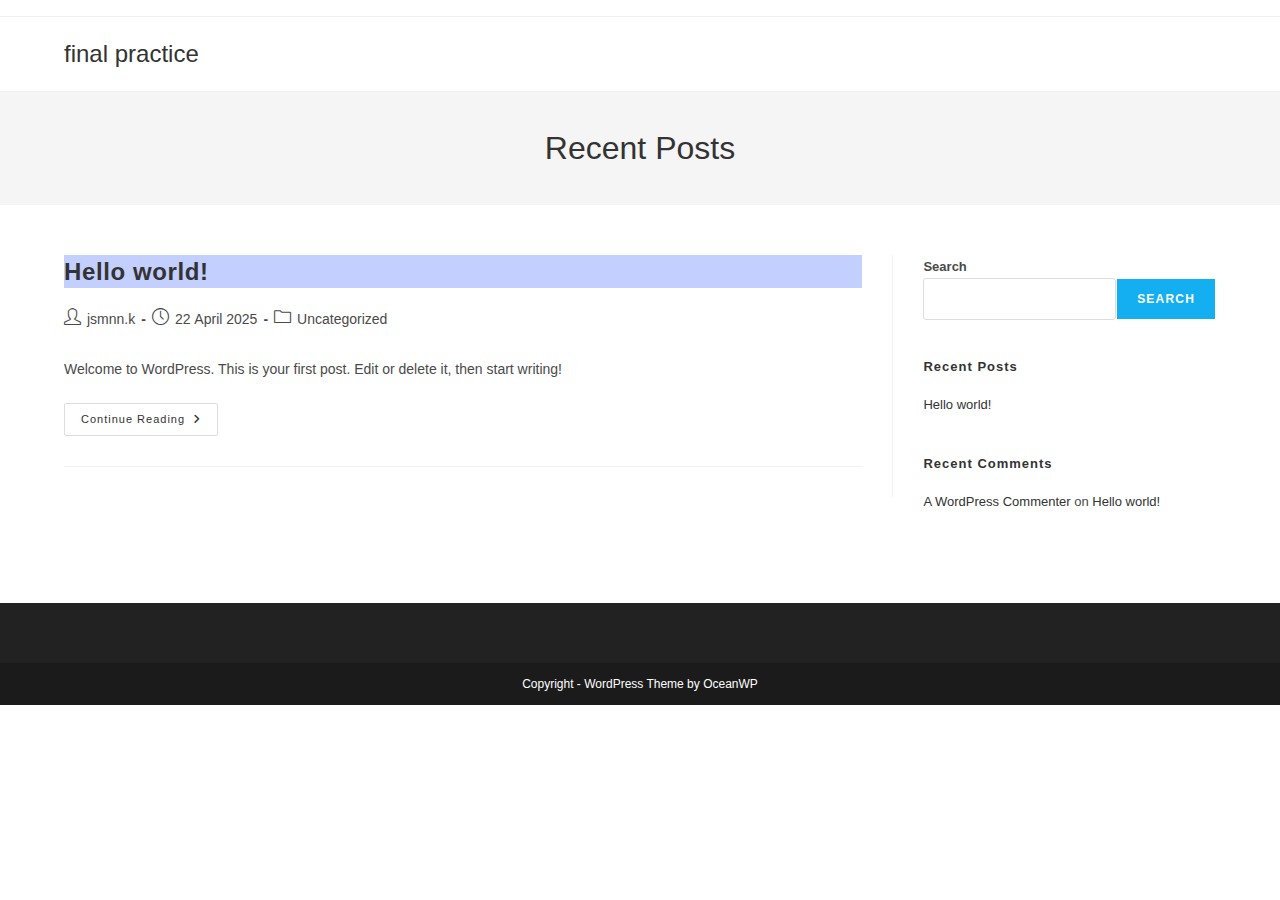
<file: index.html>
<!DOCTYPE html>
<html class="html" lang="en-CA">
<head>
	<meta charset="UTF-8">
	<link rel="profile" href="https://gmpg.org/xfn/11">

	<title>final practice</title>
<meta name='robots' content='max-image-preview:large' />
	<style>img:is([sizes="auto" i], [sizes^="auto," i]) { contain-intrinsic-size: 3000px 1500px }</style>
	<meta name="viewport" content="width=device-width, initial-scale=1"><link rel='dns-prefetch' href='//localhost' />
<link rel="alternate" type="application/rss+xml" title="final practice &raquo; Feed" href="/feed/" />
<link rel="alternate" type="application/rss+xml" title="final practice &raquo; Comments Feed" href="/comments/feed/" />
<script async src="https://www.googletagmanager.com/gtag/js?id=G-L4NH34VE4F"></script>
<script>
var tinyGtagJsOptions = {"ga4":"G-L4NH34VE4F"};
window.dataLayer || (dataLayer = []);
function gtag(){dataLayer.push(arguments);}
gtag('js', new Date());
gtag('config', "G-L4NH34VE4F");
</script>
<script>
window._wpemojiSettings = {"baseUrl":"https:\/\/s.w.org\/images\/core\/emoji\/15.1.0\/72x72\/","ext":".png","svgUrl":"https:\/\/s.w.org\/images\/core\/emoji\/15.1.0\/svg\/","svgExt":".svg","source":{"concatemoji":"/wp-includes\/js\/wp-emoji-release.min.js?ver=6.8"}};
/*! This file is auto-generated */
!function(i,n){var o,s,e;function c(e){try{var t={supportTests:e,timestamp:(new Date).valueOf()};sessionStorage.setItem(o,JSON.stringify(t))}catch(e){}}function p(e,t,n){e.clearRect(0,0,e.canvas.width,e.canvas.height),e.fillText(t,0,0);var t=new Uint32Array(e.getImageData(0,0,e.canvas.width,e.canvas.height).data),r=(e.clearRect(0,0,e.canvas.width,e.canvas.height),e.fillText(n,0,0),new Uint32Array(e.getImageData(0,0,e.canvas.width,e.canvas.height).data));return t.every(function(e,t){return e===r[t]})}function u(e,t,n){switch(t){case"flag":return n(e,"\ud83c\udff3\ufe0f\u200d\u26a7\ufe0f","\ud83c\udff3\ufe0f\u200b\u26a7\ufe0f")?!1:!n(e,"\ud83c\uddfa\ud83c\uddf3","\ud83c\uddfa\u200b\ud83c\uddf3")&&!n(e,"\ud83c\udff4\udb40\udc67\udb40\udc62\udb40\udc65\udb40\udc6e\udb40\udc67\udb40\udc7f","\ud83c\udff4\u200b\udb40\udc67\u200b\udb40\udc62\u200b\udb40\udc65\u200b\udb40\udc6e\u200b\udb40\udc67\u200b\udb40\udc7f");case"emoji":return!n(e,"\ud83d\udc26\u200d\ud83d\udd25","\ud83d\udc26\u200b\ud83d\udd25")}return!1}function f(e,t,n){var r="undefined"!=typeof WorkerGlobalScope&&self instanceof WorkerGlobalScope?new OffscreenCanvas(300,150):i.createElement("canvas"),a=r.getContext("2d",{willReadFrequently:!0}),o=(a.textBaseline="top",a.font="600 32px Arial",{});return e.forEach(function(e){o[e]=t(a,e,n)}),o}function t(e){var t=i.createElement("script");t.src=e,t.defer=!0,i.head.appendChild(t)}"undefined"!=typeof Promise&&(o="wpEmojiSettingsSupports",s=["flag","emoji"],n.supports={everything:!0,everythingExceptFlag:!0},e=new Promise(function(e){i.addEventListener("DOMContentLoaded",e,{once:!0})}),new Promise(function(t){var n=function(){try{var e=JSON.parse(sessionStorage.getItem(o));if("object"==typeof e&&"number"==typeof e.timestamp&&(new Date).valueOf()<e.timestamp+604800&&"object"==typeof e.supportTests)return e.supportTests}catch(e){}return null}();if(!n){if("undefined"!=typeof Worker&&"undefined"!=typeof OffscreenCanvas&&"undefined"!=typeof URL&&URL.createObjectURL&&"undefined"!=typeof Blob)try{var e="postMessage("+f.toString()+"("+[JSON.stringify(s),u.toString(),p.toString()].join(",")+"));",r=new Blob([e],{type:"text/javascript"}),a=new Worker(URL.createObjectURL(r),{name:"wpTestEmojiSupports"});return void(a.onmessage=function(e){c(n=e.data),a.terminate(),t(n)})}catch(e){}c(n=f(s,u,p))}t(n)}).then(function(e){for(var t in e)n.supports[t]=e[t],n.supports.everything=n.supports.everything&&n.supports[t],"flag"!==t&&(n.supports.everythingExceptFlag=n.supports.everythingExceptFlag&&n.supports[t]);n.supports.everythingExceptFlag=n.supports.everythingExceptFlag&&!n.supports.flag,n.DOMReady=!1,n.readyCallback=function(){n.DOMReady=!0}}).then(function(){return e}).then(function(){var e;n.supports.everything||(n.readyCallback(),(e=n.source||{}).concatemoji?t(e.concatemoji):e.wpemoji&&e.twemoji&&(t(e.twemoji),t(e.wpemoji)))}))}((window,document),window._wpemojiSettings);
</script>
<style id='wp-emoji-styles-inline-css'>

	img.wp-smiley, img.emoji {
		display: inline !important;
		border: none !important;
		box-shadow: none !important;
		height: 1em !important;
		width: 1em !important;
		margin: 0 0.07em !important;
		vertical-align: -0.1em !important;
		background: none !important;
		padding: 0 !important;
	}
</style>
<link rel='stylesheet' id='wp-block-library-css' href='/wp-includes/css/dist/block-library/style.min.css?ver=6.8' media='all' />
<style id='wp-block-library-theme-inline-css'>
.wp-block-audio :where(figcaption){color:#555;font-size:13px;text-align:center}.is-dark-theme .wp-block-audio :where(figcaption){color:#ffffffa6}.wp-block-audio{margin:0 0 1em}.wp-block-code{border:1px solid #ccc;border-radius:4px;font-family:Menlo,Consolas,monaco,monospace;padding:.8em 1em}.wp-block-embed :where(figcaption){color:#555;font-size:13px;text-align:center}.is-dark-theme .wp-block-embed :where(figcaption){color:#ffffffa6}.wp-block-embed{margin:0 0 1em}.blocks-gallery-caption{color:#555;font-size:13px;text-align:center}.is-dark-theme .blocks-gallery-caption{color:#ffffffa6}:root :where(.wp-block-image figcaption){color:#555;font-size:13px;text-align:center}.is-dark-theme :root :where(.wp-block-image figcaption){color:#ffffffa6}.wp-block-image{margin:0 0 1em}.wp-block-pullquote{border-bottom:4px solid;border-top:4px solid;color:currentColor;margin-bottom:1.75em}.wp-block-pullquote cite,.wp-block-pullquote footer,.wp-block-pullquote__citation{color:currentColor;font-size:.8125em;font-style:normal;text-transform:uppercase}.wp-block-quote{border-left:.25em solid;margin:0 0 1.75em;padding-left:1em}.wp-block-quote cite,.wp-block-quote footer{color:currentColor;font-size:.8125em;font-style:normal;position:relative}.wp-block-quote:where(.has-text-align-right){border-left:none;border-right:.25em solid;padding-left:0;padding-right:1em}.wp-block-quote:where(.has-text-align-center){border:none;padding-left:0}.wp-block-quote.is-large,.wp-block-quote.is-style-large,.wp-block-quote:where(.is-style-plain){border:none}.wp-block-search .wp-block-search__label{font-weight:700}.wp-block-search__button{border:1px solid #ccc;padding:.375em .625em}:where(.wp-block-group.has-background){padding:1.25em 2.375em}.wp-block-separator.has-css-opacity{opacity:.4}.wp-block-separator{border:none;border-bottom:2px solid;margin-left:auto;margin-right:auto}.wp-block-separator.has-alpha-channel-opacity{opacity:1}.wp-block-separator:not(.is-style-wide):not(.is-style-dots){width:100px}.wp-block-separator.has-background:not(.is-style-dots){border-bottom:none;height:1px}.wp-block-separator.has-background:not(.is-style-wide):not(.is-style-dots){height:2px}.wp-block-table{margin:0 0 1em}.wp-block-table td,.wp-block-table th{word-break:normal}.wp-block-table :where(figcaption){color:#555;font-size:13px;text-align:center}.is-dark-theme .wp-block-table :where(figcaption){color:#ffffffa6}.wp-block-video :where(figcaption){color:#555;font-size:13px;text-align:center}.is-dark-theme .wp-block-video :where(figcaption){color:#ffffffa6}.wp-block-video{margin:0 0 1em}:root :where(.wp-block-template-part.has-background){margin-bottom:0;margin-top:0;padding:1.25em 2.375em}
</style>
<style id='classic-theme-styles-inline-css'>
/*! This file is auto-generated */
.wp-block-button__link{color:#fff;background-color:#32373c;border-radius:9999px;box-shadow:none;text-decoration:none;padding:calc(.667em + 2px) calc(1.333em + 2px);font-size:1.125em}.wp-block-file__button{background:#32373c;color:#fff;text-decoration:none}
</style>
<style id='global-styles-inline-css'>
:root{--wp--preset--aspect-ratio--square: 1;--wp--preset--aspect-ratio--4-3: 4/3;--wp--preset--aspect-ratio--3-4: 3/4;--wp--preset--aspect-ratio--3-2: 3/2;--wp--preset--aspect-ratio--2-3: 2/3;--wp--preset--aspect-ratio--16-9: 16/9;--wp--preset--aspect-ratio--9-16: 9/16;--wp--preset--color--black: #000000;--wp--preset--color--cyan-bluish-gray: #abb8c3;--wp--preset--color--white: #ffffff;--wp--preset--color--pale-pink: #f78da7;--wp--preset--color--vivid-red: #cf2e2e;--wp--preset--color--luminous-vivid-orange: #ff6900;--wp--preset--color--luminous-vivid-amber: #fcb900;--wp--preset--color--light-green-cyan: #7bdcb5;--wp--preset--color--vivid-green-cyan: #00d084;--wp--preset--color--pale-cyan-blue: #8ed1fc;--wp--preset--color--vivid-cyan-blue: #0693e3;--wp--preset--color--vivid-purple: #9b51e0;--wp--preset--gradient--vivid-cyan-blue-to-vivid-purple: linear-gradient(135deg,rgba(6,147,227,1) 0%,rgb(155,81,224) 100%);--wp--preset--gradient--light-green-cyan-to-vivid-green-cyan: linear-gradient(135deg,rgb(122,220,180) 0%,rgb(0,208,130) 100%);--wp--preset--gradient--luminous-vivid-amber-to-luminous-vivid-orange: linear-gradient(135deg,rgba(252,185,0,1) 0%,rgba(255,105,0,1) 100%);--wp--preset--gradient--luminous-vivid-orange-to-vivid-red: linear-gradient(135deg,rgba(255,105,0,1) 0%,rgb(207,46,46) 100%);--wp--preset--gradient--very-light-gray-to-cyan-bluish-gray: linear-gradient(135deg,rgb(238,238,238) 0%,rgb(169,184,195) 100%);--wp--preset--gradient--cool-to-warm-spectrum: linear-gradient(135deg,rgb(74,234,220) 0%,rgb(151,120,209) 20%,rgb(207,42,186) 40%,rgb(238,44,130) 60%,rgb(251,105,98) 80%,rgb(254,248,76) 100%);--wp--preset--gradient--blush-light-purple: linear-gradient(135deg,rgb(255,206,236) 0%,rgb(152,150,240) 100%);--wp--preset--gradient--blush-bordeaux: linear-gradient(135deg,rgb(254,205,165) 0%,rgb(254,45,45) 50%,rgb(107,0,62) 100%);--wp--preset--gradient--luminous-dusk: linear-gradient(135deg,rgb(255,203,112) 0%,rgb(199,81,192) 50%,rgb(65,88,208) 100%);--wp--preset--gradient--pale-ocean: linear-gradient(135deg,rgb(255,245,203) 0%,rgb(182,227,212) 50%,rgb(51,167,181) 100%);--wp--preset--gradient--electric-grass: linear-gradient(135deg,rgb(202,248,128) 0%,rgb(113,206,126) 100%);--wp--preset--gradient--midnight: linear-gradient(135deg,rgb(2,3,129) 0%,rgb(40,116,252) 100%);--wp--preset--font-size--small: 13px;--wp--preset--font-size--medium: 20px;--wp--preset--font-size--large: 36px;--wp--preset--font-size--x-large: 42px;--wp--preset--spacing--20: 0.44rem;--wp--preset--spacing--30: 0.67rem;--wp--preset--spacing--40: 1rem;--wp--preset--spacing--50: 1.5rem;--wp--preset--spacing--60: 2.25rem;--wp--preset--spacing--70: 3.38rem;--wp--preset--spacing--80: 5.06rem;--wp--preset--shadow--natural: 6px 6px 9px rgba(0, 0, 0, 0.2);--wp--preset--shadow--deep: 12px 12px 50px rgba(0, 0, 0, 0.4);--wp--preset--shadow--sharp: 6px 6px 0px rgba(0, 0, 0, 0.2);--wp--preset--shadow--outlined: 6px 6px 0px -3px rgba(255, 255, 255, 1), 6px 6px rgba(0, 0, 0, 1);--wp--preset--shadow--crisp: 6px 6px 0px rgba(0, 0, 0, 1);}:where(.is-layout-flex){gap: 0.5em;}:where(.is-layout-grid){gap: 0.5em;}body .is-layout-flex{display: flex;}.is-layout-flex{flex-wrap: wrap;align-items: center;}.is-layout-flex > :is(*, div){margin: 0;}body .is-layout-grid{display: grid;}.is-layout-grid > :is(*, div){margin: 0;}:where(.wp-block-columns.is-layout-flex){gap: 2em;}:where(.wp-block-columns.is-layout-grid){gap: 2em;}:where(.wp-block-post-template.is-layout-flex){gap: 1.25em;}:where(.wp-block-post-template.is-layout-grid){gap: 1.25em;}.has-black-color{color: var(--wp--preset--color--black) !important;}.has-cyan-bluish-gray-color{color: var(--wp--preset--color--cyan-bluish-gray) !important;}.has-white-color{color: var(--wp--preset--color--white) !important;}.has-pale-pink-color{color: var(--wp--preset--color--pale-pink) !important;}.has-vivid-red-color{color: var(--wp--preset--color--vivid-red) !important;}.has-luminous-vivid-orange-color{color: var(--wp--preset--color--luminous-vivid-orange) !important;}.has-luminous-vivid-amber-color{color: var(--wp--preset--color--luminous-vivid-amber) !important;}.has-light-green-cyan-color{color: var(--wp--preset--color--light-green-cyan) !important;}.has-vivid-green-cyan-color{color: var(--wp--preset--color--vivid-green-cyan) !important;}.has-pale-cyan-blue-color{color: var(--wp--preset--color--pale-cyan-blue) !important;}.has-vivid-cyan-blue-color{color: var(--wp--preset--color--vivid-cyan-blue) !important;}.has-vivid-purple-color{color: var(--wp--preset--color--vivid-purple) !important;}.has-black-background-color{background-color: var(--wp--preset--color--black) !important;}.has-cyan-bluish-gray-background-color{background-color: var(--wp--preset--color--cyan-bluish-gray) !important;}.has-white-background-color{background-color: var(--wp--preset--color--white) !important;}.has-pale-pink-background-color{background-color: var(--wp--preset--color--pale-pink) !important;}.has-vivid-red-background-color{background-color: var(--wp--preset--color--vivid-red) !important;}.has-luminous-vivid-orange-background-color{background-color: var(--wp--preset--color--luminous-vivid-orange) !important;}.has-luminous-vivid-amber-background-color{background-color: var(--wp--preset--color--luminous-vivid-amber) !important;}.has-light-green-cyan-background-color{background-color: var(--wp--preset--color--light-green-cyan) !important;}.has-vivid-green-cyan-background-color{background-color: var(--wp--preset--color--vivid-green-cyan) !important;}.has-pale-cyan-blue-background-color{background-color: var(--wp--preset--color--pale-cyan-blue) !important;}.has-vivid-cyan-blue-background-color{background-color: var(--wp--preset--color--vivid-cyan-blue) !important;}.has-vivid-purple-background-color{background-color: var(--wp--preset--color--vivid-purple) !important;}.has-black-border-color{border-color: var(--wp--preset--color--black) !important;}.has-cyan-bluish-gray-border-color{border-color: var(--wp--preset--color--cyan-bluish-gray) !important;}.has-white-border-color{border-color: var(--wp--preset--color--white) !important;}.has-pale-pink-border-color{border-color: var(--wp--preset--color--pale-pink) !important;}.has-vivid-red-border-color{border-color: var(--wp--preset--color--vivid-red) !important;}.has-luminous-vivid-orange-border-color{border-color: var(--wp--preset--color--luminous-vivid-orange) !important;}.has-luminous-vivid-amber-border-color{border-color: var(--wp--preset--color--luminous-vivid-amber) !important;}.has-light-green-cyan-border-color{border-color: var(--wp--preset--color--light-green-cyan) !important;}.has-vivid-green-cyan-border-color{border-color: var(--wp--preset--color--vivid-green-cyan) !important;}.has-pale-cyan-blue-border-color{border-color: var(--wp--preset--color--pale-cyan-blue) !important;}.has-vivid-cyan-blue-border-color{border-color: var(--wp--preset--color--vivid-cyan-blue) !important;}.has-vivid-purple-border-color{border-color: var(--wp--preset--color--vivid-purple) !important;}.has-vivid-cyan-blue-to-vivid-purple-gradient-background{background: var(--wp--preset--gradient--vivid-cyan-blue-to-vivid-purple) !important;}.has-light-green-cyan-to-vivid-green-cyan-gradient-background{background: var(--wp--preset--gradient--light-green-cyan-to-vivid-green-cyan) !important;}.has-luminous-vivid-amber-to-luminous-vivid-orange-gradient-background{background: var(--wp--preset--gradient--luminous-vivid-amber-to-luminous-vivid-orange) !important;}.has-luminous-vivid-orange-to-vivid-red-gradient-background{background: var(--wp--preset--gradient--luminous-vivid-orange-to-vivid-red) !important;}.has-very-light-gray-to-cyan-bluish-gray-gradient-background{background: var(--wp--preset--gradient--very-light-gray-to-cyan-bluish-gray) !important;}.has-cool-to-warm-spectrum-gradient-background{background: var(--wp--preset--gradient--cool-to-warm-spectrum) !important;}.has-blush-light-purple-gradient-background{background: var(--wp--preset--gradient--blush-light-purple) !important;}.has-blush-bordeaux-gradient-background{background: var(--wp--preset--gradient--blush-bordeaux) !important;}.has-luminous-dusk-gradient-background{background: var(--wp--preset--gradient--luminous-dusk) !important;}.has-pale-ocean-gradient-background{background: var(--wp--preset--gradient--pale-ocean) !important;}.has-electric-grass-gradient-background{background: var(--wp--preset--gradient--electric-grass) !important;}.has-midnight-gradient-background{background: var(--wp--preset--gradient--midnight) !important;}.has-small-font-size{font-size: var(--wp--preset--font-size--small) !important;}.has-medium-font-size{font-size: var(--wp--preset--font-size--medium) !important;}.has-large-font-size{font-size: var(--wp--preset--font-size--large) !important;}.has-x-large-font-size{font-size: var(--wp--preset--font-size--x-large) !important;}
:where(.wp-block-post-template.is-layout-flex){gap: 1.25em;}:where(.wp-block-post-template.is-layout-grid){gap: 1.25em;}
:where(.wp-block-columns.is-layout-flex){gap: 2em;}:where(.wp-block-columns.is-layout-grid){gap: 2em;}
:root :where(.wp-block-pullquote){font-size: 1.5em;line-height: 1.6;}
</style>
<link rel='stylesheet' id='parent-style-css' href='/wp-content/themes/oceanwp/style.css?ver=6.8' media='all' />
<link rel='stylesheet' id='child-style-css' href='/wp-content/themes/pink/style.css?ver=6.8' media='all' />
<link rel='stylesheet' id='font-awesome-css' href='/wp-content/themes/oceanwp/assets/fonts/fontawesome/css/all.min.css?ver=6.7.2' media='all' />
<link rel='stylesheet' id='simple-line-icons-css' href='/wp-content/themes/oceanwp/assets/css/third/simple-line-icons.min.css?ver=2.4.0' media='all' />
<link rel='stylesheet' id='oceanwp-style-css' href='/wp-content/themes/oceanwp/assets/css/style.min.css?ver=6.8' media='all' />
<script src="/wp-content/themes/pink/customElements.js?ver=6.8" id="custom_javascript-js"></script>
<script src="/wp-includes/js/jquery/jquery.min.js?ver=3.7.1" id="jquery-core-js"></script>
<script src="/wp-includes/js/jquery/jquery-migrate.min.js?ver=3.4.1" id="jquery-migrate-js"></script>
<link rel="https://api.w.org/" href="/wp-json/" /><link rel="EditURI" type="application/rsd+xml" title="RSD" href="/xmlrpc.php?rsd" />
<meta name="generator" content="WordPress 6.8" />
<!-- OceanWP CSS -->
<style type="text/css">
/* Colors */body .theme-button,body input[type="submit"],body button[type="submit"],body button,body .button,body div.wpforms-container-full .wpforms-form input[type=submit],body div.wpforms-container-full .wpforms-form button[type=submit],body div.wpforms-container-full .wpforms-form .wpforms-page-button,.woocommerce-cart .wp-element-button,.woocommerce-checkout .wp-element-button,.wp-block-button__link{border-color:#ffffff}body .theme-button:hover,body input[type="submit"]:hover,body button[type="submit"]:hover,body button:hover,body .button:hover,body div.wpforms-container-full .wpforms-form input[type=submit]:hover,body div.wpforms-container-full .wpforms-form input[type=submit]:active,body div.wpforms-container-full .wpforms-form button[type=submit]:hover,body div.wpforms-container-full .wpforms-form button[type=submit]:active,body div.wpforms-container-full .wpforms-form .wpforms-page-button:hover,body div.wpforms-container-full .wpforms-form .wpforms-page-button:active,.woocommerce-cart .wp-element-button:hover,.woocommerce-checkout .wp-element-button:hover,.wp-block-button__link:hover{border-color:#ffffff}/* OceanWP Style Settings CSS */.theme-button,input[type="submit"],button[type="submit"],button,.button,body div.wpforms-container-full .wpforms-form input[type=submit],body div.wpforms-container-full .wpforms-form button[type=submit],body div.wpforms-container-full .wpforms-form .wpforms-page-button{border-style:solid}.theme-button,input[type="submit"],button[type="submit"],button,.button,body div.wpforms-container-full .wpforms-form input[type=submit],body div.wpforms-container-full .wpforms-form button[type=submit],body div.wpforms-container-full .wpforms-form .wpforms-page-button{border-width:1px}form input[type="text"],form input[type="password"],form input[type="email"],form input[type="url"],form input[type="date"],form input[type="month"],form input[type="time"],form input[type="datetime"],form input[type="datetime-local"],form input[type="week"],form input[type="number"],form input[type="search"],form input[type="tel"],form input[type="color"],form select,form textarea,.woocommerce .woocommerce-checkout .select2-container--default .select2-selection--single{border-style:solid}body div.wpforms-container-full .wpforms-form input[type=date],body div.wpforms-container-full .wpforms-form input[type=datetime],body div.wpforms-container-full .wpforms-form input[type=datetime-local],body div.wpforms-container-full .wpforms-form input[type=email],body div.wpforms-container-full .wpforms-form input[type=month],body div.wpforms-container-full .wpforms-form input[type=number],body div.wpforms-container-full .wpforms-form input[type=password],body div.wpforms-container-full .wpforms-form input[type=range],body div.wpforms-container-full .wpforms-form input[type=search],body div.wpforms-container-full .wpforms-form input[type=tel],body div.wpforms-container-full .wpforms-form input[type=text],body div.wpforms-container-full .wpforms-form input[type=time],body div.wpforms-container-full .wpforms-form input[type=url],body div.wpforms-container-full .wpforms-form input[type=week],body div.wpforms-container-full .wpforms-form select,body div.wpforms-container-full .wpforms-form textarea{border-style:solid}form input[type="text"],form input[type="password"],form input[type="email"],form input[type="url"],form input[type="date"],form input[type="month"],form input[type="time"],form input[type="datetime"],form input[type="datetime-local"],form input[type="week"],form input[type="number"],form input[type="search"],form input[type="tel"],form input[type="color"],form select,form textarea{border-radius:3px}body div.wpforms-container-full .wpforms-form input[type=date],body div.wpforms-container-full .wpforms-form input[type=datetime],body div.wpforms-container-full .wpforms-form input[type=datetime-local],body div.wpforms-container-full .wpforms-form input[type=email],body div.wpforms-container-full .wpforms-form input[type=month],body div.wpforms-container-full .wpforms-form input[type=number],body div.wpforms-container-full .wpforms-form input[type=password],body div.wpforms-container-full .wpforms-form input[type=range],body div.wpforms-container-full .wpforms-form input[type=search],body div.wpforms-container-full .wpforms-form input[type=tel],body div.wpforms-container-full .wpforms-form input[type=text],body div.wpforms-container-full .wpforms-form input[type=time],body div.wpforms-container-full .wpforms-form input[type=url],body div.wpforms-container-full .wpforms-form input[type=week],body div.wpforms-container-full .wpforms-form select,body div.wpforms-container-full .wpforms-form textarea{border-radius:3px}/* Header */#site-header.has-header-media .overlay-header-media{background-color:rgba(0,0,0,0.5)}/* Blog CSS */.ocean-single-post-header ul.meta-item li a:hover{color:#333333}/* Typography */body{font-size:14px;line-height:1.8}h1,h2,h3,h4,h5,h6,.theme-heading,.widget-title,.oceanwp-widget-recent-posts-title,.comment-reply-title,.entry-title,.sidebar-box .widget-title{line-height:1.4}h1{font-size:23px;line-height:1.4}h2{font-size:20px;line-height:1.4}h3{font-size:18px;line-height:1.4}h4{font-size:17px;line-height:1.4}h5{font-size:14px;line-height:1.4}h6{font-size:15px;line-height:1.4}.page-header .page-header-title,.page-header.background-image-page-header .page-header-title{font-size:32px;line-height:1.4}.page-header .page-subheading{font-size:15px;line-height:1.8}.site-breadcrumbs,.site-breadcrumbs a{font-size:13px;line-height:1.4}#top-bar-content,#top-bar-social-alt{font-size:12px;line-height:1.8}#site-logo a.site-logo-text{font-size:24px;line-height:1.8}.dropdown-menu ul li a.menu-link,#site-header.full_screen-header .fs-dropdown-menu ul.sub-menu li a{font-size:12px;line-height:1.2;letter-spacing:.6px}.sidr-class-dropdown-menu li a,a.sidr-class-toggle-sidr-close,#mobile-dropdown ul li a,body #mobile-fullscreen ul li a{font-size:15px;line-height:1.8}.blog-entry.post .blog-entry-header .entry-title a{font-size:24px;line-height:1.4}.ocean-single-post-header .single-post-title{font-size:34px;line-height:1.4;letter-spacing:.6px}.ocean-single-post-header ul.meta-item li,.ocean-single-post-header ul.meta-item li a{font-size:13px;line-height:1.4;letter-spacing:.6px}.ocean-single-post-header .post-author-name,.ocean-single-post-header .post-author-name a{font-size:14px;line-height:1.4;letter-spacing:.6px}.ocean-single-post-header .post-author-description{font-size:12px;line-height:1.4;letter-spacing:.6px}.single-post .entry-title{line-height:1.4;letter-spacing:.6px}.single-post ul.meta li,.single-post ul.meta li a{font-size:14px;line-height:1.4;letter-spacing:.6px}.sidebar-box .widget-title,.sidebar-box.widget_block .wp-block-heading{font-size:13px;line-height:1;letter-spacing:1px}#footer-widgets .footer-box .widget-title{font-size:13px;line-height:1;letter-spacing:1px}#footer-bottom #copyright{font-size:12px;line-height:1}#footer-bottom #footer-bottom-menu{font-size:12px;line-height:1}.woocommerce-store-notice.demo_store{line-height:2;letter-spacing:1.5px}.demo_store .woocommerce-store-notice__dismiss-link{line-height:2;letter-spacing:1.5px}.woocommerce ul.products li.product li.title h2,.woocommerce ul.products li.product li.title a{font-size:14px;line-height:1.5}.woocommerce ul.products li.product li.category,.woocommerce ul.products li.product li.category a{font-size:12px;line-height:1}.woocommerce ul.products li.product .price{font-size:18px;line-height:1}.woocommerce ul.products li.product .button,.woocommerce ul.products li.product .product-inner .added_to_cart{font-size:12px;line-height:1.5;letter-spacing:1px}.woocommerce ul.products li.owp-woo-cond-notice span,.woocommerce ul.products li.owp-woo-cond-notice a{font-size:16px;line-height:1;letter-spacing:1px;font-weight:600;text-transform:capitalize}.woocommerce div.product .product_title{font-size:24px;line-height:1.4;letter-spacing:.6px}.woocommerce div.product p.price{font-size:36px;line-height:1}.woocommerce .owp-btn-normal .summary form button.button,.woocommerce .owp-btn-big .summary form button.button,.woocommerce .owp-btn-very-big .summary form button.button{font-size:12px;line-height:1.5;letter-spacing:1px;text-transform:uppercase}.woocommerce div.owp-woo-single-cond-notice span,.woocommerce div.owp-woo-single-cond-notice a{font-size:18px;line-height:2;letter-spacing:1.5px;font-weight:600;text-transform:capitalize}
</style></head>

<body class="home blog wp-embed-responsive wp-theme-oceanwp wp-child-theme-pink oceanwp-theme dropdown-mobile default-breakpoint has-sidebar content-right-sidebar has-topbar has-breadcrumbs" itemscope="itemscope" itemtype="https://schema.org/WebPage">

	
	
	<div id="outer-wrap" class="site clr">

		<a class="skip-link screen-reader-text" href="#main">Skip to content</a>

		
		<div id="wrap" class="clr">

			

<div id="top-bar-wrap" class="clr">

	<div id="top-bar" class="clr container has-no-content">

		
		<div id="top-bar-inner" class="clr">

			

		</div><!-- #top-bar-inner -->

		
	</div><!-- #top-bar -->

</div><!-- #top-bar-wrap -->


			
<header id="site-header" class="minimal-header clr" data-height="74" itemscope="itemscope" itemtype="https://schema.org/WPHeader" role="banner">

	
					
			<div id="site-header-inner" class="clr container">

				
				

<div id="site-logo" class="clr" itemscope itemtype="https://schema.org/Brand" >

	
	<div id="site-logo-inner" class="clr">

						<a href="/" rel="home" class="site-title site-logo-text"  style=color:#;>final practice</a>
				
	</div><!-- #site-logo-inner -->

	
	
</div><!-- #site-logo -->


				
			</div><!-- #site-header-inner -->

			
<div id="mobile-dropdown" class="clr" >

	<nav class="clr" itemscope="itemscope" itemtype="https://schema.org/SiteNavigationElement">

		
<div id="mobile-menu-search" class="clr">
	<form aria-label="Search this website" method="get" action="/" class="mobile-searchform">
		<input aria-label="Insert search query" value="" class="field" id="ocean-mobile-search-1" type="search" name="s" autocomplete="off" placeholder="Search" />
		<button aria-label="Submit search" type="submit" class="searchform-submit">
			<i class=" icon-magnifier" aria-hidden="true" role="img"></i>		</button>
					</form>
</div><!-- .mobile-menu-search -->

	</nav>

</div>

			
			
		
		
</header><!-- #site-header -->


			
			<main id="main" class="site-main clr"  role="main">

				

<header class="page-header">

	
	<div class="container clr page-header-inner">

		
			<h1 class="page-header-title clr" itemprop="headline">Recent Posts</h1>

			
		
		
	</div><!-- .page-header-inner -->

	
	
</header><!-- .page-header -->


	
	<div id="content-wrap" class="container clr">

		
		<div id="primary" class="content-area clr">

			
			<div id="content" class="site-content clr">

				
										<div id="blog-entries" class="entries clr">

							
							
								
								
	<article id="post-1" class="blog-entry clr no-featured-image large-entry post-1 post type-post status-publish format-standard hentry category-uncategorized entry">

		<div class="blog-entry-inner clr">

			

<header class="blog-entry-header clr">
	<h2 class="blog-entry-title entry-title">
		<a href="/hello-world/"  rel="bookmark">Hello world!</a>
	</h2><!-- .blog-entry-title -->
</header><!-- .blog-entry-header -->


<ul class="meta obem-default clr" aria-label="Post details:">

	
					<li class="meta-author" itemprop="name"><span class="screen-reader-text">Post author:</span><i class=" icon-user" aria-hidden="true" role="img"></i><a href="/author/jsmnn-k/" title="Posts by jsmnn.k" rel="author"  itemprop="author" itemscope="itemscope" itemtype="https://schema.org/Person">jsmnn.k</a></li>
		
		
		
		
		
		
	
		
					<li class="meta-date" itemprop="datePublished"><span class="screen-reader-text">Post published:</span><i class=" icon-clock" aria-hidden="true" role="img"></i>22 April 2025</li>
		
		
		
		
		
	
		
		
		
					<li class="meta-cat"><span class="screen-reader-text">Post category:</span><i class=" icon-folder" aria-hidden="true" role="img"></i><a href="/category/uncategorized/" rel="category tag">Uncategorized</a></li>
		
		
		
	
		
		
		
		
		
		
	
</ul>



<div class="blog-entry-summary clr" itemprop="text">

	
		<p>
			Welcome to WordPress. This is your first post. Edit or delete it, then start writing!		</p>

		
</div><!-- .blog-entry-summary -->



<div class="blog-entry-readmore clr">
	
<a href="/hello-world/" 
	>
	Continue Reading<span class="screen-reader-text">Hello world!</span><i class=" fa fa-angle-right" aria-hidden="true" role="img"></i></a>

</div><!-- .blog-entry-readmore -->


			
		</div><!-- .blog-entry-inner -->

	</article><!-- #post-## -->

	
								
							
						</div><!-- #blog-entries -->

							
					
				
			</div><!-- #content -->

			
		</div><!-- #primary -->

		

<aside id="right-sidebar" class="sidebar-container widget-area sidebar-primary" itemscope="itemscope" itemtype="https://schema.org/WPSideBar" role="complementary" aria-label="Primary Sidebar">

	
	<div id="right-sidebar-inner" class="clr">

		<div id="block-2" class="sidebar-box widget_block widget_search clr"><form role="search" method="get" action="/" class="wp-block-search__button-outside wp-block-search__text-button wp-block-search"    ><label class="wp-block-search__label" for="wp-block-search__input-2" >Search</label><div class="wp-block-search__inside-wrapper " ><input class="wp-block-search__input" id="wp-block-search__input-2" placeholder="" value="" type="search" name="s" required /><button aria-label="Search" class="wp-block-search__button wp-element-button" type="submit" >Search</button></div></form></div><div id="block-3" class="sidebar-box widget_block clr"><div class="wp-block-group"><div class="wp-block-group__inner-container is-layout-flow wp-block-group-is-layout-flow"><h2 class="wp-block-heading">Recent Posts</h2><ul class="wp-block-latest-posts__list wp-block-latest-posts"><li><a class="wp-block-latest-posts__post-title" href="/hello-world/">Hello world!</a></li>
</ul></div></div></div><div id="block-4" class="sidebar-box widget_block clr"><div class="wp-block-group"><div class="wp-block-group__inner-container is-layout-flow wp-block-group-is-layout-flow"><h2 class="wp-block-heading">Recent Comments</h2><ol class="wp-block-latest-comments"><li class="wp-block-latest-comments__comment"><article><footer class="wp-block-latest-comments__comment-meta"><a class="wp-block-latest-comments__comment-author" href="https://en-ca.wordpress.org/">A WordPress Commenter</a> on <a class="wp-block-latest-comments__comment-link" href="/hello-world/#comment-1">Hello world!</a></footer></article></li></ol></div></div></div>
	</div><!-- #sidebar-inner -->

	
</aside><!-- #right-sidebar -->


	</div><!-- #content-wrap -->

	

	</main><!-- #main -->

	
	
	
		
<footer id="footer" class="site-footer" itemscope="itemscope" itemtype="https://schema.org/WPFooter" role="contentinfo">

	
	<div id="footer-inner" class="clr">

		

<div id="footer-widgets" class="oceanwp-row clr">

	
	<div class="footer-widgets-inner container">

					<div class="footer-box span_1_of_4 col col-1">
							</div><!-- .footer-one-box -->

							<div class="footer-box span_1_of_4 col col-2">
									</div><!-- .footer-one-box -->
				
							<div class="footer-box span_1_of_4 col col-3 ">
									</div><!-- .footer-one-box -->
				
							<div class="footer-box span_1_of_4 col col-4">
									</div><!-- .footer-box -->
				
			
	</div><!-- .container -->

	
</div><!-- #footer-widgets -->



<div id="footer-bottom" class="clr no-footer-nav">

	
	<div id="footer-bottom-inner" class="container clr">

		
		
			<div id="copyright" class="clr" role="contentinfo">
				Copyright - WordPress Theme by OceanWP			</div><!-- #copyright -->

			
	</div><!-- #footer-bottom-inner -->

	
</div><!-- #footer-bottom -->


	</div><!-- #footer-inner -->

	
</footer><!-- #footer -->

	
	
</div><!-- #wrap -->


</div><!-- #outer-wrap -->



<a aria-label="Scroll to the top of the page" href="#" id="scroll-top" class="scroll-top-right"><i class=" fa fa-angle-up" aria-hidden="true" role="img"></i></a>




<script type="speculationrules">
{"prefetch":[{"source":"document","where":{"and":[{"href_matches":"\/*"},{"not":{"href_matches":["\/wp-*.php","\/wp-admin\/*","\/wp-content\/uploads\/*","\/wp-content\/*","\/wp-content\/plugins\/*","\/wp-content\/themes\/pink\/*","\/wp-content\/themes\/oceanwp\/*","\/*\\?(.+)"]}},{"not":{"selector_matches":"a[rel~=\"nofollow\"]"}},{"not":{"selector_matches":".no-prefetch, .no-prefetch a"}}]},"eagerness":"conservative"}]}
</script>
<script src="/wp-includes/js/imagesloaded.min.js?ver=5.0.0" id="imagesloaded-js"></script>
<script id="oceanwp-main-js-extra">
var oceanwpLocalize = {"nonce":"caa0c2dffb","isRTL":"","menuSearchStyle":"drop_down","mobileMenuSearchStyle":"disabled","sidrSource":null,"sidrDisplace":"1","sidrSide":"left","sidrDropdownTarget":"link","verticalHeaderTarget":"link","customScrollOffset":"0","customSelects":".woocommerce-ordering .orderby, #dropdown_product_cat, .widget_categories select, .widget_archive select, .single-product .variations_form .variations select"};
</script>
<script src="/wp-content/themes/oceanwp/assets/js/theme.min.js?ver=6.8" id="oceanwp-main-js"></script>
<script src="/wp-content/themes/oceanwp/assets/js/drop-down-mobile-menu.min.js?ver=6.8" id="oceanwp-drop-down-mobile-menu-js"></script>
<script src="/wp-content/themes/oceanwp/assets/js/drop-down-search.min.js?ver=6.8" id="oceanwp-drop-down-search-js"></script>
<script src="/wp-content/themes/oceanwp/assets/js/vendors/magnific-popup.min.js?ver=6.8" id="ow-magnific-popup-js"></script>
<script src="/wp-content/themes/oceanwp/assets/js/ow-lightbox.min.js?ver=6.8" id="oceanwp-lightbox-js"></script>
<script src="/wp-content/themes/oceanwp/assets/js/vendors/flickity.pkgd.min.js?ver=6.8" id="ow-flickity-js"></script>
<script src="/wp-content/themes/oceanwp/assets/js/ow-slider.min.js?ver=6.8" id="oceanwp-slider-js"></script>
<script src="/wp-content/themes/oceanwp/assets/js/scroll-effect.min.js?ver=6.8" id="oceanwp-scroll-effect-js"></script>
<script src="/wp-content/themes/oceanwp/assets/js/scroll-top.min.js?ver=6.8" id="oceanwp-scroll-top-js"></script>
<script src="/wp-content/themes/oceanwp/assets/js/select.min.js?ver=6.8" id="oceanwp-select-js"></script>
</body>
</html>
</file>
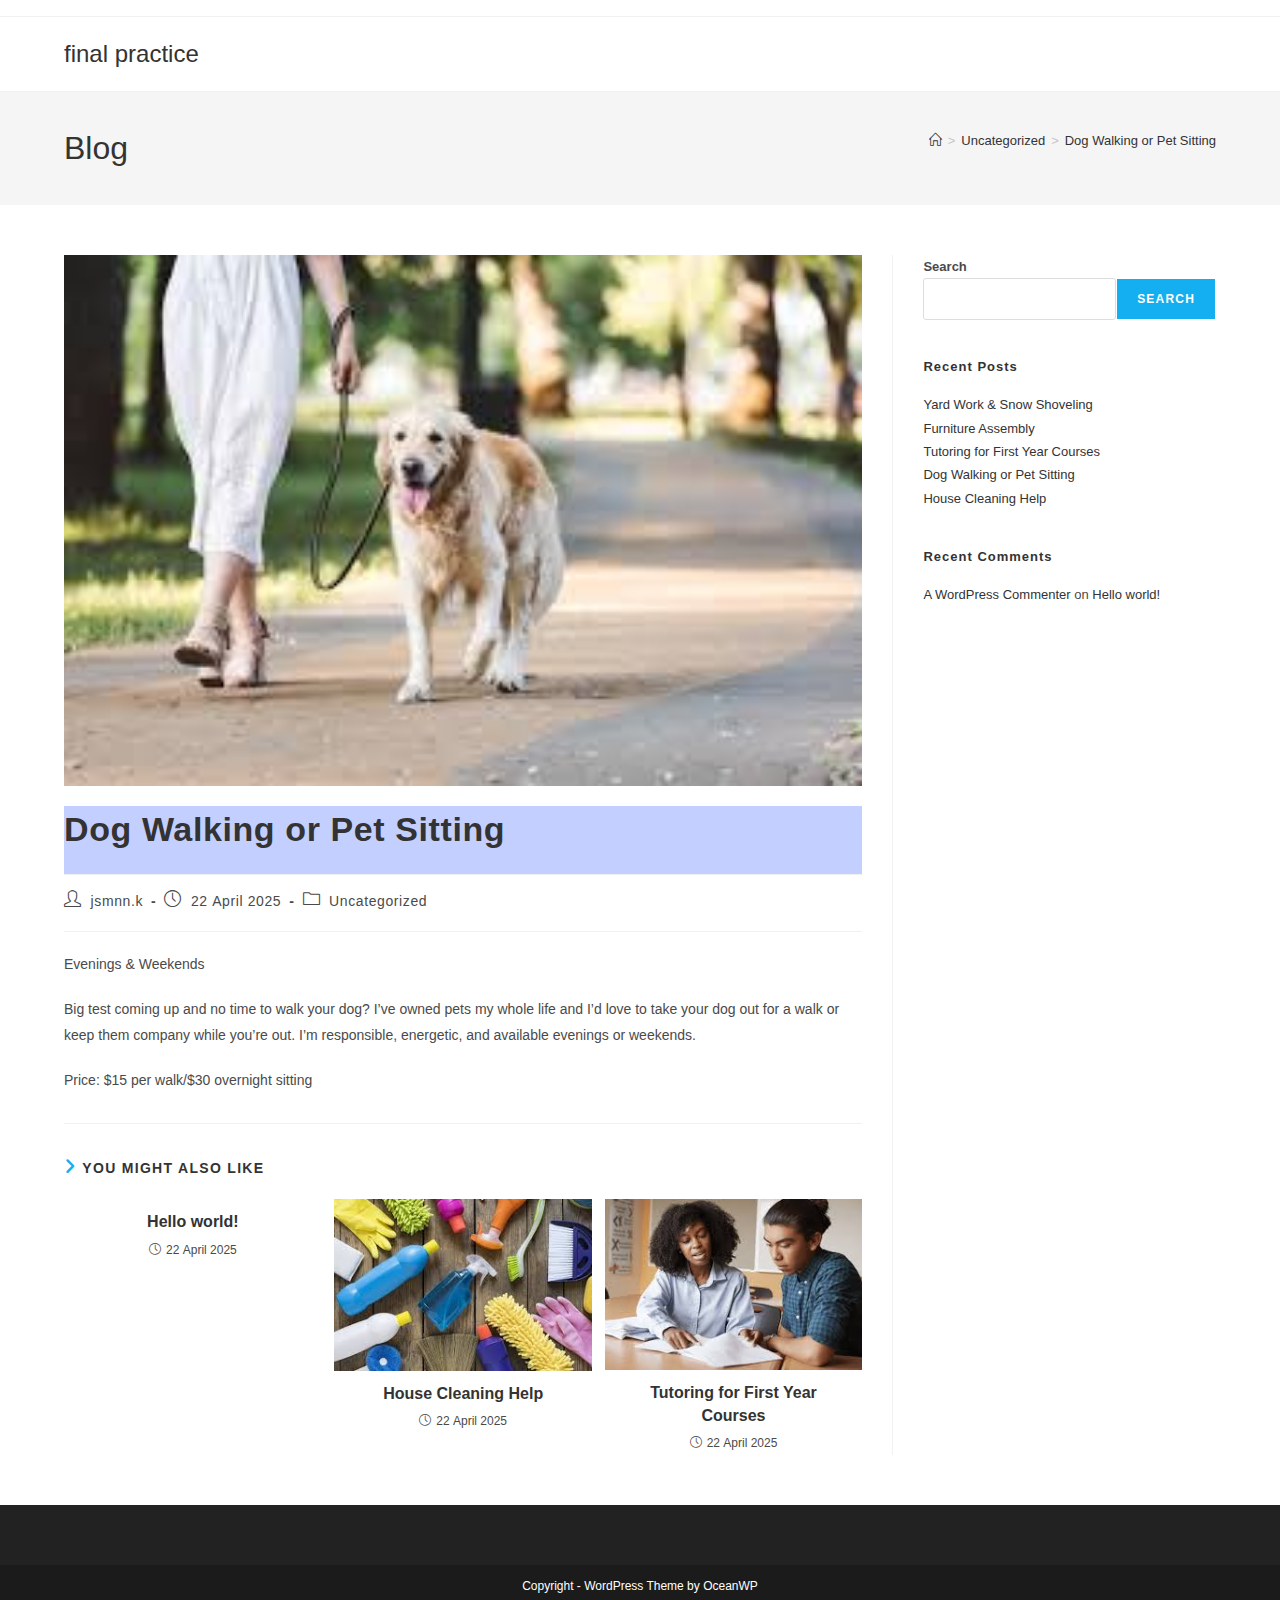
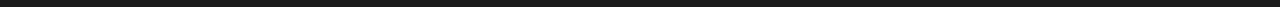
<file: dog-walking-or-pet-sitting/index.html>
<!DOCTYPE html>
<html class="html" lang="en-CA">
<head>
	<meta charset="UTF-8">
	<link rel="profile" href="https://gmpg.org/xfn/11">

	<title>Dog Walking or Pet Sitting &#8211; final practice</title>
<meta name='robots' content='max-image-preview:large' />
	<style>img:is([sizes="auto" i], [sizes^="auto," i]) { contain-intrinsic-size: 3000px 1500px }</style>
	<link rel="pingback" href="/xmlrpc.php">
<meta name="viewport" content="width=device-width, initial-scale=1"><link rel='dns-prefetch' href='//localhost' />
<link rel="alternate" type="application/rss+xml" title="final practice &raquo; Feed" href="/feed/" />
<link rel="alternate" type="application/rss+xml" title="final practice &raquo; Comments Feed" href="/comments/feed/" />
<link rel="alternate" type="application/rss+xml" title="final practice &raquo; Dog Walking or Pet Sitting Comments Feed" href="/dog-walking-or-pet-sitting/feed/" />
<script async src="https://www.googletagmanager.com/gtag/js?id=G-L4NH34VE4F"></script>
<script>
var tinyGtagJsOptions = {"ga4":"G-L4NH34VE4F"};
window.dataLayer || (dataLayer = []);
function gtag(){dataLayer.push(arguments);}
gtag('js', new Date());
gtag('config', "G-L4NH34VE4F");
</script>
<script>
window._wpemojiSettings = {"baseUrl":"https:\/\/s.w.org\/images\/core\/emoji\/15.1.0\/72x72\/","ext":".png","svgUrl":"https:\/\/s.w.org\/images\/core\/emoji\/15.1.0\/svg\/","svgExt":".svg","source":{"concatemoji":"/wp-includes\/js\/wp-emoji-release.min.js?ver=6.8"}};
/*! This file is auto-generated */
!function(i,n){var o,s,e;function c(e){try{var t={supportTests:e,timestamp:(new Date).valueOf()};sessionStorage.setItem(o,JSON.stringify(t))}catch(e){}}function p(e,t,n){e.clearRect(0,0,e.canvas.width,e.canvas.height),e.fillText(t,0,0);var t=new Uint32Array(e.getImageData(0,0,e.canvas.width,e.canvas.height).data),r=(e.clearRect(0,0,e.canvas.width,e.canvas.height),e.fillText(n,0,0),new Uint32Array(e.getImageData(0,0,e.canvas.width,e.canvas.height).data));return t.every(function(e,t){return e===r[t]})}function u(e,t,n){switch(t){case"flag":return n(e,"\ud83c\udff3\ufe0f\u200d\u26a7\ufe0f","\ud83c\udff3\ufe0f\u200b\u26a7\ufe0f")?!1:!n(e,"\ud83c\uddfa\ud83c\uddf3","\ud83c\uddfa\u200b\ud83c\uddf3")&&!n(e,"\ud83c\udff4\udb40\udc67\udb40\udc62\udb40\udc65\udb40\udc6e\udb40\udc67\udb40\udc7f","\ud83c\udff4\u200b\udb40\udc67\u200b\udb40\udc62\u200b\udb40\udc65\u200b\udb40\udc6e\u200b\udb40\udc67\u200b\udb40\udc7f");case"emoji":return!n(e,"\ud83d\udc26\u200d\ud83d\udd25","\ud83d\udc26\u200b\ud83d\udd25")}return!1}function f(e,t,n){var r="undefined"!=typeof WorkerGlobalScope&&self instanceof WorkerGlobalScope?new OffscreenCanvas(300,150):i.createElement("canvas"),a=r.getContext("2d",{willReadFrequently:!0}),o=(a.textBaseline="top",a.font="600 32px Arial",{});return e.forEach(function(e){o[e]=t(a,e,n)}),o}function t(e){var t=i.createElement("script");t.src=e,t.defer=!0,i.head.appendChild(t)}"undefined"!=typeof Promise&&(o="wpEmojiSettingsSupports",s=["flag","emoji"],n.supports={everything:!0,everythingExceptFlag:!0},e=new Promise(function(e){i.addEventListener("DOMContentLoaded",e,{once:!0})}),new Promise(function(t){var n=function(){try{var e=JSON.parse(sessionStorage.getItem(o));if("object"==typeof e&&"number"==typeof e.timestamp&&(new Date).valueOf()<e.timestamp+604800&&"object"==typeof e.supportTests)return e.supportTests}catch(e){}return null}();if(!n){if("undefined"!=typeof Worker&&"undefined"!=typeof OffscreenCanvas&&"undefined"!=typeof URL&&URL.createObjectURL&&"undefined"!=typeof Blob)try{var e="postMessage("+f.toString()+"("+[JSON.stringify(s),u.toString(),p.toString()].join(",")+"));",r=new Blob([e],{type:"text/javascript"}),a=new Worker(URL.createObjectURL(r),{name:"wpTestEmojiSupports"});return void(a.onmessage=function(e){c(n=e.data),a.terminate(),t(n)})}catch(e){}c(n=f(s,u,p))}t(n)}).then(function(e){for(var t in e)n.supports[t]=e[t],n.supports.everything=n.supports.everything&&n.supports[t],"flag"!==t&&(n.supports.everythingExceptFlag=n.supports.everythingExceptFlag&&n.supports[t]);n.supports.everythingExceptFlag=n.supports.everythingExceptFlag&&!n.supports.flag,n.DOMReady=!1,n.readyCallback=function(){n.DOMReady=!0}}).then(function(){return e}).then(function(){var e;n.supports.everything||(n.readyCallback(),(e=n.source||{}).concatemoji?t(e.concatemoji):e.wpemoji&&e.twemoji&&(t(e.twemoji),t(e.wpemoji)))}))}((window,document),window._wpemojiSettings);
</script>
<style id='wp-emoji-styles-inline-css'>

	img.wp-smiley, img.emoji {
		display: inline !important;
		border: none !important;
		box-shadow: none !important;
		height: 1em !important;
		width: 1em !important;
		margin: 0 0.07em !important;
		vertical-align: -0.1em !important;
		background: none !important;
		padding: 0 !important;
	}
</style>
<link rel='stylesheet' id='wp-block-library-css' href='/wp-includes/css/dist/block-library/style.min.css?ver=6.8' media='all' />
<style id='wp-block-library-theme-inline-css'>
.wp-block-audio :where(figcaption){color:#555;font-size:13px;text-align:center}.is-dark-theme .wp-block-audio :where(figcaption){color:#ffffffa6}.wp-block-audio{margin:0 0 1em}.wp-block-code{border:1px solid #ccc;border-radius:4px;font-family:Menlo,Consolas,monaco,monospace;padding:.8em 1em}.wp-block-embed :where(figcaption){color:#555;font-size:13px;text-align:center}.is-dark-theme .wp-block-embed :where(figcaption){color:#ffffffa6}.wp-block-embed{margin:0 0 1em}.blocks-gallery-caption{color:#555;font-size:13px;text-align:center}.is-dark-theme .blocks-gallery-caption{color:#ffffffa6}:root :where(.wp-block-image figcaption){color:#555;font-size:13px;text-align:center}.is-dark-theme :root :where(.wp-block-image figcaption){color:#ffffffa6}.wp-block-image{margin:0 0 1em}.wp-block-pullquote{border-bottom:4px solid;border-top:4px solid;color:currentColor;margin-bottom:1.75em}.wp-block-pullquote cite,.wp-block-pullquote footer,.wp-block-pullquote__citation{color:currentColor;font-size:.8125em;font-style:normal;text-transform:uppercase}.wp-block-quote{border-left:.25em solid;margin:0 0 1.75em;padding-left:1em}.wp-block-quote cite,.wp-block-quote footer{color:currentColor;font-size:.8125em;font-style:normal;position:relative}.wp-block-quote:where(.has-text-align-right){border-left:none;border-right:.25em solid;padding-left:0;padding-right:1em}.wp-block-quote:where(.has-text-align-center){border:none;padding-left:0}.wp-block-quote.is-large,.wp-block-quote.is-style-large,.wp-block-quote:where(.is-style-plain){border:none}.wp-block-search .wp-block-search__label{font-weight:700}.wp-block-search__button{border:1px solid #ccc;padding:.375em .625em}:where(.wp-block-group.has-background){padding:1.25em 2.375em}.wp-block-separator.has-css-opacity{opacity:.4}.wp-block-separator{border:none;border-bottom:2px solid;margin-left:auto;margin-right:auto}.wp-block-separator.has-alpha-channel-opacity{opacity:1}.wp-block-separator:not(.is-style-wide):not(.is-style-dots){width:100px}.wp-block-separator.has-background:not(.is-style-dots){border-bottom:none;height:1px}.wp-block-separator.has-background:not(.is-style-wide):not(.is-style-dots){height:2px}.wp-block-table{margin:0 0 1em}.wp-block-table td,.wp-block-table th{word-break:normal}.wp-block-table :where(figcaption){color:#555;font-size:13px;text-align:center}.is-dark-theme .wp-block-table :where(figcaption){color:#ffffffa6}.wp-block-video :where(figcaption){color:#555;font-size:13px;text-align:center}.is-dark-theme .wp-block-video :where(figcaption){color:#ffffffa6}.wp-block-video{margin:0 0 1em}:root :where(.wp-block-template-part.has-background){margin-bottom:0;margin-top:0;padding:1.25em 2.375em}
</style>
<style id='classic-theme-styles-inline-css'>
/*! This file is auto-generated */
.wp-block-button__link{color:#fff;background-color:#32373c;border-radius:9999px;box-shadow:none;text-decoration:none;padding:calc(.667em + 2px) calc(1.333em + 2px);font-size:1.125em}.wp-block-file__button{background:#32373c;color:#fff;text-decoration:none}
</style>
<style id='global-styles-inline-css'>
:root{--wp--preset--aspect-ratio--square: 1;--wp--preset--aspect-ratio--4-3: 4/3;--wp--preset--aspect-ratio--3-4: 3/4;--wp--preset--aspect-ratio--3-2: 3/2;--wp--preset--aspect-ratio--2-3: 2/3;--wp--preset--aspect-ratio--16-9: 16/9;--wp--preset--aspect-ratio--9-16: 9/16;--wp--preset--color--black: #000000;--wp--preset--color--cyan-bluish-gray: #abb8c3;--wp--preset--color--white: #ffffff;--wp--preset--color--pale-pink: #f78da7;--wp--preset--color--vivid-red: #cf2e2e;--wp--preset--color--luminous-vivid-orange: #ff6900;--wp--preset--color--luminous-vivid-amber: #fcb900;--wp--preset--color--light-green-cyan: #7bdcb5;--wp--preset--color--vivid-green-cyan: #00d084;--wp--preset--color--pale-cyan-blue: #8ed1fc;--wp--preset--color--vivid-cyan-blue: #0693e3;--wp--preset--color--vivid-purple: #9b51e0;--wp--preset--gradient--vivid-cyan-blue-to-vivid-purple: linear-gradient(135deg,rgba(6,147,227,1) 0%,rgb(155,81,224) 100%);--wp--preset--gradient--light-green-cyan-to-vivid-green-cyan: linear-gradient(135deg,rgb(122,220,180) 0%,rgb(0,208,130) 100%);--wp--preset--gradient--luminous-vivid-amber-to-luminous-vivid-orange: linear-gradient(135deg,rgba(252,185,0,1) 0%,rgba(255,105,0,1) 100%);--wp--preset--gradient--luminous-vivid-orange-to-vivid-red: linear-gradient(135deg,rgba(255,105,0,1) 0%,rgb(207,46,46) 100%);--wp--preset--gradient--very-light-gray-to-cyan-bluish-gray: linear-gradient(135deg,rgb(238,238,238) 0%,rgb(169,184,195) 100%);--wp--preset--gradient--cool-to-warm-spectrum: linear-gradient(135deg,rgb(74,234,220) 0%,rgb(151,120,209) 20%,rgb(207,42,186) 40%,rgb(238,44,130) 60%,rgb(251,105,98) 80%,rgb(254,248,76) 100%);--wp--preset--gradient--blush-light-purple: linear-gradient(135deg,rgb(255,206,236) 0%,rgb(152,150,240) 100%);--wp--preset--gradient--blush-bordeaux: linear-gradient(135deg,rgb(254,205,165) 0%,rgb(254,45,45) 50%,rgb(107,0,62) 100%);--wp--preset--gradient--luminous-dusk: linear-gradient(135deg,rgb(255,203,112) 0%,rgb(199,81,192) 50%,rgb(65,88,208) 100%);--wp--preset--gradient--pale-ocean: linear-gradient(135deg,rgb(255,245,203) 0%,rgb(182,227,212) 50%,rgb(51,167,181) 100%);--wp--preset--gradient--electric-grass: linear-gradient(135deg,rgb(202,248,128) 0%,rgb(113,206,126) 100%);--wp--preset--gradient--midnight: linear-gradient(135deg,rgb(2,3,129) 0%,rgb(40,116,252) 100%);--wp--preset--font-size--small: 13px;--wp--preset--font-size--medium: 20px;--wp--preset--font-size--large: 36px;--wp--preset--font-size--x-large: 42px;--wp--preset--spacing--20: 0.44rem;--wp--preset--spacing--30: 0.67rem;--wp--preset--spacing--40: 1rem;--wp--preset--spacing--50: 1.5rem;--wp--preset--spacing--60: 2.25rem;--wp--preset--spacing--70: 3.38rem;--wp--preset--spacing--80: 5.06rem;--wp--preset--shadow--natural: 6px 6px 9px rgba(0, 0, 0, 0.2);--wp--preset--shadow--deep: 12px 12px 50px rgba(0, 0, 0, 0.4);--wp--preset--shadow--sharp: 6px 6px 0px rgba(0, 0, 0, 0.2);--wp--preset--shadow--outlined: 6px 6px 0px -3px rgba(255, 255, 255, 1), 6px 6px rgba(0, 0, 0, 1);--wp--preset--shadow--crisp: 6px 6px 0px rgba(0, 0, 0, 1);}:where(.is-layout-flex){gap: 0.5em;}:where(.is-layout-grid){gap: 0.5em;}body .is-layout-flex{display: flex;}.is-layout-flex{flex-wrap: wrap;align-items: center;}.is-layout-flex > :is(*, div){margin: 0;}body .is-layout-grid{display: grid;}.is-layout-grid > :is(*, div){margin: 0;}:where(.wp-block-columns.is-layout-flex){gap: 2em;}:where(.wp-block-columns.is-layout-grid){gap: 2em;}:where(.wp-block-post-template.is-layout-flex){gap: 1.25em;}:where(.wp-block-post-template.is-layout-grid){gap: 1.25em;}.has-black-color{color: var(--wp--preset--color--black) !important;}.has-cyan-bluish-gray-color{color: var(--wp--preset--color--cyan-bluish-gray) !important;}.has-white-color{color: var(--wp--preset--color--white) !important;}.has-pale-pink-color{color: var(--wp--preset--color--pale-pink) !important;}.has-vivid-red-color{color: var(--wp--preset--color--vivid-red) !important;}.has-luminous-vivid-orange-color{color: var(--wp--preset--color--luminous-vivid-orange) !important;}.has-luminous-vivid-amber-color{color: var(--wp--preset--color--luminous-vivid-amber) !important;}.has-light-green-cyan-color{color: var(--wp--preset--color--light-green-cyan) !important;}.has-vivid-green-cyan-color{color: var(--wp--preset--color--vivid-green-cyan) !important;}.has-pale-cyan-blue-color{color: var(--wp--preset--color--pale-cyan-blue) !important;}.has-vivid-cyan-blue-color{color: var(--wp--preset--color--vivid-cyan-blue) !important;}.has-vivid-purple-color{color: var(--wp--preset--color--vivid-purple) !important;}.has-black-background-color{background-color: var(--wp--preset--color--black) !important;}.has-cyan-bluish-gray-background-color{background-color: var(--wp--preset--color--cyan-bluish-gray) !important;}.has-white-background-color{background-color: var(--wp--preset--color--white) !important;}.has-pale-pink-background-color{background-color: var(--wp--preset--color--pale-pink) !important;}.has-vivid-red-background-color{background-color: var(--wp--preset--color--vivid-red) !important;}.has-luminous-vivid-orange-background-color{background-color: var(--wp--preset--color--luminous-vivid-orange) !important;}.has-luminous-vivid-amber-background-color{background-color: var(--wp--preset--color--luminous-vivid-amber) !important;}.has-light-green-cyan-background-color{background-color: var(--wp--preset--color--light-green-cyan) !important;}.has-vivid-green-cyan-background-color{background-color: var(--wp--preset--color--vivid-green-cyan) !important;}.has-pale-cyan-blue-background-color{background-color: var(--wp--preset--color--pale-cyan-blue) !important;}.has-vivid-cyan-blue-background-color{background-color: var(--wp--preset--color--vivid-cyan-blue) !important;}.has-vivid-purple-background-color{background-color: var(--wp--preset--color--vivid-purple) !important;}.has-black-border-color{border-color: var(--wp--preset--color--black) !important;}.has-cyan-bluish-gray-border-color{border-color: var(--wp--preset--color--cyan-bluish-gray) !important;}.has-white-border-color{border-color: var(--wp--preset--color--white) !important;}.has-pale-pink-border-color{border-color: var(--wp--preset--color--pale-pink) !important;}.has-vivid-red-border-color{border-color: var(--wp--preset--color--vivid-red) !important;}.has-luminous-vivid-orange-border-color{border-color: var(--wp--preset--color--luminous-vivid-orange) !important;}.has-luminous-vivid-amber-border-color{border-color: var(--wp--preset--color--luminous-vivid-amber) !important;}.has-light-green-cyan-border-color{border-color: var(--wp--preset--color--light-green-cyan) !important;}.has-vivid-green-cyan-border-color{border-color: var(--wp--preset--color--vivid-green-cyan) !important;}.has-pale-cyan-blue-border-color{border-color: var(--wp--preset--color--pale-cyan-blue) !important;}.has-vivid-cyan-blue-border-color{border-color: var(--wp--preset--color--vivid-cyan-blue) !important;}.has-vivid-purple-border-color{border-color: var(--wp--preset--color--vivid-purple) !important;}.has-vivid-cyan-blue-to-vivid-purple-gradient-background{background: var(--wp--preset--gradient--vivid-cyan-blue-to-vivid-purple) !important;}.has-light-green-cyan-to-vivid-green-cyan-gradient-background{background: var(--wp--preset--gradient--light-green-cyan-to-vivid-green-cyan) !important;}.has-luminous-vivid-amber-to-luminous-vivid-orange-gradient-background{background: var(--wp--preset--gradient--luminous-vivid-amber-to-luminous-vivid-orange) !important;}.has-luminous-vivid-orange-to-vivid-red-gradient-background{background: var(--wp--preset--gradient--luminous-vivid-orange-to-vivid-red) !important;}.has-very-light-gray-to-cyan-bluish-gray-gradient-background{background: var(--wp--preset--gradient--very-light-gray-to-cyan-bluish-gray) !important;}.has-cool-to-warm-spectrum-gradient-background{background: var(--wp--preset--gradient--cool-to-warm-spectrum) !important;}.has-blush-light-purple-gradient-background{background: var(--wp--preset--gradient--blush-light-purple) !important;}.has-blush-bordeaux-gradient-background{background: var(--wp--preset--gradient--blush-bordeaux) !important;}.has-luminous-dusk-gradient-background{background: var(--wp--preset--gradient--luminous-dusk) !important;}.has-pale-ocean-gradient-background{background: var(--wp--preset--gradient--pale-ocean) !important;}.has-electric-grass-gradient-background{background: var(--wp--preset--gradient--electric-grass) !important;}.has-midnight-gradient-background{background: var(--wp--preset--gradient--midnight) !important;}.has-small-font-size{font-size: var(--wp--preset--font-size--small) !important;}.has-medium-font-size{font-size: var(--wp--preset--font-size--medium) !important;}.has-large-font-size{font-size: var(--wp--preset--font-size--large) !important;}.has-x-large-font-size{font-size: var(--wp--preset--font-size--x-large) !important;}
:where(.wp-block-post-template.is-layout-flex){gap: 1.25em;}:where(.wp-block-post-template.is-layout-grid){gap: 1.25em;}
:where(.wp-block-columns.is-layout-flex){gap: 2em;}:where(.wp-block-columns.is-layout-grid){gap: 2em;}
:root :where(.wp-block-pullquote){font-size: 1.5em;line-height: 1.6;}
</style>
<link rel='stylesheet' id='parent-style-css' href='/wp-content/themes/oceanwp/style.css?ver=6.8' media='all' />
<link rel='stylesheet' id='child-style-css' href='/wp-content/themes/pink/style.css?ver=6.8' media='all' />
<link rel='stylesheet' id='font-awesome-css' href='/wp-content/themes/oceanwp/assets/fonts/fontawesome/css/all.min.css?ver=6.7.2' media='all' />
<link rel='stylesheet' id='simple-line-icons-css' href='/wp-content/themes/oceanwp/assets/css/third/simple-line-icons.min.css?ver=2.4.0' media='all' />
<link rel='stylesheet' id='oceanwp-style-css' href='/wp-content/themes/oceanwp/assets/css/style.min.css?ver=6.8' media='all' />
<script src="/wp-content/themes/pink/customElements.js?ver=6.8" id="custom_javascript-js"></script>
<script src="/wp-includes/js/jquery/jquery.min.js?ver=3.7.1" id="jquery-core-js"></script>
<script src="/wp-includes/js/jquery/jquery-migrate.min.js?ver=3.4.1" id="jquery-migrate-js"></script>
<link rel="https://api.w.org/" href="/wp-json/" /><link rel="alternate" title="JSON" type="application/json" href="/wp-json/wp/v2/posts/8" /><link rel="EditURI" type="application/rsd+xml" title="RSD" href="/xmlrpc.php?rsd" />
<meta name="generator" content="WordPress 6.8" />
<link rel="canonical" href="/dog-walking-or-pet-sitting/" />
<link rel='shortlink' href='/?p=8' />
<link rel="alternate" title="oEmbed (JSON)" type="application/json+oembed" href="/wp-json/oembed/1.0/embed?url=http%3A%2F%2Flocalhost%3A8000%2Fdog-walking-or-pet-sitting%2F" />
<link rel="alternate" title="oEmbed (XML)" type="text/xml+oembed" href="/wp-json/oembed/1.0/embed?url=http%3A%2F%2Flocalhost%3A8000%2Fdog-walking-or-pet-sitting%2F&#038;format=xml" />
<!-- OceanWP CSS -->
<style type="text/css">
/* Colors */body .theme-button,body input[type="submit"],body button[type="submit"],body button,body .button,body div.wpforms-container-full .wpforms-form input[type=submit],body div.wpforms-container-full .wpforms-form button[type=submit],body div.wpforms-container-full .wpforms-form .wpforms-page-button,.woocommerce-cart .wp-element-button,.woocommerce-checkout .wp-element-button,.wp-block-button__link{border-color:#ffffff}body .theme-button:hover,body input[type="submit"]:hover,body button[type="submit"]:hover,body button:hover,body .button:hover,body div.wpforms-container-full .wpforms-form input[type=submit]:hover,body div.wpforms-container-full .wpforms-form input[type=submit]:active,body div.wpforms-container-full .wpforms-form button[type=submit]:hover,body div.wpforms-container-full .wpforms-form button[type=submit]:active,body div.wpforms-container-full .wpforms-form .wpforms-page-button:hover,body div.wpforms-container-full .wpforms-form .wpforms-page-button:active,.woocommerce-cart .wp-element-button:hover,.woocommerce-checkout .wp-element-button:hover,.wp-block-button__link:hover{border-color:#ffffff}/* OceanWP Style Settings CSS */.theme-button,input[type="submit"],button[type="submit"],button,.button,body div.wpforms-container-full .wpforms-form input[type=submit],body div.wpforms-container-full .wpforms-form button[type=submit],body div.wpforms-container-full .wpforms-form .wpforms-page-button{border-style:solid}.theme-button,input[type="submit"],button[type="submit"],button,.button,body div.wpforms-container-full .wpforms-form input[type=submit],body div.wpforms-container-full .wpforms-form button[type=submit],body div.wpforms-container-full .wpforms-form .wpforms-page-button{border-width:1px}form input[type="text"],form input[type="password"],form input[type="email"],form input[type="url"],form input[type="date"],form input[type="month"],form input[type="time"],form input[type="datetime"],form input[type="datetime-local"],form input[type="week"],form input[type="number"],form input[type="search"],form input[type="tel"],form input[type="color"],form select,form textarea,.woocommerce .woocommerce-checkout .select2-container--default .select2-selection--single{border-style:solid}body div.wpforms-container-full .wpforms-form input[type=date],body div.wpforms-container-full .wpforms-form input[type=datetime],body div.wpforms-container-full .wpforms-form input[type=datetime-local],body div.wpforms-container-full .wpforms-form input[type=email],body div.wpforms-container-full .wpforms-form input[type=month],body div.wpforms-container-full .wpforms-form input[type=number],body div.wpforms-container-full .wpforms-form input[type=password],body div.wpforms-container-full .wpforms-form input[type=range],body div.wpforms-container-full .wpforms-form input[type=search],body div.wpforms-container-full .wpforms-form input[type=tel],body div.wpforms-container-full .wpforms-form input[type=text],body div.wpforms-container-full .wpforms-form input[type=time],body div.wpforms-container-full .wpforms-form input[type=url],body div.wpforms-container-full .wpforms-form input[type=week],body div.wpforms-container-full .wpforms-form select,body div.wpforms-container-full .wpforms-form textarea{border-style:solid}form input[type="text"],form input[type="password"],form input[type="email"],form input[type="url"],form input[type="date"],form input[type="month"],form input[type="time"],form input[type="datetime"],form input[type="datetime-local"],form input[type="week"],form input[type="number"],form input[type="search"],form input[type="tel"],form input[type="color"],form select,form textarea{border-radius:3px}body div.wpforms-container-full .wpforms-form input[type=date],body div.wpforms-container-full .wpforms-form input[type=datetime],body div.wpforms-container-full .wpforms-form input[type=datetime-local],body div.wpforms-container-full .wpforms-form input[type=email],body div.wpforms-container-full .wpforms-form input[type=month],body div.wpforms-container-full .wpforms-form input[type=number],body div.wpforms-container-full .wpforms-form input[type=password],body div.wpforms-container-full .wpforms-form input[type=range],body div.wpforms-container-full .wpforms-form input[type=search],body div.wpforms-container-full .wpforms-form input[type=tel],body div.wpforms-container-full .wpforms-form input[type=text],body div.wpforms-container-full .wpforms-form input[type=time],body div.wpforms-container-full .wpforms-form input[type=url],body div.wpforms-container-full .wpforms-form input[type=week],body div.wpforms-container-full .wpforms-form select,body div.wpforms-container-full .wpforms-form textarea{border-radius:3px}/* Header */#site-header.has-header-media .overlay-header-media{background-color:rgba(0,0,0,0.5)}/* Blog CSS */.ocean-single-post-header ul.meta-item li a:hover{color:#333333}/* Typography */body{font-size:14px;line-height:1.8}h1,h2,h3,h4,h5,h6,.theme-heading,.widget-title,.oceanwp-widget-recent-posts-title,.comment-reply-title,.entry-title,.sidebar-box .widget-title{line-height:1.4}h1{font-size:23px;line-height:1.4}h2{font-size:20px;line-height:1.4}h3{font-size:18px;line-height:1.4}h4{font-size:17px;line-height:1.4}h5{font-size:14px;line-height:1.4}h6{font-size:15px;line-height:1.4}.page-header .page-header-title,.page-header.background-image-page-header .page-header-title{font-size:32px;line-height:1.4}.page-header .page-subheading{font-size:15px;line-height:1.8}.site-breadcrumbs,.site-breadcrumbs a{font-size:13px;line-height:1.4}#top-bar-content,#top-bar-social-alt{font-size:12px;line-height:1.8}#site-logo a.site-logo-text{font-size:24px;line-height:1.8}.dropdown-menu ul li a.menu-link,#site-header.full_screen-header .fs-dropdown-menu ul.sub-menu li a{font-size:12px;line-height:1.2;letter-spacing:.6px}.sidr-class-dropdown-menu li a,a.sidr-class-toggle-sidr-close,#mobile-dropdown ul li a,body #mobile-fullscreen ul li a{font-size:15px;line-height:1.8}.blog-entry.post .blog-entry-header .entry-title a{font-size:24px;line-height:1.4}.ocean-single-post-header .single-post-title{font-size:34px;line-height:1.4;letter-spacing:.6px}.ocean-single-post-header ul.meta-item li,.ocean-single-post-header ul.meta-item li a{font-size:13px;line-height:1.4;letter-spacing:.6px}.ocean-single-post-header .post-author-name,.ocean-single-post-header .post-author-name a{font-size:14px;line-height:1.4;letter-spacing:.6px}.ocean-single-post-header .post-author-description{font-size:12px;line-height:1.4;letter-spacing:.6px}.single-post .entry-title{line-height:1.4;letter-spacing:.6px}.single-post ul.meta li,.single-post ul.meta li a{font-size:14px;line-height:1.4;letter-spacing:.6px}.sidebar-box .widget-title,.sidebar-box.widget_block .wp-block-heading{font-size:13px;line-height:1;letter-spacing:1px}#footer-widgets .footer-box .widget-title{font-size:13px;line-height:1;letter-spacing:1px}#footer-bottom #copyright{font-size:12px;line-height:1}#footer-bottom #footer-bottom-menu{font-size:12px;line-height:1}.woocommerce-store-notice.demo_store{line-height:2;letter-spacing:1.5px}.demo_store .woocommerce-store-notice__dismiss-link{line-height:2;letter-spacing:1.5px}.woocommerce ul.products li.product li.title h2,.woocommerce ul.products li.product li.title a{font-size:14px;line-height:1.5}.woocommerce ul.products li.product li.category,.woocommerce ul.products li.product li.category a{font-size:12px;line-height:1}.woocommerce ul.products li.product .price{font-size:18px;line-height:1}.woocommerce ul.products li.product .button,.woocommerce ul.products li.product .product-inner .added_to_cart{font-size:12px;line-height:1.5;letter-spacing:1px}.woocommerce ul.products li.owp-woo-cond-notice span,.woocommerce ul.products li.owp-woo-cond-notice a{font-size:16px;line-height:1;letter-spacing:1px;font-weight:600;text-transform:capitalize}.woocommerce div.product .product_title{font-size:24px;line-height:1.4;letter-spacing:.6px}.woocommerce div.product p.price{font-size:36px;line-height:1}.woocommerce .owp-btn-normal .summary form button.button,.woocommerce .owp-btn-big .summary form button.button,.woocommerce .owp-btn-very-big .summary form button.button{font-size:12px;line-height:1.5;letter-spacing:1px;text-transform:uppercase}.woocommerce div.owp-woo-single-cond-notice span,.woocommerce div.owp-woo-single-cond-notice a{font-size:18px;line-height:2;letter-spacing:1.5px;font-weight:600;text-transform:capitalize}
</style></head>

<body class="wp-singular post-template-default single single-post postid-8 single-format-standard wp-embed-responsive wp-theme-oceanwp wp-child-theme-pink oceanwp-theme dropdown-mobile default-breakpoint has-sidebar content-right-sidebar post-in-category-uncategorized has-topbar has-breadcrumbs" itemscope="itemscope" itemtype="https://schema.org/Article">

	
	
	<div id="outer-wrap" class="site clr">

		<a class="skip-link screen-reader-text" href="#main">Skip to content</a>

		
		<div id="wrap" class="clr">

			

<div id="top-bar-wrap" class="clr">

	<div id="top-bar" class="clr container has-no-content">

		
		<div id="top-bar-inner" class="clr">

			

		</div><!-- #top-bar-inner -->

		
	</div><!-- #top-bar -->

</div><!-- #top-bar-wrap -->


			
<header id="site-header" class="minimal-header clr" data-height="74" itemscope="itemscope" itemtype="https://schema.org/WPHeader" role="banner">

	
					
			<div id="site-header-inner" class="clr container">

				
				

<div id="site-logo" class="clr" itemscope itemtype="https://schema.org/Brand" >

	
	<div id="site-logo-inner" class="clr">

						<a href="/" rel="home" class="site-title site-logo-text"  style=color:#;>final practice</a>
				
	</div><!-- #site-logo-inner -->

	
	
</div><!-- #site-logo -->


				
			</div><!-- #site-header-inner -->

			
<div id="mobile-dropdown" class="clr" >

	<nav class="clr" itemscope="itemscope" itemtype="https://schema.org/SiteNavigationElement">

		
<div id="mobile-menu-search" class="clr">
	<form aria-label="Search this website" method="get" action="/" class="mobile-searchform">
		<input aria-label="Insert search query" value="" class="field" id="ocean-mobile-search-1" type="search" name="s" autocomplete="off" placeholder="Search" />
		<button aria-label="Submit search" type="submit" class="searchform-submit">
			<i class=" icon-magnifier" aria-hidden="true" role="img"></i>		</button>
					</form>
</div><!-- .mobile-menu-search -->

	</nav>

</div>

			
			
		
		
</header><!-- #site-header -->


			
			<main id="main" class="site-main clr"  role="main">

				

<header class="page-header">

	
	<div class="container clr page-header-inner">

		
			<h1 class="page-header-title clr" itemprop="headline">Blog</h1>

			
		
		<nav role="navigation" aria-label="Breadcrumbs" class="site-breadcrumbs clr position-"><ol class="trail-items" itemscope itemtype="https://schema.org/BreadcrumbList"><meta name="numberOfItems" content="3" /><meta name="itemListOrder" content="Ascending" /><li class="trail-item trail-begin" itemprop="itemListElement" itemscope itemtype="https://schema.org/ListItem"><a href="/" rel="home" aria-label="Home" itemprop="item"><span itemprop="name"><i class=" icon-home" aria-hidden="true" role="img"></i><span class="breadcrumb-home has-icon">Home</span></span></a><span class="breadcrumb-sep">></span><meta itemprop="position" content="1" /></li><li class="trail-item" itemprop="itemListElement" itemscope itemtype="https://schema.org/ListItem"><a href="/category/uncategorized/" itemprop="item"><span itemprop="name">Uncategorized</span></a><span class="breadcrumb-sep">></span><meta itemprop="position" content="2" /></li><li class="trail-item trail-end" itemprop="itemListElement" itemscope itemtype="https://schema.org/ListItem"><span itemprop="name"><a href="/dog-walking-or-pet-sitting/">Dog Walking or Pet Sitting</a></span><meta itemprop="position" content="3" /></li></ol></nav>
	</div><!-- .page-header-inner -->

	
	
</header><!-- .page-header -->


	
	<div id="content-wrap" class="container clr">

		
		<div id="primary" class="content-area clr">

			
			<div id="content" class="site-content clr">

				
				
<article id="post-8">

	
<div class="thumbnail">

	<img width="275" height="183" src="/wp-content/uploads/2025/04/dog-walk.jpeg" class="attachment-full size-full wp-post-image" alt="You are currently viewing Dog Walking or Pet Sitting" itemprop="image" decoding="async" fetchpriority="high" />
</div><!-- .thumbnail -->


<header class="entry-header clr">
	<h2 class="single-post-title entry-title" itemprop="headline">Dog Walking or Pet Sitting</h2><!-- .single-post-title -->
</header><!-- .entry-header -->


<ul class="meta ospm-default clr">

	
					<li class="meta-author" itemprop="name"><span class="screen-reader-text">Post author:</span><i class=" icon-user" aria-hidden="true" role="img"></i><a href="/author/jsmnn-k/" title="Posts by jsmnn.k" rel="author"  itemprop="author" itemscope="itemscope" itemtype="https://schema.org/Person">jsmnn.k</a></li>
		
		
		
		
		
		
	
		
					<li class="meta-date" itemprop="datePublished"><span class="screen-reader-text">Post published:</span><i class=" icon-clock" aria-hidden="true" role="img"></i>22 April 2025</li>
		
		
		
		
		
	
		
		
		
					<li class="meta-cat"><span class="screen-reader-text">Post category:</span><i class=" icon-folder" aria-hidden="true" role="img"></i><a href="/category/uncategorized/" rel="category tag">Uncategorized</a></li>
		
		
		
	
		
		
		
		
		
		
	
</ul>



<div class="entry-content clr" itemprop="text">
	
<p>Evenings &amp; Weekends</p>



<p>Big test coming up and no time to walk your dog? I’ve owned pets my whole life and I’d love to take your dog out for a walk or keep them company while you’re out. I’m responsible, energetic, and available evenings or weekends.</p>



<p>Price: $15 per walk/$30 overnight sitting</p>

</div><!-- .entry -->





	<section id="related-posts" class="clr">

		<h3 class="theme-heading related-posts-title">
			<span class="text">You Might Also Like</span>
		</h3>

		<div class="oceanwp-row clr">

			
			
				
				<article class="related-post clr col span_1_of_3 col-1 post-1 post type-post status-publish format-standard hentry category-uncategorized entry">

					
					<h3 class="related-post-title">
						<a href="/hello-world/" rel="bookmark">Hello world!</a>
					</h3><!-- .related-post-title -->

											<time class="published" datetime="2025-04-22T03:54:49-04:00"><i class=" icon-clock" aria-hidden="true" role="img"></i>22 April 2025</time>
					
				</article><!-- .related-post -->

				
			
				
				<article class="related-post clr col span_1_of_3 col-2 post-5 post type-post status-publish format-standard has-post-thumbnail hentry category-uncategorized entry has-media">

					
						<figure class="related-post-media clr">

							<a href="/house-cleaning-help/" class="related-thumb">

								<img width="275" height="183" src="/wp-content/uploads/2025/04/cleaning.jpeg" class="attachment-medium size-medium wp-post-image" alt="Read more about the article House Cleaning Help" itemprop="image" decoding="async" />							</a>

						</figure>

					
					<h3 class="related-post-title">
						<a href="/house-cleaning-help/" rel="bookmark">House Cleaning Help</a>
					</h3><!-- .related-post-title -->

											<time class="published" datetime="2025-04-22T08:51:48-04:00"><i class=" icon-clock" aria-hidden="true" role="img"></i>22 April 2025</time>
					
				</article><!-- .related-post -->

				
			
				
				<article class="related-post clr col span_1_of_3 col-3 post-11 post type-post status-publish format-standard has-post-thumbnail hentry category-uncategorized entry has-media">

					
						<figure class="related-post-media clr">

							<a href="/tutoring-for-first-year-courses/" class="related-thumb">

								<img width="276" height="183" src="/wp-content/uploads/2025/04/tutor.jpeg" class="attachment-medium size-medium wp-post-image" alt="Read more about the article Tutoring for First Year Courses" itemprop="image" decoding="async" />							</a>

						</figure>

					
					<h3 class="related-post-title">
						<a href="/tutoring-for-first-year-courses/" rel="bookmark">Tutoring for First Year Courses</a>
					</h3><!-- .related-post-title -->

											<time class="published" datetime="2025-04-22T08:58:23-04:00"><i class=" icon-clock" aria-hidden="true" role="img"></i>22 April 2025</time>
					
				</article><!-- .related-post -->

				
			
		</div><!-- .oceanwp-row -->

	</section><!-- .related-posts -->




</article>

				
			</div><!-- #content -->

			
		</div><!-- #primary -->

		

<aside id="right-sidebar" class="sidebar-container widget-area sidebar-primary" itemscope="itemscope" itemtype="https://schema.org/WPSideBar" role="complementary" aria-label="Primary Sidebar">

	
	<div id="right-sidebar-inner" class="clr">

		<div id="block-2" class="sidebar-box widget_block widget_search clr"><form role="search" method="get" action="/" class="wp-block-search__button-outside wp-block-search__text-button wp-block-search"    ><label class="wp-block-search__label" for="wp-block-search__input-2" >Search</label><div class="wp-block-search__inside-wrapper " ><input class="wp-block-search__input" id="wp-block-search__input-2" placeholder="" value="" type="search" name="s" required /><button aria-label="Search" class="wp-block-search__button wp-element-button" type="submit" >Search</button></div></form></div><div id="block-3" class="sidebar-box widget_block clr"><div class="wp-block-group"><div class="wp-block-group__inner-container is-layout-flow wp-block-group-is-layout-flow"><h2 class="wp-block-heading">Recent Posts</h2><ul class="wp-block-latest-posts__list wp-block-latest-posts"><li><a class="wp-block-latest-posts__post-title" href="/yard-work-snow-shoveling/">Yard Work &amp; Snow Shoveling</a></li>
<li><a class="wp-block-latest-posts__post-title" href="/furniture-assembly/">Furniture Assembly</a></li>
<li><a class="wp-block-latest-posts__post-title" href="/tutoring-for-first-year-courses/">Tutoring for First Year Courses</a></li>
<li><a class="wp-block-latest-posts__post-title" href="/dog-walking-or-pet-sitting/">Dog Walking or Pet Sitting</a></li>
<li><a class="wp-block-latest-posts__post-title" href="/house-cleaning-help/">House Cleaning Help</a></li>
</ul></div></div></div><div id="block-4" class="sidebar-box widget_block clr"><div class="wp-block-group"><div class="wp-block-group__inner-container is-layout-flow wp-block-group-is-layout-flow"><h2 class="wp-block-heading">Recent Comments</h2><ol class="wp-block-latest-comments"><li class="wp-block-latest-comments__comment"><article><footer class="wp-block-latest-comments__comment-meta"><a class="wp-block-latest-comments__comment-author" href="https://en-ca.wordpress.org/">A WordPress Commenter</a> on <a class="wp-block-latest-comments__comment-link" href="/hello-world/#comment-1">Hello world!</a></footer></article></li></ol></div></div></div>
	</div><!-- #sidebar-inner -->

	
</aside><!-- #right-sidebar -->


	</div><!-- #content-wrap -->

	

	</main><!-- #main -->

	
	
	
		
<footer id="footer" class="site-footer" itemscope="itemscope" itemtype="https://schema.org/WPFooter" role="contentinfo">

	
	<div id="footer-inner" class="clr">

		

<div id="footer-widgets" class="oceanwp-row clr">

	
	<div class="footer-widgets-inner container">

					<div class="footer-box span_1_of_4 col col-1">
							</div><!-- .footer-one-box -->

							<div class="footer-box span_1_of_4 col col-2">
									</div><!-- .footer-one-box -->
				
							<div class="footer-box span_1_of_4 col col-3 ">
									</div><!-- .footer-one-box -->
				
							<div class="footer-box span_1_of_4 col col-4">
									</div><!-- .footer-box -->
				
			
	</div><!-- .container -->

	
</div><!-- #footer-widgets -->



<div id="footer-bottom" class="clr no-footer-nav">

	
	<div id="footer-bottom-inner" class="container clr">

		
		
			<div id="copyright" class="clr" role="contentinfo">
				Copyright - WordPress Theme by OceanWP			</div><!-- #copyright -->

			
	</div><!-- #footer-bottom-inner -->

	
</div><!-- #footer-bottom -->


	</div><!-- #footer-inner -->

	
</footer><!-- #footer -->

	
	
</div><!-- #wrap -->


</div><!-- #outer-wrap -->



<a aria-label="Scroll to the top of the page" href="#" id="scroll-top" class="scroll-top-right"><i class=" fa fa-angle-up" aria-hidden="true" role="img"></i></a>




<script type="speculationrules">
{"prefetch":[{"source":"document","where":{"and":[{"href_matches":"\/*"},{"not":{"href_matches":["\/wp-*.php","\/wp-admin\/*","\/wp-content\/uploads\/*","\/wp-content\/*","\/wp-content\/plugins\/*","\/wp-content\/themes\/pink\/*","\/wp-content\/themes\/oceanwp\/*","\/*\\?(.+)"]}},{"not":{"selector_matches":"a[rel~=\"nofollow\"]"}},{"not":{"selector_matches":".no-prefetch, .no-prefetch a"}}]},"eagerness":"conservative"}]}
</script>
<script src="/wp-includes/js/imagesloaded.min.js?ver=5.0.0" id="imagesloaded-js"></script>
<script id="oceanwp-main-js-extra">
var oceanwpLocalize = {"nonce":"caa0c2dffb","isRTL":"","menuSearchStyle":"drop_down","mobileMenuSearchStyle":"disabled","sidrSource":null,"sidrDisplace":"1","sidrSide":"left","sidrDropdownTarget":"link","verticalHeaderTarget":"link","customScrollOffset":"0","customSelects":".woocommerce-ordering .orderby, #dropdown_product_cat, .widget_categories select, .widget_archive select, .single-product .variations_form .variations select"};
</script>
<script src="/wp-content/themes/oceanwp/assets/js/theme.min.js?ver=6.8" id="oceanwp-main-js"></script>
<script src="/wp-content/themes/oceanwp/assets/js/drop-down-mobile-menu.min.js?ver=6.8" id="oceanwp-drop-down-mobile-menu-js"></script>
<script src="/wp-content/themes/oceanwp/assets/js/drop-down-search.min.js?ver=6.8" id="oceanwp-drop-down-search-js"></script>
<script src="/wp-content/themes/oceanwp/assets/js/vendors/magnific-popup.min.js?ver=6.8" id="ow-magnific-popup-js"></script>
<script src="/wp-content/themes/oceanwp/assets/js/ow-lightbox.min.js?ver=6.8" id="oceanwp-lightbox-js"></script>
<script src="/wp-content/themes/oceanwp/assets/js/vendors/flickity.pkgd.min.js?ver=6.8" id="ow-flickity-js"></script>
<script src="/wp-content/themes/oceanwp/assets/js/ow-slider.min.js?ver=6.8" id="oceanwp-slider-js"></script>
<script src="/wp-content/themes/oceanwp/assets/js/scroll-effect.min.js?ver=6.8" id="oceanwp-scroll-effect-js"></script>
<script src="/wp-content/themes/oceanwp/assets/js/scroll-top.min.js?ver=6.8" id="oceanwp-scroll-top-js"></script>
<script src="/wp-content/themes/oceanwp/assets/js/select.min.js?ver=6.8" id="oceanwp-select-js"></script>
</body>
</html>
</file>
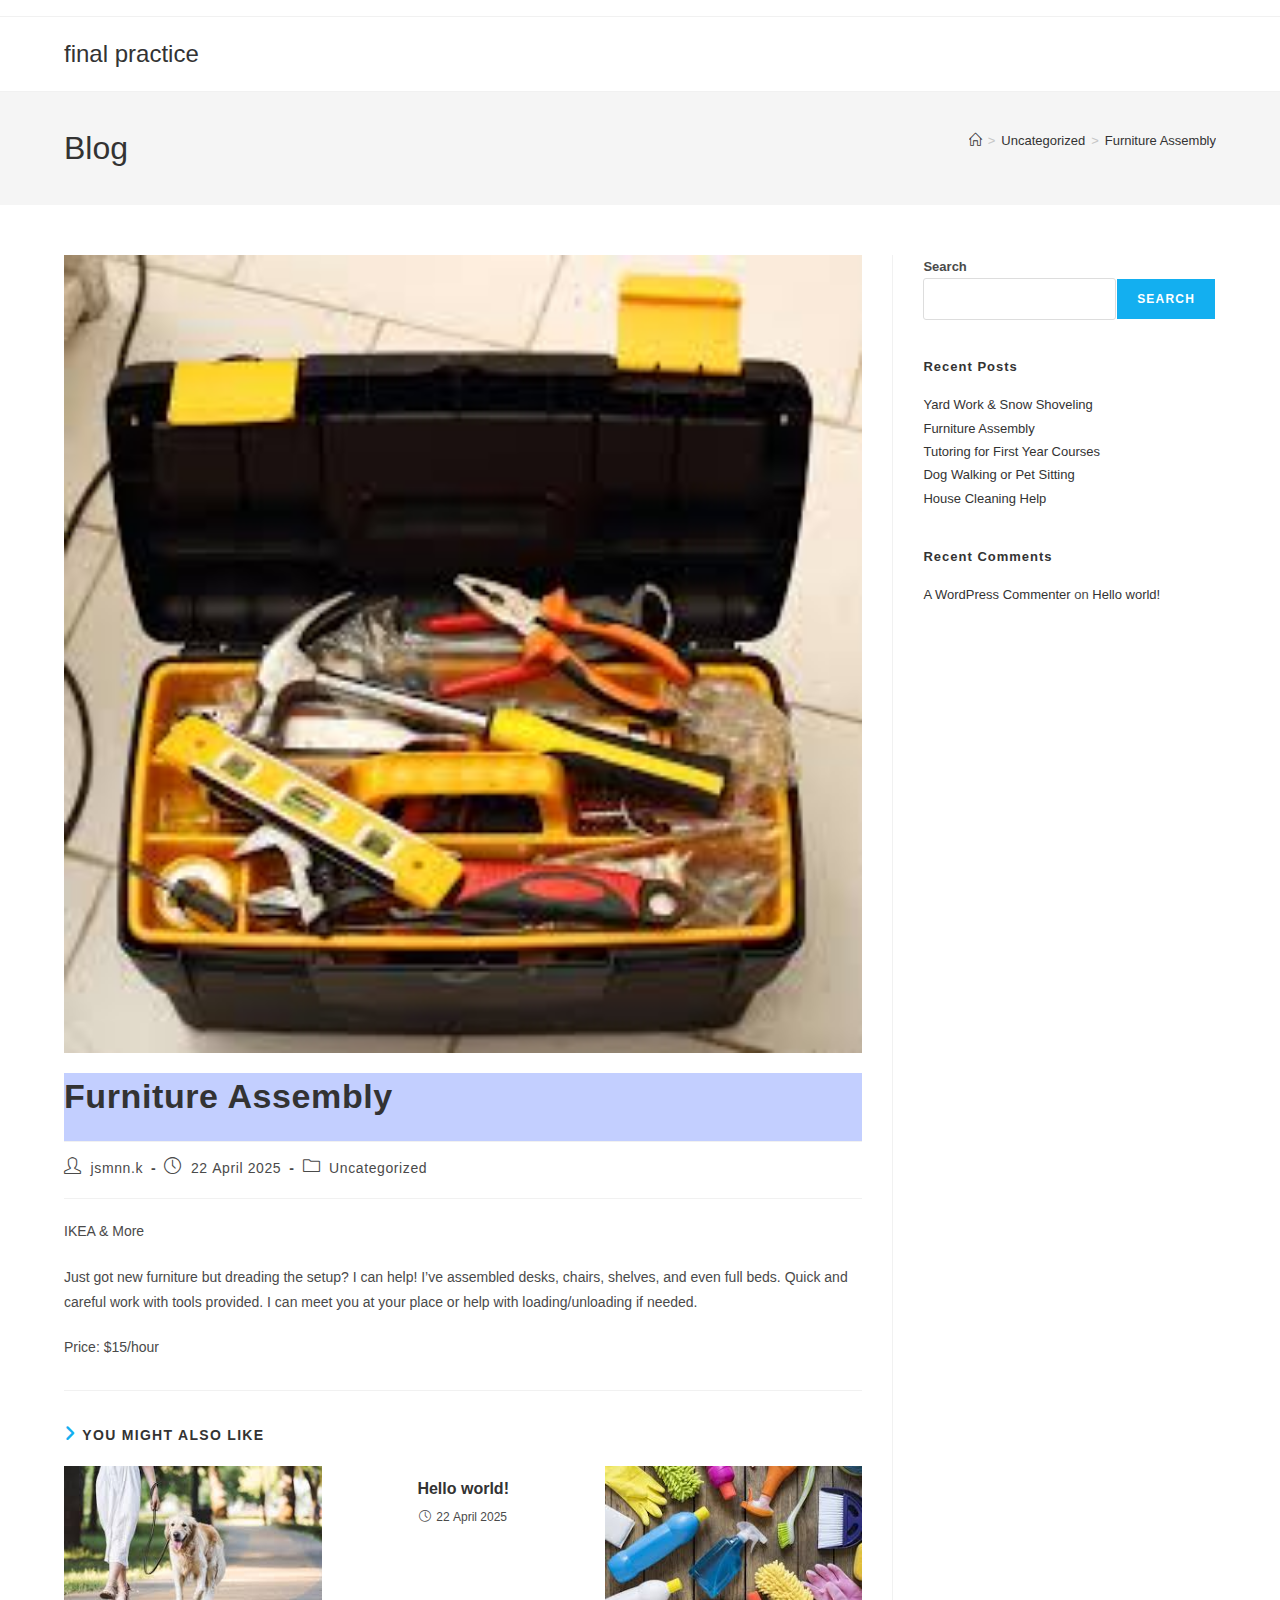
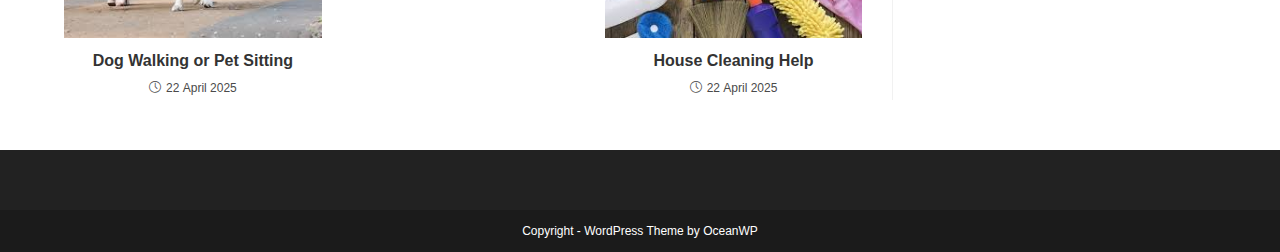
<file: furniture-assembly/index.html>
<!DOCTYPE html>
<html class="html" lang="en-CA">
<head>
	<meta charset="UTF-8">
	<link rel="profile" href="https://gmpg.org/xfn/11">

	<title>Furniture Assembly &#8211; final practice</title>
<meta name='robots' content='max-image-preview:large' />
	<style>img:is([sizes="auto" i], [sizes^="auto," i]) { contain-intrinsic-size: 3000px 1500px }</style>
	<link rel="pingback" href="/xmlrpc.php">
<meta name="viewport" content="width=device-width, initial-scale=1"><link rel='dns-prefetch' href='//localhost' />
<link rel="alternate" type="application/rss+xml" title="final practice &raquo; Feed" href="/feed/" />
<link rel="alternate" type="application/rss+xml" title="final practice &raquo; Comments Feed" href="/comments/feed/" />
<link rel="alternate" type="application/rss+xml" title="final practice &raquo; Furniture Assembly Comments Feed" href="/furniture-assembly/feed/" />
<script async src="https://www.googletagmanager.com/gtag/js?id=G-L4NH34VE4F"></script>
<script>
var tinyGtagJsOptions = {"ga4":"G-L4NH34VE4F"};
window.dataLayer || (dataLayer = []);
function gtag(){dataLayer.push(arguments);}
gtag('js', new Date());
gtag('config', "G-L4NH34VE4F");
</script>
<script>
window._wpemojiSettings = {"baseUrl":"https:\/\/s.w.org\/images\/core\/emoji\/15.1.0\/72x72\/","ext":".png","svgUrl":"https:\/\/s.w.org\/images\/core\/emoji\/15.1.0\/svg\/","svgExt":".svg","source":{"concatemoji":"/wp-includes\/js\/wp-emoji-release.min.js?ver=6.8"}};
/*! This file is auto-generated */
!function(i,n){var o,s,e;function c(e){try{var t={supportTests:e,timestamp:(new Date).valueOf()};sessionStorage.setItem(o,JSON.stringify(t))}catch(e){}}function p(e,t,n){e.clearRect(0,0,e.canvas.width,e.canvas.height),e.fillText(t,0,0);var t=new Uint32Array(e.getImageData(0,0,e.canvas.width,e.canvas.height).data),r=(e.clearRect(0,0,e.canvas.width,e.canvas.height),e.fillText(n,0,0),new Uint32Array(e.getImageData(0,0,e.canvas.width,e.canvas.height).data));return t.every(function(e,t){return e===r[t]})}function u(e,t,n){switch(t){case"flag":return n(e,"\ud83c\udff3\ufe0f\u200d\u26a7\ufe0f","\ud83c\udff3\ufe0f\u200b\u26a7\ufe0f")?!1:!n(e,"\ud83c\uddfa\ud83c\uddf3","\ud83c\uddfa\u200b\ud83c\uddf3")&&!n(e,"\ud83c\udff4\udb40\udc67\udb40\udc62\udb40\udc65\udb40\udc6e\udb40\udc67\udb40\udc7f","\ud83c\udff4\u200b\udb40\udc67\u200b\udb40\udc62\u200b\udb40\udc65\u200b\udb40\udc6e\u200b\udb40\udc67\u200b\udb40\udc7f");case"emoji":return!n(e,"\ud83d\udc26\u200d\ud83d\udd25","\ud83d\udc26\u200b\ud83d\udd25")}return!1}function f(e,t,n){var r="undefined"!=typeof WorkerGlobalScope&&self instanceof WorkerGlobalScope?new OffscreenCanvas(300,150):i.createElement("canvas"),a=r.getContext("2d",{willReadFrequently:!0}),o=(a.textBaseline="top",a.font="600 32px Arial",{});return e.forEach(function(e){o[e]=t(a,e,n)}),o}function t(e){var t=i.createElement("script");t.src=e,t.defer=!0,i.head.appendChild(t)}"undefined"!=typeof Promise&&(o="wpEmojiSettingsSupports",s=["flag","emoji"],n.supports={everything:!0,everythingExceptFlag:!0},e=new Promise(function(e){i.addEventListener("DOMContentLoaded",e,{once:!0})}),new Promise(function(t){var n=function(){try{var e=JSON.parse(sessionStorage.getItem(o));if("object"==typeof e&&"number"==typeof e.timestamp&&(new Date).valueOf()<e.timestamp+604800&&"object"==typeof e.supportTests)return e.supportTests}catch(e){}return null}();if(!n){if("undefined"!=typeof Worker&&"undefined"!=typeof OffscreenCanvas&&"undefined"!=typeof URL&&URL.createObjectURL&&"undefined"!=typeof Blob)try{var e="postMessage("+f.toString()+"("+[JSON.stringify(s),u.toString(),p.toString()].join(",")+"));",r=new Blob([e],{type:"text/javascript"}),a=new Worker(URL.createObjectURL(r),{name:"wpTestEmojiSupports"});return void(a.onmessage=function(e){c(n=e.data),a.terminate(),t(n)})}catch(e){}c(n=f(s,u,p))}t(n)}).then(function(e){for(var t in e)n.supports[t]=e[t],n.supports.everything=n.supports.everything&&n.supports[t],"flag"!==t&&(n.supports.everythingExceptFlag=n.supports.everythingExceptFlag&&n.supports[t]);n.supports.everythingExceptFlag=n.supports.everythingExceptFlag&&!n.supports.flag,n.DOMReady=!1,n.readyCallback=function(){n.DOMReady=!0}}).then(function(){return e}).then(function(){var e;n.supports.everything||(n.readyCallback(),(e=n.source||{}).concatemoji?t(e.concatemoji):e.wpemoji&&e.twemoji&&(t(e.twemoji),t(e.wpemoji)))}))}((window,document),window._wpemojiSettings);
</script>
<style id='wp-emoji-styles-inline-css'>

	img.wp-smiley, img.emoji {
		display: inline !important;
		border: none !important;
		box-shadow: none !important;
		height: 1em !important;
		width: 1em !important;
		margin: 0 0.07em !important;
		vertical-align: -0.1em !important;
		background: none !important;
		padding: 0 !important;
	}
</style>
<link rel='stylesheet' id='wp-block-library-css' href='/wp-includes/css/dist/block-library/style.min.css?ver=6.8' media='all' />
<style id='wp-block-library-theme-inline-css'>
.wp-block-audio :where(figcaption){color:#555;font-size:13px;text-align:center}.is-dark-theme .wp-block-audio :where(figcaption){color:#ffffffa6}.wp-block-audio{margin:0 0 1em}.wp-block-code{border:1px solid #ccc;border-radius:4px;font-family:Menlo,Consolas,monaco,monospace;padding:.8em 1em}.wp-block-embed :where(figcaption){color:#555;font-size:13px;text-align:center}.is-dark-theme .wp-block-embed :where(figcaption){color:#ffffffa6}.wp-block-embed{margin:0 0 1em}.blocks-gallery-caption{color:#555;font-size:13px;text-align:center}.is-dark-theme .blocks-gallery-caption{color:#ffffffa6}:root :where(.wp-block-image figcaption){color:#555;font-size:13px;text-align:center}.is-dark-theme :root :where(.wp-block-image figcaption){color:#ffffffa6}.wp-block-image{margin:0 0 1em}.wp-block-pullquote{border-bottom:4px solid;border-top:4px solid;color:currentColor;margin-bottom:1.75em}.wp-block-pullquote cite,.wp-block-pullquote footer,.wp-block-pullquote__citation{color:currentColor;font-size:.8125em;font-style:normal;text-transform:uppercase}.wp-block-quote{border-left:.25em solid;margin:0 0 1.75em;padding-left:1em}.wp-block-quote cite,.wp-block-quote footer{color:currentColor;font-size:.8125em;font-style:normal;position:relative}.wp-block-quote:where(.has-text-align-right){border-left:none;border-right:.25em solid;padding-left:0;padding-right:1em}.wp-block-quote:where(.has-text-align-center){border:none;padding-left:0}.wp-block-quote.is-large,.wp-block-quote.is-style-large,.wp-block-quote:where(.is-style-plain){border:none}.wp-block-search .wp-block-search__label{font-weight:700}.wp-block-search__button{border:1px solid #ccc;padding:.375em .625em}:where(.wp-block-group.has-background){padding:1.25em 2.375em}.wp-block-separator.has-css-opacity{opacity:.4}.wp-block-separator{border:none;border-bottom:2px solid;margin-left:auto;margin-right:auto}.wp-block-separator.has-alpha-channel-opacity{opacity:1}.wp-block-separator:not(.is-style-wide):not(.is-style-dots){width:100px}.wp-block-separator.has-background:not(.is-style-dots){border-bottom:none;height:1px}.wp-block-separator.has-background:not(.is-style-wide):not(.is-style-dots){height:2px}.wp-block-table{margin:0 0 1em}.wp-block-table td,.wp-block-table th{word-break:normal}.wp-block-table :where(figcaption){color:#555;font-size:13px;text-align:center}.is-dark-theme .wp-block-table :where(figcaption){color:#ffffffa6}.wp-block-video :where(figcaption){color:#555;font-size:13px;text-align:center}.is-dark-theme .wp-block-video :where(figcaption){color:#ffffffa6}.wp-block-video{margin:0 0 1em}:root :where(.wp-block-template-part.has-background){margin-bottom:0;margin-top:0;padding:1.25em 2.375em}
</style>
<style id='classic-theme-styles-inline-css'>
/*! This file is auto-generated */
.wp-block-button__link{color:#fff;background-color:#32373c;border-radius:9999px;box-shadow:none;text-decoration:none;padding:calc(.667em + 2px) calc(1.333em + 2px);font-size:1.125em}.wp-block-file__button{background:#32373c;color:#fff;text-decoration:none}
</style>
<style id='global-styles-inline-css'>
:root{--wp--preset--aspect-ratio--square: 1;--wp--preset--aspect-ratio--4-3: 4/3;--wp--preset--aspect-ratio--3-4: 3/4;--wp--preset--aspect-ratio--3-2: 3/2;--wp--preset--aspect-ratio--2-3: 2/3;--wp--preset--aspect-ratio--16-9: 16/9;--wp--preset--aspect-ratio--9-16: 9/16;--wp--preset--color--black: #000000;--wp--preset--color--cyan-bluish-gray: #abb8c3;--wp--preset--color--white: #ffffff;--wp--preset--color--pale-pink: #f78da7;--wp--preset--color--vivid-red: #cf2e2e;--wp--preset--color--luminous-vivid-orange: #ff6900;--wp--preset--color--luminous-vivid-amber: #fcb900;--wp--preset--color--light-green-cyan: #7bdcb5;--wp--preset--color--vivid-green-cyan: #00d084;--wp--preset--color--pale-cyan-blue: #8ed1fc;--wp--preset--color--vivid-cyan-blue: #0693e3;--wp--preset--color--vivid-purple: #9b51e0;--wp--preset--gradient--vivid-cyan-blue-to-vivid-purple: linear-gradient(135deg,rgba(6,147,227,1) 0%,rgb(155,81,224) 100%);--wp--preset--gradient--light-green-cyan-to-vivid-green-cyan: linear-gradient(135deg,rgb(122,220,180) 0%,rgb(0,208,130) 100%);--wp--preset--gradient--luminous-vivid-amber-to-luminous-vivid-orange: linear-gradient(135deg,rgba(252,185,0,1) 0%,rgba(255,105,0,1) 100%);--wp--preset--gradient--luminous-vivid-orange-to-vivid-red: linear-gradient(135deg,rgba(255,105,0,1) 0%,rgb(207,46,46) 100%);--wp--preset--gradient--very-light-gray-to-cyan-bluish-gray: linear-gradient(135deg,rgb(238,238,238) 0%,rgb(169,184,195) 100%);--wp--preset--gradient--cool-to-warm-spectrum: linear-gradient(135deg,rgb(74,234,220) 0%,rgb(151,120,209) 20%,rgb(207,42,186) 40%,rgb(238,44,130) 60%,rgb(251,105,98) 80%,rgb(254,248,76) 100%);--wp--preset--gradient--blush-light-purple: linear-gradient(135deg,rgb(255,206,236) 0%,rgb(152,150,240) 100%);--wp--preset--gradient--blush-bordeaux: linear-gradient(135deg,rgb(254,205,165) 0%,rgb(254,45,45) 50%,rgb(107,0,62) 100%);--wp--preset--gradient--luminous-dusk: linear-gradient(135deg,rgb(255,203,112) 0%,rgb(199,81,192) 50%,rgb(65,88,208) 100%);--wp--preset--gradient--pale-ocean: linear-gradient(135deg,rgb(255,245,203) 0%,rgb(182,227,212) 50%,rgb(51,167,181) 100%);--wp--preset--gradient--electric-grass: linear-gradient(135deg,rgb(202,248,128) 0%,rgb(113,206,126) 100%);--wp--preset--gradient--midnight: linear-gradient(135deg,rgb(2,3,129) 0%,rgb(40,116,252) 100%);--wp--preset--font-size--small: 13px;--wp--preset--font-size--medium: 20px;--wp--preset--font-size--large: 36px;--wp--preset--font-size--x-large: 42px;--wp--preset--spacing--20: 0.44rem;--wp--preset--spacing--30: 0.67rem;--wp--preset--spacing--40: 1rem;--wp--preset--spacing--50: 1.5rem;--wp--preset--spacing--60: 2.25rem;--wp--preset--spacing--70: 3.38rem;--wp--preset--spacing--80: 5.06rem;--wp--preset--shadow--natural: 6px 6px 9px rgba(0, 0, 0, 0.2);--wp--preset--shadow--deep: 12px 12px 50px rgba(0, 0, 0, 0.4);--wp--preset--shadow--sharp: 6px 6px 0px rgba(0, 0, 0, 0.2);--wp--preset--shadow--outlined: 6px 6px 0px -3px rgba(255, 255, 255, 1), 6px 6px rgba(0, 0, 0, 1);--wp--preset--shadow--crisp: 6px 6px 0px rgba(0, 0, 0, 1);}:where(.is-layout-flex){gap: 0.5em;}:where(.is-layout-grid){gap: 0.5em;}body .is-layout-flex{display: flex;}.is-layout-flex{flex-wrap: wrap;align-items: center;}.is-layout-flex > :is(*, div){margin: 0;}body .is-layout-grid{display: grid;}.is-layout-grid > :is(*, div){margin: 0;}:where(.wp-block-columns.is-layout-flex){gap: 2em;}:where(.wp-block-columns.is-layout-grid){gap: 2em;}:where(.wp-block-post-template.is-layout-flex){gap: 1.25em;}:where(.wp-block-post-template.is-layout-grid){gap: 1.25em;}.has-black-color{color: var(--wp--preset--color--black) !important;}.has-cyan-bluish-gray-color{color: var(--wp--preset--color--cyan-bluish-gray) !important;}.has-white-color{color: var(--wp--preset--color--white) !important;}.has-pale-pink-color{color: var(--wp--preset--color--pale-pink) !important;}.has-vivid-red-color{color: var(--wp--preset--color--vivid-red) !important;}.has-luminous-vivid-orange-color{color: var(--wp--preset--color--luminous-vivid-orange) !important;}.has-luminous-vivid-amber-color{color: var(--wp--preset--color--luminous-vivid-amber) !important;}.has-light-green-cyan-color{color: var(--wp--preset--color--light-green-cyan) !important;}.has-vivid-green-cyan-color{color: var(--wp--preset--color--vivid-green-cyan) !important;}.has-pale-cyan-blue-color{color: var(--wp--preset--color--pale-cyan-blue) !important;}.has-vivid-cyan-blue-color{color: var(--wp--preset--color--vivid-cyan-blue) !important;}.has-vivid-purple-color{color: var(--wp--preset--color--vivid-purple) !important;}.has-black-background-color{background-color: var(--wp--preset--color--black) !important;}.has-cyan-bluish-gray-background-color{background-color: var(--wp--preset--color--cyan-bluish-gray) !important;}.has-white-background-color{background-color: var(--wp--preset--color--white) !important;}.has-pale-pink-background-color{background-color: var(--wp--preset--color--pale-pink) !important;}.has-vivid-red-background-color{background-color: var(--wp--preset--color--vivid-red) !important;}.has-luminous-vivid-orange-background-color{background-color: var(--wp--preset--color--luminous-vivid-orange) !important;}.has-luminous-vivid-amber-background-color{background-color: var(--wp--preset--color--luminous-vivid-amber) !important;}.has-light-green-cyan-background-color{background-color: var(--wp--preset--color--light-green-cyan) !important;}.has-vivid-green-cyan-background-color{background-color: var(--wp--preset--color--vivid-green-cyan) !important;}.has-pale-cyan-blue-background-color{background-color: var(--wp--preset--color--pale-cyan-blue) !important;}.has-vivid-cyan-blue-background-color{background-color: var(--wp--preset--color--vivid-cyan-blue) !important;}.has-vivid-purple-background-color{background-color: var(--wp--preset--color--vivid-purple) !important;}.has-black-border-color{border-color: var(--wp--preset--color--black) !important;}.has-cyan-bluish-gray-border-color{border-color: var(--wp--preset--color--cyan-bluish-gray) !important;}.has-white-border-color{border-color: var(--wp--preset--color--white) !important;}.has-pale-pink-border-color{border-color: var(--wp--preset--color--pale-pink) !important;}.has-vivid-red-border-color{border-color: var(--wp--preset--color--vivid-red) !important;}.has-luminous-vivid-orange-border-color{border-color: var(--wp--preset--color--luminous-vivid-orange) !important;}.has-luminous-vivid-amber-border-color{border-color: var(--wp--preset--color--luminous-vivid-amber) !important;}.has-light-green-cyan-border-color{border-color: var(--wp--preset--color--light-green-cyan) !important;}.has-vivid-green-cyan-border-color{border-color: var(--wp--preset--color--vivid-green-cyan) !important;}.has-pale-cyan-blue-border-color{border-color: var(--wp--preset--color--pale-cyan-blue) !important;}.has-vivid-cyan-blue-border-color{border-color: var(--wp--preset--color--vivid-cyan-blue) !important;}.has-vivid-purple-border-color{border-color: var(--wp--preset--color--vivid-purple) !important;}.has-vivid-cyan-blue-to-vivid-purple-gradient-background{background: var(--wp--preset--gradient--vivid-cyan-blue-to-vivid-purple) !important;}.has-light-green-cyan-to-vivid-green-cyan-gradient-background{background: var(--wp--preset--gradient--light-green-cyan-to-vivid-green-cyan) !important;}.has-luminous-vivid-amber-to-luminous-vivid-orange-gradient-background{background: var(--wp--preset--gradient--luminous-vivid-amber-to-luminous-vivid-orange) !important;}.has-luminous-vivid-orange-to-vivid-red-gradient-background{background: var(--wp--preset--gradient--luminous-vivid-orange-to-vivid-red) !important;}.has-very-light-gray-to-cyan-bluish-gray-gradient-background{background: var(--wp--preset--gradient--very-light-gray-to-cyan-bluish-gray) !important;}.has-cool-to-warm-spectrum-gradient-background{background: var(--wp--preset--gradient--cool-to-warm-spectrum) !important;}.has-blush-light-purple-gradient-background{background: var(--wp--preset--gradient--blush-light-purple) !important;}.has-blush-bordeaux-gradient-background{background: var(--wp--preset--gradient--blush-bordeaux) !important;}.has-luminous-dusk-gradient-background{background: var(--wp--preset--gradient--luminous-dusk) !important;}.has-pale-ocean-gradient-background{background: var(--wp--preset--gradient--pale-ocean) !important;}.has-electric-grass-gradient-background{background: var(--wp--preset--gradient--electric-grass) !important;}.has-midnight-gradient-background{background: var(--wp--preset--gradient--midnight) !important;}.has-small-font-size{font-size: var(--wp--preset--font-size--small) !important;}.has-medium-font-size{font-size: var(--wp--preset--font-size--medium) !important;}.has-large-font-size{font-size: var(--wp--preset--font-size--large) !important;}.has-x-large-font-size{font-size: var(--wp--preset--font-size--x-large) !important;}
:where(.wp-block-post-template.is-layout-flex){gap: 1.25em;}:where(.wp-block-post-template.is-layout-grid){gap: 1.25em;}
:where(.wp-block-columns.is-layout-flex){gap: 2em;}:where(.wp-block-columns.is-layout-grid){gap: 2em;}
:root :where(.wp-block-pullquote){font-size: 1.5em;line-height: 1.6;}
</style>
<link rel='stylesheet' id='parent-style-css' href='/wp-content/themes/oceanwp/style.css?ver=6.8' media='all' />
<link rel='stylesheet' id='child-style-css' href='/wp-content/themes/pink/style.css?ver=6.8' media='all' />
<link rel='stylesheet' id='font-awesome-css' href='/wp-content/themes/oceanwp/assets/fonts/fontawesome/css/all.min.css?ver=6.7.2' media='all' />
<link rel='stylesheet' id='simple-line-icons-css' href='/wp-content/themes/oceanwp/assets/css/third/simple-line-icons.min.css?ver=2.4.0' media='all' />
<link rel='stylesheet' id='oceanwp-style-css' href='/wp-content/themes/oceanwp/assets/css/style.min.css?ver=6.8' media='all' />
<script src="/wp-content/themes/pink/customElements.js?ver=6.8" id="custom_javascript-js"></script>
<script src="/wp-includes/js/jquery/jquery.min.js?ver=3.7.1" id="jquery-core-js"></script>
<script src="/wp-includes/js/jquery/jquery-migrate.min.js?ver=3.4.1" id="jquery-migrate-js"></script>
<link rel="https://api.w.org/" href="/wp-json/" /><link rel="alternate" title="JSON" type="application/json" href="/wp-json/wp/v2/posts/14" /><link rel="EditURI" type="application/rsd+xml" title="RSD" href="/xmlrpc.php?rsd" />
<meta name="generator" content="WordPress 6.8" />
<link rel="canonical" href="/furniture-assembly/" />
<link rel='shortlink' href='/?p=14' />
<link rel="alternate" title="oEmbed (JSON)" type="application/json+oembed" href="/wp-json/oembed/1.0/embed?url=http%3A%2F%2Flocalhost%3A8000%2Ffurniture-assembly%2F" />
<link rel="alternate" title="oEmbed (XML)" type="text/xml+oembed" href="/wp-json/oembed/1.0/embed?url=http%3A%2F%2Flocalhost%3A8000%2Ffurniture-assembly%2F&#038;format=xml" />
<!-- OceanWP CSS -->
<style type="text/css">
/* Colors */body .theme-button,body input[type="submit"],body button[type="submit"],body button,body .button,body div.wpforms-container-full .wpforms-form input[type=submit],body div.wpforms-container-full .wpforms-form button[type=submit],body div.wpforms-container-full .wpforms-form .wpforms-page-button,.woocommerce-cart .wp-element-button,.woocommerce-checkout .wp-element-button,.wp-block-button__link{border-color:#ffffff}body .theme-button:hover,body input[type="submit"]:hover,body button[type="submit"]:hover,body button:hover,body .button:hover,body div.wpforms-container-full .wpforms-form input[type=submit]:hover,body div.wpforms-container-full .wpforms-form input[type=submit]:active,body div.wpforms-container-full .wpforms-form button[type=submit]:hover,body div.wpforms-container-full .wpforms-form button[type=submit]:active,body div.wpforms-container-full .wpforms-form .wpforms-page-button:hover,body div.wpforms-container-full .wpforms-form .wpforms-page-button:active,.woocommerce-cart .wp-element-button:hover,.woocommerce-checkout .wp-element-button:hover,.wp-block-button__link:hover{border-color:#ffffff}/* OceanWP Style Settings CSS */.theme-button,input[type="submit"],button[type="submit"],button,.button,body div.wpforms-container-full .wpforms-form input[type=submit],body div.wpforms-container-full .wpforms-form button[type=submit],body div.wpforms-container-full .wpforms-form .wpforms-page-button{border-style:solid}.theme-button,input[type="submit"],button[type="submit"],button,.button,body div.wpforms-container-full .wpforms-form input[type=submit],body div.wpforms-container-full .wpforms-form button[type=submit],body div.wpforms-container-full .wpforms-form .wpforms-page-button{border-width:1px}form input[type="text"],form input[type="password"],form input[type="email"],form input[type="url"],form input[type="date"],form input[type="month"],form input[type="time"],form input[type="datetime"],form input[type="datetime-local"],form input[type="week"],form input[type="number"],form input[type="search"],form input[type="tel"],form input[type="color"],form select,form textarea,.woocommerce .woocommerce-checkout .select2-container--default .select2-selection--single{border-style:solid}body div.wpforms-container-full .wpforms-form input[type=date],body div.wpforms-container-full .wpforms-form input[type=datetime],body div.wpforms-container-full .wpforms-form input[type=datetime-local],body div.wpforms-container-full .wpforms-form input[type=email],body div.wpforms-container-full .wpforms-form input[type=month],body div.wpforms-container-full .wpforms-form input[type=number],body div.wpforms-container-full .wpforms-form input[type=password],body div.wpforms-container-full .wpforms-form input[type=range],body div.wpforms-container-full .wpforms-form input[type=search],body div.wpforms-container-full .wpforms-form input[type=tel],body div.wpforms-container-full .wpforms-form input[type=text],body div.wpforms-container-full .wpforms-form input[type=time],body div.wpforms-container-full .wpforms-form input[type=url],body div.wpforms-container-full .wpforms-form input[type=week],body div.wpforms-container-full .wpforms-form select,body div.wpforms-container-full .wpforms-form textarea{border-style:solid}form input[type="text"],form input[type="password"],form input[type="email"],form input[type="url"],form input[type="date"],form input[type="month"],form input[type="time"],form input[type="datetime"],form input[type="datetime-local"],form input[type="week"],form input[type="number"],form input[type="search"],form input[type="tel"],form input[type="color"],form select,form textarea{border-radius:3px}body div.wpforms-container-full .wpforms-form input[type=date],body div.wpforms-container-full .wpforms-form input[type=datetime],body div.wpforms-container-full .wpforms-form input[type=datetime-local],body div.wpforms-container-full .wpforms-form input[type=email],body div.wpforms-container-full .wpforms-form input[type=month],body div.wpforms-container-full .wpforms-form input[type=number],body div.wpforms-container-full .wpforms-form input[type=password],body div.wpforms-container-full .wpforms-form input[type=range],body div.wpforms-container-full .wpforms-form input[type=search],body div.wpforms-container-full .wpforms-form input[type=tel],body div.wpforms-container-full .wpforms-form input[type=text],body div.wpforms-container-full .wpforms-form input[type=time],body div.wpforms-container-full .wpforms-form input[type=url],body div.wpforms-container-full .wpforms-form input[type=week],body div.wpforms-container-full .wpforms-form select,body div.wpforms-container-full .wpforms-form textarea{border-radius:3px}/* Header */#site-header.has-header-media .overlay-header-media{background-color:rgba(0,0,0,0.5)}/* Blog CSS */.ocean-single-post-header ul.meta-item li a:hover{color:#333333}/* Typography */body{font-size:14px;line-height:1.8}h1,h2,h3,h4,h5,h6,.theme-heading,.widget-title,.oceanwp-widget-recent-posts-title,.comment-reply-title,.entry-title,.sidebar-box .widget-title{line-height:1.4}h1{font-size:23px;line-height:1.4}h2{font-size:20px;line-height:1.4}h3{font-size:18px;line-height:1.4}h4{font-size:17px;line-height:1.4}h5{font-size:14px;line-height:1.4}h6{font-size:15px;line-height:1.4}.page-header .page-header-title,.page-header.background-image-page-header .page-header-title{font-size:32px;line-height:1.4}.page-header .page-subheading{font-size:15px;line-height:1.8}.site-breadcrumbs,.site-breadcrumbs a{font-size:13px;line-height:1.4}#top-bar-content,#top-bar-social-alt{font-size:12px;line-height:1.8}#site-logo a.site-logo-text{font-size:24px;line-height:1.8}.dropdown-menu ul li a.menu-link,#site-header.full_screen-header .fs-dropdown-menu ul.sub-menu li a{font-size:12px;line-height:1.2;letter-spacing:.6px}.sidr-class-dropdown-menu li a,a.sidr-class-toggle-sidr-close,#mobile-dropdown ul li a,body #mobile-fullscreen ul li a{font-size:15px;line-height:1.8}.blog-entry.post .blog-entry-header .entry-title a{font-size:24px;line-height:1.4}.ocean-single-post-header .single-post-title{font-size:34px;line-height:1.4;letter-spacing:.6px}.ocean-single-post-header ul.meta-item li,.ocean-single-post-header ul.meta-item li a{font-size:13px;line-height:1.4;letter-spacing:.6px}.ocean-single-post-header .post-author-name,.ocean-single-post-header .post-author-name a{font-size:14px;line-height:1.4;letter-spacing:.6px}.ocean-single-post-header .post-author-description{font-size:12px;line-height:1.4;letter-spacing:.6px}.single-post .entry-title{line-height:1.4;letter-spacing:.6px}.single-post ul.meta li,.single-post ul.meta li a{font-size:14px;line-height:1.4;letter-spacing:.6px}.sidebar-box .widget-title,.sidebar-box.widget_block .wp-block-heading{font-size:13px;line-height:1;letter-spacing:1px}#footer-widgets .footer-box .widget-title{font-size:13px;line-height:1;letter-spacing:1px}#footer-bottom #copyright{font-size:12px;line-height:1}#footer-bottom #footer-bottom-menu{font-size:12px;line-height:1}.woocommerce-store-notice.demo_store{line-height:2;letter-spacing:1.5px}.demo_store .woocommerce-store-notice__dismiss-link{line-height:2;letter-spacing:1.5px}.woocommerce ul.products li.product li.title h2,.woocommerce ul.products li.product li.title a{font-size:14px;line-height:1.5}.woocommerce ul.products li.product li.category,.woocommerce ul.products li.product li.category a{font-size:12px;line-height:1}.woocommerce ul.products li.product .price{font-size:18px;line-height:1}.woocommerce ul.products li.product .button,.woocommerce ul.products li.product .product-inner .added_to_cart{font-size:12px;line-height:1.5;letter-spacing:1px}.woocommerce ul.products li.owp-woo-cond-notice span,.woocommerce ul.products li.owp-woo-cond-notice a{font-size:16px;line-height:1;letter-spacing:1px;font-weight:600;text-transform:capitalize}.woocommerce div.product .product_title{font-size:24px;line-height:1.4;letter-spacing:.6px}.woocommerce div.product p.price{font-size:36px;line-height:1}.woocommerce .owp-btn-normal .summary form button.button,.woocommerce .owp-btn-big .summary form button.button,.woocommerce .owp-btn-very-big .summary form button.button{font-size:12px;line-height:1.5;letter-spacing:1px;text-transform:uppercase}.woocommerce div.owp-woo-single-cond-notice span,.woocommerce div.owp-woo-single-cond-notice a{font-size:18px;line-height:2;letter-spacing:1.5px;font-weight:600;text-transform:capitalize}
</style></head>

<body class="wp-singular post-template-default single single-post postid-14 single-format-standard wp-embed-responsive wp-theme-oceanwp wp-child-theme-pink oceanwp-theme dropdown-mobile default-breakpoint has-sidebar content-right-sidebar post-in-category-uncategorized has-topbar has-breadcrumbs" itemscope="itemscope" itemtype="https://schema.org/Article">

	
	
	<div id="outer-wrap" class="site clr">

		<a class="skip-link screen-reader-text" href="#main">Skip to content</a>

		
		<div id="wrap" class="clr">

			

<div id="top-bar-wrap" class="clr">

	<div id="top-bar" class="clr container has-no-content">

		
		<div id="top-bar-inner" class="clr">

			

		</div><!-- #top-bar-inner -->

		
	</div><!-- #top-bar -->

</div><!-- #top-bar-wrap -->


			
<header id="site-header" class="minimal-header clr" data-height="74" itemscope="itemscope" itemtype="https://schema.org/WPHeader" role="banner">

	
					
			<div id="site-header-inner" class="clr container">

				
				

<div id="site-logo" class="clr" itemscope itemtype="https://schema.org/Brand" >

	
	<div id="site-logo-inner" class="clr">

						<a href="/" rel="home" class="site-title site-logo-text"  style=color:#;>final practice</a>
				
	</div><!-- #site-logo-inner -->

	
	
</div><!-- #site-logo -->


				
			</div><!-- #site-header-inner -->

			
<div id="mobile-dropdown" class="clr" >

	<nav class="clr" itemscope="itemscope" itemtype="https://schema.org/SiteNavigationElement">

		
<div id="mobile-menu-search" class="clr">
	<form aria-label="Search this website" method="get" action="/" class="mobile-searchform">
		<input aria-label="Insert search query" value="" class="field" id="ocean-mobile-search-1" type="search" name="s" autocomplete="off" placeholder="Search" />
		<button aria-label="Submit search" type="submit" class="searchform-submit">
			<i class=" icon-magnifier" aria-hidden="true" role="img"></i>		</button>
					</form>
</div><!-- .mobile-menu-search -->

	</nav>

</div>

			
			
		
		
</header><!-- #site-header -->


			
			<main id="main" class="site-main clr"  role="main">

				

<header class="page-header">

	
	<div class="container clr page-header-inner">

		
			<h1 class="page-header-title clr" itemprop="headline">Blog</h1>

			
		
		<nav role="navigation" aria-label="Breadcrumbs" class="site-breadcrumbs clr position-"><ol class="trail-items" itemscope itemtype="https://schema.org/BreadcrumbList"><meta name="numberOfItems" content="3" /><meta name="itemListOrder" content="Ascending" /><li class="trail-item trail-begin" itemprop="itemListElement" itemscope itemtype="https://schema.org/ListItem"><a href="/" rel="home" aria-label="Home" itemprop="item"><span itemprop="name"><i class=" icon-home" aria-hidden="true" role="img"></i><span class="breadcrumb-home has-icon">Home</span></span></a><span class="breadcrumb-sep">></span><meta itemprop="position" content="1" /></li><li class="trail-item" itemprop="itemListElement" itemscope itemtype="https://schema.org/ListItem"><a href="/category/uncategorized/" itemprop="item"><span itemprop="name">Uncategorized</span></a><span class="breadcrumb-sep">></span><meta itemprop="position" content="2" /></li><li class="trail-item trail-end" itemprop="itemListElement" itemscope itemtype="https://schema.org/ListItem"><span itemprop="name"><a href="/furniture-assembly/">Furniture Assembly</a></span><meta itemprop="position" content="3" /></li></ol></nav>
	</div><!-- .page-header-inner -->

	
	
</header><!-- .page-header -->


	
	<div id="content-wrap" class="container clr">

		
		<div id="primary" class="content-area clr">

			
			<div id="content" class="site-content clr">

				
				
<article id="post-14">

	
<div class="thumbnail">

	<img width="225" height="225" src="/wp-content/uploads/2025/04/tools.jpeg" class="attachment-full size-full wp-post-image" alt="You are currently viewing Furniture Assembly" itemprop="image" decoding="async" fetchpriority="high" />
</div><!-- .thumbnail -->


<header class="entry-header clr">
	<h2 class="single-post-title entry-title" itemprop="headline">Furniture Assembly</h2><!-- .single-post-title -->
</header><!-- .entry-header -->


<ul class="meta ospm-default clr">

	
					<li class="meta-author" itemprop="name"><span class="screen-reader-text">Post author:</span><i class=" icon-user" aria-hidden="true" role="img"></i><a href="/author/jsmnn-k/" title="Posts by jsmnn.k" rel="author"  itemprop="author" itemscope="itemscope" itemtype="https://schema.org/Person">jsmnn.k</a></li>
		
		
		
		
		
		
	
		
					<li class="meta-date" itemprop="datePublished"><span class="screen-reader-text">Post published:</span><i class=" icon-clock" aria-hidden="true" role="img"></i>22 April 2025</li>
		
		
		
		
		
	
		
		
		
					<li class="meta-cat"><span class="screen-reader-text">Post category:</span><i class=" icon-folder" aria-hidden="true" role="img"></i><a href="/category/uncategorized/" rel="category tag">Uncategorized</a></li>
		
		
		
	
		
		
		
		
		
		
	
</ul>



<div class="entry-content clr" itemprop="text">
	
<p>IKEA &amp; More</p>



<p>Just got new furniture but dreading the setup? I can help! I’ve assembled desks, chairs, shelves, and even full beds. Quick and careful work with tools provided. I can meet you at your place or help with loading/unloading if needed.</p>



<p>Price: $15/hour</p>

</div><!-- .entry -->





	<section id="related-posts" class="clr">

		<h3 class="theme-heading related-posts-title">
			<span class="text">You Might Also Like</span>
		</h3>

		<div class="oceanwp-row clr">

			
			
				
				<article class="related-post clr col span_1_of_3 col-1 post-8 post type-post status-publish format-standard has-post-thumbnail hentry category-uncategorized entry has-media">

					
						<figure class="related-post-media clr">

							<a href="/dog-walking-or-pet-sitting/" class="related-thumb">

								<img width="275" height="183" src="/wp-content/uploads/2025/04/dog-walk.jpeg" class="attachment-medium size-medium wp-post-image" alt="Read more about the article Dog Walking or Pet Sitting" itemprop="image" decoding="async" />							</a>

						</figure>

					
					<h3 class="related-post-title">
						<a href="/dog-walking-or-pet-sitting/" rel="bookmark">Dog Walking or Pet Sitting</a>
					</h3><!-- .related-post-title -->

											<time class="published" datetime="2025-04-22T08:55:23-04:00"><i class=" icon-clock" aria-hidden="true" role="img"></i>22 April 2025</time>
					
				</article><!-- .related-post -->

				
			
				
				<article class="related-post clr col span_1_of_3 col-2 post-1 post type-post status-publish format-standard hentry category-uncategorized entry">

					
					<h3 class="related-post-title">
						<a href="/hello-world/" rel="bookmark">Hello world!</a>
					</h3><!-- .related-post-title -->

											<time class="published" datetime="2025-04-22T03:54:49-04:00"><i class=" icon-clock" aria-hidden="true" role="img"></i>22 April 2025</time>
					
				</article><!-- .related-post -->

				
			
				
				<article class="related-post clr col span_1_of_3 col-3 post-5 post type-post status-publish format-standard has-post-thumbnail hentry category-uncategorized entry has-media">

					
						<figure class="related-post-media clr">

							<a href="/house-cleaning-help/" class="related-thumb">

								<img width="275" height="183" src="/wp-content/uploads/2025/04/cleaning.jpeg" class="attachment-medium size-medium wp-post-image" alt="Read more about the article House Cleaning Help" itemprop="image" decoding="async" />							</a>

						</figure>

					
					<h3 class="related-post-title">
						<a href="/house-cleaning-help/" rel="bookmark">House Cleaning Help</a>
					</h3><!-- .related-post-title -->

											<time class="published" datetime="2025-04-22T08:51:48-04:00"><i class=" icon-clock" aria-hidden="true" role="img"></i>22 April 2025</time>
					
				</article><!-- .related-post -->

				
			
		</div><!-- .oceanwp-row -->

	</section><!-- .related-posts -->




</article>

				
			</div><!-- #content -->

			
		</div><!-- #primary -->

		

<aside id="right-sidebar" class="sidebar-container widget-area sidebar-primary" itemscope="itemscope" itemtype="https://schema.org/WPSideBar" role="complementary" aria-label="Primary Sidebar">

	
	<div id="right-sidebar-inner" class="clr">

		<div id="block-2" class="sidebar-box widget_block widget_search clr"><form role="search" method="get" action="/" class="wp-block-search__button-outside wp-block-search__text-button wp-block-search"    ><label class="wp-block-search__label" for="wp-block-search__input-2" >Search</label><div class="wp-block-search__inside-wrapper " ><input class="wp-block-search__input" id="wp-block-search__input-2" placeholder="" value="" type="search" name="s" required /><button aria-label="Search" class="wp-block-search__button wp-element-button" type="submit" >Search</button></div></form></div><div id="block-3" class="sidebar-box widget_block clr"><div class="wp-block-group"><div class="wp-block-group__inner-container is-layout-flow wp-block-group-is-layout-flow"><h2 class="wp-block-heading">Recent Posts</h2><ul class="wp-block-latest-posts__list wp-block-latest-posts"><li><a class="wp-block-latest-posts__post-title" href="/yard-work-snow-shoveling/">Yard Work &amp; Snow Shoveling</a></li>
<li><a class="wp-block-latest-posts__post-title" href="/furniture-assembly/">Furniture Assembly</a></li>
<li><a class="wp-block-latest-posts__post-title" href="/tutoring-for-first-year-courses/">Tutoring for First Year Courses</a></li>
<li><a class="wp-block-latest-posts__post-title" href="/dog-walking-or-pet-sitting/">Dog Walking or Pet Sitting</a></li>
<li><a class="wp-block-latest-posts__post-title" href="/house-cleaning-help/">House Cleaning Help</a></li>
</ul></div></div></div><div id="block-4" class="sidebar-box widget_block clr"><div class="wp-block-group"><div class="wp-block-group__inner-container is-layout-flow wp-block-group-is-layout-flow"><h2 class="wp-block-heading">Recent Comments</h2><ol class="wp-block-latest-comments"><li class="wp-block-latest-comments__comment"><article><footer class="wp-block-latest-comments__comment-meta"><a class="wp-block-latest-comments__comment-author" href="https://en-ca.wordpress.org/">A WordPress Commenter</a> on <a class="wp-block-latest-comments__comment-link" href="/hello-world/#comment-1">Hello world!</a></footer></article></li></ol></div></div></div>
	</div><!-- #sidebar-inner -->

	
</aside><!-- #right-sidebar -->


	</div><!-- #content-wrap -->

	

	</main><!-- #main -->

	
	
	
		
<footer id="footer" class="site-footer" itemscope="itemscope" itemtype="https://schema.org/WPFooter" role="contentinfo">

	
	<div id="footer-inner" class="clr">

		

<div id="footer-widgets" class="oceanwp-row clr">

	
	<div class="footer-widgets-inner container">

					<div class="footer-box span_1_of_4 col col-1">
							</div><!-- .footer-one-box -->

							<div class="footer-box span_1_of_4 col col-2">
									</div><!-- .footer-one-box -->
				
							<div class="footer-box span_1_of_4 col col-3 ">
									</div><!-- .footer-one-box -->
				
							<div class="footer-box span_1_of_4 col col-4">
									</div><!-- .footer-box -->
				
			
	</div><!-- .container -->

	
</div><!-- #footer-widgets -->



<div id="footer-bottom" class="clr no-footer-nav">

	
	<div id="footer-bottom-inner" class="container clr">

		
		
			<div id="copyright" class="clr" role="contentinfo">
				Copyright - WordPress Theme by OceanWP			</div><!-- #copyright -->

			
	</div><!-- #footer-bottom-inner -->

	
</div><!-- #footer-bottom -->


	</div><!-- #footer-inner -->

	
</footer><!-- #footer -->

	
	
</div><!-- #wrap -->


</div><!-- #outer-wrap -->



<a aria-label="Scroll to the top of the page" href="#" id="scroll-top" class="scroll-top-right"><i class=" fa fa-angle-up" aria-hidden="true" role="img"></i></a>




<script type="speculationrules">
{"prefetch":[{"source":"document","where":{"and":[{"href_matches":"\/*"},{"not":{"href_matches":["\/wp-*.php","\/wp-admin\/*","\/wp-content\/uploads\/*","\/wp-content\/*","\/wp-content\/plugins\/*","\/wp-content\/themes\/pink\/*","\/wp-content\/themes\/oceanwp\/*","\/*\\?(.+)"]}},{"not":{"selector_matches":"a[rel~=\"nofollow\"]"}},{"not":{"selector_matches":".no-prefetch, .no-prefetch a"}}]},"eagerness":"conservative"}]}
</script>
<script src="/wp-includes/js/imagesloaded.min.js?ver=5.0.0" id="imagesloaded-js"></script>
<script id="oceanwp-main-js-extra">
var oceanwpLocalize = {"nonce":"caa0c2dffb","isRTL":"","menuSearchStyle":"drop_down","mobileMenuSearchStyle":"disabled","sidrSource":null,"sidrDisplace":"1","sidrSide":"left","sidrDropdownTarget":"link","verticalHeaderTarget":"link","customScrollOffset":"0","customSelects":".woocommerce-ordering .orderby, #dropdown_product_cat, .widget_categories select, .widget_archive select, .single-product .variations_form .variations select"};
</script>
<script src="/wp-content/themes/oceanwp/assets/js/theme.min.js?ver=6.8" id="oceanwp-main-js"></script>
<script src="/wp-content/themes/oceanwp/assets/js/drop-down-mobile-menu.min.js?ver=6.8" id="oceanwp-drop-down-mobile-menu-js"></script>
<script src="/wp-content/themes/oceanwp/assets/js/drop-down-search.min.js?ver=6.8" id="oceanwp-drop-down-search-js"></script>
<script src="/wp-content/themes/oceanwp/assets/js/vendors/magnific-popup.min.js?ver=6.8" id="ow-magnific-popup-js"></script>
<script src="/wp-content/themes/oceanwp/assets/js/ow-lightbox.min.js?ver=6.8" id="oceanwp-lightbox-js"></script>
<script src="/wp-content/themes/oceanwp/assets/js/vendors/flickity.pkgd.min.js?ver=6.8" id="ow-flickity-js"></script>
<script src="/wp-content/themes/oceanwp/assets/js/ow-slider.min.js?ver=6.8" id="oceanwp-slider-js"></script>
<script src="/wp-content/themes/oceanwp/assets/js/scroll-effect.min.js?ver=6.8" id="oceanwp-scroll-effect-js"></script>
<script src="/wp-content/themes/oceanwp/assets/js/scroll-top.min.js?ver=6.8" id="oceanwp-scroll-top-js"></script>
<script src="/wp-content/themes/oceanwp/assets/js/select.min.js?ver=6.8" id="oceanwp-select-js"></script>
</body>
</html>
</file>
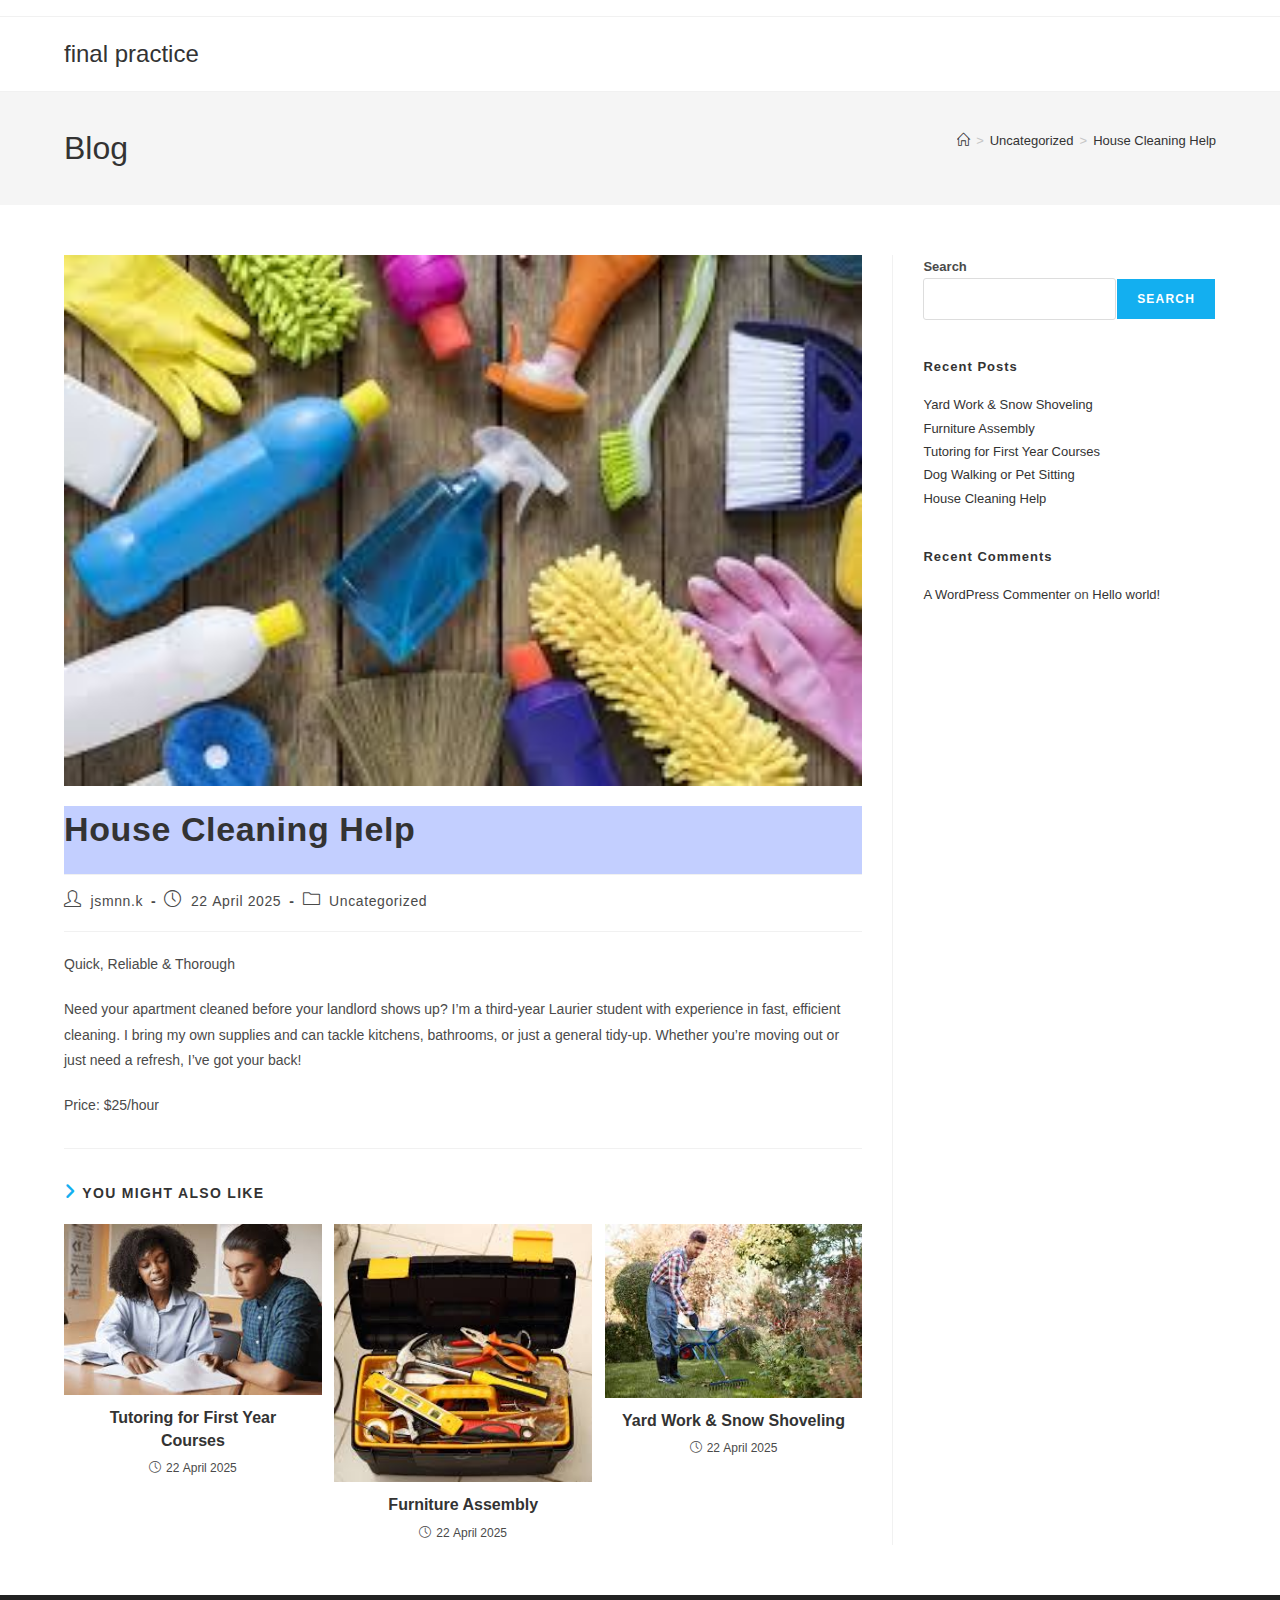
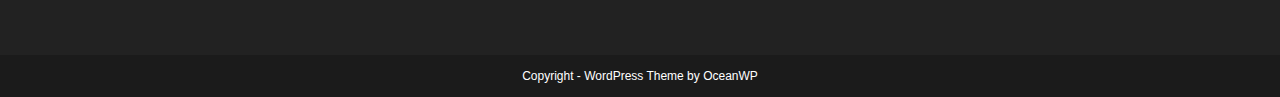
<file: house-cleaning-help/index.html>
<!DOCTYPE html>
<html class="html" lang="en-CA">
<head>
	<meta charset="UTF-8">
	<link rel="profile" href="https://gmpg.org/xfn/11">

	<title>House Cleaning Help &#8211; final practice</title>
<meta name='robots' content='max-image-preview:large' />
	<style>img:is([sizes="auto" i], [sizes^="auto," i]) { contain-intrinsic-size: 3000px 1500px }</style>
	<link rel="pingback" href="/xmlrpc.php">
<meta name="viewport" content="width=device-width, initial-scale=1"><link rel='dns-prefetch' href='//localhost' />
<link rel="alternate" type="application/rss+xml" title="final practice &raquo; Feed" href="/feed/" />
<link rel="alternate" type="application/rss+xml" title="final practice &raquo; Comments Feed" href="/comments/feed/" />
<link rel="alternate" type="application/rss+xml" title="final practice &raquo; House Cleaning Help Comments Feed" href="/house-cleaning-help/feed/" />
<script async src="https://www.googletagmanager.com/gtag/js?id=G-L4NH34VE4F"></script>
<script>
var tinyGtagJsOptions = {"ga4":"G-L4NH34VE4F"};
window.dataLayer || (dataLayer = []);
function gtag(){dataLayer.push(arguments);}
gtag('js', new Date());
gtag('config', "G-L4NH34VE4F");
</script>
<script>
window._wpemojiSettings = {"baseUrl":"https:\/\/s.w.org\/images\/core\/emoji\/15.1.0\/72x72\/","ext":".png","svgUrl":"https:\/\/s.w.org\/images\/core\/emoji\/15.1.0\/svg\/","svgExt":".svg","source":{"concatemoji":"/wp-includes\/js\/wp-emoji-release.min.js?ver=6.8"}};
/*! This file is auto-generated */
!function(i,n){var o,s,e;function c(e){try{var t={supportTests:e,timestamp:(new Date).valueOf()};sessionStorage.setItem(o,JSON.stringify(t))}catch(e){}}function p(e,t,n){e.clearRect(0,0,e.canvas.width,e.canvas.height),e.fillText(t,0,0);var t=new Uint32Array(e.getImageData(0,0,e.canvas.width,e.canvas.height).data),r=(e.clearRect(0,0,e.canvas.width,e.canvas.height),e.fillText(n,0,0),new Uint32Array(e.getImageData(0,0,e.canvas.width,e.canvas.height).data));return t.every(function(e,t){return e===r[t]})}function u(e,t,n){switch(t){case"flag":return n(e,"\ud83c\udff3\ufe0f\u200d\u26a7\ufe0f","\ud83c\udff3\ufe0f\u200b\u26a7\ufe0f")?!1:!n(e,"\ud83c\uddfa\ud83c\uddf3","\ud83c\uddfa\u200b\ud83c\uddf3")&&!n(e,"\ud83c\udff4\udb40\udc67\udb40\udc62\udb40\udc65\udb40\udc6e\udb40\udc67\udb40\udc7f","\ud83c\udff4\u200b\udb40\udc67\u200b\udb40\udc62\u200b\udb40\udc65\u200b\udb40\udc6e\u200b\udb40\udc67\u200b\udb40\udc7f");case"emoji":return!n(e,"\ud83d\udc26\u200d\ud83d\udd25","\ud83d\udc26\u200b\ud83d\udd25")}return!1}function f(e,t,n){var r="undefined"!=typeof WorkerGlobalScope&&self instanceof WorkerGlobalScope?new OffscreenCanvas(300,150):i.createElement("canvas"),a=r.getContext("2d",{willReadFrequently:!0}),o=(a.textBaseline="top",a.font="600 32px Arial",{});return e.forEach(function(e){o[e]=t(a,e,n)}),o}function t(e){var t=i.createElement("script");t.src=e,t.defer=!0,i.head.appendChild(t)}"undefined"!=typeof Promise&&(o="wpEmojiSettingsSupports",s=["flag","emoji"],n.supports={everything:!0,everythingExceptFlag:!0},e=new Promise(function(e){i.addEventListener("DOMContentLoaded",e,{once:!0})}),new Promise(function(t){var n=function(){try{var e=JSON.parse(sessionStorage.getItem(o));if("object"==typeof e&&"number"==typeof e.timestamp&&(new Date).valueOf()<e.timestamp+604800&&"object"==typeof e.supportTests)return e.supportTests}catch(e){}return null}();if(!n){if("undefined"!=typeof Worker&&"undefined"!=typeof OffscreenCanvas&&"undefined"!=typeof URL&&URL.createObjectURL&&"undefined"!=typeof Blob)try{var e="postMessage("+f.toString()+"("+[JSON.stringify(s),u.toString(),p.toString()].join(",")+"));",r=new Blob([e],{type:"text/javascript"}),a=new Worker(URL.createObjectURL(r),{name:"wpTestEmojiSupports"});return void(a.onmessage=function(e){c(n=e.data),a.terminate(),t(n)})}catch(e){}c(n=f(s,u,p))}t(n)}).then(function(e){for(var t in e)n.supports[t]=e[t],n.supports.everything=n.supports.everything&&n.supports[t],"flag"!==t&&(n.supports.everythingExceptFlag=n.supports.everythingExceptFlag&&n.supports[t]);n.supports.everythingExceptFlag=n.supports.everythingExceptFlag&&!n.supports.flag,n.DOMReady=!1,n.readyCallback=function(){n.DOMReady=!0}}).then(function(){return e}).then(function(){var e;n.supports.everything||(n.readyCallback(),(e=n.source||{}).concatemoji?t(e.concatemoji):e.wpemoji&&e.twemoji&&(t(e.twemoji),t(e.wpemoji)))}))}((window,document),window._wpemojiSettings);
</script>
<style id='wp-emoji-styles-inline-css'>

	img.wp-smiley, img.emoji {
		display: inline !important;
		border: none !important;
		box-shadow: none !important;
		height: 1em !important;
		width: 1em !important;
		margin: 0 0.07em !important;
		vertical-align: -0.1em !important;
		background: none !important;
		padding: 0 !important;
	}
</style>
<link rel='stylesheet' id='wp-block-library-css' href='/wp-includes/css/dist/block-library/style.min.css?ver=6.8' media='all' />
<style id='wp-block-library-theme-inline-css'>
.wp-block-audio :where(figcaption){color:#555;font-size:13px;text-align:center}.is-dark-theme .wp-block-audio :where(figcaption){color:#ffffffa6}.wp-block-audio{margin:0 0 1em}.wp-block-code{border:1px solid #ccc;border-radius:4px;font-family:Menlo,Consolas,monaco,monospace;padding:.8em 1em}.wp-block-embed :where(figcaption){color:#555;font-size:13px;text-align:center}.is-dark-theme .wp-block-embed :where(figcaption){color:#ffffffa6}.wp-block-embed{margin:0 0 1em}.blocks-gallery-caption{color:#555;font-size:13px;text-align:center}.is-dark-theme .blocks-gallery-caption{color:#ffffffa6}:root :where(.wp-block-image figcaption){color:#555;font-size:13px;text-align:center}.is-dark-theme :root :where(.wp-block-image figcaption){color:#ffffffa6}.wp-block-image{margin:0 0 1em}.wp-block-pullquote{border-bottom:4px solid;border-top:4px solid;color:currentColor;margin-bottom:1.75em}.wp-block-pullquote cite,.wp-block-pullquote footer,.wp-block-pullquote__citation{color:currentColor;font-size:.8125em;font-style:normal;text-transform:uppercase}.wp-block-quote{border-left:.25em solid;margin:0 0 1.75em;padding-left:1em}.wp-block-quote cite,.wp-block-quote footer{color:currentColor;font-size:.8125em;font-style:normal;position:relative}.wp-block-quote:where(.has-text-align-right){border-left:none;border-right:.25em solid;padding-left:0;padding-right:1em}.wp-block-quote:where(.has-text-align-center){border:none;padding-left:0}.wp-block-quote.is-large,.wp-block-quote.is-style-large,.wp-block-quote:where(.is-style-plain){border:none}.wp-block-search .wp-block-search__label{font-weight:700}.wp-block-search__button{border:1px solid #ccc;padding:.375em .625em}:where(.wp-block-group.has-background){padding:1.25em 2.375em}.wp-block-separator.has-css-opacity{opacity:.4}.wp-block-separator{border:none;border-bottom:2px solid;margin-left:auto;margin-right:auto}.wp-block-separator.has-alpha-channel-opacity{opacity:1}.wp-block-separator:not(.is-style-wide):not(.is-style-dots){width:100px}.wp-block-separator.has-background:not(.is-style-dots){border-bottom:none;height:1px}.wp-block-separator.has-background:not(.is-style-wide):not(.is-style-dots){height:2px}.wp-block-table{margin:0 0 1em}.wp-block-table td,.wp-block-table th{word-break:normal}.wp-block-table :where(figcaption){color:#555;font-size:13px;text-align:center}.is-dark-theme .wp-block-table :where(figcaption){color:#ffffffa6}.wp-block-video :where(figcaption){color:#555;font-size:13px;text-align:center}.is-dark-theme .wp-block-video :where(figcaption){color:#ffffffa6}.wp-block-video{margin:0 0 1em}:root :where(.wp-block-template-part.has-background){margin-bottom:0;margin-top:0;padding:1.25em 2.375em}
</style>
<style id='classic-theme-styles-inline-css'>
/*! This file is auto-generated */
.wp-block-button__link{color:#fff;background-color:#32373c;border-radius:9999px;box-shadow:none;text-decoration:none;padding:calc(.667em + 2px) calc(1.333em + 2px);font-size:1.125em}.wp-block-file__button{background:#32373c;color:#fff;text-decoration:none}
</style>
<style id='global-styles-inline-css'>
:root{--wp--preset--aspect-ratio--square: 1;--wp--preset--aspect-ratio--4-3: 4/3;--wp--preset--aspect-ratio--3-4: 3/4;--wp--preset--aspect-ratio--3-2: 3/2;--wp--preset--aspect-ratio--2-3: 2/3;--wp--preset--aspect-ratio--16-9: 16/9;--wp--preset--aspect-ratio--9-16: 9/16;--wp--preset--color--black: #000000;--wp--preset--color--cyan-bluish-gray: #abb8c3;--wp--preset--color--white: #ffffff;--wp--preset--color--pale-pink: #f78da7;--wp--preset--color--vivid-red: #cf2e2e;--wp--preset--color--luminous-vivid-orange: #ff6900;--wp--preset--color--luminous-vivid-amber: #fcb900;--wp--preset--color--light-green-cyan: #7bdcb5;--wp--preset--color--vivid-green-cyan: #00d084;--wp--preset--color--pale-cyan-blue: #8ed1fc;--wp--preset--color--vivid-cyan-blue: #0693e3;--wp--preset--color--vivid-purple: #9b51e0;--wp--preset--gradient--vivid-cyan-blue-to-vivid-purple: linear-gradient(135deg,rgba(6,147,227,1) 0%,rgb(155,81,224) 100%);--wp--preset--gradient--light-green-cyan-to-vivid-green-cyan: linear-gradient(135deg,rgb(122,220,180) 0%,rgb(0,208,130) 100%);--wp--preset--gradient--luminous-vivid-amber-to-luminous-vivid-orange: linear-gradient(135deg,rgba(252,185,0,1) 0%,rgba(255,105,0,1) 100%);--wp--preset--gradient--luminous-vivid-orange-to-vivid-red: linear-gradient(135deg,rgba(255,105,0,1) 0%,rgb(207,46,46) 100%);--wp--preset--gradient--very-light-gray-to-cyan-bluish-gray: linear-gradient(135deg,rgb(238,238,238) 0%,rgb(169,184,195) 100%);--wp--preset--gradient--cool-to-warm-spectrum: linear-gradient(135deg,rgb(74,234,220) 0%,rgb(151,120,209) 20%,rgb(207,42,186) 40%,rgb(238,44,130) 60%,rgb(251,105,98) 80%,rgb(254,248,76) 100%);--wp--preset--gradient--blush-light-purple: linear-gradient(135deg,rgb(255,206,236) 0%,rgb(152,150,240) 100%);--wp--preset--gradient--blush-bordeaux: linear-gradient(135deg,rgb(254,205,165) 0%,rgb(254,45,45) 50%,rgb(107,0,62) 100%);--wp--preset--gradient--luminous-dusk: linear-gradient(135deg,rgb(255,203,112) 0%,rgb(199,81,192) 50%,rgb(65,88,208) 100%);--wp--preset--gradient--pale-ocean: linear-gradient(135deg,rgb(255,245,203) 0%,rgb(182,227,212) 50%,rgb(51,167,181) 100%);--wp--preset--gradient--electric-grass: linear-gradient(135deg,rgb(202,248,128) 0%,rgb(113,206,126) 100%);--wp--preset--gradient--midnight: linear-gradient(135deg,rgb(2,3,129) 0%,rgb(40,116,252) 100%);--wp--preset--font-size--small: 13px;--wp--preset--font-size--medium: 20px;--wp--preset--font-size--large: 36px;--wp--preset--font-size--x-large: 42px;--wp--preset--spacing--20: 0.44rem;--wp--preset--spacing--30: 0.67rem;--wp--preset--spacing--40: 1rem;--wp--preset--spacing--50: 1.5rem;--wp--preset--spacing--60: 2.25rem;--wp--preset--spacing--70: 3.38rem;--wp--preset--spacing--80: 5.06rem;--wp--preset--shadow--natural: 6px 6px 9px rgba(0, 0, 0, 0.2);--wp--preset--shadow--deep: 12px 12px 50px rgba(0, 0, 0, 0.4);--wp--preset--shadow--sharp: 6px 6px 0px rgba(0, 0, 0, 0.2);--wp--preset--shadow--outlined: 6px 6px 0px -3px rgba(255, 255, 255, 1), 6px 6px rgba(0, 0, 0, 1);--wp--preset--shadow--crisp: 6px 6px 0px rgba(0, 0, 0, 1);}:where(.is-layout-flex){gap: 0.5em;}:where(.is-layout-grid){gap: 0.5em;}body .is-layout-flex{display: flex;}.is-layout-flex{flex-wrap: wrap;align-items: center;}.is-layout-flex > :is(*, div){margin: 0;}body .is-layout-grid{display: grid;}.is-layout-grid > :is(*, div){margin: 0;}:where(.wp-block-columns.is-layout-flex){gap: 2em;}:where(.wp-block-columns.is-layout-grid){gap: 2em;}:where(.wp-block-post-template.is-layout-flex){gap: 1.25em;}:where(.wp-block-post-template.is-layout-grid){gap: 1.25em;}.has-black-color{color: var(--wp--preset--color--black) !important;}.has-cyan-bluish-gray-color{color: var(--wp--preset--color--cyan-bluish-gray) !important;}.has-white-color{color: var(--wp--preset--color--white) !important;}.has-pale-pink-color{color: var(--wp--preset--color--pale-pink) !important;}.has-vivid-red-color{color: var(--wp--preset--color--vivid-red) !important;}.has-luminous-vivid-orange-color{color: var(--wp--preset--color--luminous-vivid-orange) !important;}.has-luminous-vivid-amber-color{color: var(--wp--preset--color--luminous-vivid-amber) !important;}.has-light-green-cyan-color{color: var(--wp--preset--color--light-green-cyan) !important;}.has-vivid-green-cyan-color{color: var(--wp--preset--color--vivid-green-cyan) !important;}.has-pale-cyan-blue-color{color: var(--wp--preset--color--pale-cyan-blue) !important;}.has-vivid-cyan-blue-color{color: var(--wp--preset--color--vivid-cyan-blue) !important;}.has-vivid-purple-color{color: var(--wp--preset--color--vivid-purple) !important;}.has-black-background-color{background-color: var(--wp--preset--color--black) !important;}.has-cyan-bluish-gray-background-color{background-color: var(--wp--preset--color--cyan-bluish-gray) !important;}.has-white-background-color{background-color: var(--wp--preset--color--white) !important;}.has-pale-pink-background-color{background-color: var(--wp--preset--color--pale-pink) !important;}.has-vivid-red-background-color{background-color: var(--wp--preset--color--vivid-red) !important;}.has-luminous-vivid-orange-background-color{background-color: var(--wp--preset--color--luminous-vivid-orange) !important;}.has-luminous-vivid-amber-background-color{background-color: var(--wp--preset--color--luminous-vivid-amber) !important;}.has-light-green-cyan-background-color{background-color: var(--wp--preset--color--light-green-cyan) !important;}.has-vivid-green-cyan-background-color{background-color: var(--wp--preset--color--vivid-green-cyan) !important;}.has-pale-cyan-blue-background-color{background-color: var(--wp--preset--color--pale-cyan-blue) !important;}.has-vivid-cyan-blue-background-color{background-color: var(--wp--preset--color--vivid-cyan-blue) !important;}.has-vivid-purple-background-color{background-color: var(--wp--preset--color--vivid-purple) !important;}.has-black-border-color{border-color: var(--wp--preset--color--black) !important;}.has-cyan-bluish-gray-border-color{border-color: var(--wp--preset--color--cyan-bluish-gray) !important;}.has-white-border-color{border-color: var(--wp--preset--color--white) !important;}.has-pale-pink-border-color{border-color: var(--wp--preset--color--pale-pink) !important;}.has-vivid-red-border-color{border-color: var(--wp--preset--color--vivid-red) !important;}.has-luminous-vivid-orange-border-color{border-color: var(--wp--preset--color--luminous-vivid-orange) !important;}.has-luminous-vivid-amber-border-color{border-color: var(--wp--preset--color--luminous-vivid-amber) !important;}.has-light-green-cyan-border-color{border-color: var(--wp--preset--color--light-green-cyan) !important;}.has-vivid-green-cyan-border-color{border-color: var(--wp--preset--color--vivid-green-cyan) !important;}.has-pale-cyan-blue-border-color{border-color: var(--wp--preset--color--pale-cyan-blue) !important;}.has-vivid-cyan-blue-border-color{border-color: var(--wp--preset--color--vivid-cyan-blue) !important;}.has-vivid-purple-border-color{border-color: var(--wp--preset--color--vivid-purple) !important;}.has-vivid-cyan-blue-to-vivid-purple-gradient-background{background: var(--wp--preset--gradient--vivid-cyan-blue-to-vivid-purple) !important;}.has-light-green-cyan-to-vivid-green-cyan-gradient-background{background: var(--wp--preset--gradient--light-green-cyan-to-vivid-green-cyan) !important;}.has-luminous-vivid-amber-to-luminous-vivid-orange-gradient-background{background: var(--wp--preset--gradient--luminous-vivid-amber-to-luminous-vivid-orange) !important;}.has-luminous-vivid-orange-to-vivid-red-gradient-background{background: var(--wp--preset--gradient--luminous-vivid-orange-to-vivid-red) !important;}.has-very-light-gray-to-cyan-bluish-gray-gradient-background{background: var(--wp--preset--gradient--very-light-gray-to-cyan-bluish-gray) !important;}.has-cool-to-warm-spectrum-gradient-background{background: var(--wp--preset--gradient--cool-to-warm-spectrum) !important;}.has-blush-light-purple-gradient-background{background: var(--wp--preset--gradient--blush-light-purple) !important;}.has-blush-bordeaux-gradient-background{background: var(--wp--preset--gradient--blush-bordeaux) !important;}.has-luminous-dusk-gradient-background{background: var(--wp--preset--gradient--luminous-dusk) !important;}.has-pale-ocean-gradient-background{background: var(--wp--preset--gradient--pale-ocean) !important;}.has-electric-grass-gradient-background{background: var(--wp--preset--gradient--electric-grass) !important;}.has-midnight-gradient-background{background: var(--wp--preset--gradient--midnight) !important;}.has-small-font-size{font-size: var(--wp--preset--font-size--small) !important;}.has-medium-font-size{font-size: var(--wp--preset--font-size--medium) !important;}.has-large-font-size{font-size: var(--wp--preset--font-size--large) !important;}.has-x-large-font-size{font-size: var(--wp--preset--font-size--x-large) !important;}
:where(.wp-block-post-template.is-layout-flex){gap: 1.25em;}:where(.wp-block-post-template.is-layout-grid){gap: 1.25em;}
:where(.wp-block-columns.is-layout-flex){gap: 2em;}:where(.wp-block-columns.is-layout-grid){gap: 2em;}
:root :where(.wp-block-pullquote){font-size: 1.5em;line-height: 1.6;}
</style>
<link rel='stylesheet' id='parent-style-css' href='/wp-content/themes/oceanwp/style.css?ver=6.8' media='all' />
<link rel='stylesheet' id='child-style-css' href='/wp-content/themes/pink/style.css?ver=6.8' media='all' />
<link rel='stylesheet' id='font-awesome-css' href='/wp-content/themes/oceanwp/assets/fonts/fontawesome/css/all.min.css?ver=6.7.2' media='all' />
<link rel='stylesheet' id='simple-line-icons-css' href='/wp-content/themes/oceanwp/assets/css/third/simple-line-icons.min.css?ver=2.4.0' media='all' />
<link rel='stylesheet' id='oceanwp-style-css' href='/wp-content/themes/oceanwp/assets/css/style.min.css?ver=6.8' media='all' />
<script src="/wp-content/themes/pink/customElements.js?ver=6.8" id="custom_javascript-js"></script>
<script src="/wp-includes/js/jquery/jquery.min.js?ver=3.7.1" id="jquery-core-js"></script>
<script src="/wp-includes/js/jquery/jquery-migrate.min.js?ver=3.4.1" id="jquery-migrate-js"></script>
<link rel="https://api.w.org/" href="/wp-json/" /><link rel="alternate" title="JSON" type="application/json" href="/wp-json/wp/v2/posts/5" /><link rel="EditURI" type="application/rsd+xml" title="RSD" href="/xmlrpc.php?rsd" />
<meta name="generator" content="WordPress 6.8" />
<link rel="canonical" href="/house-cleaning-help/" />
<link rel='shortlink' href='/?p=5' />
<link rel="alternate" title="oEmbed (JSON)" type="application/json+oembed" href="/wp-json/oembed/1.0/embed?url=http%3A%2F%2Flocalhost%3A8000%2Fhouse-cleaning-help%2F" />
<link rel="alternate" title="oEmbed (XML)" type="text/xml+oembed" href="/wp-json/oembed/1.0/embed?url=http%3A%2F%2Flocalhost%3A8000%2Fhouse-cleaning-help%2F&#038;format=xml" />
<!-- OceanWP CSS -->
<style type="text/css">
/* Colors */body .theme-button,body input[type="submit"],body button[type="submit"],body button,body .button,body div.wpforms-container-full .wpforms-form input[type=submit],body div.wpforms-container-full .wpforms-form button[type=submit],body div.wpforms-container-full .wpforms-form .wpforms-page-button,.woocommerce-cart .wp-element-button,.woocommerce-checkout .wp-element-button,.wp-block-button__link{border-color:#ffffff}body .theme-button:hover,body input[type="submit"]:hover,body button[type="submit"]:hover,body button:hover,body .button:hover,body div.wpforms-container-full .wpforms-form input[type=submit]:hover,body div.wpforms-container-full .wpforms-form input[type=submit]:active,body div.wpforms-container-full .wpforms-form button[type=submit]:hover,body div.wpforms-container-full .wpforms-form button[type=submit]:active,body div.wpforms-container-full .wpforms-form .wpforms-page-button:hover,body div.wpforms-container-full .wpforms-form .wpforms-page-button:active,.woocommerce-cart .wp-element-button:hover,.woocommerce-checkout .wp-element-button:hover,.wp-block-button__link:hover{border-color:#ffffff}/* OceanWP Style Settings CSS */.theme-button,input[type="submit"],button[type="submit"],button,.button,body div.wpforms-container-full .wpforms-form input[type=submit],body div.wpforms-container-full .wpforms-form button[type=submit],body div.wpforms-container-full .wpforms-form .wpforms-page-button{border-style:solid}.theme-button,input[type="submit"],button[type="submit"],button,.button,body div.wpforms-container-full .wpforms-form input[type=submit],body div.wpforms-container-full .wpforms-form button[type=submit],body div.wpforms-container-full .wpforms-form .wpforms-page-button{border-width:1px}form input[type="text"],form input[type="password"],form input[type="email"],form input[type="url"],form input[type="date"],form input[type="month"],form input[type="time"],form input[type="datetime"],form input[type="datetime-local"],form input[type="week"],form input[type="number"],form input[type="search"],form input[type="tel"],form input[type="color"],form select,form textarea,.woocommerce .woocommerce-checkout .select2-container--default .select2-selection--single{border-style:solid}body div.wpforms-container-full .wpforms-form input[type=date],body div.wpforms-container-full .wpforms-form input[type=datetime],body div.wpforms-container-full .wpforms-form input[type=datetime-local],body div.wpforms-container-full .wpforms-form input[type=email],body div.wpforms-container-full .wpforms-form input[type=month],body div.wpforms-container-full .wpforms-form input[type=number],body div.wpforms-container-full .wpforms-form input[type=password],body div.wpforms-container-full .wpforms-form input[type=range],body div.wpforms-container-full .wpforms-form input[type=search],body div.wpforms-container-full .wpforms-form input[type=tel],body div.wpforms-container-full .wpforms-form input[type=text],body div.wpforms-container-full .wpforms-form input[type=time],body div.wpforms-container-full .wpforms-form input[type=url],body div.wpforms-container-full .wpforms-form input[type=week],body div.wpforms-container-full .wpforms-form select,body div.wpforms-container-full .wpforms-form textarea{border-style:solid}form input[type="text"],form input[type="password"],form input[type="email"],form input[type="url"],form input[type="date"],form input[type="month"],form input[type="time"],form input[type="datetime"],form input[type="datetime-local"],form input[type="week"],form input[type="number"],form input[type="search"],form input[type="tel"],form input[type="color"],form select,form textarea{border-radius:3px}body div.wpforms-container-full .wpforms-form input[type=date],body div.wpforms-container-full .wpforms-form input[type=datetime],body div.wpforms-container-full .wpforms-form input[type=datetime-local],body div.wpforms-container-full .wpforms-form input[type=email],body div.wpforms-container-full .wpforms-form input[type=month],body div.wpforms-container-full .wpforms-form input[type=number],body div.wpforms-container-full .wpforms-form input[type=password],body div.wpforms-container-full .wpforms-form input[type=range],body div.wpforms-container-full .wpforms-form input[type=search],body div.wpforms-container-full .wpforms-form input[type=tel],body div.wpforms-container-full .wpforms-form input[type=text],body div.wpforms-container-full .wpforms-form input[type=time],body div.wpforms-container-full .wpforms-form input[type=url],body div.wpforms-container-full .wpforms-form input[type=week],body div.wpforms-container-full .wpforms-form select,body div.wpforms-container-full .wpforms-form textarea{border-radius:3px}/* Header */#site-header.has-header-media .overlay-header-media{background-color:rgba(0,0,0,0.5)}/* Blog CSS */.ocean-single-post-header ul.meta-item li a:hover{color:#333333}/* Typography */body{font-size:14px;line-height:1.8}h1,h2,h3,h4,h5,h6,.theme-heading,.widget-title,.oceanwp-widget-recent-posts-title,.comment-reply-title,.entry-title,.sidebar-box .widget-title{line-height:1.4}h1{font-size:23px;line-height:1.4}h2{font-size:20px;line-height:1.4}h3{font-size:18px;line-height:1.4}h4{font-size:17px;line-height:1.4}h5{font-size:14px;line-height:1.4}h6{font-size:15px;line-height:1.4}.page-header .page-header-title,.page-header.background-image-page-header .page-header-title{font-size:32px;line-height:1.4}.page-header .page-subheading{font-size:15px;line-height:1.8}.site-breadcrumbs,.site-breadcrumbs a{font-size:13px;line-height:1.4}#top-bar-content,#top-bar-social-alt{font-size:12px;line-height:1.8}#site-logo a.site-logo-text{font-size:24px;line-height:1.8}.dropdown-menu ul li a.menu-link,#site-header.full_screen-header .fs-dropdown-menu ul.sub-menu li a{font-size:12px;line-height:1.2;letter-spacing:.6px}.sidr-class-dropdown-menu li a,a.sidr-class-toggle-sidr-close,#mobile-dropdown ul li a,body #mobile-fullscreen ul li a{font-size:15px;line-height:1.8}.blog-entry.post .blog-entry-header .entry-title a{font-size:24px;line-height:1.4}.ocean-single-post-header .single-post-title{font-size:34px;line-height:1.4;letter-spacing:.6px}.ocean-single-post-header ul.meta-item li,.ocean-single-post-header ul.meta-item li a{font-size:13px;line-height:1.4;letter-spacing:.6px}.ocean-single-post-header .post-author-name,.ocean-single-post-header .post-author-name a{font-size:14px;line-height:1.4;letter-spacing:.6px}.ocean-single-post-header .post-author-description{font-size:12px;line-height:1.4;letter-spacing:.6px}.single-post .entry-title{line-height:1.4;letter-spacing:.6px}.single-post ul.meta li,.single-post ul.meta li a{font-size:14px;line-height:1.4;letter-spacing:.6px}.sidebar-box .widget-title,.sidebar-box.widget_block .wp-block-heading{font-size:13px;line-height:1;letter-spacing:1px}#footer-widgets .footer-box .widget-title{font-size:13px;line-height:1;letter-spacing:1px}#footer-bottom #copyright{font-size:12px;line-height:1}#footer-bottom #footer-bottom-menu{font-size:12px;line-height:1}.woocommerce-store-notice.demo_store{line-height:2;letter-spacing:1.5px}.demo_store .woocommerce-store-notice__dismiss-link{line-height:2;letter-spacing:1.5px}.woocommerce ul.products li.product li.title h2,.woocommerce ul.products li.product li.title a{font-size:14px;line-height:1.5}.woocommerce ul.products li.product li.category,.woocommerce ul.products li.product li.category a{font-size:12px;line-height:1}.woocommerce ul.products li.product .price{font-size:18px;line-height:1}.woocommerce ul.products li.product .button,.woocommerce ul.products li.product .product-inner .added_to_cart{font-size:12px;line-height:1.5;letter-spacing:1px}.woocommerce ul.products li.owp-woo-cond-notice span,.woocommerce ul.products li.owp-woo-cond-notice a{font-size:16px;line-height:1;letter-spacing:1px;font-weight:600;text-transform:capitalize}.woocommerce div.product .product_title{font-size:24px;line-height:1.4;letter-spacing:.6px}.woocommerce div.product p.price{font-size:36px;line-height:1}.woocommerce .owp-btn-normal .summary form button.button,.woocommerce .owp-btn-big .summary form button.button,.woocommerce .owp-btn-very-big .summary form button.button{font-size:12px;line-height:1.5;letter-spacing:1px;text-transform:uppercase}.woocommerce div.owp-woo-single-cond-notice span,.woocommerce div.owp-woo-single-cond-notice a{font-size:18px;line-height:2;letter-spacing:1.5px;font-weight:600;text-transform:capitalize}
</style></head>

<body class="wp-singular post-template-default single single-post postid-5 single-format-standard wp-embed-responsive wp-theme-oceanwp wp-child-theme-pink oceanwp-theme dropdown-mobile default-breakpoint has-sidebar content-right-sidebar post-in-category-uncategorized has-topbar has-breadcrumbs" itemscope="itemscope" itemtype="https://schema.org/Article">

	
	
	<div id="outer-wrap" class="site clr">

		<a class="skip-link screen-reader-text" href="#main">Skip to content</a>

		
		<div id="wrap" class="clr">

			

<div id="top-bar-wrap" class="clr">

	<div id="top-bar" class="clr container has-no-content">

		
		<div id="top-bar-inner" class="clr">

			

		</div><!-- #top-bar-inner -->

		
	</div><!-- #top-bar -->

</div><!-- #top-bar-wrap -->


			
<header id="site-header" class="minimal-header clr" data-height="74" itemscope="itemscope" itemtype="https://schema.org/WPHeader" role="banner">

	
					
			<div id="site-header-inner" class="clr container">

				
				

<div id="site-logo" class="clr" itemscope itemtype="https://schema.org/Brand" >

	
	<div id="site-logo-inner" class="clr">

						<a href="/" rel="home" class="site-title site-logo-text"  style=color:#;>final practice</a>
				
	</div><!-- #site-logo-inner -->

	
	
</div><!-- #site-logo -->


				
			</div><!-- #site-header-inner -->

			
<div id="mobile-dropdown" class="clr" >

	<nav class="clr" itemscope="itemscope" itemtype="https://schema.org/SiteNavigationElement">

		
<div id="mobile-menu-search" class="clr">
	<form aria-label="Search this website" method="get" action="/" class="mobile-searchform">
		<input aria-label="Insert search query" value="" class="field" id="ocean-mobile-search-1" type="search" name="s" autocomplete="off" placeholder="Search" />
		<button aria-label="Submit search" type="submit" class="searchform-submit">
			<i class=" icon-magnifier" aria-hidden="true" role="img"></i>		</button>
					</form>
</div><!-- .mobile-menu-search -->

	</nav>

</div>

			
			
		
		
</header><!-- #site-header -->


			
			<main id="main" class="site-main clr"  role="main">

				

<header class="page-header">

	
	<div class="container clr page-header-inner">

		
			<h1 class="page-header-title clr" itemprop="headline">Blog</h1>

			
		
		<nav role="navigation" aria-label="Breadcrumbs" class="site-breadcrumbs clr position-"><ol class="trail-items" itemscope itemtype="https://schema.org/BreadcrumbList"><meta name="numberOfItems" content="3" /><meta name="itemListOrder" content="Ascending" /><li class="trail-item trail-begin" itemprop="itemListElement" itemscope itemtype="https://schema.org/ListItem"><a href="/" rel="home" aria-label="Home" itemprop="item"><span itemprop="name"><i class=" icon-home" aria-hidden="true" role="img"></i><span class="breadcrumb-home has-icon">Home</span></span></a><span class="breadcrumb-sep">></span><meta itemprop="position" content="1" /></li><li class="trail-item" itemprop="itemListElement" itemscope itemtype="https://schema.org/ListItem"><a href="/category/uncategorized/" itemprop="item"><span itemprop="name">Uncategorized</span></a><span class="breadcrumb-sep">></span><meta itemprop="position" content="2" /></li><li class="trail-item trail-end" itemprop="itemListElement" itemscope itemtype="https://schema.org/ListItem"><span itemprop="name"><a href="/house-cleaning-help/">House Cleaning Help</a></span><meta itemprop="position" content="3" /></li></ol></nav>
	</div><!-- .page-header-inner -->

	
	
</header><!-- .page-header -->


	
	<div id="content-wrap" class="container clr">

		
		<div id="primary" class="content-area clr">

			
			<div id="content" class="site-content clr">

				
				
<article id="post-5">

	
<div class="thumbnail">

	<img width="275" height="183" src="/wp-content/uploads/2025/04/cleaning.jpeg" class="attachment-full size-full wp-post-image" alt="You are currently viewing House Cleaning Help" itemprop="image" decoding="async" fetchpriority="high" />
</div><!-- .thumbnail -->


<header class="entry-header clr">
	<h2 class="single-post-title entry-title" itemprop="headline">House Cleaning Help</h2><!-- .single-post-title -->
</header><!-- .entry-header -->


<ul class="meta ospm-default clr">

	
					<li class="meta-author" itemprop="name"><span class="screen-reader-text">Post author:</span><i class=" icon-user" aria-hidden="true" role="img"></i><a href="/author/jsmnn-k/" title="Posts by jsmnn.k" rel="author"  itemprop="author" itemscope="itemscope" itemtype="https://schema.org/Person">jsmnn.k</a></li>
		
		
		
		
		
		
	
		
					<li class="meta-date" itemprop="datePublished"><span class="screen-reader-text">Post published:</span><i class=" icon-clock" aria-hidden="true" role="img"></i>22 April 2025</li>
		
		
		
		
		
	
		
		
		
					<li class="meta-cat"><span class="screen-reader-text">Post category:</span><i class=" icon-folder" aria-hidden="true" role="img"></i><a href="/category/uncategorized/" rel="category tag">Uncategorized</a></li>
		
		
		
	
		
		
		
		
		
		
	
</ul>



<div class="entry-content clr" itemprop="text">
	
<p>Quick, Reliable &amp; Thorough</p>



<p>Need your apartment cleaned before your landlord shows up? I’m a third-year Laurier student with experience in fast, efficient cleaning. I bring my own supplies and can tackle kitchens, bathrooms, or just a general tidy-up. Whether you’re moving out or just need a refresh, I’ve got your back!</p>



<p>Price: $25/hour</p>

</div><!-- .entry -->





	<section id="related-posts" class="clr">

		<h3 class="theme-heading related-posts-title">
			<span class="text">You Might Also Like</span>
		</h3>

		<div class="oceanwp-row clr">

			
			
				
				<article class="related-post clr col span_1_of_3 col-1 post-11 post type-post status-publish format-standard has-post-thumbnail hentry category-uncategorized entry has-media">

					
						<figure class="related-post-media clr">

							<a href="/tutoring-for-first-year-courses/" class="related-thumb">

								<img width="276" height="183" src="/wp-content/uploads/2025/04/tutor.jpeg" class="attachment-medium size-medium wp-post-image" alt="Read more about the article Tutoring for First Year Courses" itemprop="image" decoding="async" />							</a>

						</figure>

					
					<h3 class="related-post-title">
						<a href="/tutoring-for-first-year-courses/" rel="bookmark">Tutoring for First Year Courses</a>
					</h3><!-- .related-post-title -->

											<time class="published" datetime="2025-04-22T08:58:23-04:00"><i class=" icon-clock" aria-hidden="true" role="img"></i>22 April 2025</time>
					
				</article><!-- .related-post -->

				
			
				
				<article class="related-post clr col span_1_of_3 col-2 post-14 post type-post status-publish format-standard has-post-thumbnail hentry category-uncategorized entry has-media">

					
						<figure class="related-post-media clr">

							<a href="/furniture-assembly/" class="related-thumb">

								<img width="225" height="225" src="/wp-content/uploads/2025/04/tools.jpeg" class="attachment-medium size-medium wp-post-image" alt="Read more about the article Furniture Assembly" itemprop="image" decoding="async" />							</a>

						</figure>

					
					<h3 class="related-post-title">
						<a href="/furniture-assembly/" rel="bookmark">Furniture Assembly</a>
					</h3><!-- .related-post-title -->

											<time class="published" datetime="2025-04-22T09:00:46-04:00"><i class=" icon-clock" aria-hidden="true" role="img"></i>22 April 2025</time>
					
				</article><!-- .related-post -->

				
			
				
				<article class="related-post clr col span_1_of_3 col-3 post-17 post type-post status-publish format-standard has-post-thumbnail hentry category-uncategorized entry has-media">

					
						<figure class="related-post-media clr">

							<a href="/yard-work-snow-shoveling/" class="related-thumb">

								<img width="274" height="184" src="/wp-content/uploads/2025/04/yard-work.jpeg" class="attachment-medium size-medium wp-post-image" alt="Read more about the article Yard Work &amp; Snow Shoveling" itemprop="image" decoding="async" loading="lazy" />							</a>

						</figure>

					
					<h3 class="related-post-title">
						<a href="/yard-work-snow-shoveling/" rel="bookmark">Yard Work &amp; Snow Shoveling</a>
					</h3><!-- .related-post-title -->

											<time class="published" datetime="2025-04-22T09:03:25-04:00"><i class=" icon-clock" aria-hidden="true" role="img"></i>22 April 2025</time>
					
				</article><!-- .related-post -->

				
			
		</div><!-- .oceanwp-row -->

	</section><!-- .related-posts -->




</article>

				
			</div><!-- #content -->

			
		</div><!-- #primary -->

		

<aside id="right-sidebar" class="sidebar-container widget-area sidebar-primary" itemscope="itemscope" itemtype="https://schema.org/WPSideBar" role="complementary" aria-label="Primary Sidebar">

	
	<div id="right-sidebar-inner" class="clr">

		<div id="block-2" class="sidebar-box widget_block widget_search clr"><form role="search" method="get" action="/" class="wp-block-search__button-outside wp-block-search__text-button wp-block-search"    ><label class="wp-block-search__label" for="wp-block-search__input-2" >Search</label><div class="wp-block-search__inside-wrapper " ><input class="wp-block-search__input" id="wp-block-search__input-2" placeholder="" value="" type="search" name="s" required /><button aria-label="Search" class="wp-block-search__button wp-element-button" type="submit" >Search</button></div></form></div><div id="block-3" class="sidebar-box widget_block clr"><div class="wp-block-group"><div class="wp-block-group__inner-container is-layout-flow wp-block-group-is-layout-flow"><h2 class="wp-block-heading">Recent Posts</h2><ul class="wp-block-latest-posts__list wp-block-latest-posts"><li><a class="wp-block-latest-posts__post-title" href="/yard-work-snow-shoveling/">Yard Work &amp; Snow Shoveling</a></li>
<li><a class="wp-block-latest-posts__post-title" href="/furniture-assembly/">Furniture Assembly</a></li>
<li><a class="wp-block-latest-posts__post-title" href="/tutoring-for-first-year-courses/">Tutoring for First Year Courses</a></li>
<li><a class="wp-block-latest-posts__post-title" href="/dog-walking-or-pet-sitting/">Dog Walking or Pet Sitting</a></li>
<li><a class="wp-block-latest-posts__post-title" href="/house-cleaning-help/">House Cleaning Help</a></li>
</ul></div></div></div><div id="block-4" class="sidebar-box widget_block clr"><div class="wp-block-group"><div class="wp-block-group__inner-container is-layout-flow wp-block-group-is-layout-flow"><h2 class="wp-block-heading">Recent Comments</h2><ol class="wp-block-latest-comments"><li class="wp-block-latest-comments__comment"><article><footer class="wp-block-latest-comments__comment-meta"><a class="wp-block-latest-comments__comment-author" href="https://en-ca.wordpress.org/">A WordPress Commenter</a> on <a class="wp-block-latest-comments__comment-link" href="/hello-world/#comment-1">Hello world!</a></footer></article></li></ol></div></div></div>
	</div><!-- #sidebar-inner -->

	
</aside><!-- #right-sidebar -->


	</div><!-- #content-wrap -->

	

	</main><!-- #main -->

	
	
	
		
<footer id="footer" class="site-footer" itemscope="itemscope" itemtype="https://schema.org/WPFooter" role="contentinfo">

	
	<div id="footer-inner" class="clr">

		

<div id="footer-widgets" class="oceanwp-row clr">

	
	<div class="footer-widgets-inner container">

					<div class="footer-box span_1_of_4 col col-1">
							</div><!-- .footer-one-box -->

							<div class="footer-box span_1_of_4 col col-2">
									</div><!-- .footer-one-box -->
				
							<div class="footer-box span_1_of_4 col col-3 ">
									</div><!-- .footer-one-box -->
				
							<div class="footer-box span_1_of_4 col col-4">
									</div><!-- .footer-box -->
				
			
	</div><!-- .container -->

	
</div><!-- #footer-widgets -->



<div id="footer-bottom" class="clr no-footer-nav">

	
	<div id="footer-bottom-inner" class="container clr">

		
		
			<div id="copyright" class="clr" role="contentinfo">
				Copyright - WordPress Theme by OceanWP			</div><!-- #copyright -->

			
	</div><!-- #footer-bottom-inner -->

	
</div><!-- #footer-bottom -->


	</div><!-- #footer-inner -->

	
</footer><!-- #footer -->

	
	
</div><!-- #wrap -->


</div><!-- #outer-wrap -->



<a aria-label="Scroll to the top of the page" href="#" id="scroll-top" class="scroll-top-right"><i class=" fa fa-angle-up" aria-hidden="true" role="img"></i></a>




<script type="speculationrules">
{"prefetch":[{"source":"document","where":{"and":[{"href_matches":"\/*"},{"not":{"href_matches":["\/wp-*.php","\/wp-admin\/*","\/wp-content\/uploads\/*","\/wp-content\/*","\/wp-content\/plugins\/*","\/wp-content\/themes\/pink\/*","\/wp-content\/themes\/oceanwp\/*","\/*\\?(.+)"]}},{"not":{"selector_matches":"a[rel~=\"nofollow\"]"}},{"not":{"selector_matches":".no-prefetch, .no-prefetch a"}}]},"eagerness":"conservative"}]}
</script>
<script src="/wp-includes/js/imagesloaded.min.js?ver=5.0.0" id="imagesloaded-js"></script>
<script id="oceanwp-main-js-extra">
var oceanwpLocalize = {"nonce":"caa0c2dffb","isRTL":"","menuSearchStyle":"drop_down","mobileMenuSearchStyle":"disabled","sidrSource":null,"sidrDisplace":"1","sidrSide":"left","sidrDropdownTarget":"link","verticalHeaderTarget":"link","customScrollOffset":"0","customSelects":".woocommerce-ordering .orderby, #dropdown_product_cat, .widget_categories select, .widget_archive select, .single-product .variations_form .variations select"};
</script>
<script src="/wp-content/themes/oceanwp/assets/js/theme.min.js?ver=6.8" id="oceanwp-main-js"></script>
<script src="/wp-content/themes/oceanwp/assets/js/drop-down-mobile-menu.min.js?ver=6.8" id="oceanwp-drop-down-mobile-menu-js"></script>
<script src="/wp-content/themes/oceanwp/assets/js/drop-down-search.min.js?ver=6.8" id="oceanwp-drop-down-search-js"></script>
<script src="/wp-content/themes/oceanwp/assets/js/vendors/magnific-popup.min.js?ver=6.8" id="ow-magnific-popup-js"></script>
<script src="/wp-content/themes/oceanwp/assets/js/ow-lightbox.min.js?ver=6.8" id="oceanwp-lightbox-js"></script>
<script src="/wp-content/themes/oceanwp/assets/js/vendors/flickity.pkgd.min.js?ver=6.8" id="ow-flickity-js"></script>
<script src="/wp-content/themes/oceanwp/assets/js/ow-slider.min.js?ver=6.8" id="oceanwp-slider-js"></script>
<script src="/wp-content/themes/oceanwp/assets/js/scroll-effect.min.js?ver=6.8" id="oceanwp-scroll-effect-js"></script>
<script src="/wp-content/themes/oceanwp/assets/js/scroll-top.min.js?ver=6.8" id="oceanwp-scroll-top-js"></script>
<script src="/wp-content/themes/oceanwp/assets/js/select.min.js?ver=6.8" id="oceanwp-select-js"></script>
</body>
</html>
</file>
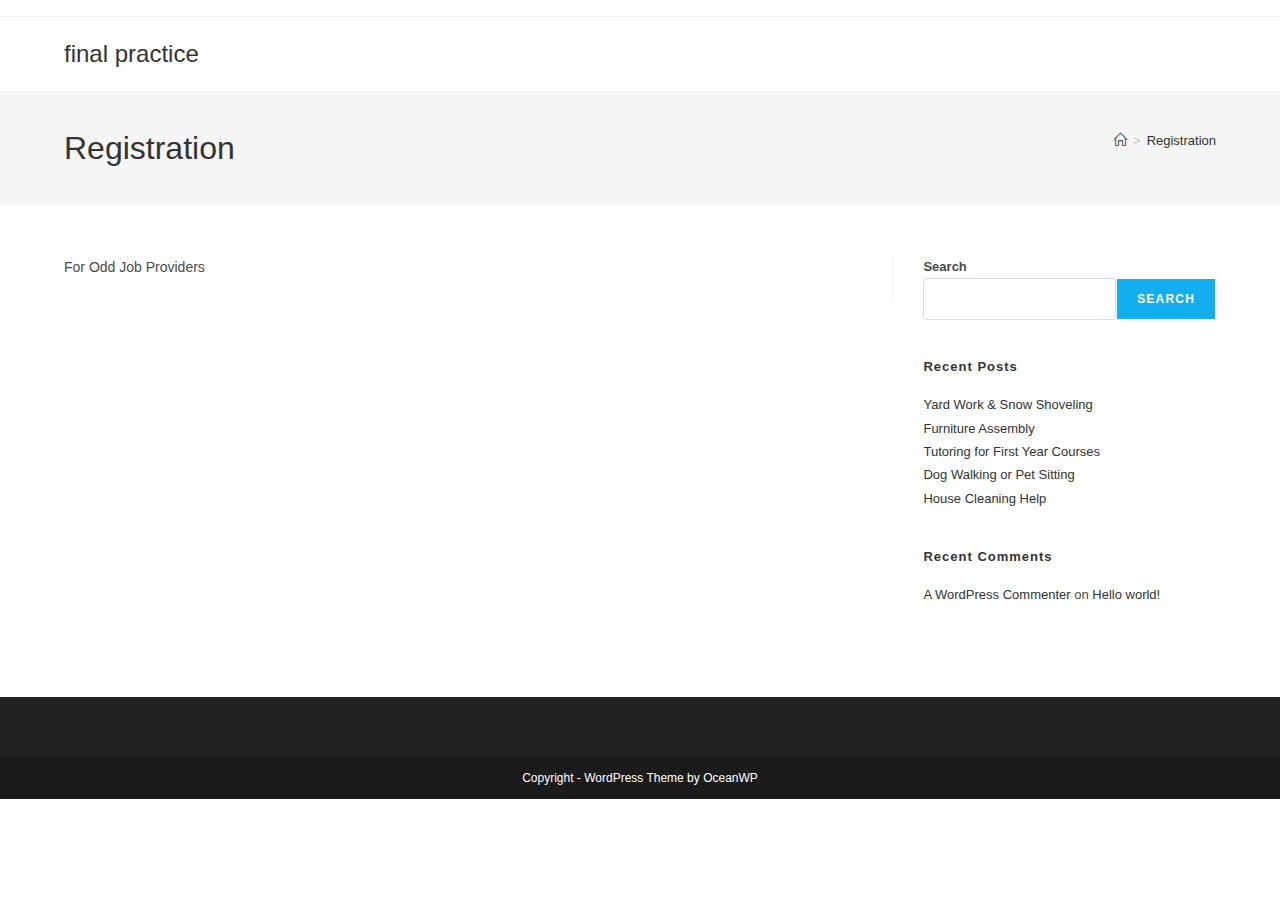
<file: registration/index.html>
<!DOCTYPE html>
<html class="html" lang="en-CA">
<head>
	<meta charset="UTF-8">
	<link rel="profile" href="https://gmpg.org/xfn/11">

	<title>Registration &#8211; final practice</title>
<meta name='robots' content='max-image-preview:large' />
	<style>img:is([sizes="auto" i], [sizes^="auto," i]) { contain-intrinsic-size: 3000px 1500px }</style>
	<meta name="viewport" content="width=device-width, initial-scale=1"><link rel='dns-prefetch' href='//localhost' />
<link rel="alternate" type="application/rss+xml" title="final practice &raquo; Feed" href="/feed/" />
<link rel="alternate" type="application/rss+xml" title="final practice &raquo; Comments Feed" href="/comments/feed/" />
<script async src="https://www.googletagmanager.com/gtag/js?id=G-L4NH34VE4F"></script>
<script>
var tinyGtagJsOptions = {"ga4":"G-L4NH34VE4F"};
window.dataLayer || (dataLayer = []);
function gtag(){dataLayer.push(arguments);}
gtag('js', new Date());
gtag('config', "G-L4NH34VE4F");
</script>
<script>
window._wpemojiSettings = {"baseUrl":"https:\/\/s.w.org\/images\/core\/emoji\/15.1.0\/72x72\/","ext":".png","svgUrl":"https:\/\/s.w.org\/images\/core\/emoji\/15.1.0\/svg\/","svgExt":".svg","source":{"concatemoji":"/wp-includes\/js\/wp-emoji-release.min.js?ver=6.8"}};
/*! This file is auto-generated */
!function(i,n){var o,s,e;function c(e){try{var t={supportTests:e,timestamp:(new Date).valueOf()};sessionStorage.setItem(o,JSON.stringify(t))}catch(e){}}function p(e,t,n){e.clearRect(0,0,e.canvas.width,e.canvas.height),e.fillText(t,0,0);var t=new Uint32Array(e.getImageData(0,0,e.canvas.width,e.canvas.height).data),r=(e.clearRect(0,0,e.canvas.width,e.canvas.height),e.fillText(n,0,0),new Uint32Array(e.getImageData(0,0,e.canvas.width,e.canvas.height).data));return t.every(function(e,t){return e===r[t]})}function u(e,t,n){switch(t){case"flag":return n(e,"\ud83c\udff3\ufe0f\u200d\u26a7\ufe0f","\ud83c\udff3\ufe0f\u200b\u26a7\ufe0f")?!1:!n(e,"\ud83c\uddfa\ud83c\uddf3","\ud83c\uddfa\u200b\ud83c\uddf3")&&!n(e,"\ud83c\udff4\udb40\udc67\udb40\udc62\udb40\udc65\udb40\udc6e\udb40\udc67\udb40\udc7f","\ud83c\udff4\u200b\udb40\udc67\u200b\udb40\udc62\u200b\udb40\udc65\u200b\udb40\udc6e\u200b\udb40\udc67\u200b\udb40\udc7f");case"emoji":return!n(e,"\ud83d\udc26\u200d\ud83d\udd25","\ud83d\udc26\u200b\ud83d\udd25")}return!1}function f(e,t,n){var r="undefined"!=typeof WorkerGlobalScope&&self instanceof WorkerGlobalScope?new OffscreenCanvas(300,150):i.createElement("canvas"),a=r.getContext("2d",{willReadFrequently:!0}),o=(a.textBaseline="top",a.font="600 32px Arial",{});return e.forEach(function(e){o[e]=t(a,e,n)}),o}function t(e){var t=i.createElement("script");t.src=e,t.defer=!0,i.head.appendChild(t)}"undefined"!=typeof Promise&&(o="wpEmojiSettingsSupports",s=["flag","emoji"],n.supports={everything:!0,everythingExceptFlag:!0},e=new Promise(function(e){i.addEventListener("DOMContentLoaded",e,{once:!0})}),new Promise(function(t){var n=function(){try{var e=JSON.parse(sessionStorage.getItem(o));if("object"==typeof e&&"number"==typeof e.timestamp&&(new Date).valueOf()<e.timestamp+604800&&"object"==typeof e.supportTests)return e.supportTests}catch(e){}return null}();if(!n){if("undefined"!=typeof Worker&&"undefined"!=typeof OffscreenCanvas&&"undefined"!=typeof URL&&URL.createObjectURL&&"undefined"!=typeof Blob)try{var e="postMessage("+f.toString()+"("+[JSON.stringify(s),u.toString(),p.toString()].join(",")+"));",r=new Blob([e],{type:"text/javascript"}),a=new Worker(URL.createObjectURL(r),{name:"wpTestEmojiSupports"});return void(a.onmessage=function(e){c(n=e.data),a.terminate(),t(n)})}catch(e){}c(n=f(s,u,p))}t(n)}).then(function(e){for(var t in e)n.supports[t]=e[t],n.supports.everything=n.supports.everything&&n.supports[t],"flag"!==t&&(n.supports.everythingExceptFlag=n.supports.everythingExceptFlag&&n.supports[t]);n.supports.everythingExceptFlag=n.supports.everythingExceptFlag&&!n.supports.flag,n.DOMReady=!1,n.readyCallback=function(){n.DOMReady=!0}}).then(function(){return e}).then(function(){var e;n.supports.everything||(n.readyCallback(),(e=n.source||{}).concatemoji?t(e.concatemoji):e.wpemoji&&e.twemoji&&(t(e.twemoji),t(e.wpemoji)))}))}((window,document),window._wpemojiSettings);
</script>
<style id='wp-emoji-styles-inline-css'>

	img.wp-smiley, img.emoji {
		display: inline !important;
		border: none !important;
		box-shadow: none !important;
		height: 1em !important;
		width: 1em !important;
		margin: 0 0.07em !important;
		vertical-align: -0.1em !important;
		background: none !important;
		padding: 0 !important;
	}
</style>
<link rel='stylesheet' id='wp-block-library-css' href='/wp-includes/css/dist/block-library/style.min.css?ver=6.8' media='all' />
<style id='wp-block-library-theme-inline-css'>
.wp-block-audio :where(figcaption){color:#555;font-size:13px;text-align:center}.is-dark-theme .wp-block-audio :where(figcaption){color:#ffffffa6}.wp-block-audio{margin:0 0 1em}.wp-block-code{border:1px solid #ccc;border-radius:4px;font-family:Menlo,Consolas,monaco,monospace;padding:.8em 1em}.wp-block-embed :where(figcaption){color:#555;font-size:13px;text-align:center}.is-dark-theme .wp-block-embed :where(figcaption){color:#ffffffa6}.wp-block-embed{margin:0 0 1em}.blocks-gallery-caption{color:#555;font-size:13px;text-align:center}.is-dark-theme .blocks-gallery-caption{color:#ffffffa6}:root :where(.wp-block-image figcaption){color:#555;font-size:13px;text-align:center}.is-dark-theme :root :where(.wp-block-image figcaption){color:#ffffffa6}.wp-block-image{margin:0 0 1em}.wp-block-pullquote{border-bottom:4px solid;border-top:4px solid;color:currentColor;margin-bottom:1.75em}.wp-block-pullquote cite,.wp-block-pullquote footer,.wp-block-pullquote__citation{color:currentColor;font-size:.8125em;font-style:normal;text-transform:uppercase}.wp-block-quote{border-left:.25em solid;margin:0 0 1.75em;padding-left:1em}.wp-block-quote cite,.wp-block-quote footer{color:currentColor;font-size:.8125em;font-style:normal;position:relative}.wp-block-quote:where(.has-text-align-right){border-left:none;border-right:.25em solid;padding-left:0;padding-right:1em}.wp-block-quote:where(.has-text-align-center){border:none;padding-left:0}.wp-block-quote.is-large,.wp-block-quote.is-style-large,.wp-block-quote:where(.is-style-plain){border:none}.wp-block-search .wp-block-search__label{font-weight:700}.wp-block-search__button{border:1px solid #ccc;padding:.375em .625em}:where(.wp-block-group.has-background){padding:1.25em 2.375em}.wp-block-separator.has-css-opacity{opacity:.4}.wp-block-separator{border:none;border-bottom:2px solid;margin-left:auto;margin-right:auto}.wp-block-separator.has-alpha-channel-opacity{opacity:1}.wp-block-separator:not(.is-style-wide):not(.is-style-dots){width:100px}.wp-block-separator.has-background:not(.is-style-dots){border-bottom:none;height:1px}.wp-block-separator.has-background:not(.is-style-wide):not(.is-style-dots){height:2px}.wp-block-table{margin:0 0 1em}.wp-block-table td,.wp-block-table th{word-break:normal}.wp-block-table :where(figcaption){color:#555;font-size:13px;text-align:center}.is-dark-theme .wp-block-table :where(figcaption){color:#ffffffa6}.wp-block-video :where(figcaption){color:#555;font-size:13px;text-align:center}.is-dark-theme .wp-block-video :where(figcaption){color:#ffffffa6}.wp-block-video{margin:0 0 1em}:root :where(.wp-block-template-part.has-background){margin-bottom:0;margin-top:0;padding:1.25em 2.375em}
</style>
<style id='classic-theme-styles-inline-css'>
/*! This file is auto-generated */
.wp-block-button__link{color:#fff;background-color:#32373c;border-radius:9999px;box-shadow:none;text-decoration:none;padding:calc(.667em + 2px) calc(1.333em + 2px);font-size:1.125em}.wp-block-file__button{background:#32373c;color:#fff;text-decoration:none}
</style>
<style id='global-styles-inline-css'>
:root{--wp--preset--aspect-ratio--square: 1;--wp--preset--aspect-ratio--4-3: 4/3;--wp--preset--aspect-ratio--3-4: 3/4;--wp--preset--aspect-ratio--3-2: 3/2;--wp--preset--aspect-ratio--2-3: 2/3;--wp--preset--aspect-ratio--16-9: 16/9;--wp--preset--aspect-ratio--9-16: 9/16;--wp--preset--color--black: #000000;--wp--preset--color--cyan-bluish-gray: #abb8c3;--wp--preset--color--white: #ffffff;--wp--preset--color--pale-pink: #f78da7;--wp--preset--color--vivid-red: #cf2e2e;--wp--preset--color--luminous-vivid-orange: #ff6900;--wp--preset--color--luminous-vivid-amber: #fcb900;--wp--preset--color--light-green-cyan: #7bdcb5;--wp--preset--color--vivid-green-cyan: #00d084;--wp--preset--color--pale-cyan-blue: #8ed1fc;--wp--preset--color--vivid-cyan-blue: #0693e3;--wp--preset--color--vivid-purple: #9b51e0;--wp--preset--gradient--vivid-cyan-blue-to-vivid-purple: linear-gradient(135deg,rgba(6,147,227,1) 0%,rgb(155,81,224) 100%);--wp--preset--gradient--light-green-cyan-to-vivid-green-cyan: linear-gradient(135deg,rgb(122,220,180) 0%,rgb(0,208,130) 100%);--wp--preset--gradient--luminous-vivid-amber-to-luminous-vivid-orange: linear-gradient(135deg,rgba(252,185,0,1) 0%,rgba(255,105,0,1) 100%);--wp--preset--gradient--luminous-vivid-orange-to-vivid-red: linear-gradient(135deg,rgba(255,105,0,1) 0%,rgb(207,46,46) 100%);--wp--preset--gradient--very-light-gray-to-cyan-bluish-gray: linear-gradient(135deg,rgb(238,238,238) 0%,rgb(169,184,195) 100%);--wp--preset--gradient--cool-to-warm-spectrum: linear-gradient(135deg,rgb(74,234,220) 0%,rgb(151,120,209) 20%,rgb(207,42,186) 40%,rgb(238,44,130) 60%,rgb(251,105,98) 80%,rgb(254,248,76) 100%);--wp--preset--gradient--blush-light-purple: linear-gradient(135deg,rgb(255,206,236) 0%,rgb(152,150,240) 100%);--wp--preset--gradient--blush-bordeaux: linear-gradient(135deg,rgb(254,205,165) 0%,rgb(254,45,45) 50%,rgb(107,0,62) 100%);--wp--preset--gradient--luminous-dusk: linear-gradient(135deg,rgb(255,203,112) 0%,rgb(199,81,192) 50%,rgb(65,88,208) 100%);--wp--preset--gradient--pale-ocean: linear-gradient(135deg,rgb(255,245,203) 0%,rgb(182,227,212) 50%,rgb(51,167,181) 100%);--wp--preset--gradient--electric-grass: linear-gradient(135deg,rgb(202,248,128) 0%,rgb(113,206,126) 100%);--wp--preset--gradient--midnight: linear-gradient(135deg,rgb(2,3,129) 0%,rgb(40,116,252) 100%);--wp--preset--font-size--small: 13px;--wp--preset--font-size--medium: 20px;--wp--preset--font-size--large: 36px;--wp--preset--font-size--x-large: 42px;--wp--preset--spacing--20: 0.44rem;--wp--preset--spacing--30: 0.67rem;--wp--preset--spacing--40: 1rem;--wp--preset--spacing--50: 1.5rem;--wp--preset--spacing--60: 2.25rem;--wp--preset--spacing--70: 3.38rem;--wp--preset--spacing--80: 5.06rem;--wp--preset--shadow--natural: 6px 6px 9px rgba(0, 0, 0, 0.2);--wp--preset--shadow--deep: 12px 12px 50px rgba(0, 0, 0, 0.4);--wp--preset--shadow--sharp: 6px 6px 0px rgba(0, 0, 0, 0.2);--wp--preset--shadow--outlined: 6px 6px 0px -3px rgba(255, 255, 255, 1), 6px 6px rgba(0, 0, 0, 1);--wp--preset--shadow--crisp: 6px 6px 0px rgba(0, 0, 0, 1);}:where(.is-layout-flex){gap: 0.5em;}:where(.is-layout-grid){gap: 0.5em;}body .is-layout-flex{display: flex;}.is-layout-flex{flex-wrap: wrap;align-items: center;}.is-layout-flex > :is(*, div){margin: 0;}body .is-layout-grid{display: grid;}.is-layout-grid > :is(*, div){margin: 0;}:where(.wp-block-columns.is-layout-flex){gap: 2em;}:where(.wp-block-columns.is-layout-grid){gap: 2em;}:where(.wp-block-post-template.is-layout-flex){gap: 1.25em;}:where(.wp-block-post-template.is-layout-grid){gap: 1.25em;}.has-black-color{color: var(--wp--preset--color--black) !important;}.has-cyan-bluish-gray-color{color: var(--wp--preset--color--cyan-bluish-gray) !important;}.has-white-color{color: var(--wp--preset--color--white) !important;}.has-pale-pink-color{color: var(--wp--preset--color--pale-pink) !important;}.has-vivid-red-color{color: var(--wp--preset--color--vivid-red) !important;}.has-luminous-vivid-orange-color{color: var(--wp--preset--color--luminous-vivid-orange) !important;}.has-luminous-vivid-amber-color{color: var(--wp--preset--color--luminous-vivid-amber) !important;}.has-light-green-cyan-color{color: var(--wp--preset--color--light-green-cyan) !important;}.has-vivid-green-cyan-color{color: var(--wp--preset--color--vivid-green-cyan) !important;}.has-pale-cyan-blue-color{color: var(--wp--preset--color--pale-cyan-blue) !important;}.has-vivid-cyan-blue-color{color: var(--wp--preset--color--vivid-cyan-blue) !important;}.has-vivid-purple-color{color: var(--wp--preset--color--vivid-purple) !important;}.has-black-background-color{background-color: var(--wp--preset--color--black) !important;}.has-cyan-bluish-gray-background-color{background-color: var(--wp--preset--color--cyan-bluish-gray) !important;}.has-white-background-color{background-color: var(--wp--preset--color--white) !important;}.has-pale-pink-background-color{background-color: var(--wp--preset--color--pale-pink) !important;}.has-vivid-red-background-color{background-color: var(--wp--preset--color--vivid-red) !important;}.has-luminous-vivid-orange-background-color{background-color: var(--wp--preset--color--luminous-vivid-orange) !important;}.has-luminous-vivid-amber-background-color{background-color: var(--wp--preset--color--luminous-vivid-amber) !important;}.has-light-green-cyan-background-color{background-color: var(--wp--preset--color--light-green-cyan) !important;}.has-vivid-green-cyan-background-color{background-color: var(--wp--preset--color--vivid-green-cyan) !important;}.has-pale-cyan-blue-background-color{background-color: var(--wp--preset--color--pale-cyan-blue) !important;}.has-vivid-cyan-blue-background-color{background-color: var(--wp--preset--color--vivid-cyan-blue) !important;}.has-vivid-purple-background-color{background-color: var(--wp--preset--color--vivid-purple) !important;}.has-black-border-color{border-color: var(--wp--preset--color--black) !important;}.has-cyan-bluish-gray-border-color{border-color: var(--wp--preset--color--cyan-bluish-gray) !important;}.has-white-border-color{border-color: var(--wp--preset--color--white) !important;}.has-pale-pink-border-color{border-color: var(--wp--preset--color--pale-pink) !important;}.has-vivid-red-border-color{border-color: var(--wp--preset--color--vivid-red) !important;}.has-luminous-vivid-orange-border-color{border-color: var(--wp--preset--color--luminous-vivid-orange) !important;}.has-luminous-vivid-amber-border-color{border-color: var(--wp--preset--color--luminous-vivid-amber) !important;}.has-light-green-cyan-border-color{border-color: var(--wp--preset--color--light-green-cyan) !important;}.has-vivid-green-cyan-border-color{border-color: var(--wp--preset--color--vivid-green-cyan) !important;}.has-pale-cyan-blue-border-color{border-color: var(--wp--preset--color--pale-cyan-blue) !important;}.has-vivid-cyan-blue-border-color{border-color: var(--wp--preset--color--vivid-cyan-blue) !important;}.has-vivid-purple-border-color{border-color: var(--wp--preset--color--vivid-purple) !important;}.has-vivid-cyan-blue-to-vivid-purple-gradient-background{background: var(--wp--preset--gradient--vivid-cyan-blue-to-vivid-purple) !important;}.has-light-green-cyan-to-vivid-green-cyan-gradient-background{background: var(--wp--preset--gradient--light-green-cyan-to-vivid-green-cyan) !important;}.has-luminous-vivid-amber-to-luminous-vivid-orange-gradient-background{background: var(--wp--preset--gradient--luminous-vivid-amber-to-luminous-vivid-orange) !important;}.has-luminous-vivid-orange-to-vivid-red-gradient-background{background: var(--wp--preset--gradient--luminous-vivid-orange-to-vivid-red) !important;}.has-very-light-gray-to-cyan-bluish-gray-gradient-background{background: var(--wp--preset--gradient--very-light-gray-to-cyan-bluish-gray) !important;}.has-cool-to-warm-spectrum-gradient-background{background: var(--wp--preset--gradient--cool-to-warm-spectrum) !important;}.has-blush-light-purple-gradient-background{background: var(--wp--preset--gradient--blush-light-purple) !important;}.has-blush-bordeaux-gradient-background{background: var(--wp--preset--gradient--blush-bordeaux) !important;}.has-luminous-dusk-gradient-background{background: var(--wp--preset--gradient--luminous-dusk) !important;}.has-pale-ocean-gradient-background{background: var(--wp--preset--gradient--pale-ocean) !important;}.has-electric-grass-gradient-background{background: var(--wp--preset--gradient--electric-grass) !important;}.has-midnight-gradient-background{background: var(--wp--preset--gradient--midnight) !important;}.has-small-font-size{font-size: var(--wp--preset--font-size--small) !important;}.has-medium-font-size{font-size: var(--wp--preset--font-size--medium) !important;}.has-large-font-size{font-size: var(--wp--preset--font-size--large) !important;}.has-x-large-font-size{font-size: var(--wp--preset--font-size--x-large) !important;}
:where(.wp-block-post-template.is-layout-flex){gap: 1.25em;}:where(.wp-block-post-template.is-layout-grid){gap: 1.25em;}
:where(.wp-block-columns.is-layout-flex){gap: 2em;}:where(.wp-block-columns.is-layout-grid){gap: 2em;}
:root :where(.wp-block-pullquote){font-size: 1.5em;line-height: 1.6;}
</style>
<link rel='stylesheet' id='parent-style-css' href='/wp-content/themes/oceanwp/style.css?ver=6.8' media='all' />
<link rel='stylesheet' id='child-style-css' href='/wp-content/themes/pink/style.css?ver=6.8' media='all' />
<link rel='stylesheet' id='font-awesome-css' href='/wp-content/themes/oceanwp/assets/fonts/fontawesome/css/all.min.css?ver=6.7.2' media='all' />
<link rel='stylesheet' id='simple-line-icons-css' href='/wp-content/themes/oceanwp/assets/css/third/simple-line-icons.min.css?ver=2.4.0' media='all' />
<link rel='stylesheet' id='oceanwp-style-css' href='/wp-content/themes/oceanwp/assets/css/style.min.css?ver=6.8' media='all' />
<script src="/wp-content/themes/pink/customElements.js?ver=6.8" id="custom_javascript-js"></script>
<script src="/wp-includes/js/jquery/jquery.min.js?ver=3.7.1" id="jquery-core-js"></script>
<script src="/wp-includes/js/jquery/jquery-migrate.min.js?ver=3.4.1" id="jquery-migrate-js"></script>
<link rel="https://api.w.org/" href="/wp-json/" /><link rel="alternate" title="JSON" type="application/json" href="/wp-json/wp/v2/pages/20" /><link rel="EditURI" type="application/rsd+xml" title="RSD" href="/xmlrpc.php?rsd" />
<meta name="generator" content="WordPress 6.8" />
<link rel="canonical" href="/registration/" />
<link rel='shortlink' href='/?p=20' />
<link rel="alternate" title="oEmbed (JSON)" type="application/json+oembed" href="/wp-json/oembed/1.0/embed?url=http%3A%2F%2Flocalhost%3A8000%2Fregistration%2F" />
<link rel="alternate" title="oEmbed (XML)" type="text/xml+oembed" href="/wp-json/oembed/1.0/embed?url=http%3A%2F%2Flocalhost%3A8000%2Fregistration%2F&#038;format=xml" />
<!-- OceanWP CSS -->
<style type="text/css">
/* Colors */body .theme-button,body input[type="submit"],body button[type="submit"],body button,body .button,body div.wpforms-container-full .wpforms-form input[type=submit],body div.wpforms-container-full .wpforms-form button[type=submit],body div.wpforms-container-full .wpforms-form .wpforms-page-button,.woocommerce-cart .wp-element-button,.woocommerce-checkout .wp-element-button,.wp-block-button__link{border-color:#ffffff}body .theme-button:hover,body input[type="submit"]:hover,body button[type="submit"]:hover,body button:hover,body .button:hover,body div.wpforms-container-full .wpforms-form input[type=submit]:hover,body div.wpforms-container-full .wpforms-form input[type=submit]:active,body div.wpforms-container-full .wpforms-form button[type=submit]:hover,body div.wpforms-container-full .wpforms-form button[type=submit]:active,body div.wpforms-container-full .wpforms-form .wpforms-page-button:hover,body div.wpforms-container-full .wpforms-form .wpforms-page-button:active,.woocommerce-cart .wp-element-button:hover,.woocommerce-checkout .wp-element-button:hover,.wp-block-button__link:hover{border-color:#ffffff}/* OceanWP Style Settings CSS */.theme-button,input[type="submit"],button[type="submit"],button,.button,body div.wpforms-container-full .wpforms-form input[type=submit],body div.wpforms-container-full .wpforms-form button[type=submit],body div.wpforms-container-full .wpforms-form .wpforms-page-button{border-style:solid}.theme-button,input[type="submit"],button[type="submit"],button,.button,body div.wpforms-container-full .wpforms-form input[type=submit],body div.wpforms-container-full .wpforms-form button[type=submit],body div.wpforms-container-full .wpforms-form .wpforms-page-button{border-width:1px}form input[type="text"],form input[type="password"],form input[type="email"],form input[type="url"],form input[type="date"],form input[type="month"],form input[type="time"],form input[type="datetime"],form input[type="datetime-local"],form input[type="week"],form input[type="number"],form input[type="search"],form input[type="tel"],form input[type="color"],form select,form textarea,.woocommerce .woocommerce-checkout .select2-container--default .select2-selection--single{border-style:solid}body div.wpforms-container-full .wpforms-form input[type=date],body div.wpforms-container-full .wpforms-form input[type=datetime],body div.wpforms-container-full .wpforms-form input[type=datetime-local],body div.wpforms-container-full .wpforms-form input[type=email],body div.wpforms-container-full .wpforms-form input[type=month],body div.wpforms-container-full .wpforms-form input[type=number],body div.wpforms-container-full .wpforms-form input[type=password],body div.wpforms-container-full .wpforms-form input[type=range],body div.wpforms-container-full .wpforms-form input[type=search],body div.wpforms-container-full .wpforms-form input[type=tel],body div.wpforms-container-full .wpforms-form input[type=text],body div.wpforms-container-full .wpforms-form input[type=time],body div.wpforms-container-full .wpforms-form input[type=url],body div.wpforms-container-full .wpforms-form input[type=week],body div.wpforms-container-full .wpforms-form select,body div.wpforms-container-full .wpforms-form textarea{border-style:solid}form input[type="text"],form input[type="password"],form input[type="email"],form input[type="url"],form input[type="date"],form input[type="month"],form input[type="time"],form input[type="datetime"],form input[type="datetime-local"],form input[type="week"],form input[type="number"],form input[type="search"],form input[type="tel"],form input[type="color"],form select,form textarea{border-radius:3px}body div.wpforms-container-full .wpforms-form input[type=date],body div.wpforms-container-full .wpforms-form input[type=datetime],body div.wpforms-container-full .wpforms-form input[type=datetime-local],body div.wpforms-container-full .wpforms-form input[type=email],body div.wpforms-container-full .wpforms-form input[type=month],body div.wpforms-container-full .wpforms-form input[type=number],body div.wpforms-container-full .wpforms-form input[type=password],body div.wpforms-container-full .wpforms-form input[type=range],body div.wpforms-container-full .wpforms-form input[type=search],body div.wpforms-container-full .wpforms-form input[type=tel],body div.wpforms-container-full .wpforms-form input[type=text],body div.wpforms-container-full .wpforms-form input[type=time],body div.wpforms-container-full .wpforms-form input[type=url],body div.wpforms-container-full .wpforms-form input[type=week],body div.wpforms-container-full .wpforms-form select,body div.wpforms-container-full .wpforms-form textarea{border-radius:3px}/* Header */#site-header.has-header-media .overlay-header-media{background-color:rgba(0,0,0,0.5)}/* Blog CSS */.ocean-single-post-header ul.meta-item li a:hover{color:#333333}/* Typography */body{font-size:14px;line-height:1.8}h1,h2,h3,h4,h5,h6,.theme-heading,.widget-title,.oceanwp-widget-recent-posts-title,.comment-reply-title,.entry-title,.sidebar-box .widget-title{line-height:1.4}h1{font-size:23px;line-height:1.4}h2{font-size:20px;line-height:1.4}h3{font-size:18px;line-height:1.4}h4{font-size:17px;line-height:1.4}h5{font-size:14px;line-height:1.4}h6{font-size:15px;line-height:1.4}.page-header .page-header-title,.page-header.background-image-page-header .page-header-title{font-size:32px;line-height:1.4}.page-header .page-subheading{font-size:15px;line-height:1.8}.site-breadcrumbs,.site-breadcrumbs a{font-size:13px;line-height:1.4}#top-bar-content,#top-bar-social-alt{font-size:12px;line-height:1.8}#site-logo a.site-logo-text{font-size:24px;line-height:1.8}.dropdown-menu ul li a.menu-link,#site-header.full_screen-header .fs-dropdown-menu ul.sub-menu li a{font-size:12px;line-height:1.2;letter-spacing:.6px}.sidr-class-dropdown-menu li a,a.sidr-class-toggle-sidr-close,#mobile-dropdown ul li a,body #mobile-fullscreen ul li a{font-size:15px;line-height:1.8}.blog-entry.post .blog-entry-header .entry-title a{font-size:24px;line-height:1.4}.ocean-single-post-header .single-post-title{font-size:34px;line-height:1.4;letter-spacing:.6px}.ocean-single-post-header ul.meta-item li,.ocean-single-post-header ul.meta-item li a{font-size:13px;line-height:1.4;letter-spacing:.6px}.ocean-single-post-header .post-author-name,.ocean-single-post-header .post-author-name a{font-size:14px;line-height:1.4;letter-spacing:.6px}.ocean-single-post-header .post-author-description{font-size:12px;line-height:1.4;letter-spacing:.6px}.single-post .entry-title{line-height:1.4;letter-spacing:.6px}.single-post ul.meta li,.single-post ul.meta li a{font-size:14px;line-height:1.4;letter-spacing:.6px}.sidebar-box .widget-title,.sidebar-box.widget_block .wp-block-heading{font-size:13px;line-height:1;letter-spacing:1px}#footer-widgets .footer-box .widget-title{font-size:13px;line-height:1;letter-spacing:1px}#footer-bottom #copyright{font-size:12px;line-height:1}#footer-bottom #footer-bottom-menu{font-size:12px;line-height:1}.woocommerce-store-notice.demo_store{line-height:2;letter-spacing:1.5px}.demo_store .woocommerce-store-notice__dismiss-link{line-height:2;letter-spacing:1.5px}.woocommerce ul.products li.product li.title h2,.woocommerce ul.products li.product li.title a{font-size:14px;line-height:1.5}.woocommerce ul.products li.product li.category,.woocommerce ul.products li.product li.category a{font-size:12px;line-height:1}.woocommerce ul.products li.product .price{font-size:18px;line-height:1}.woocommerce ul.products li.product .button,.woocommerce ul.products li.product .product-inner .added_to_cart{font-size:12px;line-height:1.5;letter-spacing:1px}.woocommerce ul.products li.owp-woo-cond-notice span,.woocommerce ul.products li.owp-woo-cond-notice a{font-size:16px;line-height:1;letter-spacing:1px;font-weight:600;text-transform:capitalize}.woocommerce div.product .product_title{font-size:24px;line-height:1.4;letter-spacing:.6px}.woocommerce div.product p.price{font-size:36px;line-height:1}.woocommerce .owp-btn-normal .summary form button.button,.woocommerce .owp-btn-big .summary form button.button,.woocommerce .owp-btn-very-big .summary form button.button{font-size:12px;line-height:1.5;letter-spacing:1px;text-transform:uppercase}.woocommerce div.owp-woo-single-cond-notice span,.woocommerce div.owp-woo-single-cond-notice a{font-size:18px;line-height:2;letter-spacing:1.5px;font-weight:600;text-transform:capitalize}
</style></head>

<body class="wp-singular page-template-default page page-id-20 wp-embed-responsive wp-theme-oceanwp wp-child-theme-pink oceanwp-theme dropdown-mobile default-breakpoint has-sidebar content-right-sidebar has-topbar has-breadcrumbs" itemscope="itemscope" itemtype="https://schema.org/WebPage">

	
	
	<div id="outer-wrap" class="site clr">

		<a class="skip-link screen-reader-text" href="#main">Skip to content</a>

		
		<div id="wrap" class="clr">

			

<div id="top-bar-wrap" class="clr">

	<div id="top-bar" class="clr container has-no-content">

		
		<div id="top-bar-inner" class="clr">

			

		</div><!-- #top-bar-inner -->

		
	</div><!-- #top-bar -->

</div><!-- #top-bar-wrap -->


			
<header id="site-header" class="minimal-header clr" data-height="74" itemscope="itemscope" itemtype="https://schema.org/WPHeader" role="banner">

	
					
			<div id="site-header-inner" class="clr container">

				
				

<div id="site-logo" class="clr" itemscope itemtype="https://schema.org/Brand" >

	
	<div id="site-logo-inner" class="clr">

						<a href="/" rel="home" class="site-title site-logo-text"  style=color:#;>final practice</a>
				
	</div><!-- #site-logo-inner -->

	
	
</div><!-- #site-logo -->


				
			</div><!-- #site-header-inner -->

			
<div id="mobile-dropdown" class="clr" >

	<nav class="clr" itemscope="itemscope" itemtype="https://schema.org/SiteNavigationElement">

		
<div id="mobile-menu-search" class="clr">
	<form aria-label="Search this website" method="get" action="/" class="mobile-searchform">
		<input aria-label="Insert search query" value="" class="field" id="ocean-mobile-search-1" type="search" name="s" autocomplete="off" placeholder="Search" />
		<button aria-label="Submit search" type="submit" class="searchform-submit">
			<i class=" icon-magnifier" aria-hidden="true" role="img"></i>		</button>
					</form>
</div><!-- .mobile-menu-search -->

	</nav>

</div>

			
			
		
		
</header><!-- #site-header -->


			
			<main id="main" class="site-main clr"  role="main">

				

<header class="page-header">

	
	<div class="container clr page-header-inner">

		
			<h1 class="page-header-title clr" itemprop="headline">Registration</h1>

			
		
		<nav role="navigation" aria-label="Breadcrumbs" class="site-breadcrumbs clr position-"><ol class="trail-items" itemscope itemtype="https://schema.org/BreadcrumbList"><meta name="numberOfItems" content="2" /><meta name="itemListOrder" content="Ascending" /><li class="trail-item trail-begin" itemprop="itemListElement" itemscope itemtype="https://schema.org/ListItem"><a href="/" rel="home" aria-label="Home" itemprop="item"><span itemprop="name"><i class=" icon-home" aria-hidden="true" role="img"></i><span class="breadcrumb-home has-icon">Home</span></span></a><span class="breadcrumb-sep">></span><meta itemprop="position" content="1" /></li><li class="trail-item trail-end" itemprop="itemListElement" itemscope itemtype="https://schema.org/ListItem"><span itemprop="name"><a href="/registration/">Registration</a></span><meta itemprop="position" content="2" /></li></ol></nav>
	</div><!-- .page-header-inner -->

	
	
</header><!-- .page-header -->


	
	<div id="content-wrap" class="container clr">

		
		<div id="primary" class="content-area clr">

			
			<div id="content" class="site-content clr">

				
				
<article class="single-page-article clr">

	
<div class="entry clr" itemprop="text">

	
	
<p>For Odd Job Providers</p>

	
</div>

</article>

				
			</div><!-- #content -->

			
		</div><!-- #primary -->

		

<aside id="right-sidebar" class="sidebar-container widget-area sidebar-primary" itemscope="itemscope" itemtype="https://schema.org/WPSideBar" role="complementary" aria-label="Primary Sidebar">

	
	<div id="right-sidebar-inner" class="clr">

		<div id="block-2" class="sidebar-box widget_block widget_search clr"><form role="search" method="get" action="/" class="wp-block-search__button-outside wp-block-search__text-button wp-block-search"    ><label class="wp-block-search__label" for="wp-block-search__input-2" >Search</label><div class="wp-block-search__inside-wrapper " ><input class="wp-block-search__input" id="wp-block-search__input-2" placeholder="" value="" type="search" name="s" required /><button aria-label="Search" class="wp-block-search__button wp-element-button" type="submit" >Search</button></div></form></div><div id="block-3" class="sidebar-box widget_block clr"><div class="wp-block-group"><div class="wp-block-group__inner-container is-layout-flow wp-block-group-is-layout-flow"><h2 class="wp-block-heading">Recent Posts</h2><ul class="wp-block-latest-posts__list wp-block-latest-posts"><li><a class="wp-block-latest-posts__post-title" href="/yard-work-snow-shoveling/">Yard Work &amp; Snow Shoveling</a></li>
<li><a class="wp-block-latest-posts__post-title" href="/furniture-assembly/">Furniture Assembly</a></li>
<li><a class="wp-block-latest-posts__post-title" href="/tutoring-for-first-year-courses/">Tutoring for First Year Courses</a></li>
<li><a class="wp-block-latest-posts__post-title" href="/dog-walking-or-pet-sitting/">Dog Walking or Pet Sitting</a></li>
<li><a class="wp-block-latest-posts__post-title" href="/house-cleaning-help/">House Cleaning Help</a></li>
</ul></div></div></div><div id="block-4" class="sidebar-box widget_block clr"><div class="wp-block-group"><div class="wp-block-group__inner-container is-layout-flow wp-block-group-is-layout-flow"><h2 class="wp-block-heading">Recent Comments</h2><ol class="wp-block-latest-comments"><li class="wp-block-latest-comments__comment"><article><footer class="wp-block-latest-comments__comment-meta"><a class="wp-block-latest-comments__comment-author" href="https://en-ca.wordpress.org/">A WordPress Commenter</a> on <a class="wp-block-latest-comments__comment-link" href="/hello-world/#comment-1">Hello world!</a></footer></article></li></ol></div></div></div>
	</div><!-- #sidebar-inner -->

	
</aside><!-- #right-sidebar -->


	</div><!-- #content-wrap -->

	

	</main><!-- #main -->

	
	
	
		
<footer id="footer" class="site-footer" itemscope="itemscope" itemtype="https://schema.org/WPFooter" role="contentinfo">

	
	<div id="footer-inner" class="clr">

		

<div id="footer-widgets" class="oceanwp-row clr">

	
	<div class="footer-widgets-inner container">

					<div class="footer-box span_1_of_4 col col-1">
							</div><!-- .footer-one-box -->

							<div class="footer-box span_1_of_4 col col-2">
									</div><!-- .footer-one-box -->
				
							<div class="footer-box span_1_of_4 col col-3 ">
									</div><!-- .footer-one-box -->
				
							<div class="footer-box span_1_of_4 col col-4">
									</div><!-- .footer-box -->
				
			
	</div><!-- .container -->

	
</div><!-- #footer-widgets -->



<div id="footer-bottom" class="clr no-footer-nav">

	
	<div id="footer-bottom-inner" class="container clr">

		
		
			<div id="copyright" class="clr" role="contentinfo">
				Copyright - WordPress Theme by OceanWP			</div><!-- #copyright -->

			
	</div><!-- #footer-bottom-inner -->

	
</div><!-- #footer-bottom -->


	</div><!-- #footer-inner -->

	
</footer><!-- #footer -->

	
	
</div><!-- #wrap -->


</div><!-- #outer-wrap -->



<a aria-label="Scroll to the top of the page" href="#" id="scroll-top" class="scroll-top-right"><i class=" fa fa-angle-up" aria-hidden="true" role="img"></i></a>




<script type="speculationrules">
{"prefetch":[{"source":"document","where":{"and":[{"href_matches":"\/*"},{"not":{"href_matches":["\/wp-*.php","\/wp-admin\/*","\/wp-content\/uploads\/*","\/wp-content\/*","\/wp-content\/plugins\/*","\/wp-content\/themes\/pink\/*","\/wp-content\/themes\/oceanwp\/*","\/*\\?(.+)"]}},{"not":{"selector_matches":"a[rel~=\"nofollow\"]"}},{"not":{"selector_matches":".no-prefetch, .no-prefetch a"}}]},"eagerness":"conservative"}]}
</script>
<script src="/wp-includes/js/imagesloaded.min.js?ver=5.0.0" id="imagesloaded-js"></script>
<script id="oceanwp-main-js-extra">
var oceanwpLocalize = {"nonce":"caa0c2dffb","isRTL":"","menuSearchStyle":"drop_down","mobileMenuSearchStyle":"disabled","sidrSource":null,"sidrDisplace":"1","sidrSide":"left","sidrDropdownTarget":"link","verticalHeaderTarget":"link","customScrollOffset":"0","customSelects":".woocommerce-ordering .orderby, #dropdown_product_cat, .widget_categories select, .widget_archive select, .single-product .variations_form .variations select"};
</script>
<script src="/wp-content/themes/oceanwp/assets/js/theme.min.js?ver=6.8" id="oceanwp-main-js"></script>
<script src="/wp-content/themes/oceanwp/assets/js/drop-down-mobile-menu.min.js?ver=6.8" id="oceanwp-drop-down-mobile-menu-js"></script>
<script src="/wp-content/themes/oceanwp/assets/js/drop-down-search.min.js?ver=6.8" id="oceanwp-drop-down-search-js"></script>
<script src="/wp-content/themes/oceanwp/assets/js/vendors/magnific-popup.min.js?ver=6.8" id="ow-magnific-popup-js"></script>
<script src="/wp-content/themes/oceanwp/assets/js/ow-lightbox.min.js?ver=6.8" id="oceanwp-lightbox-js"></script>
<script src="/wp-content/themes/oceanwp/assets/js/vendors/flickity.pkgd.min.js?ver=6.8" id="ow-flickity-js"></script>
<script src="/wp-content/themes/oceanwp/assets/js/ow-slider.min.js?ver=6.8" id="oceanwp-slider-js"></script>
<script src="/wp-content/themes/oceanwp/assets/js/scroll-effect.min.js?ver=6.8" id="oceanwp-scroll-effect-js"></script>
<script src="/wp-content/themes/oceanwp/assets/js/scroll-top.min.js?ver=6.8" id="oceanwp-scroll-top-js"></script>
<script src="/wp-content/themes/oceanwp/assets/js/select.min.js?ver=6.8" id="oceanwp-select-js"></script>
</body>
</html>
</file>
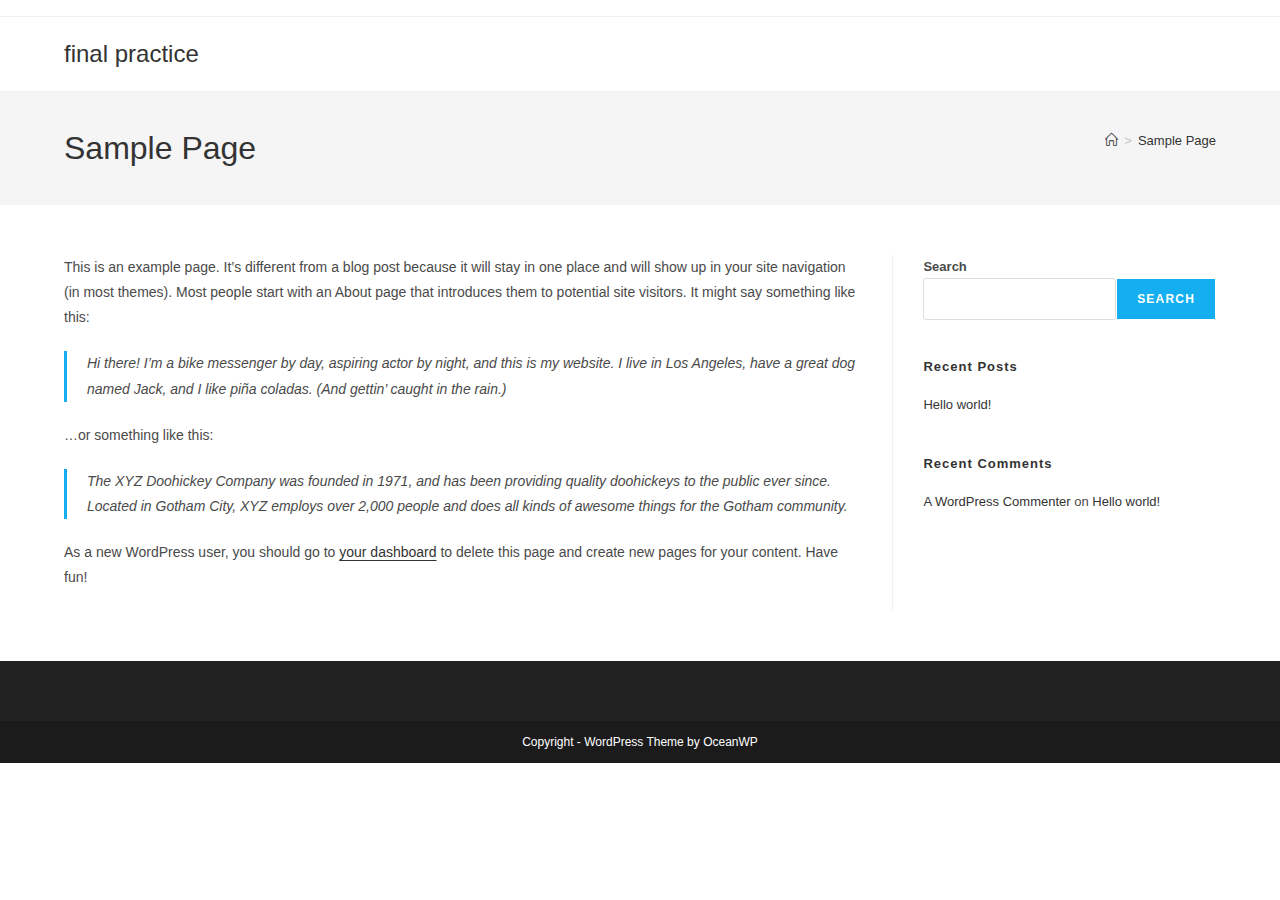
<file: sample-page/index.html>
<!DOCTYPE html>
<html class="html" lang="en-CA">
<head>
	<meta charset="UTF-8">
	<link rel="profile" href="https://gmpg.org/xfn/11">

	<title>Sample Page &#8211; final practice</title>
<meta name='robots' content='max-image-preview:large' />
	<style>img:is([sizes="auto" i], [sizes^="auto," i]) { contain-intrinsic-size: 3000px 1500px }</style>
	<link rel="pingback" href="/xmlrpc.php">
<meta name="viewport" content="width=device-width, initial-scale=1"><link rel='dns-prefetch' href='//localhost' />
<link rel="alternate" type="application/rss+xml" title="final practice &raquo; Feed" href="/feed/" />
<link rel="alternate" type="application/rss+xml" title="final practice &raquo; Comments Feed" href="/comments/feed/" />
<link rel="alternate" type="application/rss+xml" title="final practice &raquo; Sample Page Comments Feed" href="/sample-page/feed/" />
<script async src="https://www.googletagmanager.com/gtag/js?id=G-L4NH34VE4F"></script>
<script>
var tinyGtagJsOptions = {"ga4":"G-L4NH34VE4F"};
window.dataLayer || (dataLayer = []);
function gtag(){dataLayer.push(arguments);}
gtag('js', new Date());
gtag('config', "G-L4NH34VE4F");
</script>
<script>
window._wpemojiSettings = {"baseUrl":"https:\/\/s.w.org\/images\/core\/emoji\/15.1.0\/72x72\/","ext":".png","svgUrl":"https:\/\/s.w.org\/images\/core\/emoji\/15.1.0\/svg\/","svgExt":".svg","source":{"concatemoji":"/wp-includes\/js\/wp-emoji-release.min.js?ver=6.8"}};
/*! This file is auto-generated */
!function(i,n){var o,s,e;function c(e){try{var t={supportTests:e,timestamp:(new Date).valueOf()};sessionStorage.setItem(o,JSON.stringify(t))}catch(e){}}function p(e,t,n){e.clearRect(0,0,e.canvas.width,e.canvas.height),e.fillText(t,0,0);var t=new Uint32Array(e.getImageData(0,0,e.canvas.width,e.canvas.height).data),r=(e.clearRect(0,0,e.canvas.width,e.canvas.height),e.fillText(n,0,0),new Uint32Array(e.getImageData(0,0,e.canvas.width,e.canvas.height).data));return t.every(function(e,t){return e===r[t]})}function u(e,t,n){switch(t){case"flag":return n(e,"\ud83c\udff3\ufe0f\u200d\u26a7\ufe0f","\ud83c\udff3\ufe0f\u200b\u26a7\ufe0f")?!1:!n(e,"\ud83c\uddfa\ud83c\uddf3","\ud83c\uddfa\u200b\ud83c\uddf3")&&!n(e,"\ud83c\udff4\udb40\udc67\udb40\udc62\udb40\udc65\udb40\udc6e\udb40\udc67\udb40\udc7f","\ud83c\udff4\u200b\udb40\udc67\u200b\udb40\udc62\u200b\udb40\udc65\u200b\udb40\udc6e\u200b\udb40\udc67\u200b\udb40\udc7f");case"emoji":return!n(e,"\ud83d\udc26\u200d\ud83d\udd25","\ud83d\udc26\u200b\ud83d\udd25")}return!1}function f(e,t,n){var r="undefined"!=typeof WorkerGlobalScope&&self instanceof WorkerGlobalScope?new OffscreenCanvas(300,150):i.createElement("canvas"),a=r.getContext("2d",{willReadFrequently:!0}),o=(a.textBaseline="top",a.font="600 32px Arial",{});return e.forEach(function(e){o[e]=t(a,e,n)}),o}function t(e){var t=i.createElement("script");t.src=e,t.defer=!0,i.head.appendChild(t)}"undefined"!=typeof Promise&&(o="wpEmojiSettingsSupports",s=["flag","emoji"],n.supports={everything:!0,everythingExceptFlag:!0},e=new Promise(function(e){i.addEventListener("DOMContentLoaded",e,{once:!0})}),new Promise(function(t){var n=function(){try{var e=JSON.parse(sessionStorage.getItem(o));if("object"==typeof e&&"number"==typeof e.timestamp&&(new Date).valueOf()<e.timestamp+604800&&"object"==typeof e.supportTests)return e.supportTests}catch(e){}return null}();if(!n){if("undefined"!=typeof Worker&&"undefined"!=typeof OffscreenCanvas&&"undefined"!=typeof URL&&URL.createObjectURL&&"undefined"!=typeof Blob)try{var e="postMessage("+f.toString()+"("+[JSON.stringify(s),u.toString(),p.toString()].join(",")+"));",r=new Blob([e],{type:"text/javascript"}),a=new Worker(URL.createObjectURL(r),{name:"wpTestEmojiSupports"});return void(a.onmessage=function(e){c(n=e.data),a.terminate(),t(n)})}catch(e){}c(n=f(s,u,p))}t(n)}).then(function(e){for(var t in e)n.supports[t]=e[t],n.supports.everything=n.supports.everything&&n.supports[t],"flag"!==t&&(n.supports.everythingExceptFlag=n.supports.everythingExceptFlag&&n.supports[t]);n.supports.everythingExceptFlag=n.supports.everythingExceptFlag&&!n.supports.flag,n.DOMReady=!1,n.readyCallback=function(){n.DOMReady=!0}}).then(function(){return e}).then(function(){var e;n.supports.everything||(n.readyCallback(),(e=n.source||{}).concatemoji?t(e.concatemoji):e.wpemoji&&e.twemoji&&(t(e.twemoji),t(e.wpemoji)))}))}((window,document),window._wpemojiSettings);
</script>
<style id='wp-emoji-styles-inline-css'>

	img.wp-smiley, img.emoji {
		display: inline !important;
		border: none !important;
		box-shadow: none !important;
		height: 1em !important;
		width: 1em !important;
		margin: 0 0.07em !important;
		vertical-align: -0.1em !important;
		background: none !important;
		padding: 0 !important;
	}
</style>
<link rel='stylesheet' id='wp-block-library-css' href='/wp-includes/css/dist/block-library/style.min.css?ver=6.8' media='all' />
<style id='wp-block-library-theme-inline-css'>
.wp-block-audio :where(figcaption){color:#555;font-size:13px;text-align:center}.is-dark-theme .wp-block-audio :where(figcaption){color:#ffffffa6}.wp-block-audio{margin:0 0 1em}.wp-block-code{border:1px solid #ccc;border-radius:4px;font-family:Menlo,Consolas,monaco,monospace;padding:.8em 1em}.wp-block-embed :where(figcaption){color:#555;font-size:13px;text-align:center}.is-dark-theme .wp-block-embed :where(figcaption){color:#ffffffa6}.wp-block-embed{margin:0 0 1em}.blocks-gallery-caption{color:#555;font-size:13px;text-align:center}.is-dark-theme .blocks-gallery-caption{color:#ffffffa6}:root :where(.wp-block-image figcaption){color:#555;font-size:13px;text-align:center}.is-dark-theme :root :where(.wp-block-image figcaption){color:#ffffffa6}.wp-block-image{margin:0 0 1em}.wp-block-pullquote{border-bottom:4px solid;border-top:4px solid;color:currentColor;margin-bottom:1.75em}.wp-block-pullquote cite,.wp-block-pullquote footer,.wp-block-pullquote__citation{color:currentColor;font-size:.8125em;font-style:normal;text-transform:uppercase}.wp-block-quote{border-left:.25em solid;margin:0 0 1.75em;padding-left:1em}.wp-block-quote cite,.wp-block-quote footer{color:currentColor;font-size:.8125em;font-style:normal;position:relative}.wp-block-quote:where(.has-text-align-right){border-left:none;border-right:.25em solid;padding-left:0;padding-right:1em}.wp-block-quote:where(.has-text-align-center){border:none;padding-left:0}.wp-block-quote.is-large,.wp-block-quote.is-style-large,.wp-block-quote:where(.is-style-plain){border:none}.wp-block-search .wp-block-search__label{font-weight:700}.wp-block-search__button{border:1px solid #ccc;padding:.375em .625em}:where(.wp-block-group.has-background){padding:1.25em 2.375em}.wp-block-separator.has-css-opacity{opacity:.4}.wp-block-separator{border:none;border-bottom:2px solid;margin-left:auto;margin-right:auto}.wp-block-separator.has-alpha-channel-opacity{opacity:1}.wp-block-separator:not(.is-style-wide):not(.is-style-dots){width:100px}.wp-block-separator.has-background:not(.is-style-dots){border-bottom:none;height:1px}.wp-block-separator.has-background:not(.is-style-wide):not(.is-style-dots){height:2px}.wp-block-table{margin:0 0 1em}.wp-block-table td,.wp-block-table th{word-break:normal}.wp-block-table :where(figcaption){color:#555;font-size:13px;text-align:center}.is-dark-theme .wp-block-table :where(figcaption){color:#ffffffa6}.wp-block-video :where(figcaption){color:#555;font-size:13px;text-align:center}.is-dark-theme .wp-block-video :where(figcaption){color:#ffffffa6}.wp-block-video{margin:0 0 1em}:root :where(.wp-block-template-part.has-background){margin-bottom:0;margin-top:0;padding:1.25em 2.375em}
</style>
<style id='classic-theme-styles-inline-css'>
/*! This file is auto-generated */
.wp-block-button__link{color:#fff;background-color:#32373c;border-radius:9999px;box-shadow:none;text-decoration:none;padding:calc(.667em + 2px) calc(1.333em + 2px);font-size:1.125em}.wp-block-file__button{background:#32373c;color:#fff;text-decoration:none}
</style>
<style id='global-styles-inline-css'>
:root{--wp--preset--aspect-ratio--square: 1;--wp--preset--aspect-ratio--4-3: 4/3;--wp--preset--aspect-ratio--3-4: 3/4;--wp--preset--aspect-ratio--3-2: 3/2;--wp--preset--aspect-ratio--2-3: 2/3;--wp--preset--aspect-ratio--16-9: 16/9;--wp--preset--aspect-ratio--9-16: 9/16;--wp--preset--color--black: #000000;--wp--preset--color--cyan-bluish-gray: #abb8c3;--wp--preset--color--white: #ffffff;--wp--preset--color--pale-pink: #f78da7;--wp--preset--color--vivid-red: #cf2e2e;--wp--preset--color--luminous-vivid-orange: #ff6900;--wp--preset--color--luminous-vivid-amber: #fcb900;--wp--preset--color--light-green-cyan: #7bdcb5;--wp--preset--color--vivid-green-cyan: #00d084;--wp--preset--color--pale-cyan-blue: #8ed1fc;--wp--preset--color--vivid-cyan-blue: #0693e3;--wp--preset--color--vivid-purple: #9b51e0;--wp--preset--gradient--vivid-cyan-blue-to-vivid-purple: linear-gradient(135deg,rgba(6,147,227,1) 0%,rgb(155,81,224) 100%);--wp--preset--gradient--light-green-cyan-to-vivid-green-cyan: linear-gradient(135deg,rgb(122,220,180) 0%,rgb(0,208,130) 100%);--wp--preset--gradient--luminous-vivid-amber-to-luminous-vivid-orange: linear-gradient(135deg,rgba(252,185,0,1) 0%,rgba(255,105,0,1) 100%);--wp--preset--gradient--luminous-vivid-orange-to-vivid-red: linear-gradient(135deg,rgba(255,105,0,1) 0%,rgb(207,46,46) 100%);--wp--preset--gradient--very-light-gray-to-cyan-bluish-gray: linear-gradient(135deg,rgb(238,238,238) 0%,rgb(169,184,195) 100%);--wp--preset--gradient--cool-to-warm-spectrum: linear-gradient(135deg,rgb(74,234,220) 0%,rgb(151,120,209) 20%,rgb(207,42,186) 40%,rgb(238,44,130) 60%,rgb(251,105,98) 80%,rgb(254,248,76) 100%);--wp--preset--gradient--blush-light-purple: linear-gradient(135deg,rgb(255,206,236) 0%,rgb(152,150,240) 100%);--wp--preset--gradient--blush-bordeaux: linear-gradient(135deg,rgb(254,205,165) 0%,rgb(254,45,45) 50%,rgb(107,0,62) 100%);--wp--preset--gradient--luminous-dusk: linear-gradient(135deg,rgb(255,203,112) 0%,rgb(199,81,192) 50%,rgb(65,88,208) 100%);--wp--preset--gradient--pale-ocean: linear-gradient(135deg,rgb(255,245,203) 0%,rgb(182,227,212) 50%,rgb(51,167,181) 100%);--wp--preset--gradient--electric-grass: linear-gradient(135deg,rgb(202,248,128) 0%,rgb(113,206,126) 100%);--wp--preset--gradient--midnight: linear-gradient(135deg,rgb(2,3,129) 0%,rgb(40,116,252) 100%);--wp--preset--font-size--small: 13px;--wp--preset--font-size--medium: 20px;--wp--preset--font-size--large: 36px;--wp--preset--font-size--x-large: 42px;--wp--preset--spacing--20: 0.44rem;--wp--preset--spacing--30: 0.67rem;--wp--preset--spacing--40: 1rem;--wp--preset--spacing--50: 1.5rem;--wp--preset--spacing--60: 2.25rem;--wp--preset--spacing--70: 3.38rem;--wp--preset--spacing--80: 5.06rem;--wp--preset--shadow--natural: 6px 6px 9px rgba(0, 0, 0, 0.2);--wp--preset--shadow--deep: 12px 12px 50px rgba(0, 0, 0, 0.4);--wp--preset--shadow--sharp: 6px 6px 0px rgba(0, 0, 0, 0.2);--wp--preset--shadow--outlined: 6px 6px 0px -3px rgba(255, 255, 255, 1), 6px 6px rgba(0, 0, 0, 1);--wp--preset--shadow--crisp: 6px 6px 0px rgba(0, 0, 0, 1);}:where(.is-layout-flex){gap: 0.5em;}:where(.is-layout-grid){gap: 0.5em;}body .is-layout-flex{display: flex;}.is-layout-flex{flex-wrap: wrap;align-items: center;}.is-layout-flex > :is(*, div){margin: 0;}body .is-layout-grid{display: grid;}.is-layout-grid > :is(*, div){margin: 0;}:where(.wp-block-columns.is-layout-flex){gap: 2em;}:where(.wp-block-columns.is-layout-grid){gap: 2em;}:where(.wp-block-post-template.is-layout-flex){gap: 1.25em;}:where(.wp-block-post-template.is-layout-grid){gap: 1.25em;}.has-black-color{color: var(--wp--preset--color--black) !important;}.has-cyan-bluish-gray-color{color: var(--wp--preset--color--cyan-bluish-gray) !important;}.has-white-color{color: var(--wp--preset--color--white) !important;}.has-pale-pink-color{color: var(--wp--preset--color--pale-pink) !important;}.has-vivid-red-color{color: var(--wp--preset--color--vivid-red) !important;}.has-luminous-vivid-orange-color{color: var(--wp--preset--color--luminous-vivid-orange) !important;}.has-luminous-vivid-amber-color{color: var(--wp--preset--color--luminous-vivid-amber) !important;}.has-light-green-cyan-color{color: var(--wp--preset--color--light-green-cyan) !important;}.has-vivid-green-cyan-color{color: var(--wp--preset--color--vivid-green-cyan) !important;}.has-pale-cyan-blue-color{color: var(--wp--preset--color--pale-cyan-blue) !important;}.has-vivid-cyan-blue-color{color: var(--wp--preset--color--vivid-cyan-blue) !important;}.has-vivid-purple-color{color: var(--wp--preset--color--vivid-purple) !important;}.has-black-background-color{background-color: var(--wp--preset--color--black) !important;}.has-cyan-bluish-gray-background-color{background-color: var(--wp--preset--color--cyan-bluish-gray) !important;}.has-white-background-color{background-color: var(--wp--preset--color--white) !important;}.has-pale-pink-background-color{background-color: var(--wp--preset--color--pale-pink) !important;}.has-vivid-red-background-color{background-color: var(--wp--preset--color--vivid-red) !important;}.has-luminous-vivid-orange-background-color{background-color: var(--wp--preset--color--luminous-vivid-orange) !important;}.has-luminous-vivid-amber-background-color{background-color: var(--wp--preset--color--luminous-vivid-amber) !important;}.has-light-green-cyan-background-color{background-color: var(--wp--preset--color--light-green-cyan) !important;}.has-vivid-green-cyan-background-color{background-color: var(--wp--preset--color--vivid-green-cyan) !important;}.has-pale-cyan-blue-background-color{background-color: var(--wp--preset--color--pale-cyan-blue) !important;}.has-vivid-cyan-blue-background-color{background-color: var(--wp--preset--color--vivid-cyan-blue) !important;}.has-vivid-purple-background-color{background-color: var(--wp--preset--color--vivid-purple) !important;}.has-black-border-color{border-color: var(--wp--preset--color--black) !important;}.has-cyan-bluish-gray-border-color{border-color: var(--wp--preset--color--cyan-bluish-gray) !important;}.has-white-border-color{border-color: var(--wp--preset--color--white) !important;}.has-pale-pink-border-color{border-color: var(--wp--preset--color--pale-pink) !important;}.has-vivid-red-border-color{border-color: var(--wp--preset--color--vivid-red) !important;}.has-luminous-vivid-orange-border-color{border-color: var(--wp--preset--color--luminous-vivid-orange) !important;}.has-luminous-vivid-amber-border-color{border-color: var(--wp--preset--color--luminous-vivid-amber) !important;}.has-light-green-cyan-border-color{border-color: var(--wp--preset--color--light-green-cyan) !important;}.has-vivid-green-cyan-border-color{border-color: var(--wp--preset--color--vivid-green-cyan) !important;}.has-pale-cyan-blue-border-color{border-color: var(--wp--preset--color--pale-cyan-blue) !important;}.has-vivid-cyan-blue-border-color{border-color: var(--wp--preset--color--vivid-cyan-blue) !important;}.has-vivid-purple-border-color{border-color: var(--wp--preset--color--vivid-purple) !important;}.has-vivid-cyan-blue-to-vivid-purple-gradient-background{background: var(--wp--preset--gradient--vivid-cyan-blue-to-vivid-purple) !important;}.has-light-green-cyan-to-vivid-green-cyan-gradient-background{background: var(--wp--preset--gradient--light-green-cyan-to-vivid-green-cyan) !important;}.has-luminous-vivid-amber-to-luminous-vivid-orange-gradient-background{background: var(--wp--preset--gradient--luminous-vivid-amber-to-luminous-vivid-orange) !important;}.has-luminous-vivid-orange-to-vivid-red-gradient-background{background: var(--wp--preset--gradient--luminous-vivid-orange-to-vivid-red) !important;}.has-very-light-gray-to-cyan-bluish-gray-gradient-background{background: var(--wp--preset--gradient--very-light-gray-to-cyan-bluish-gray) !important;}.has-cool-to-warm-spectrum-gradient-background{background: var(--wp--preset--gradient--cool-to-warm-spectrum) !important;}.has-blush-light-purple-gradient-background{background: var(--wp--preset--gradient--blush-light-purple) !important;}.has-blush-bordeaux-gradient-background{background: var(--wp--preset--gradient--blush-bordeaux) !important;}.has-luminous-dusk-gradient-background{background: var(--wp--preset--gradient--luminous-dusk) !important;}.has-pale-ocean-gradient-background{background: var(--wp--preset--gradient--pale-ocean) !important;}.has-electric-grass-gradient-background{background: var(--wp--preset--gradient--electric-grass) !important;}.has-midnight-gradient-background{background: var(--wp--preset--gradient--midnight) !important;}.has-small-font-size{font-size: var(--wp--preset--font-size--small) !important;}.has-medium-font-size{font-size: var(--wp--preset--font-size--medium) !important;}.has-large-font-size{font-size: var(--wp--preset--font-size--large) !important;}.has-x-large-font-size{font-size: var(--wp--preset--font-size--x-large) !important;}
:where(.wp-block-post-template.is-layout-flex){gap: 1.25em;}:where(.wp-block-post-template.is-layout-grid){gap: 1.25em;}
:where(.wp-block-columns.is-layout-flex){gap: 2em;}:where(.wp-block-columns.is-layout-grid){gap: 2em;}
:root :where(.wp-block-pullquote){font-size: 1.5em;line-height: 1.6;}
</style>
<link rel='stylesheet' id='parent-style-css' href='/wp-content/themes/oceanwp/style.css?ver=6.8' media='all' />
<link rel='stylesheet' id='child-style-css' href='/wp-content/themes/pink/style.css?ver=6.8' media='all' />
<link rel='stylesheet' id='font-awesome-css' href='/wp-content/themes/oceanwp/assets/fonts/fontawesome/css/all.min.css?ver=6.7.2' media='all' />
<link rel='stylesheet' id='simple-line-icons-css' href='/wp-content/themes/oceanwp/assets/css/third/simple-line-icons.min.css?ver=2.4.0' media='all' />
<link rel='stylesheet' id='oceanwp-style-css' href='/wp-content/themes/oceanwp/assets/css/style.min.css?ver=6.8' media='all' />
<script src="/wp-content/themes/pink/customElements.js?ver=6.8" id="custom_javascript-js"></script>
<script src="/wp-includes/js/jquery/jquery.min.js?ver=3.7.1" id="jquery-core-js"></script>
<script src="/wp-includes/js/jquery/jquery-migrate.min.js?ver=3.4.1" id="jquery-migrate-js"></script>
<link rel="https://api.w.org/" href="/wp-json/" /><link rel="alternate" title="JSON" type="application/json" href="/wp-json/wp/v2/pages/2" /><link rel="EditURI" type="application/rsd+xml" title="RSD" href="/xmlrpc.php?rsd" />
<meta name="generator" content="WordPress 6.8" />
<link rel="canonical" href="/sample-page/" />
<link rel='shortlink' href='/?p=2' />
<link rel="alternate" title="oEmbed (JSON)" type="application/json+oembed" href="/wp-json/oembed/1.0/embed?url=http%3A%2F%2Flocalhost%3A8000%2Fsample-page%2F" />
<link rel="alternate" title="oEmbed (XML)" type="text/xml+oembed" href="/wp-json/oembed/1.0/embed?url=http%3A%2F%2Flocalhost%3A8000%2Fsample-page%2F&#038;format=xml" />
<!-- OceanWP CSS -->
<style type="text/css">
/* Colors */body .theme-button,body input[type="submit"],body button[type="submit"],body button,body .button,body div.wpforms-container-full .wpforms-form input[type=submit],body div.wpforms-container-full .wpforms-form button[type=submit],body div.wpforms-container-full .wpforms-form .wpforms-page-button,.woocommerce-cart .wp-element-button,.woocommerce-checkout .wp-element-button,.wp-block-button__link{border-color:#ffffff}body .theme-button:hover,body input[type="submit"]:hover,body button[type="submit"]:hover,body button:hover,body .button:hover,body div.wpforms-container-full .wpforms-form input[type=submit]:hover,body div.wpforms-container-full .wpforms-form input[type=submit]:active,body div.wpforms-container-full .wpforms-form button[type=submit]:hover,body div.wpforms-container-full .wpforms-form button[type=submit]:active,body div.wpforms-container-full .wpforms-form .wpforms-page-button:hover,body div.wpforms-container-full .wpforms-form .wpforms-page-button:active,.woocommerce-cart .wp-element-button:hover,.woocommerce-checkout .wp-element-button:hover,.wp-block-button__link:hover{border-color:#ffffff}/* OceanWP Style Settings CSS */.theme-button,input[type="submit"],button[type="submit"],button,.button,body div.wpforms-container-full .wpforms-form input[type=submit],body div.wpforms-container-full .wpforms-form button[type=submit],body div.wpforms-container-full .wpforms-form .wpforms-page-button{border-style:solid}.theme-button,input[type="submit"],button[type="submit"],button,.button,body div.wpforms-container-full .wpforms-form input[type=submit],body div.wpforms-container-full .wpforms-form button[type=submit],body div.wpforms-container-full .wpforms-form .wpforms-page-button{border-width:1px}form input[type="text"],form input[type="password"],form input[type="email"],form input[type="url"],form input[type="date"],form input[type="month"],form input[type="time"],form input[type="datetime"],form input[type="datetime-local"],form input[type="week"],form input[type="number"],form input[type="search"],form input[type="tel"],form input[type="color"],form select,form textarea,.woocommerce .woocommerce-checkout .select2-container--default .select2-selection--single{border-style:solid}body div.wpforms-container-full .wpforms-form input[type=date],body div.wpforms-container-full .wpforms-form input[type=datetime],body div.wpforms-container-full .wpforms-form input[type=datetime-local],body div.wpforms-container-full .wpforms-form input[type=email],body div.wpforms-container-full .wpforms-form input[type=month],body div.wpforms-container-full .wpforms-form input[type=number],body div.wpforms-container-full .wpforms-form input[type=password],body div.wpforms-container-full .wpforms-form input[type=range],body div.wpforms-container-full .wpforms-form input[type=search],body div.wpforms-container-full .wpforms-form input[type=tel],body div.wpforms-container-full .wpforms-form input[type=text],body div.wpforms-container-full .wpforms-form input[type=time],body div.wpforms-container-full .wpforms-form input[type=url],body div.wpforms-container-full .wpforms-form input[type=week],body div.wpforms-container-full .wpforms-form select,body div.wpforms-container-full .wpforms-form textarea{border-style:solid}form input[type="text"],form input[type="password"],form input[type="email"],form input[type="url"],form input[type="date"],form input[type="month"],form input[type="time"],form input[type="datetime"],form input[type="datetime-local"],form input[type="week"],form input[type="number"],form input[type="search"],form input[type="tel"],form input[type="color"],form select,form textarea{border-radius:3px}body div.wpforms-container-full .wpforms-form input[type=date],body div.wpforms-container-full .wpforms-form input[type=datetime],body div.wpforms-container-full .wpforms-form input[type=datetime-local],body div.wpforms-container-full .wpforms-form input[type=email],body div.wpforms-container-full .wpforms-form input[type=month],body div.wpforms-container-full .wpforms-form input[type=number],body div.wpforms-container-full .wpforms-form input[type=password],body div.wpforms-container-full .wpforms-form input[type=range],body div.wpforms-container-full .wpforms-form input[type=search],body div.wpforms-container-full .wpforms-form input[type=tel],body div.wpforms-container-full .wpforms-form input[type=text],body div.wpforms-container-full .wpforms-form input[type=time],body div.wpforms-container-full .wpforms-form input[type=url],body div.wpforms-container-full .wpforms-form input[type=week],body div.wpforms-container-full .wpforms-form select,body div.wpforms-container-full .wpforms-form textarea{border-radius:3px}/* Header */#site-header.has-header-media .overlay-header-media{background-color:rgba(0,0,0,0.5)}/* Blog CSS */.ocean-single-post-header ul.meta-item li a:hover{color:#333333}/* Typography */body{font-size:14px;line-height:1.8}h1,h2,h3,h4,h5,h6,.theme-heading,.widget-title,.oceanwp-widget-recent-posts-title,.comment-reply-title,.entry-title,.sidebar-box .widget-title{line-height:1.4}h1{font-size:23px;line-height:1.4}h2{font-size:20px;line-height:1.4}h3{font-size:18px;line-height:1.4}h4{font-size:17px;line-height:1.4}h5{font-size:14px;line-height:1.4}h6{font-size:15px;line-height:1.4}.page-header .page-header-title,.page-header.background-image-page-header .page-header-title{font-size:32px;line-height:1.4}.page-header .page-subheading{font-size:15px;line-height:1.8}.site-breadcrumbs,.site-breadcrumbs a{font-size:13px;line-height:1.4}#top-bar-content,#top-bar-social-alt{font-size:12px;line-height:1.8}#site-logo a.site-logo-text{font-size:24px;line-height:1.8}.dropdown-menu ul li a.menu-link,#site-header.full_screen-header .fs-dropdown-menu ul.sub-menu li a{font-size:12px;line-height:1.2;letter-spacing:.6px}.sidr-class-dropdown-menu li a,a.sidr-class-toggle-sidr-close,#mobile-dropdown ul li a,body #mobile-fullscreen ul li a{font-size:15px;line-height:1.8}.blog-entry.post .blog-entry-header .entry-title a{font-size:24px;line-height:1.4}.ocean-single-post-header .single-post-title{font-size:34px;line-height:1.4;letter-spacing:.6px}.ocean-single-post-header ul.meta-item li,.ocean-single-post-header ul.meta-item li a{font-size:13px;line-height:1.4;letter-spacing:.6px}.ocean-single-post-header .post-author-name,.ocean-single-post-header .post-author-name a{font-size:14px;line-height:1.4;letter-spacing:.6px}.ocean-single-post-header .post-author-description{font-size:12px;line-height:1.4;letter-spacing:.6px}.single-post .entry-title{line-height:1.4;letter-spacing:.6px}.single-post ul.meta li,.single-post ul.meta li a{font-size:14px;line-height:1.4;letter-spacing:.6px}.sidebar-box .widget-title,.sidebar-box.widget_block .wp-block-heading{font-size:13px;line-height:1;letter-spacing:1px}#footer-widgets .footer-box .widget-title{font-size:13px;line-height:1;letter-spacing:1px}#footer-bottom #copyright{font-size:12px;line-height:1}#footer-bottom #footer-bottom-menu{font-size:12px;line-height:1}.woocommerce-store-notice.demo_store{line-height:2;letter-spacing:1.5px}.demo_store .woocommerce-store-notice__dismiss-link{line-height:2;letter-spacing:1.5px}.woocommerce ul.products li.product li.title h2,.woocommerce ul.products li.product li.title a{font-size:14px;line-height:1.5}.woocommerce ul.products li.product li.category,.woocommerce ul.products li.product li.category a{font-size:12px;line-height:1}.woocommerce ul.products li.product .price{font-size:18px;line-height:1}.woocommerce ul.products li.product .button,.woocommerce ul.products li.product .product-inner .added_to_cart{font-size:12px;line-height:1.5;letter-spacing:1px}.woocommerce ul.products li.owp-woo-cond-notice span,.woocommerce ul.products li.owp-woo-cond-notice a{font-size:16px;line-height:1;letter-spacing:1px;font-weight:600;text-transform:capitalize}.woocommerce div.product .product_title{font-size:24px;line-height:1.4;letter-spacing:.6px}.woocommerce div.product p.price{font-size:36px;line-height:1}.woocommerce .owp-btn-normal .summary form button.button,.woocommerce .owp-btn-big .summary form button.button,.woocommerce .owp-btn-very-big .summary form button.button{font-size:12px;line-height:1.5;letter-spacing:1px;text-transform:uppercase}.woocommerce div.owp-woo-single-cond-notice span,.woocommerce div.owp-woo-single-cond-notice a{font-size:18px;line-height:2;letter-spacing:1.5px;font-weight:600;text-transform:capitalize}
</style></head>

<body class="wp-singular page-template-default page page-id-2 wp-embed-responsive wp-theme-oceanwp wp-child-theme-pink oceanwp-theme dropdown-mobile default-breakpoint has-sidebar content-right-sidebar has-topbar has-breadcrumbs" itemscope="itemscope" itemtype="https://schema.org/WebPage">

	
	
	<div id="outer-wrap" class="site clr">

		<a class="skip-link screen-reader-text" href="#main">Skip to content</a>

		
		<div id="wrap" class="clr">

			

<div id="top-bar-wrap" class="clr">

	<div id="top-bar" class="clr container has-no-content">

		
		<div id="top-bar-inner" class="clr">

			

		</div><!-- #top-bar-inner -->

		
	</div><!-- #top-bar -->

</div><!-- #top-bar-wrap -->


			
<header id="site-header" class="minimal-header clr" data-height="74" itemscope="itemscope" itemtype="https://schema.org/WPHeader" role="banner">

	
					
			<div id="site-header-inner" class="clr container">

				
				

<div id="site-logo" class="clr" itemscope itemtype="https://schema.org/Brand" >

	
	<div id="site-logo-inner" class="clr">

						<a href="/" rel="home" class="site-title site-logo-text"  style=color:#;>final practice</a>
				
	</div><!-- #site-logo-inner -->

	
	
</div><!-- #site-logo -->


				
			</div><!-- #site-header-inner -->

			
<div id="mobile-dropdown" class="clr" >

	<nav class="clr" itemscope="itemscope" itemtype="https://schema.org/SiteNavigationElement">

		
<div id="mobile-menu-search" class="clr">
	<form aria-label="Search this website" method="get" action="/" class="mobile-searchform">
		<input aria-label="Insert search query" value="" class="field" id="ocean-mobile-search-1" type="search" name="s" autocomplete="off" placeholder="Search" />
		<button aria-label="Submit search" type="submit" class="searchform-submit">
			<i class=" icon-magnifier" aria-hidden="true" role="img"></i>		</button>
					</form>
</div><!-- .mobile-menu-search -->

	</nav>

</div>

			
			
		
		
</header><!-- #site-header -->


			
			<main id="main" class="site-main clr"  role="main">

				

<header class="page-header">

	
	<div class="container clr page-header-inner">

		
			<h1 class="page-header-title clr" itemprop="headline">Sample Page</h1>

			
		
		<nav role="navigation" aria-label="Breadcrumbs" class="site-breadcrumbs clr position-"><ol class="trail-items" itemscope itemtype="https://schema.org/BreadcrumbList"><meta name="numberOfItems" content="2" /><meta name="itemListOrder" content="Ascending" /><li class="trail-item trail-begin" itemprop="itemListElement" itemscope itemtype="https://schema.org/ListItem"><a href="/" rel="home" aria-label="Home" itemprop="item"><span itemprop="name"><i class=" icon-home" aria-hidden="true" role="img"></i><span class="breadcrumb-home has-icon">Home</span></span></a><span class="breadcrumb-sep">></span><meta itemprop="position" content="1" /></li><li class="trail-item trail-end" itemprop="itemListElement" itemscope itemtype="https://schema.org/ListItem"><span itemprop="name"><a href="/sample-page/">Sample Page</a></span><meta itemprop="position" content="2" /></li></ol></nav>
	</div><!-- .page-header-inner -->

	
	
</header><!-- .page-header -->


	
	<div id="content-wrap" class="container clr">

		
		<div id="primary" class="content-area clr">

			
			<div id="content" class="site-content clr">

				
				
<article class="single-page-article clr">

	
<div class="entry clr" itemprop="text">

	
	
<p>This is an example page. It&#8217;s different from a blog post because it will stay in one place and will show up in your site navigation (in most themes). Most people start with an About page that introduces them to potential site visitors. It might say something like this:</p>



<blockquote class="wp-block-quote is-layout-flow wp-block-quote-is-layout-flow"><p>Hi there! I&#8217;m a bike messenger by day, aspiring actor by night, and this is my website. I live in Los Angeles, have a great dog named Jack, and I like pi&#241;a coladas. (And gettin&#8217; caught in the rain.)</p></blockquote>



<p>&#8230;or something like this:</p>



<blockquote class="wp-block-quote is-layout-flow wp-block-quote-is-layout-flow"><p>The XYZ Doohickey Company was founded in 1971, and has been providing quality doohickeys to the public ever since. Located in Gotham City, XYZ employs over 2,000 people and does all kinds of awesome things for the Gotham community.</p></blockquote>



<p>As a new WordPress user, you should go to <a href="/wp-admin/">your dashboard</a> to delete this page and create new pages for your content. Have fun!</p>

	
</div>

</article>

				
			</div><!-- #content -->

			
		</div><!-- #primary -->

		

<aside id="right-sidebar" class="sidebar-container widget-area sidebar-primary" itemscope="itemscope" itemtype="https://schema.org/WPSideBar" role="complementary" aria-label="Primary Sidebar">

	
	<div id="right-sidebar-inner" class="clr">

		<div id="block-2" class="sidebar-box widget_block widget_search clr"><form role="search" method="get" action="/" class="wp-block-search__button-outside wp-block-search__text-button wp-block-search"    ><label class="wp-block-search__label" for="wp-block-search__input-2" >Search</label><div class="wp-block-search__inside-wrapper " ><input class="wp-block-search__input" id="wp-block-search__input-2" placeholder="" value="" type="search" name="s" required /><button aria-label="Search" class="wp-block-search__button wp-element-button" type="submit" >Search</button></div></form></div><div id="block-3" class="sidebar-box widget_block clr"><div class="wp-block-group"><div class="wp-block-group__inner-container is-layout-flow wp-block-group-is-layout-flow"><h2 class="wp-block-heading">Recent Posts</h2><ul class="wp-block-latest-posts__list wp-block-latest-posts"><li><a class="wp-block-latest-posts__post-title" href="/hello-world/">Hello world!</a></li>
</ul></div></div></div><div id="block-4" class="sidebar-box widget_block clr"><div class="wp-block-group"><div class="wp-block-group__inner-container is-layout-flow wp-block-group-is-layout-flow"><h2 class="wp-block-heading">Recent Comments</h2><ol class="wp-block-latest-comments"><li class="wp-block-latest-comments__comment"><article><footer class="wp-block-latest-comments__comment-meta"><a class="wp-block-latest-comments__comment-author" href="https://en-ca.wordpress.org/">A WordPress Commenter</a> on <a class="wp-block-latest-comments__comment-link" href="/hello-world/#comment-1">Hello world!</a></footer></article></li></ol></div></div></div>
	</div><!-- #sidebar-inner -->

	
</aside><!-- #right-sidebar -->


	</div><!-- #content-wrap -->

	

	</main><!-- #main -->

	
	
	
		
<footer id="footer" class="site-footer" itemscope="itemscope" itemtype="https://schema.org/WPFooter" role="contentinfo">

	
	<div id="footer-inner" class="clr">

		

<div id="footer-widgets" class="oceanwp-row clr">

	
	<div class="footer-widgets-inner container">

					<div class="footer-box span_1_of_4 col col-1">
							</div><!-- .footer-one-box -->

							<div class="footer-box span_1_of_4 col col-2">
									</div><!-- .footer-one-box -->
				
							<div class="footer-box span_1_of_4 col col-3 ">
									</div><!-- .footer-one-box -->
				
							<div class="footer-box span_1_of_4 col col-4">
									</div><!-- .footer-box -->
				
			
	</div><!-- .container -->

	
</div><!-- #footer-widgets -->



<div id="footer-bottom" class="clr no-footer-nav">

	
	<div id="footer-bottom-inner" class="container clr">

		
		
			<div id="copyright" class="clr" role="contentinfo">
				Copyright - WordPress Theme by OceanWP			</div><!-- #copyright -->

			
	</div><!-- #footer-bottom-inner -->

	
</div><!-- #footer-bottom -->


	</div><!-- #footer-inner -->

	
</footer><!-- #footer -->

	
	
</div><!-- #wrap -->


</div><!-- #outer-wrap -->



<a aria-label="Scroll to the top of the page" href="#" id="scroll-top" class="scroll-top-right"><i class=" fa fa-angle-up" aria-hidden="true" role="img"></i></a>




<script type="speculationrules">
{"prefetch":[{"source":"document","where":{"and":[{"href_matches":"\/*"},{"not":{"href_matches":["\/wp-*.php","\/wp-admin\/*","\/wp-content\/uploads\/*","\/wp-content\/*","\/wp-content\/plugins\/*","\/wp-content\/themes\/pink\/*","\/wp-content\/themes\/oceanwp\/*","\/*\\?(.+)"]}},{"not":{"selector_matches":"a[rel~=\"nofollow\"]"}},{"not":{"selector_matches":".no-prefetch, .no-prefetch a"}}]},"eagerness":"conservative"}]}
</script>
<script src="/wp-includes/js/imagesloaded.min.js?ver=5.0.0" id="imagesloaded-js"></script>
<script id="oceanwp-main-js-extra">
var oceanwpLocalize = {"nonce":"caa0c2dffb","isRTL":"","menuSearchStyle":"drop_down","mobileMenuSearchStyle":"disabled","sidrSource":null,"sidrDisplace":"1","sidrSide":"left","sidrDropdownTarget":"link","verticalHeaderTarget":"link","customScrollOffset":"0","customSelects":".woocommerce-ordering .orderby, #dropdown_product_cat, .widget_categories select, .widget_archive select, .single-product .variations_form .variations select"};
</script>
<script src="/wp-content/themes/oceanwp/assets/js/theme.min.js?ver=6.8" id="oceanwp-main-js"></script>
<script src="/wp-content/themes/oceanwp/assets/js/drop-down-mobile-menu.min.js?ver=6.8" id="oceanwp-drop-down-mobile-menu-js"></script>
<script src="/wp-content/themes/oceanwp/assets/js/drop-down-search.min.js?ver=6.8" id="oceanwp-drop-down-search-js"></script>
<script src="/wp-content/themes/oceanwp/assets/js/vendors/magnific-popup.min.js?ver=6.8" id="ow-magnific-popup-js"></script>
<script src="/wp-content/themes/oceanwp/assets/js/ow-lightbox.min.js?ver=6.8" id="oceanwp-lightbox-js"></script>
<script src="/wp-content/themes/oceanwp/assets/js/vendors/flickity.pkgd.min.js?ver=6.8" id="ow-flickity-js"></script>
<script src="/wp-content/themes/oceanwp/assets/js/ow-slider.min.js?ver=6.8" id="oceanwp-slider-js"></script>
<script src="/wp-content/themes/oceanwp/assets/js/scroll-effect.min.js?ver=6.8" id="oceanwp-scroll-effect-js"></script>
<script src="/wp-content/themes/oceanwp/assets/js/scroll-top.min.js?ver=6.8" id="oceanwp-scroll-top-js"></script>
<script src="/wp-content/themes/oceanwp/assets/js/select.min.js?ver=6.8" id="oceanwp-select-js"></script>
</body>
</html>
</file>
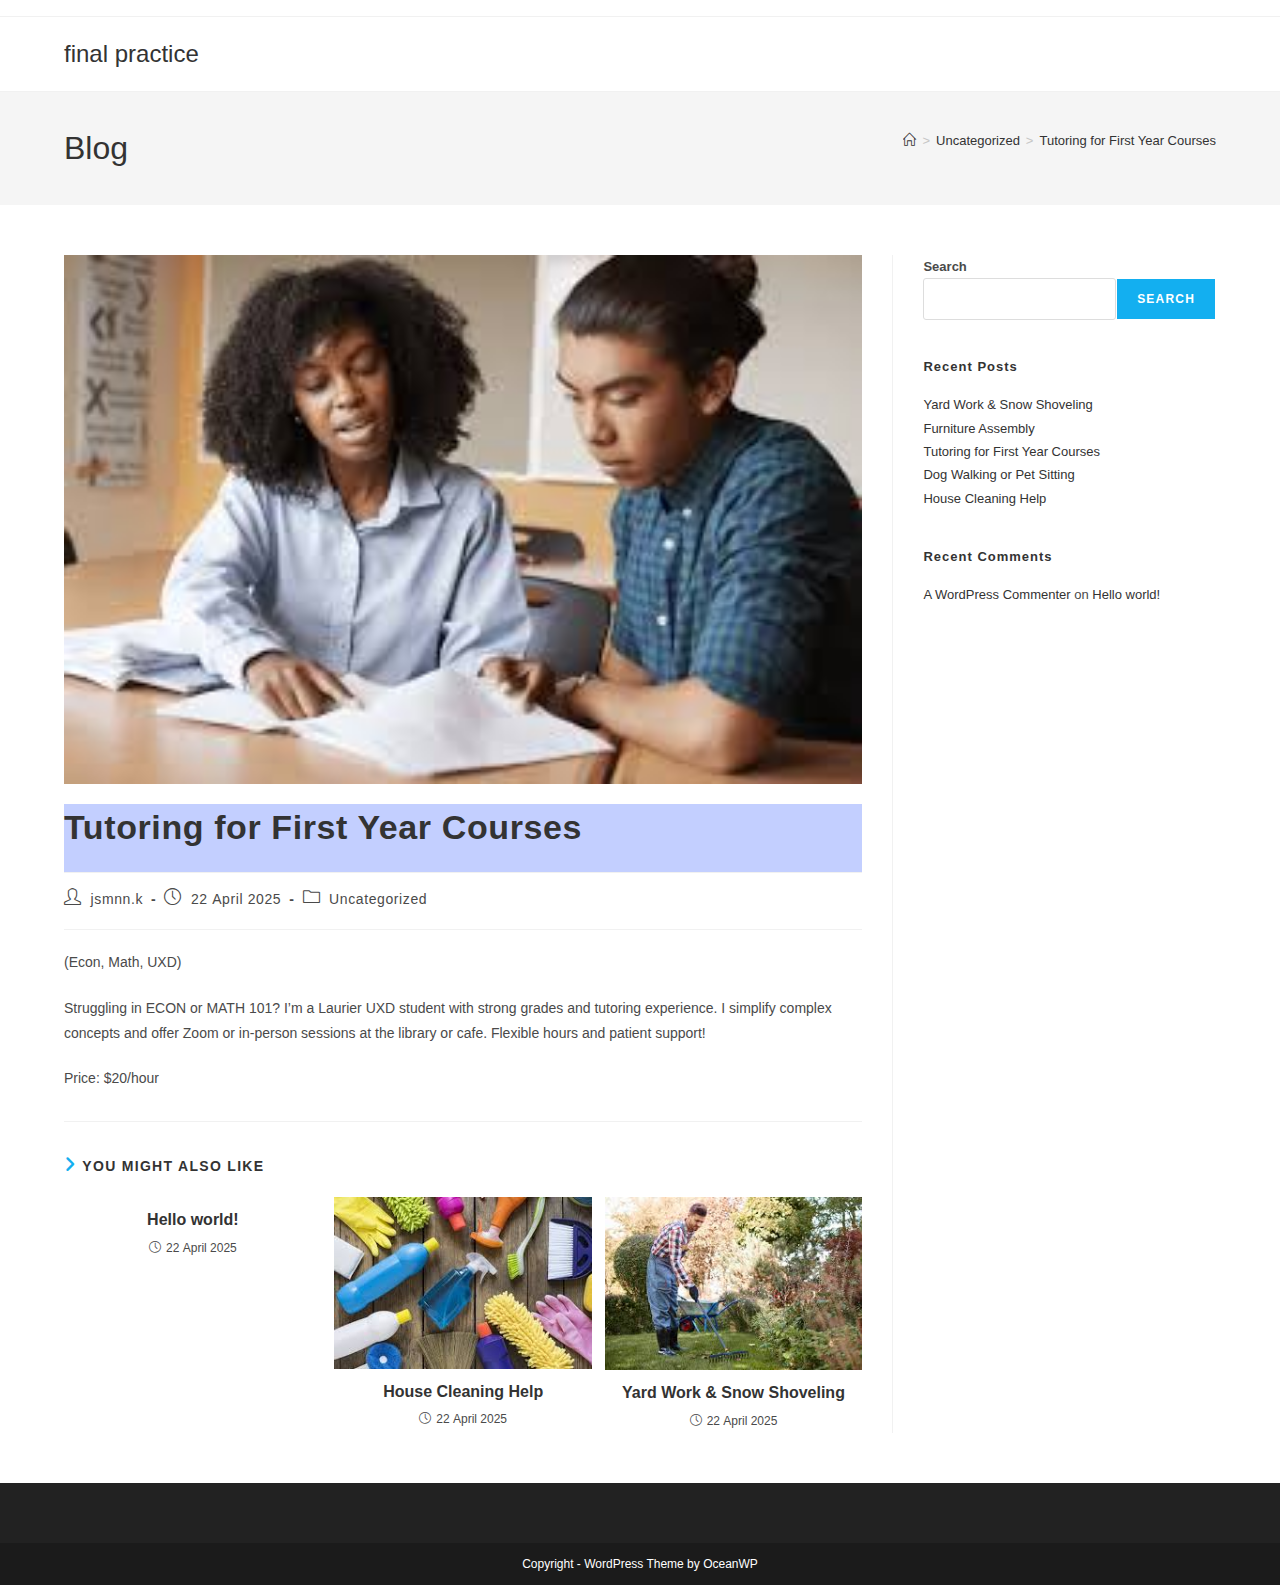
<file: tutoring-for-first-year-courses/index.html>
<!DOCTYPE html>
<html class="html" lang="en-CA">
<head>
	<meta charset="UTF-8">
	<link rel="profile" href="https://gmpg.org/xfn/11">

	<title>Tutoring for First Year Courses &#8211; final practice</title>
<meta name='robots' content='max-image-preview:large' />
	<style>img:is([sizes="auto" i], [sizes^="auto," i]) { contain-intrinsic-size: 3000px 1500px }</style>
	<link rel="pingback" href="/xmlrpc.php">
<meta name="viewport" content="width=device-width, initial-scale=1"><link rel='dns-prefetch' href='//localhost' />
<link rel="alternate" type="application/rss+xml" title="final practice &raquo; Feed" href="/feed/" />
<link rel="alternate" type="application/rss+xml" title="final practice &raquo; Comments Feed" href="/comments/feed/" />
<link rel="alternate" type="application/rss+xml" title="final practice &raquo; Tutoring for First Year Courses Comments Feed" href="/tutoring-for-first-year-courses/feed/" />
<script async src="https://www.googletagmanager.com/gtag/js?id=G-L4NH34VE4F"></script>
<script>
var tinyGtagJsOptions = {"ga4":"G-L4NH34VE4F"};
window.dataLayer || (dataLayer = []);
function gtag(){dataLayer.push(arguments);}
gtag('js', new Date());
gtag('config', "G-L4NH34VE4F");
</script>
<script>
window._wpemojiSettings = {"baseUrl":"https:\/\/s.w.org\/images\/core\/emoji\/15.1.0\/72x72\/","ext":".png","svgUrl":"https:\/\/s.w.org\/images\/core\/emoji\/15.1.0\/svg\/","svgExt":".svg","source":{"concatemoji":"/wp-includes\/js\/wp-emoji-release.min.js?ver=6.8"}};
/*! This file is auto-generated */
!function(i,n){var o,s,e;function c(e){try{var t={supportTests:e,timestamp:(new Date).valueOf()};sessionStorage.setItem(o,JSON.stringify(t))}catch(e){}}function p(e,t,n){e.clearRect(0,0,e.canvas.width,e.canvas.height),e.fillText(t,0,0);var t=new Uint32Array(e.getImageData(0,0,e.canvas.width,e.canvas.height).data),r=(e.clearRect(0,0,e.canvas.width,e.canvas.height),e.fillText(n,0,0),new Uint32Array(e.getImageData(0,0,e.canvas.width,e.canvas.height).data));return t.every(function(e,t){return e===r[t]})}function u(e,t,n){switch(t){case"flag":return n(e,"\ud83c\udff3\ufe0f\u200d\u26a7\ufe0f","\ud83c\udff3\ufe0f\u200b\u26a7\ufe0f")?!1:!n(e,"\ud83c\uddfa\ud83c\uddf3","\ud83c\uddfa\u200b\ud83c\uddf3")&&!n(e,"\ud83c\udff4\udb40\udc67\udb40\udc62\udb40\udc65\udb40\udc6e\udb40\udc67\udb40\udc7f","\ud83c\udff4\u200b\udb40\udc67\u200b\udb40\udc62\u200b\udb40\udc65\u200b\udb40\udc6e\u200b\udb40\udc67\u200b\udb40\udc7f");case"emoji":return!n(e,"\ud83d\udc26\u200d\ud83d\udd25","\ud83d\udc26\u200b\ud83d\udd25")}return!1}function f(e,t,n){var r="undefined"!=typeof WorkerGlobalScope&&self instanceof WorkerGlobalScope?new OffscreenCanvas(300,150):i.createElement("canvas"),a=r.getContext("2d",{willReadFrequently:!0}),o=(a.textBaseline="top",a.font="600 32px Arial",{});return e.forEach(function(e){o[e]=t(a,e,n)}),o}function t(e){var t=i.createElement("script");t.src=e,t.defer=!0,i.head.appendChild(t)}"undefined"!=typeof Promise&&(o="wpEmojiSettingsSupports",s=["flag","emoji"],n.supports={everything:!0,everythingExceptFlag:!0},e=new Promise(function(e){i.addEventListener("DOMContentLoaded",e,{once:!0})}),new Promise(function(t){var n=function(){try{var e=JSON.parse(sessionStorage.getItem(o));if("object"==typeof e&&"number"==typeof e.timestamp&&(new Date).valueOf()<e.timestamp+604800&&"object"==typeof e.supportTests)return e.supportTests}catch(e){}return null}();if(!n){if("undefined"!=typeof Worker&&"undefined"!=typeof OffscreenCanvas&&"undefined"!=typeof URL&&URL.createObjectURL&&"undefined"!=typeof Blob)try{var e="postMessage("+f.toString()+"("+[JSON.stringify(s),u.toString(),p.toString()].join(",")+"));",r=new Blob([e],{type:"text/javascript"}),a=new Worker(URL.createObjectURL(r),{name:"wpTestEmojiSupports"});return void(a.onmessage=function(e){c(n=e.data),a.terminate(),t(n)})}catch(e){}c(n=f(s,u,p))}t(n)}).then(function(e){for(var t in e)n.supports[t]=e[t],n.supports.everything=n.supports.everything&&n.supports[t],"flag"!==t&&(n.supports.everythingExceptFlag=n.supports.everythingExceptFlag&&n.supports[t]);n.supports.everythingExceptFlag=n.supports.everythingExceptFlag&&!n.supports.flag,n.DOMReady=!1,n.readyCallback=function(){n.DOMReady=!0}}).then(function(){return e}).then(function(){var e;n.supports.everything||(n.readyCallback(),(e=n.source||{}).concatemoji?t(e.concatemoji):e.wpemoji&&e.twemoji&&(t(e.twemoji),t(e.wpemoji)))}))}((window,document),window._wpemojiSettings);
</script>
<style id='wp-emoji-styles-inline-css'>

	img.wp-smiley, img.emoji {
		display: inline !important;
		border: none !important;
		box-shadow: none !important;
		height: 1em !important;
		width: 1em !important;
		margin: 0 0.07em !important;
		vertical-align: -0.1em !important;
		background: none !important;
		padding: 0 !important;
	}
</style>
<link rel='stylesheet' id='wp-block-library-css' href='/wp-includes/css/dist/block-library/style.min.css?ver=6.8' media='all' />
<style id='wp-block-library-theme-inline-css'>
.wp-block-audio :where(figcaption){color:#555;font-size:13px;text-align:center}.is-dark-theme .wp-block-audio :where(figcaption){color:#ffffffa6}.wp-block-audio{margin:0 0 1em}.wp-block-code{border:1px solid #ccc;border-radius:4px;font-family:Menlo,Consolas,monaco,monospace;padding:.8em 1em}.wp-block-embed :where(figcaption){color:#555;font-size:13px;text-align:center}.is-dark-theme .wp-block-embed :where(figcaption){color:#ffffffa6}.wp-block-embed{margin:0 0 1em}.blocks-gallery-caption{color:#555;font-size:13px;text-align:center}.is-dark-theme .blocks-gallery-caption{color:#ffffffa6}:root :where(.wp-block-image figcaption){color:#555;font-size:13px;text-align:center}.is-dark-theme :root :where(.wp-block-image figcaption){color:#ffffffa6}.wp-block-image{margin:0 0 1em}.wp-block-pullquote{border-bottom:4px solid;border-top:4px solid;color:currentColor;margin-bottom:1.75em}.wp-block-pullquote cite,.wp-block-pullquote footer,.wp-block-pullquote__citation{color:currentColor;font-size:.8125em;font-style:normal;text-transform:uppercase}.wp-block-quote{border-left:.25em solid;margin:0 0 1.75em;padding-left:1em}.wp-block-quote cite,.wp-block-quote footer{color:currentColor;font-size:.8125em;font-style:normal;position:relative}.wp-block-quote:where(.has-text-align-right){border-left:none;border-right:.25em solid;padding-left:0;padding-right:1em}.wp-block-quote:where(.has-text-align-center){border:none;padding-left:0}.wp-block-quote.is-large,.wp-block-quote.is-style-large,.wp-block-quote:where(.is-style-plain){border:none}.wp-block-search .wp-block-search__label{font-weight:700}.wp-block-search__button{border:1px solid #ccc;padding:.375em .625em}:where(.wp-block-group.has-background){padding:1.25em 2.375em}.wp-block-separator.has-css-opacity{opacity:.4}.wp-block-separator{border:none;border-bottom:2px solid;margin-left:auto;margin-right:auto}.wp-block-separator.has-alpha-channel-opacity{opacity:1}.wp-block-separator:not(.is-style-wide):not(.is-style-dots){width:100px}.wp-block-separator.has-background:not(.is-style-dots){border-bottom:none;height:1px}.wp-block-separator.has-background:not(.is-style-wide):not(.is-style-dots){height:2px}.wp-block-table{margin:0 0 1em}.wp-block-table td,.wp-block-table th{word-break:normal}.wp-block-table :where(figcaption){color:#555;font-size:13px;text-align:center}.is-dark-theme .wp-block-table :where(figcaption){color:#ffffffa6}.wp-block-video :where(figcaption){color:#555;font-size:13px;text-align:center}.is-dark-theme .wp-block-video :where(figcaption){color:#ffffffa6}.wp-block-video{margin:0 0 1em}:root :where(.wp-block-template-part.has-background){margin-bottom:0;margin-top:0;padding:1.25em 2.375em}
</style>
<style id='classic-theme-styles-inline-css'>
/*! This file is auto-generated */
.wp-block-button__link{color:#fff;background-color:#32373c;border-radius:9999px;box-shadow:none;text-decoration:none;padding:calc(.667em + 2px) calc(1.333em + 2px);font-size:1.125em}.wp-block-file__button{background:#32373c;color:#fff;text-decoration:none}
</style>
<style id='global-styles-inline-css'>
:root{--wp--preset--aspect-ratio--square: 1;--wp--preset--aspect-ratio--4-3: 4/3;--wp--preset--aspect-ratio--3-4: 3/4;--wp--preset--aspect-ratio--3-2: 3/2;--wp--preset--aspect-ratio--2-3: 2/3;--wp--preset--aspect-ratio--16-9: 16/9;--wp--preset--aspect-ratio--9-16: 9/16;--wp--preset--color--black: #000000;--wp--preset--color--cyan-bluish-gray: #abb8c3;--wp--preset--color--white: #ffffff;--wp--preset--color--pale-pink: #f78da7;--wp--preset--color--vivid-red: #cf2e2e;--wp--preset--color--luminous-vivid-orange: #ff6900;--wp--preset--color--luminous-vivid-amber: #fcb900;--wp--preset--color--light-green-cyan: #7bdcb5;--wp--preset--color--vivid-green-cyan: #00d084;--wp--preset--color--pale-cyan-blue: #8ed1fc;--wp--preset--color--vivid-cyan-blue: #0693e3;--wp--preset--color--vivid-purple: #9b51e0;--wp--preset--gradient--vivid-cyan-blue-to-vivid-purple: linear-gradient(135deg,rgba(6,147,227,1) 0%,rgb(155,81,224) 100%);--wp--preset--gradient--light-green-cyan-to-vivid-green-cyan: linear-gradient(135deg,rgb(122,220,180) 0%,rgb(0,208,130) 100%);--wp--preset--gradient--luminous-vivid-amber-to-luminous-vivid-orange: linear-gradient(135deg,rgba(252,185,0,1) 0%,rgba(255,105,0,1) 100%);--wp--preset--gradient--luminous-vivid-orange-to-vivid-red: linear-gradient(135deg,rgba(255,105,0,1) 0%,rgb(207,46,46) 100%);--wp--preset--gradient--very-light-gray-to-cyan-bluish-gray: linear-gradient(135deg,rgb(238,238,238) 0%,rgb(169,184,195) 100%);--wp--preset--gradient--cool-to-warm-spectrum: linear-gradient(135deg,rgb(74,234,220) 0%,rgb(151,120,209) 20%,rgb(207,42,186) 40%,rgb(238,44,130) 60%,rgb(251,105,98) 80%,rgb(254,248,76) 100%);--wp--preset--gradient--blush-light-purple: linear-gradient(135deg,rgb(255,206,236) 0%,rgb(152,150,240) 100%);--wp--preset--gradient--blush-bordeaux: linear-gradient(135deg,rgb(254,205,165) 0%,rgb(254,45,45) 50%,rgb(107,0,62) 100%);--wp--preset--gradient--luminous-dusk: linear-gradient(135deg,rgb(255,203,112) 0%,rgb(199,81,192) 50%,rgb(65,88,208) 100%);--wp--preset--gradient--pale-ocean: linear-gradient(135deg,rgb(255,245,203) 0%,rgb(182,227,212) 50%,rgb(51,167,181) 100%);--wp--preset--gradient--electric-grass: linear-gradient(135deg,rgb(202,248,128) 0%,rgb(113,206,126) 100%);--wp--preset--gradient--midnight: linear-gradient(135deg,rgb(2,3,129) 0%,rgb(40,116,252) 100%);--wp--preset--font-size--small: 13px;--wp--preset--font-size--medium: 20px;--wp--preset--font-size--large: 36px;--wp--preset--font-size--x-large: 42px;--wp--preset--spacing--20: 0.44rem;--wp--preset--spacing--30: 0.67rem;--wp--preset--spacing--40: 1rem;--wp--preset--spacing--50: 1.5rem;--wp--preset--spacing--60: 2.25rem;--wp--preset--spacing--70: 3.38rem;--wp--preset--spacing--80: 5.06rem;--wp--preset--shadow--natural: 6px 6px 9px rgba(0, 0, 0, 0.2);--wp--preset--shadow--deep: 12px 12px 50px rgba(0, 0, 0, 0.4);--wp--preset--shadow--sharp: 6px 6px 0px rgba(0, 0, 0, 0.2);--wp--preset--shadow--outlined: 6px 6px 0px -3px rgba(255, 255, 255, 1), 6px 6px rgba(0, 0, 0, 1);--wp--preset--shadow--crisp: 6px 6px 0px rgba(0, 0, 0, 1);}:where(.is-layout-flex){gap: 0.5em;}:where(.is-layout-grid){gap: 0.5em;}body .is-layout-flex{display: flex;}.is-layout-flex{flex-wrap: wrap;align-items: center;}.is-layout-flex > :is(*, div){margin: 0;}body .is-layout-grid{display: grid;}.is-layout-grid > :is(*, div){margin: 0;}:where(.wp-block-columns.is-layout-flex){gap: 2em;}:where(.wp-block-columns.is-layout-grid){gap: 2em;}:where(.wp-block-post-template.is-layout-flex){gap: 1.25em;}:where(.wp-block-post-template.is-layout-grid){gap: 1.25em;}.has-black-color{color: var(--wp--preset--color--black) !important;}.has-cyan-bluish-gray-color{color: var(--wp--preset--color--cyan-bluish-gray) !important;}.has-white-color{color: var(--wp--preset--color--white) !important;}.has-pale-pink-color{color: var(--wp--preset--color--pale-pink) !important;}.has-vivid-red-color{color: var(--wp--preset--color--vivid-red) !important;}.has-luminous-vivid-orange-color{color: var(--wp--preset--color--luminous-vivid-orange) !important;}.has-luminous-vivid-amber-color{color: var(--wp--preset--color--luminous-vivid-amber) !important;}.has-light-green-cyan-color{color: var(--wp--preset--color--light-green-cyan) !important;}.has-vivid-green-cyan-color{color: var(--wp--preset--color--vivid-green-cyan) !important;}.has-pale-cyan-blue-color{color: var(--wp--preset--color--pale-cyan-blue) !important;}.has-vivid-cyan-blue-color{color: var(--wp--preset--color--vivid-cyan-blue) !important;}.has-vivid-purple-color{color: var(--wp--preset--color--vivid-purple) !important;}.has-black-background-color{background-color: var(--wp--preset--color--black) !important;}.has-cyan-bluish-gray-background-color{background-color: var(--wp--preset--color--cyan-bluish-gray) !important;}.has-white-background-color{background-color: var(--wp--preset--color--white) !important;}.has-pale-pink-background-color{background-color: var(--wp--preset--color--pale-pink) !important;}.has-vivid-red-background-color{background-color: var(--wp--preset--color--vivid-red) !important;}.has-luminous-vivid-orange-background-color{background-color: var(--wp--preset--color--luminous-vivid-orange) !important;}.has-luminous-vivid-amber-background-color{background-color: var(--wp--preset--color--luminous-vivid-amber) !important;}.has-light-green-cyan-background-color{background-color: var(--wp--preset--color--light-green-cyan) !important;}.has-vivid-green-cyan-background-color{background-color: var(--wp--preset--color--vivid-green-cyan) !important;}.has-pale-cyan-blue-background-color{background-color: var(--wp--preset--color--pale-cyan-blue) !important;}.has-vivid-cyan-blue-background-color{background-color: var(--wp--preset--color--vivid-cyan-blue) !important;}.has-vivid-purple-background-color{background-color: var(--wp--preset--color--vivid-purple) !important;}.has-black-border-color{border-color: var(--wp--preset--color--black) !important;}.has-cyan-bluish-gray-border-color{border-color: var(--wp--preset--color--cyan-bluish-gray) !important;}.has-white-border-color{border-color: var(--wp--preset--color--white) !important;}.has-pale-pink-border-color{border-color: var(--wp--preset--color--pale-pink) !important;}.has-vivid-red-border-color{border-color: var(--wp--preset--color--vivid-red) !important;}.has-luminous-vivid-orange-border-color{border-color: var(--wp--preset--color--luminous-vivid-orange) !important;}.has-luminous-vivid-amber-border-color{border-color: var(--wp--preset--color--luminous-vivid-amber) !important;}.has-light-green-cyan-border-color{border-color: var(--wp--preset--color--light-green-cyan) !important;}.has-vivid-green-cyan-border-color{border-color: var(--wp--preset--color--vivid-green-cyan) !important;}.has-pale-cyan-blue-border-color{border-color: var(--wp--preset--color--pale-cyan-blue) !important;}.has-vivid-cyan-blue-border-color{border-color: var(--wp--preset--color--vivid-cyan-blue) !important;}.has-vivid-purple-border-color{border-color: var(--wp--preset--color--vivid-purple) !important;}.has-vivid-cyan-blue-to-vivid-purple-gradient-background{background: var(--wp--preset--gradient--vivid-cyan-blue-to-vivid-purple) !important;}.has-light-green-cyan-to-vivid-green-cyan-gradient-background{background: var(--wp--preset--gradient--light-green-cyan-to-vivid-green-cyan) !important;}.has-luminous-vivid-amber-to-luminous-vivid-orange-gradient-background{background: var(--wp--preset--gradient--luminous-vivid-amber-to-luminous-vivid-orange) !important;}.has-luminous-vivid-orange-to-vivid-red-gradient-background{background: var(--wp--preset--gradient--luminous-vivid-orange-to-vivid-red) !important;}.has-very-light-gray-to-cyan-bluish-gray-gradient-background{background: var(--wp--preset--gradient--very-light-gray-to-cyan-bluish-gray) !important;}.has-cool-to-warm-spectrum-gradient-background{background: var(--wp--preset--gradient--cool-to-warm-spectrum) !important;}.has-blush-light-purple-gradient-background{background: var(--wp--preset--gradient--blush-light-purple) !important;}.has-blush-bordeaux-gradient-background{background: var(--wp--preset--gradient--blush-bordeaux) !important;}.has-luminous-dusk-gradient-background{background: var(--wp--preset--gradient--luminous-dusk) !important;}.has-pale-ocean-gradient-background{background: var(--wp--preset--gradient--pale-ocean) !important;}.has-electric-grass-gradient-background{background: var(--wp--preset--gradient--electric-grass) !important;}.has-midnight-gradient-background{background: var(--wp--preset--gradient--midnight) !important;}.has-small-font-size{font-size: var(--wp--preset--font-size--small) !important;}.has-medium-font-size{font-size: var(--wp--preset--font-size--medium) !important;}.has-large-font-size{font-size: var(--wp--preset--font-size--large) !important;}.has-x-large-font-size{font-size: var(--wp--preset--font-size--x-large) !important;}
:where(.wp-block-post-template.is-layout-flex){gap: 1.25em;}:where(.wp-block-post-template.is-layout-grid){gap: 1.25em;}
:where(.wp-block-columns.is-layout-flex){gap: 2em;}:where(.wp-block-columns.is-layout-grid){gap: 2em;}
:root :where(.wp-block-pullquote){font-size: 1.5em;line-height: 1.6;}
</style>
<link rel='stylesheet' id='parent-style-css' href='/wp-content/themes/oceanwp/style.css?ver=6.8' media='all' />
<link rel='stylesheet' id='child-style-css' href='/wp-content/themes/pink/style.css?ver=6.8' media='all' />
<link rel='stylesheet' id='font-awesome-css' href='/wp-content/themes/oceanwp/assets/fonts/fontawesome/css/all.min.css?ver=6.7.2' media='all' />
<link rel='stylesheet' id='simple-line-icons-css' href='/wp-content/themes/oceanwp/assets/css/third/simple-line-icons.min.css?ver=2.4.0' media='all' />
<link rel='stylesheet' id='oceanwp-style-css' href='/wp-content/themes/oceanwp/assets/css/style.min.css?ver=6.8' media='all' />
<script src="/wp-content/themes/pink/customElements.js?ver=6.8" id="custom_javascript-js"></script>
<script src="/wp-includes/js/jquery/jquery.min.js?ver=3.7.1" id="jquery-core-js"></script>
<script src="/wp-includes/js/jquery/jquery-migrate.min.js?ver=3.4.1" id="jquery-migrate-js"></script>
<link rel="https://api.w.org/" href="/wp-json/" /><link rel="alternate" title="JSON" type="application/json" href="/wp-json/wp/v2/posts/11" /><link rel="EditURI" type="application/rsd+xml" title="RSD" href="/xmlrpc.php?rsd" />
<meta name="generator" content="WordPress 6.8" />
<link rel="canonical" href="/tutoring-for-first-year-courses/" />
<link rel='shortlink' href='/?p=11' />
<link rel="alternate" title="oEmbed (JSON)" type="application/json+oembed" href="/wp-json/oembed/1.0/embed?url=http%3A%2F%2Flocalhost%3A8000%2Ftutoring-for-first-year-courses%2F" />
<link rel="alternate" title="oEmbed (XML)" type="text/xml+oembed" href="/wp-json/oembed/1.0/embed?url=http%3A%2F%2Flocalhost%3A8000%2Ftutoring-for-first-year-courses%2F&#038;format=xml" />
<!-- OceanWP CSS -->
<style type="text/css">
/* Colors */body .theme-button,body input[type="submit"],body button[type="submit"],body button,body .button,body div.wpforms-container-full .wpforms-form input[type=submit],body div.wpforms-container-full .wpforms-form button[type=submit],body div.wpforms-container-full .wpforms-form .wpforms-page-button,.woocommerce-cart .wp-element-button,.woocommerce-checkout .wp-element-button,.wp-block-button__link{border-color:#ffffff}body .theme-button:hover,body input[type="submit"]:hover,body button[type="submit"]:hover,body button:hover,body .button:hover,body div.wpforms-container-full .wpforms-form input[type=submit]:hover,body div.wpforms-container-full .wpforms-form input[type=submit]:active,body div.wpforms-container-full .wpforms-form button[type=submit]:hover,body div.wpforms-container-full .wpforms-form button[type=submit]:active,body div.wpforms-container-full .wpforms-form .wpforms-page-button:hover,body div.wpforms-container-full .wpforms-form .wpforms-page-button:active,.woocommerce-cart .wp-element-button:hover,.woocommerce-checkout .wp-element-button:hover,.wp-block-button__link:hover{border-color:#ffffff}/* OceanWP Style Settings CSS */.theme-button,input[type="submit"],button[type="submit"],button,.button,body div.wpforms-container-full .wpforms-form input[type=submit],body div.wpforms-container-full .wpforms-form button[type=submit],body div.wpforms-container-full .wpforms-form .wpforms-page-button{border-style:solid}.theme-button,input[type="submit"],button[type="submit"],button,.button,body div.wpforms-container-full .wpforms-form input[type=submit],body div.wpforms-container-full .wpforms-form button[type=submit],body div.wpforms-container-full .wpforms-form .wpforms-page-button{border-width:1px}form input[type="text"],form input[type="password"],form input[type="email"],form input[type="url"],form input[type="date"],form input[type="month"],form input[type="time"],form input[type="datetime"],form input[type="datetime-local"],form input[type="week"],form input[type="number"],form input[type="search"],form input[type="tel"],form input[type="color"],form select,form textarea,.woocommerce .woocommerce-checkout .select2-container--default .select2-selection--single{border-style:solid}body div.wpforms-container-full .wpforms-form input[type=date],body div.wpforms-container-full .wpforms-form input[type=datetime],body div.wpforms-container-full .wpforms-form input[type=datetime-local],body div.wpforms-container-full .wpforms-form input[type=email],body div.wpforms-container-full .wpforms-form input[type=month],body div.wpforms-container-full .wpforms-form input[type=number],body div.wpforms-container-full .wpforms-form input[type=password],body div.wpforms-container-full .wpforms-form input[type=range],body div.wpforms-container-full .wpforms-form input[type=search],body div.wpforms-container-full .wpforms-form input[type=tel],body div.wpforms-container-full .wpforms-form input[type=text],body div.wpforms-container-full .wpforms-form input[type=time],body div.wpforms-container-full .wpforms-form input[type=url],body div.wpforms-container-full .wpforms-form input[type=week],body div.wpforms-container-full .wpforms-form select,body div.wpforms-container-full .wpforms-form textarea{border-style:solid}form input[type="text"],form input[type="password"],form input[type="email"],form input[type="url"],form input[type="date"],form input[type="month"],form input[type="time"],form input[type="datetime"],form input[type="datetime-local"],form input[type="week"],form input[type="number"],form input[type="search"],form input[type="tel"],form input[type="color"],form select,form textarea{border-radius:3px}body div.wpforms-container-full .wpforms-form input[type=date],body div.wpforms-container-full .wpforms-form input[type=datetime],body div.wpforms-container-full .wpforms-form input[type=datetime-local],body div.wpforms-container-full .wpforms-form input[type=email],body div.wpforms-container-full .wpforms-form input[type=month],body div.wpforms-container-full .wpforms-form input[type=number],body div.wpforms-container-full .wpforms-form input[type=password],body div.wpforms-container-full .wpforms-form input[type=range],body div.wpforms-container-full .wpforms-form input[type=search],body div.wpforms-container-full .wpforms-form input[type=tel],body div.wpforms-container-full .wpforms-form input[type=text],body div.wpforms-container-full .wpforms-form input[type=time],body div.wpforms-container-full .wpforms-form input[type=url],body div.wpforms-container-full .wpforms-form input[type=week],body div.wpforms-container-full .wpforms-form select,body div.wpforms-container-full .wpforms-form textarea{border-radius:3px}/* Header */#site-header.has-header-media .overlay-header-media{background-color:rgba(0,0,0,0.5)}/* Blog CSS */.ocean-single-post-header ul.meta-item li a:hover{color:#333333}/* Typography */body{font-size:14px;line-height:1.8}h1,h2,h3,h4,h5,h6,.theme-heading,.widget-title,.oceanwp-widget-recent-posts-title,.comment-reply-title,.entry-title,.sidebar-box .widget-title{line-height:1.4}h1{font-size:23px;line-height:1.4}h2{font-size:20px;line-height:1.4}h3{font-size:18px;line-height:1.4}h4{font-size:17px;line-height:1.4}h5{font-size:14px;line-height:1.4}h6{font-size:15px;line-height:1.4}.page-header .page-header-title,.page-header.background-image-page-header .page-header-title{font-size:32px;line-height:1.4}.page-header .page-subheading{font-size:15px;line-height:1.8}.site-breadcrumbs,.site-breadcrumbs a{font-size:13px;line-height:1.4}#top-bar-content,#top-bar-social-alt{font-size:12px;line-height:1.8}#site-logo a.site-logo-text{font-size:24px;line-height:1.8}.dropdown-menu ul li a.menu-link,#site-header.full_screen-header .fs-dropdown-menu ul.sub-menu li a{font-size:12px;line-height:1.2;letter-spacing:.6px}.sidr-class-dropdown-menu li a,a.sidr-class-toggle-sidr-close,#mobile-dropdown ul li a,body #mobile-fullscreen ul li a{font-size:15px;line-height:1.8}.blog-entry.post .blog-entry-header .entry-title a{font-size:24px;line-height:1.4}.ocean-single-post-header .single-post-title{font-size:34px;line-height:1.4;letter-spacing:.6px}.ocean-single-post-header ul.meta-item li,.ocean-single-post-header ul.meta-item li a{font-size:13px;line-height:1.4;letter-spacing:.6px}.ocean-single-post-header .post-author-name,.ocean-single-post-header .post-author-name a{font-size:14px;line-height:1.4;letter-spacing:.6px}.ocean-single-post-header .post-author-description{font-size:12px;line-height:1.4;letter-spacing:.6px}.single-post .entry-title{line-height:1.4;letter-spacing:.6px}.single-post ul.meta li,.single-post ul.meta li a{font-size:14px;line-height:1.4;letter-spacing:.6px}.sidebar-box .widget-title,.sidebar-box.widget_block .wp-block-heading{font-size:13px;line-height:1;letter-spacing:1px}#footer-widgets .footer-box .widget-title{font-size:13px;line-height:1;letter-spacing:1px}#footer-bottom #copyright{font-size:12px;line-height:1}#footer-bottom #footer-bottom-menu{font-size:12px;line-height:1}.woocommerce-store-notice.demo_store{line-height:2;letter-spacing:1.5px}.demo_store .woocommerce-store-notice__dismiss-link{line-height:2;letter-spacing:1.5px}.woocommerce ul.products li.product li.title h2,.woocommerce ul.products li.product li.title a{font-size:14px;line-height:1.5}.woocommerce ul.products li.product li.category,.woocommerce ul.products li.product li.category a{font-size:12px;line-height:1}.woocommerce ul.products li.product .price{font-size:18px;line-height:1}.woocommerce ul.products li.product .button,.woocommerce ul.products li.product .product-inner .added_to_cart{font-size:12px;line-height:1.5;letter-spacing:1px}.woocommerce ul.products li.owp-woo-cond-notice span,.woocommerce ul.products li.owp-woo-cond-notice a{font-size:16px;line-height:1;letter-spacing:1px;font-weight:600;text-transform:capitalize}.woocommerce div.product .product_title{font-size:24px;line-height:1.4;letter-spacing:.6px}.woocommerce div.product p.price{font-size:36px;line-height:1}.woocommerce .owp-btn-normal .summary form button.button,.woocommerce .owp-btn-big .summary form button.button,.woocommerce .owp-btn-very-big .summary form button.button{font-size:12px;line-height:1.5;letter-spacing:1px;text-transform:uppercase}.woocommerce div.owp-woo-single-cond-notice span,.woocommerce div.owp-woo-single-cond-notice a{font-size:18px;line-height:2;letter-spacing:1.5px;font-weight:600;text-transform:capitalize}
</style></head>

<body class="wp-singular post-template-default single single-post postid-11 single-format-standard wp-embed-responsive wp-theme-oceanwp wp-child-theme-pink oceanwp-theme dropdown-mobile default-breakpoint has-sidebar content-right-sidebar post-in-category-uncategorized has-topbar has-breadcrumbs" itemscope="itemscope" itemtype="https://schema.org/Article">

	
	
	<div id="outer-wrap" class="site clr">

		<a class="skip-link screen-reader-text" href="#main">Skip to content</a>

		
		<div id="wrap" class="clr">

			

<div id="top-bar-wrap" class="clr">

	<div id="top-bar" class="clr container has-no-content">

		
		<div id="top-bar-inner" class="clr">

			

		</div><!-- #top-bar-inner -->

		
	</div><!-- #top-bar -->

</div><!-- #top-bar-wrap -->


			
<header id="site-header" class="minimal-header clr" data-height="74" itemscope="itemscope" itemtype="https://schema.org/WPHeader" role="banner">

	
					
			<div id="site-header-inner" class="clr container">

				
				

<div id="site-logo" class="clr" itemscope itemtype="https://schema.org/Brand" >

	
	<div id="site-logo-inner" class="clr">

						<a href="/" rel="home" class="site-title site-logo-text"  style=color:#;>final practice</a>
				
	</div><!-- #site-logo-inner -->

	
	
</div><!-- #site-logo -->


				
			</div><!-- #site-header-inner -->

			
<div id="mobile-dropdown" class="clr" >

	<nav class="clr" itemscope="itemscope" itemtype="https://schema.org/SiteNavigationElement">

		
<div id="mobile-menu-search" class="clr">
	<form aria-label="Search this website" method="get" action="/" class="mobile-searchform">
		<input aria-label="Insert search query" value="" class="field" id="ocean-mobile-search-1" type="search" name="s" autocomplete="off" placeholder="Search" />
		<button aria-label="Submit search" type="submit" class="searchform-submit">
			<i class=" icon-magnifier" aria-hidden="true" role="img"></i>		</button>
					</form>
</div><!-- .mobile-menu-search -->

	</nav>

</div>

			
			
		
		
</header><!-- #site-header -->


			
			<main id="main" class="site-main clr"  role="main">

				

<header class="page-header">

	
	<div class="container clr page-header-inner">

		
			<h1 class="page-header-title clr" itemprop="headline">Blog</h1>

			
		
		<nav role="navigation" aria-label="Breadcrumbs" class="site-breadcrumbs clr position-"><ol class="trail-items" itemscope itemtype="https://schema.org/BreadcrumbList"><meta name="numberOfItems" content="3" /><meta name="itemListOrder" content="Ascending" /><li class="trail-item trail-begin" itemprop="itemListElement" itemscope itemtype="https://schema.org/ListItem"><a href="/" rel="home" aria-label="Home" itemprop="item"><span itemprop="name"><i class=" icon-home" aria-hidden="true" role="img"></i><span class="breadcrumb-home has-icon">Home</span></span></a><span class="breadcrumb-sep">></span><meta itemprop="position" content="1" /></li><li class="trail-item" itemprop="itemListElement" itemscope itemtype="https://schema.org/ListItem"><a href="/category/uncategorized/" itemprop="item"><span itemprop="name">Uncategorized</span></a><span class="breadcrumb-sep">></span><meta itemprop="position" content="2" /></li><li class="trail-item trail-end" itemprop="itemListElement" itemscope itemtype="https://schema.org/ListItem"><span itemprop="name"><a href="/tutoring-for-first-year-courses/">Tutoring for First Year Courses</a></span><meta itemprop="position" content="3" /></li></ol></nav>
	</div><!-- .page-header-inner -->

	
	
</header><!-- .page-header -->


	
	<div id="content-wrap" class="container clr">

		
		<div id="primary" class="content-area clr">

			
			<div id="content" class="site-content clr">

				
				
<article id="post-11">

	
<div class="thumbnail">

	<img width="276" height="183" src="/wp-content/uploads/2025/04/tutor.jpeg" class="attachment-full size-full wp-post-image" alt="You are currently viewing Tutoring for First Year Courses" itemprop="image" decoding="async" fetchpriority="high" />
</div><!-- .thumbnail -->


<header class="entry-header clr">
	<h2 class="single-post-title entry-title" itemprop="headline">Tutoring for First Year Courses</h2><!-- .single-post-title -->
</header><!-- .entry-header -->


<ul class="meta ospm-default clr">

	
					<li class="meta-author" itemprop="name"><span class="screen-reader-text">Post author:</span><i class=" icon-user" aria-hidden="true" role="img"></i><a href="/author/jsmnn-k/" title="Posts by jsmnn.k" rel="author"  itemprop="author" itemscope="itemscope" itemtype="https://schema.org/Person">jsmnn.k</a></li>
		
		
		
		
		
		
	
		
					<li class="meta-date" itemprop="datePublished"><span class="screen-reader-text">Post published:</span><i class=" icon-clock" aria-hidden="true" role="img"></i>22 April 2025</li>
		
		
		
		
		
	
		
		
		
					<li class="meta-cat"><span class="screen-reader-text">Post category:</span><i class=" icon-folder" aria-hidden="true" role="img"></i><a href="/category/uncategorized/" rel="category tag">Uncategorized</a></li>
		
		
		
	
		
		
		
		
		
		
	
</ul>



<div class="entry-content clr" itemprop="text">
	
<p>(Econ, Math, UXD)</p>



<p>Struggling in ECON or MATH 101? I’m a Laurier UXD student with strong grades and tutoring experience. I simplify complex concepts and offer Zoom or in-person sessions at the library or cafe. Flexible hours and patient support!</p>



<p>Price: $20/hour</p>

</div><!-- .entry -->





	<section id="related-posts" class="clr">

		<h3 class="theme-heading related-posts-title">
			<span class="text">You Might Also Like</span>
		</h3>

		<div class="oceanwp-row clr">

			
			
				
				<article class="related-post clr col span_1_of_3 col-1 post-1 post type-post status-publish format-standard hentry category-uncategorized entry">

					
					<h3 class="related-post-title">
						<a href="/hello-world/" rel="bookmark">Hello world!</a>
					</h3><!-- .related-post-title -->

											<time class="published" datetime="2025-04-22T03:54:49-04:00"><i class=" icon-clock" aria-hidden="true" role="img"></i>22 April 2025</time>
					
				</article><!-- .related-post -->

				
			
				
				<article class="related-post clr col span_1_of_3 col-2 post-5 post type-post status-publish format-standard has-post-thumbnail hentry category-uncategorized entry has-media">

					
						<figure class="related-post-media clr">

							<a href="/house-cleaning-help/" class="related-thumb">

								<img width="275" height="183" src="/wp-content/uploads/2025/04/cleaning.jpeg" class="attachment-medium size-medium wp-post-image" alt="Read more about the article House Cleaning Help" itemprop="image" decoding="async" />							</a>

						</figure>

					
					<h3 class="related-post-title">
						<a href="/house-cleaning-help/" rel="bookmark">House Cleaning Help</a>
					</h3><!-- .related-post-title -->

											<time class="published" datetime="2025-04-22T08:51:48-04:00"><i class=" icon-clock" aria-hidden="true" role="img"></i>22 April 2025</time>
					
				</article><!-- .related-post -->

				
			
				
				<article class="related-post clr col span_1_of_3 col-3 post-17 post type-post status-publish format-standard has-post-thumbnail hentry category-uncategorized entry has-media">

					
						<figure class="related-post-media clr">

							<a href="/yard-work-snow-shoveling/" class="related-thumb">

								<img width="274" height="184" src="/wp-content/uploads/2025/04/yard-work.jpeg" class="attachment-medium size-medium wp-post-image" alt="Read more about the article Yard Work &amp; Snow Shoveling" itemprop="image" decoding="async" />							</a>

						</figure>

					
					<h3 class="related-post-title">
						<a href="/yard-work-snow-shoveling/" rel="bookmark">Yard Work &amp; Snow Shoveling</a>
					</h3><!-- .related-post-title -->

											<time class="published" datetime="2025-04-22T09:03:25-04:00"><i class=" icon-clock" aria-hidden="true" role="img"></i>22 April 2025</time>
					
				</article><!-- .related-post -->

				
			
		</div><!-- .oceanwp-row -->

	</section><!-- .related-posts -->




</article>

				
			</div><!-- #content -->

			
		</div><!-- #primary -->

		

<aside id="right-sidebar" class="sidebar-container widget-area sidebar-primary" itemscope="itemscope" itemtype="https://schema.org/WPSideBar" role="complementary" aria-label="Primary Sidebar">

	
	<div id="right-sidebar-inner" class="clr">

		<div id="block-2" class="sidebar-box widget_block widget_search clr"><form role="search" method="get" action="/" class="wp-block-search__button-outside wp-block-search__text-button wp-block-search"    ><label class="wp-block-search__label" for="wp-block-search__input-2" >Search</label><div class="wp-block-search__inside-wrapper " ><input class="wp-block-search__input" id="wp-block-search__input-2" placeholder="" value="" type="search" name="s" required /><button aria-label="Search" class="wp-block-search__button wp-element-button" type="submit" >Search</button></div></form></div><div id="block-3" class="sidebar-box widget_block clr"><div class="wp-block-group"><div class="wp-block-group__inner-container is-layout-flow wp-block-group-is-layout-flow"><h2 class="wp-block-heading">Recent Posts</h2><ul class="wp-block-latest-posts__list wp-block-latest-posts"><li><a class="wp-block-latest-posts__post-title" href="/yard-work-snow-shoveling/">Yard Work &amp; Snow Shoveling</a></li>
<li><a class="wp-block-latest-posts__post-title" href="/furniture-assembly/">Furniture Assembly</a></li>
<li><a class="wp-block-latest-posts__post-title" href="/tutoring-for-first-year-courses/">Tutoring for First Year Courses</a></li>
<li><a class="wp-block-latest-posts__post-title" href="/dog-walking-or-pet-sitting/">Dog Walking or Pet Sitting</a></li>
<li><a class="wp-block-latest-posts__post-title" href="/house-cleaning-help/">House Cleaning Help</a></li>
</ul></div></div></div><div id="block-4" class="sidebar-box widget_block clr"><div class="wp-block-group"><div class="wp-block-group__inner-container is-layout-flow wp-block-group-is-layout-flow"><h2 class="wp-block-heading">Recent Comments</h2><ol class="wp-block-latest-comments"><li class="wp-block-latest-comments__comment"><article><footer class="wp-block-latest-comments__comment-meta"><a class="wp-block-latest-comments__comment-author" href="https://en-ca.wordpress.org/">A WordPress Commenter</a> on <a class="wp-block-latest-comments__comment-link" href="/hello-world/#comment-1">Hello world!</a></footer></article></li></ol></div></div></div>
	</div><!-- #sidebar-inner -->

	
</aside><!-- #right-sidebar -->


	</div><!-- #content-wrap -->

	

	</main><!-- #main -->

	
	
	
		
<footer id="footer" class="site-footer" itemscope="itemscope" itemtype="https://schema.org/WPFooter" role="contentinfo">

	
	<div id="footer-inner" class="clr">

		

<div id="footer-widgets" class="oceanwp-row clr">

	
	<div class="footer-widgets-inner container">

					<div class="footer-box span_1_of_4 col col-1">
							</div><!-- .footer-one-box -->

							<div class="footer-box span_1_of_4 col col-2">
									</div><!-- .footer-one-box -->
				
							<div class="footer-box span_1_of_4 col col-3 ">
									</div><!-- .footer-one-box -->
				
							<div class="footer-box span_1_of_4 col col-4">
									</div><!-- .footer-box -->
				
			
	</div><!-- .container -->

	
</div><!-- #footer-widgets -->



<div id="footer-bottom" class="clr no-footer-nav">

	
	<div id="footer-bottom-inner" class="container clr">

		
		
			<div id="copyright" class="clr" role="contentinfo">
				Copyright - WordPress Theme by OceanWP			</div><!-- #copyright -->

			
	</div><!-- #footer-bottom-inner -->

	
</div><!-- #footer-bottom -->


	</div><!-- #footer-inner -->

	
</footer><!-- #footer -->

	
	
</div><!-- #wrap -->


</div><!-- #outer-wrap -->



<a aria-label="Scroll to the top of the page" href="#" id="scroll-top" class="scroll-top-right"><i class=" fa fa-angle-up" aria-hidden="true" role="img"></i></a>




<script type="speculationrules">
{"prefetch":[{"source":"document","where":{"and":[{"href_matches":"\/*"},{"not":{"href_matches":["\/wp-*.php","\/wp-admin\/*","\/wp-content\/uploads\/*","\/wp-content\/*","\/wp-content\/plugins\/*","\/wp-content\/themes\/pink\/*","\/wp-content\/themes\/oceanwp\/*","\/*\\?(.+)"]}},{"not":{"selector_matches":"a[rel~=\"nofollow\"]"}},{"not":{"selector_matches":".no-prefetch, .no-prefetch a"}}]},"eagerness":"conservative"}]}
</script>
<script src="/wp-includes/js/imagesloaded.min.js?ver=5.0.0" id="imagesloaded-js"></script>
<script id="oceanwp-main-js-extra">
var oceanwpLocalize = {"nonce":"caa0c2dffb","isRTL":"","menuSearchStyle":"drop_down","mobileMenuSearchStyle":"disabled","sidrSource":null,"sidrDisplace":"1","sidrSide":"left","sidrDropdownTarget":"link","verticalHeaderTarget":"link","customScrollOffset":"0","customSelects":".woocommerce-ordering .orderby, #dropdown_product_cat, .widget_categories select, .widget_archive select, .single-product .variations_form .variations select"};
</script>
<script src="/wp-content/themes/oceanwp/assets/js/theme.min.js?ver=6.8" id="oceanwp-main-js"></script>
<script src="/wp-content/themes/oceanwp/assets/js/drop-down-mobile-menu.min.js?ver=6.8" id="oceanwp-drop-down-mobile-menu-js"></script>
<script src="/wp-content/themes/oceanwp/assets/js/drop-down-search.min.js?ver=6.8" id="oceanwp-drop-down-search-js"></script>
<script src="/wp-content/themes/oceanwp/assets/js/vendors/magnific-popup.min.js?ver=6.8" id="ow-magnific-popup-js"></script>
<script src="/wp-content/themes/oceanwp/assets/js/ow-lightbox.min.js?ver=6.8" id="oceanwp-lightbox-js"></script>
<script src="/wp-content/themes/oceanwp/assets/js/vendors/flickity.pkgd.min.js?ver=6.8" id="ow-flickity-js"></script>
<script src="/wp-content/themes/oceanwp/assets/js/ow-slider.min.js?ver=6.8" id="oceanwp-slider-js"></script>
<script src="/wp-content/themes/oceanwp/assets/js/scroll-effect.min.js?ver=6.8" id="oceanwp-scroll-effect-js"></script>
<script src="/wp-content/themes/oceanwp/assets/js/scroll-top.min.js?ver=6.8" id="oceanwp-scroll-top-js"></script>
<script src="/wp-content/themes/oceanwp/assets/js/select.min.js?ver=6.8" id="oceanwp-select-js"></script>
</body>
</html>
</file>
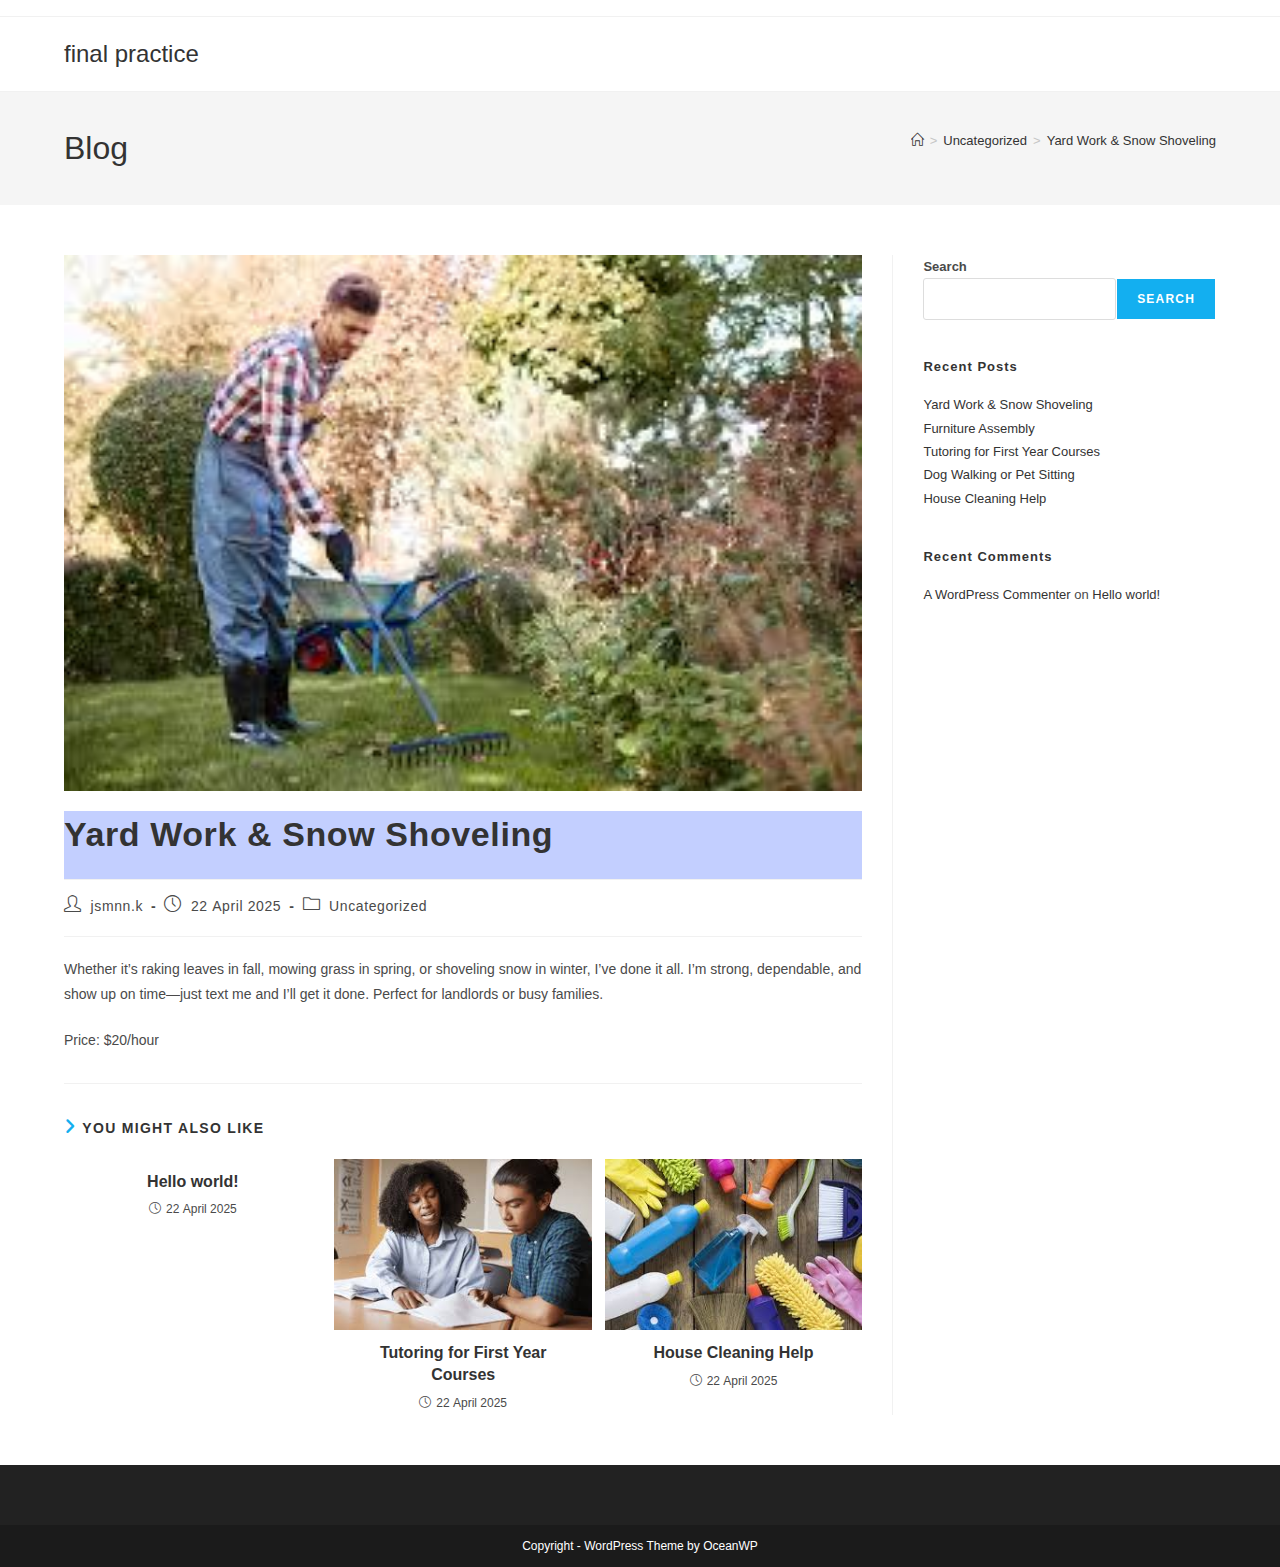
<file: yard-work-snow-shoveling/index.html>
<!DOCTYPE html>
<html class="html" lang="en-CA">
<head>
	<meta charset="UTF-8">
	<link rel="profile" href="https://gmpg.org/xfn/11">

	<title>Yard Work &amp; Snow Shoveling &#8211; final practice</title>
<meta name='robots' content='max-image-preview:large' />
	<style>img:is([sizes="auto" i], [sizes^="auto," i]) { contain-intrinsic-size: 3000px 1500px }</style>
	<link rel="pingback" href="/xmlrpc.php">
<meta name="viewport" content="width=device-width, initial-scale=1"><link rel='dns-prefetch' href='//localhost' />
<link rel="alternate" type="application/rss+xml" title="final practice &raquo; Feed" href="/feed/" />
<link rel="alternate" type="application/rss+xml" title="final practice &raquo; Comments Feed" href="/comments/feed/" />
<link rel="alternate" type="application/rss+xml" title="final practice &raquo; Yard Work &amp; Snow Shoveling Comments Feed" href="/yard-work-snow-shoveling/feed/" />
<script async src="https://www.googletagmanager.com/gtag/js?id=G-L4NH34VE4F"></script>
<script>
var tinyGtagJsOptions = {"ga4":"G-L4NH34VE4F"};
window.dataLayer || (dataLayer = []);
function gtag(){dataLayer.push(arguments);}
gtag('js', new Date());
gtag('config', "G-L4NH34VE4F");
</script>
<script>
window._wpemojiSettings = {"baseUrl":"https:\/\/s.w.org\/images\/core\/emoji\/15.1.0\/72x72\/","ext":".png","svgUrl":"https:\/\/s.w.org\/images\/core\/emoji\/15.1.0\/svg\/","svgExt":".svg","source":{"concatemoji":"/wp-includes\/js\/wp-emoji-release.min.js?ver=6.8"}};
/*! This file is auto-generated */
!function(i,n){var o,s,e;function c(e){try{var t={supportTests:e,timestamp:(new Date).valueOf()};sessionStorage.setItem(o,JSON.stringify(t))}catch(e){}}function p(e,t,n){e.clearRect(0,0,e.canvas.width,e.canvas.height),e.fillText(t,0,0);var t=new Uint32Array(e.getImageData(0,0,e.canvas.width,e.canvas.height).data),r=(e.clearRect(0,0,e.canvas.width,e.canvas.height),e.fillText(n,0,0),new Uint32Array(e.getImageData(0,0,e.canvas.width,e.canvas.height).data));return t.every(function(e,t){return e===r[t]})}function u(e,t,n){switch(t){case"flag":return n(e,"\ud83c\udff3\ufe0f\u200d\u26a7\ufe0f","\ud83c\udff3\ufe0f\u200b\u26a7\ufe0f")?!1:!n(e,"\ud83c\uddfa\ud83c\uddf3","\ud83c\uddfa\u200b\ud83c\uddf3")&&!n(e,"\ud83c\udff4\udb40\udc67\udb40\udc62\udb40\udc65\udb40\udc6e\udb40\udc67\udb40\udc7f","\ud83c\udff4\u200b\udb40\udc67\u200b\udb40\udc62\u200b\udb40\udc65\u200b\udb40\udc6e\u200b\udb40\udc67\u200b\udb40\udc7f");case"emoji":return!n(e,"\ud83d\udc26\u200d\ud83d\udd25","\ud83d\udc26\u200b\ud83d\udd25")}return!1}function f(e,t,n){var r="undefined"!=typeof WorkerGlobalScope&&self instanceof WorkerGlobalScope?new OffscreenCanvas(300,150):i.createElement("canvas"),a=r.getContext("2d",{willReadFrequently:!0}),o=(a.textBaseline="top",a.font="600 32px Arial",{});return e.forEach(function(e){o[e]=t(a,e,n)}),o}function t(e){var t=i.createElement("script");t.src=e,t.defer=!0,i.head.appendChild(t)}"undefined"!=typeof Promise&&(o="wpEmojiSettingsSupports",s=["flag","emoji"],n.supports={everything:!0,everythingExceptFlag:!0},e=new Promise(function(e){i.addEventListener("DOMContentLoaded",e,{once:!0})}),new Promise(function(t){var n=function(){try{var e=JSON.parse(sessionStorage.getItem(o));if("object"==typeof e&&"number"==typeof e.timestamp&&(new Date).valueOf()<e.timestamp+604800&&"object"==typeof e.supportTests)return e.supportTests}catch(e){}return null}();if(!n){if("undefined"!=typeof Worker&&"undefined"!=typeof OffscreenCanvas&&"undefined"!=typeof URL&&URL.createObjectURL&&"undefined"!=typeof Blob)try{var e="postMessage("+f.toString()+"("+[JSON.stringify(s),u.toString(),p.toString()].join(",")+"));",r=new Blob([e],{type:"text/javascript"}),a=new Worker(URL.createObjectURL(r),{name:"wpTestEmojiSupports"});return void(a.onmessage=function(e){c(n=e.data),a.terminate(),t(n)})}catch(e){}c(n=f(s,u,p))}t(n)}).then(function(e){for(var t in e)n.supports[t]=e[t],n.supports.everything=n.supports.everything&&n.supports[t],"flag"!==t&&(n.supports.everythingExceptFlag=n.supports.everythingExceptFlag&&n.supports[t]);n.supports.everythingExceptFlag=n.supports.everythingExceptFlag&&!n.supports.flag,n.DOMReady=!1,n.readyCallback=function(){n.DOMReady=!0}}).then(function(){return e}).then(function(){var e;n.supports.everything||(n.readyCallback(),(e=n.source||{}).concatemoji?t(e.concatemoji):e.wpemoji&&e.twemoji&&(t(e.twemoji),t(e.wpemoji)))}))}((window,document),window._wpemojiSettings);
</script>
<style id='wp-emoji-styles-inline-css'>

	img.wp-smiley, img.emoji {
		display: inline !important;
		border: none !important;
		box-shadow: none !important;
		height: 1em !important;
		width: 1em !important;
		margin: 0 0.07em !important;
		vertical-align: -0.1em !important;
		background: none !important;
		padding: 0 !important;
	}
</style>
<link rel='stylesheet' id='wp-block-library-css' href='/wp-includes/css/dist/block-library/style.min.css?ver=6.8' media='all' />
<style id='wp-block-library-theme-inline-css'>
.wp-block-audio :where(figcaption){color:#555;font-size:13px;text-align:center}.is-dark-theme .wp-block-audio :where(figcaption){color:#ffffffa6}.wp-block-audio{margin:0 0 1em}.wp-block-code{border:1px solid #ccc;border-radius:4px;font-family:Menlo,Consolas,monaco,monospace;padding:.8em 1em}.wp-block-embed :where(figcaption){color:#555;font-size:13px;text-align:center}.is-dark-theme .wp-block-embed :where(figcaption){color:#ffffffa6}.wp-block-embed{margin:0 0 1em}.blocks-gallery-caption{color:#555;font-size:13px;text-align:center}.is-dark-theme .blocks-gallery-caption{color:#ffffffa6}:root :where(.wp-block-image figcaption){color:#555;font-size:13px;text-align:center}.is-dark-theme :root :where(.wp-block-image figcaption){color:#ffffffa6}.wp-block-image{margin:0 0 1em}.wp-block-pullquote{border-bottom:4px solid;border-top:4px solid;color:currentColor;margin-bottom:1.75em}.wp-block-pullquote cite,.wp-block-pullquote footer,.wp-block-pullquote__citation{color:currentColor;font-size:.8125em;font-style:normal;text-transform:uppercase}.wp-block-quote{border-left:.25em solid;margin:0 0 1.75em;padding-left:1em}.wp-block-quote cite,.wp-block-quote footer{color:currentColor;font-size:.8125em;font-style:normal;position:relative}.wp-block-quote:where(.has-text-align-right){border-left:none;border-right:.25em solid;padding-left:0;padding-right:1em}.wp-block-quote:where(.has-text-align-center){border:none;padding-left:0}.wp-block-quote.is-large,.wp-block-quote.is-style-large,.wp-block-quote:where(.is-style-plain){border:none}.wp-block-search .wp-block-search__label{font-weight:700}.wp-block-search__button{border:1px solid #ccc;padding:.375em .625em}:where(.wp-block-group.has-background){padding:1.25em 2.375em}.wp-block-separator.has-css-opacity{opacity:.4}.wp-block-separator{border:none;border-bottom:2px solid;margin-left:auto;margin-right:auto}.wp-block-separator.has-alpha-channel-opacity{opacity:1}.wp-block-separator:not(.is-style-wide):not(.is-style-dots){width:100px}.wp-block-separator.has-background:not(.is-style-dots){border-bottom:none;height:1px}.wp-block-separator.has-background:not(.is-style-wide):not(.is-style-dots){height:2px}.wp-block-table{margin:0 0 1em}.wp-block-table td,.wp-block-table th{word-break:normal}.wp-block-table :where(figcaption){color:#555;font-size:13px;text-align:center}.is-dark-theme .wp-block-table :where(figcaption){color:#ffffffa6}.wp-block-video :where(figcaption){color:#555;font-size:13px;text-align:center}.is-dark-theme .wp-block-video :where(figcaption){color:#ffffffa6}.wp-block-video{margin:0 0 1em}:root :where(.wp-block-template-part.has-background){margin-bottom:0;margin-top:0;padding:1.25em 2.375em}
</style>
<style id='classic-theme-styles-inline-css'>
/*! This file is auto-generated */
.wp-block-button__link{color:#fff;background-color:#32373c;border-radius:9999px;box-shadow:none;text-decoration:none;padding:calc(.667em + 2px) calc(1.333em + 2px);font-size:1.125em}.wp-block-file__button{background:#32373c;color:#fff;text-decoration:none}
</style>
<style id='global-styles-inline-css'>
:root{--wp--preset--aspect-ratio--square: 1;--wp--preset--aspect-ratio--4-3: 4/3;--wp--preset--aspect-ratio--3-4: 3/4;--wp--preset--aspect-ratio--3-2: 3/2;--wp--preset--aspect-ratio--2-3: 2/3;--wp--preset--aspect-ratio--16-9: 16/9;--wp--preset--aspect-ratio--9-16: 9/16;--wp--preset--color--black: #000000;--wp--preset--color--cyan-bluish-gray: #abb8c3;--wp--preset--color--white: #ffffff;--wp--preset--color--pale-pink: #f78da7;--wp--preset--color--vivid-red: #cf2e2e;--wp--preset--color--luminous-vivid-orange: #ff6900;--wp--preset--color--luminous-vivid-amber: #fcb900;--wp--preset--color--light-green-cyan: #7bdcb5;--wp--preset--color--vivid-green-cyan: #00d084;--wp--preset--color--pale-cyan-blue: #8ed1fc;--wp--preset--color--vivid-cyan-blue: #0693e3;--wp--preset--color--vivid-purple: #9b51e0;--wp--preset--gradient--vivid-cyan-blue-to-vivid-purple: linear-gradient(135deg,rgba(6,147,227,1) 0%,rgb(155,81,224) 100%);--wp--preset--gradient--light-green-cyan-to-vivid-green-cyan: linear-gradient(135deg,rgb(122,220,180) 0%,rgb(0,208,130) 100%);--wp--preset--gradient--luminous-vivid-amber-to-luminous-vivid-orange: linear-gradient(135deg,rgba(252,185,0,1) 0%,rgba(255,105,0,1) 100%);--wp--preset--gradient--luminous-vivid-orange-to-vivid-red: linear-gradient(135deg,rgba(255,105,0,1) 0%,rgb(207,46,46) 100%);--wp--preset--gradient--very-light-gray-to-cyan-bluish-gray: linear-gradient(135deg,rgb(238,238,238) 0%,rgb(169,184,195) 100%);--wp--preset--gradient--cool-to-warm-spectrum: linear-gradient(135deg,rgb(74,234,220) 0%,rgb(151,120,209) 20%,rgb(207,42,186) 40%,rgb(238,44,130) 60%,rgb(251,105,98) 80%,rgb(254,248,76) 100%);--wp--preset--gradient--blush-light-purple: linear-gradient(135deg,rgb(255,206,236) 0%,rgb(152,150,240) 100%);--wp--preset--gradient--blush-bordeaux: linear-gradient(135deg,rgb(254,205,165) 0%,rgb(254,45,45) 50%,rgb(107,0,62) 100%);--wp--preset--gradient--luminous-dusk: linear-gradient(135deg,rgb(255,203,112) 0%,rgb(199,81,192) 50%,rgb(65,88,208) 100%);--wp--preset--gradient--pale-ocean: linear-gradient(135deg,rgb(255,245,203) 0%,rgb(182,227,212) 50%,rgb(51,167,181) 100%);--wp--preset--gradient--electric-grass: linear-gradient(135deg,rgb(202,248,128) 0%,rgb(113,206,126) 100%);--wp--preset--gradient--midnight: linear-gradient(135deg,rgb(2,3,129) 0%,rgb(40,116,252) 100%);--wp--preset--font-size--small: 13px;--wp--preset--font-size--medium: 20px;--wp--preset--font-size--large: 36px;--wp--preset--font-size--x-large: 42px;--wp--preset--spacing--20: 0.44rem;--wp--preset--spacing--30: 0.67rem;--wp--preset--spacing--40: 1rem;--wp--preset--spacing--50: 1.5rem;--wp--preset--spacing--60: 2.25rem;--wp--preset--spacing--70: 3.38rem;--wp--preset--spacing--80: 5.06rem;--wp--preset--shadow--natural: 6px 6px 9px rgba(0, 0, 0, 0.2);--wp--preset--shadow--deep: 12px 12px 50px rgba(0, 0, 0, 0.4);--wp--preset--shadow--sharp: 6px 6px 0px rgba(0, 0, 0, 0.2);--wp--preset--shadow--outlined: 6px 6px 0px -3px rgba(255, 255, 255, 1), 6px 6px rgba(0, 0, 0, 1);--wp--preset--shadow--crisp: 6px 6px 0px rgba(0, 0, 0, 1);}:where(.is-layout-flex){gap: 0.5em;}:where(.is-layout-grid){gap: 0.5em;}body .is-layout-flex{display: flex;}.is-layout-flex{flex-wrap: wrap;align-items: center;}.is-layout-flex > :is(*, div){margin: 0;}body .is-layout-grid{display: grid;}.is-layout-grid > :is(*, div){margin: 0;}:where(.wp-block-columns.is-layout-flex){gap: 2em;}:where(.wp-block-columns.is-layout-grid){gap: 2em;}:where(.wp-block-post-template.is-layout-flex){gap: 1.25em;}:where(.wp-block-post-template.is-layout-grid){gap: 1.25em;}.has-black-color{color: var(--wp--preset--color--black) !important;}.has-cyan-bluish-gray-color{color: var(--wp--preset--color--cyan-bluish-gray) !important;}.has-white-color{color: var(--wp--preset--color--white) !important;}.has-pale-pink-color{color: var(--wp--preset--color--pale-pink) !important;}.has-vivid-red-color{color: var(--wp--preset--color--vivid-red) !important;}.has-luminous-vivid-orange-color{color: var(--wp--preset--color--luminous-vivid-orange) !important;}.has-luminous-vivid-amber-color{color: var(--wp--preset--color--luminous-vivid-amber) !important;}.has-light-green-cyan-color{color: var(--wp--preset--color--light-green-cyan) !important;}.has-vivid-green-cyan-color{color: var(--wp--preset--color--vivid-green-cyan) !important;}.has-pale-cyan-blue-color{color: var(--wp--preset--color--pale-cyan-blue) !important;}.has-vivid-cyan-blue-color{color: var(--wp--preset--color--vivid-cyan-blue) !important;}.has-vivid-purple-color{color: var(--wp--preset--color--vivid-purple) !important;}.has-black-background-color{background-color: var(--wp--preset--color--black) !important;}.has-cyan-bluish-gray-background-color{background-color: var(--wp--preset--color--cyan-bluish-gray) !important;}.has-white-background-color{background-color: var(--wp--preset--color--white) !important;}.has-pale-pink-background-color{background-color: var(--wp--preset--color--pale-pink) !important;}.has-vivid-red-background-color{background-color: var(--wp--preset--color--vivid-red) !important;}.has-luminous-vivid-orange-background-color{background-color: var(--wp--preset--color--luminous-vivid-orange) !important;}.has-luminous-vivid-amber-background-color{background-color: var(--wp--preset--color--luminous-vivid-amber) !important;}.has-light-green-cyan-background-color{background-color: var(--wp--preset--color--light-green-cyan) !important;}.has-vivid-green-cyan-background-color{background-color: var(--wp--preset--color--vivid-green-cyan) !important;}.has-pale-cyan-blue-background-color{background-color: var(--wp--preset--color--pale-cyan-blue) !important;}.has-vivid-cyan-blue-background-color{background-color: var(--wp--preset--color--vivid-cyan-blue) !important;}.has-vivid-purple-background-color{background-color: var(--wp--preset--color--vivid-purple) !important;}.has-black-border-color{border-color: var(--wp--preset--color--black) !important;}.has-cyan-bluish-gray-border-color{border-color: var(--wp--preset--color--cyan-bluish-gray) !important;}.has-white-border-color{border-color: var(--wp--preset--color--white) !important;}.has-pale-pink-border-color{border-color: var(--wp--preset--color--pale-pink) !important;}.has-vivid-red-border-color{border-color: var(--wp--preset--color--vivid-red) !important;}.has-luminous-vivid-orange-border-color{border-color: var(--wp--preset--color--luminous-vivid-orange) !important;}.has-luminous-vivid-amber-border-color{border-color: var(--wp--preset--color--luminous-vivid-amber) !important;}.has-light-green-cyan-border-color{border-color: var(--wp--preset--color--light-green-cyan) !important;}.has-vivid-green-cyan-border-color{border-color: var(--wp--preset--color--vivid-green-cyan) !important;}.has-pale-cyan-blue-border-color{border-color: var(--wp--preset--color--pale-cyan-blue) !important;}.has-vivid-cyan-blue-border-color{border-color: var(--wp--preset--color--vivid-cyan-blue) !important;}.has-vivid-purple-border-color{border-color: var(--wp--preset--color--vivid-purple) !important;}.has-vivid-cyan-blue-to-vivid-purple-gradient-background{background: var(--wp--preset--gradient--vivid-cyan-blue-to-vivid-purple) !important;}.has-light-green-cyan-to-vivid-green-cyan-gradient-background{background: var(--wp--preset--gradient--light-green-cyan-to-vivid-green-cyan) !important;}.has-luminous-vivid-amber-to-luminous-vivid-orange-gradient-background{background: var(--wp--preset--gradient--luminous-vivid-amber-to-luminous-vivid-orange) !important;}.has-luminous-vivid-orange-to-vivid-red-gradient-background{background: var(--wp--preset--gradient--luminous-vivid-orange-to-vivid-red) !important;}.has-very-light-gray-to-cyan-bluish-gray-gradient-background{background: var(--wp--preset--gradient--very-light-gray-to-cyan-bluish-gray) !important;}.has-cool-to-warm-spectrum-gradient-background{background: var(--wp--preset--gradient--cool-to-warm-spectrum) !important;}.has-blush-light-purple-gradient-background{background: var(--wp--preset--gradient--blush-light-purple) !important;}.has-blush-bordeaux-gradient-background{background: var(--wp--preset--gradient--blush-bordeaux) !important;}.has-luminous-dusk-gradient-background{background: var(--wp--preset--gradient--luminous-dusk) !important;}.has-pale-ocean-gradient-background{background: var(--wp--preset--gradient--pale-ocean) !important;}.has-electric-grass-gradient-background{background: var(--wp--preset--gradient--electric-grass) !important;}.has-midnight-gradient-background{background: var(--wp--preset--gradient--midnight) !important;}.has-small-font-size{font-size: var(--wp--preset--font-size--small) !important;}.has-medium-font-size{font-size: var(--wp--preset--font-size--medium) !important;}.has-large-font-size{font-size: var(--wp--preset--font-size--large) !important;}.has-x-large-font-size{font-size: var(--wp--preset--font-size--x-large) !important;}
:where(.wp-block-post-template.is-layout-flex){gap: 1.25em;}:where(.wp-block-post-template.is-layout-grid){gap: 1.25em;}
:where(.wp-block-columns.is-layout-flex){gap: 2em;}:where(.wp-block-columns.is-layout-grid){gap: 2em;}
:root :where(.wp-block-pullquote){font-size: 1.5em;line-height: 1.6;}
</style>
<link rel='stylesheet' id='parent-style-css' href='/wp-content/themes/oceanwp/style.css?ver=6.8' media='all' />
<link rel='stylesheet' id='child-style-css' href='/wp-content/themes/pink/style.css?ver=6.8' media='all' />
<link rel='stylesheet' id='font-awesome-css' href='/wp-content/themes/oceanwp/assets/fonts/fontawesome/css/all.min.css?ver=6.7.2' media='all' />
<link rel='stylesheet' id='simple-line-icons-css' href='/wp-content/themes/oceanwp/assets/css/third/simple-line-icons.min.css?ver=2.4.0' media='all' />
<link rel='stylesheet' id='oceanwp-style-css' href='/wp-content/themes/oceanwp/assets/css/style.min.css?ver=6.8' media='all' />
<script src="/wp-content/themes/pink/customElements.js?ver=6.8" id="custom_javascript-js"></script>
<script src="/wp-includes/js/jquery/jquery.min.js?ver=3.7.1" id="jquery-core-js"></script>
<script src="/wp-includes/js/jquery/jquery-migrate.min.js?ver=3.4.1" id="jquery-migrate-js"></script>
<link rel="https://api.w.org/" href="/wp-json/" /><link rel="alternate" title="JSON" type="application/json" href="/wp-json/wp/v2/posts/17" /><link rel="EditURI" type="application/rsd+xml" title="RSD" href="/xmlrpc.php?rsd" />
<meta name="generator" content="WordPress 6.8" />
<link rel="canonical" href="/yard-work-snow-shoveling/" />
<link rel='shortlink' href='/?p=17' />
<link rel="alternate" title="oEmbed (JSON)" type="application/json+oembed" href="/wp-json/oembed/1.0/embed?url=http%3A%2F%2Flocalhost%3A8000%2Fyard-work-snow-shoveling%2F" />
<link rel="alternate" title="oEmbed (XML)" type="text/xml+oembed" href="/wp-json/oembed/1.0/embed?url=http%3A%2F%2Flocalhost%3A8000%2Fyard-work-snow-shoveling%2F&#038;format=xml" />
<!-- OceanWP CSS -->
<style type="text/css">
/* Colors */body .theme-button,body input[type="submit"],body button[type="submit"],body button,body .button,body div.wpforms-container-full .wpforms-form input[type=submit],body div.wpforms-container-full .wpforms-form button[type=submit],body div.wpforms-container-full .wpforms-form .wpforms-page-button,.woocommerce-cart .wp-element-button,.woocommerce-checkout .wp-element-button,.wp-block-button__link{border-color:#ffffff}body .theme-button:hover,body input[type="submit"]:hover,body button[type="submit"]:hover,body button:hover,body .button:hover,body div.wpforms-container-full .wpforms-form input[type=submit]:hover,body div.wpforms-container-full .wpforms-form input[type=submit]:active,body div.wpforms-container-full .wpforms-form button[type=submit]:hover,body div.wpforms-container-full .wpforms-form button[type=submit]:active,body div.wpforms-container-full .wpforms-form .wpforms-page-button:hover,body div.wpforms-container-full .wpforms-form .wpforms-page-button:active,.woocommerce-cart .wp-element-button:hover,.woocommerce-checkout .wp-element-button:hover,.wp-block-button__link:hover{border-color:#ffffff}/* OceanWP Style Settings CSS */.theme-button,input[type="submit"],button[type="submit"],button,.button,body div.wpforms-container-full .wpforms-form input[type=submit],body div.wpforms-container-full .wpforms-form button[type=submit],body div.wpforms-container-full .wpforms-form .wpforms-page-button{border-style:solid}.theme-button,input[type="submit"],button[type="submit"],button,.button,body div.wpforms-container-full .wpforms-form input[type=submit],body div.wpforms-container-full .wpforms-form button[type=submit],body div.wpforms-container-full .wpforms-form .wpforms-page-button{border-width:1px}form input[type="text"],form input[type="password"],form input[type="email"],form input[type="url"],form input[type="date"],form input[type="month"],form input[type="time"],form input[type="datetime"],form input[type="datetime-local"],form input[type="week"],form input[type="number"],form input[type="search"],form input[type="tel"],form input[type="color"],form select,form textarea,.woocommerce .woocommerce-checkout .select2-container--default .select2-selection--single{border-style:solid}body div.wpforms-container-full .wpforms-form input[type=date],body div.wpforms-container-full .wpforms-form input[type=datetime],body div.wpforms-container-full .wpforms-form input[type=datetime-local],body div.wpforms-container-full .wpforms-form input[type=email],body div.wpforms-container-full .wpforms-form input[type=month],body div.wpforms-container-full .wpforms-form input[type=number],body div.wpforms-container-full .wpforms-form input[type=password],body div.wpforms-container-full .wpforms-form input[type=range],body div.wpforms-container-full .wpforms-form input[type=search],body div.wpforms-container-full .wpforms-form input[type=tel],body div.wpforms-container-full .wpforms-form input[type=text],body div.wpforms-container-full .wpforms-form input[type=time],body div.wpforms-container-full .wpforms-form input[type=url],body div.wpforms-container-full .wpforms-form input[type=week],body div.wpforms-container-full .wpforms-form select,body div.wpforms-container-full .wpforms-form textarea{border-style:solid}form input[type="text"],form input[type="password"],form input[type="email"],form input[type="url"],form input[type="date"],form input[type="month"],form input[type="time"],form input[type="datetime"],form input[type="datetime-local"],form input[type="week"],form input[type="number"],form input[type="search"],form input[type="tel"],form input[type="color"],form select,form textarea{border-radius:3px}body div.wpforms-container-full .wpforms-form input[type=date],body div.wpforms-container-full .wpforms-form input[type=datetime],body div.wpforms-container-full .wpforms-form input[type=datetime-local],body div.wpforms-container-full .wpforms-form input[type=email],body div.wpforms-container-full .wpforms-form input[type=month],body div.wpforms-container-full .wpforms-form input[type=number],body div.wpforms-container-full .wpforms-form input[type=password],body div.wpforms-container-full .wpforms-form input[type=range],body div.wpforms-container-full .wpforms-form input[type=search],body div.wpforms-container-full .wpforms-form input[type=tel],body div.wpforms-container-full .wpforms-form input[type=text],body div.wpforms-container-full .wpforms-form input[type=time],body div.wpforms-container-full .wpforms-form input[type=url],body div.wpforms-container-full .wpforms-form input[type=week],body div.wpforms-container-full .wpforms-form select,body div.wpforms-container-full .wpforms-form textarea{border-radius:3px}/* Header */#site-header.has-header-media .overlay-header-media{background-color:rgba(0,0,0,0.5)}/* Blog CSS */.ocean-single-post-header ul.meta-item li a:hover{color:#333333}/* Typography */body{font-size:14px;line-height:1.8}h1,h2,h3,h4,h5,h6,.theme-heading,.widget-title,.oceanwp-widget-recent-posts-title,.comment-reply-title,.entry-title,.sidebar-box .widget-title{line-height:1.4}h1{font-size:23px;line-height:1.4}h2{font-size:20px;line-height:1.4}h3{font-size:18px;line-height:1.4}h4{font-size:17px;line-height:1.4}h5{font-size:14px;line-height:1.4}h6{font-size:15px;line-height:1.4}.page-header .page-header-title,.page-header.background-image-page-header .page-header-title{font-size:32px;line-height:1.4}.page-header .page-subheading{font-size:15px;line-height:1.8}.site-breadcrumbs,.site-breadcrumbs a{font-size:13px;line-height:1.4}#top-bar-content,#top-bar-social-alt{font-size:12px;line-height:1.8}#site-logo a.site-logo-text{font-size:24px;line-height:1.8}.dropdown-menu ul li a.menu-link,#site-header.full_screen-header .fs-dropdown-menu ul.sub-menu li a{font-size:12px;line-height:1.2;letter-spacing:.6px}.sidr-class-dropdown-menu li a,a.sidr-class-toggle-sidr-close,#mobile-dropdown ul li a,body #mobile-fullscreen ul li a{font-size:15px;line-height:1.8}.blog-entry.post .blog-entry-header .entry-title a{font-size:24px;line-height:1.4}.ocean-single-post-header .single-post-title{font-size:34px;line-height:1.4;letter-spacing:.6px}.ocean-single-post-header ul.meta-item li,.ocean-single-post-header ul.meta-item li a{font-size:13px;line-height:1.4;letter-spacing:.6px}.ocean-single-post-header .post-author-name,.ocean-single-post-header .post-author-name a{font-size:14px;line-height:1.4;letter-spacing:.6px}.ocean-single-post-header .post-author-description{font-size:12px;line-height:1.4;letter-spacing:.6px}.single-post .entry-title{line-height:1.4;letter-spacing:.6px}.single-post ul.meta li,.single-post ul.meta li a{font-size:14px;line-height:1.4;letter-spacing:.6px}.sidebar-box .widget-title,.sidebar-box.widget_block .wp-block-heading{font-size:13px;line-height:1;letter-spacing:1px}#footer-widgets .footer-box .widget-title{font-size:13px;line-height:1;letter-spacing:1px}#footer-bottom #copyright{font-size:12px;line-height:1}#footer-bottom #footer-bottom-menu{font-size:12px;line-height:1}.woocommerce-store-notice.demo_store{line-height:2;letter-spacing:1.5px}.demo_store .woocommerce-store-notice__dismiss-link{line-height:2;letter-spacing:1.5px}.woocommerce ul.products li.product li.title h2,.woocommerce ul.products li.product li.title a{font-size:14px;line-height:1.5}.woocommerce ul.products li.product li.category,.woocommerce ul.products li.product li.category a{font-size:12px;line-height:1}.woocommerce ul.products li.product .price{font-size:18px;line-height:1}.woocommerce ul.products li.product .button,.woocommerce ul.products li.product .product-inner .added_to_cart{font-size:12px;line-height:1.5;letter-spacing:1px}.woocommerce ul.products li.owp-woo-cond-notice span,.woocommerce ul.products li.owp-woo-cond-notice a{font-size:16px;line-height:1;letter-spacing:1px;font-weight:600;text-transform:capitalize}.woocommerce div.product .product_title{font-size:24px;line-height:1.4;letter-spacing:.6px}.woocommerce div.product p.price{font-size:36px;line-height:1}.woocommerce .owp-btn-normal .summary form button.button,.woocommerce .owp-btn-big .summary form button.button,.woocommerce .owp-btn-very-big .summary form button.button{font-size:12px;line-height:1.5;letter-spacing:1px;text-transform:uppercase}.woocommerce div.owp-woo-single-cond-notice span,.woocommerce div.owp-woo-single-cond-notice a{font-size:18px;line-height:2;letter-spacing:1.5px;font-weight:600;text-transform:capitalize}
</style></head>

<body class="wp-singular post-template-default single single-post postid-17 single-format-standard wp-embed-responsive wp-theme-oceanwp wp-child-theme-pink oceanwp-theme dropdown-mobile default-breakpoint has-sidebar content-right-sidebar post-in-category-uncategorized has-topbar has-breadcrumbs" itemscope="itemscope" itemtype="https://schema.org/Article">

	
	
	<div id="outer-wrap" class="site clr">

		<a class="skip-link screen-reader-text" href="#main">Skip to content</a>

		
		<div id="wrap" class="clr">

			

<div id="top-bar-wrap" class="clr">

	<div id="top-bar" class="clr container has-no-content">

		
		<div id="top-bar-inner" class="clr">

			

		</div><!-- #top-bar-inner -->

		
	</div><!-- #top-bar -->

</div><!-- #top-bar-wrap -->


			
<header id="site-header" class="minimal-header clr" data-height="74" itemscope="itemscope" itemtype="https://schema.org/WPHeader" role="banner">

	
					
			<div id="site-header-inner" class="clr container">

				
				

<div id="site-logo" class="clr" itemscope itemtype="https://schema.org/Brand" >

	
	<div id="site-logo-inner" class="clr">

						<a href="/" rel="home" class="site-title site-logo-text"  style=color:#;>final practice</a>
				
	</div><!-- #site-logo-inner -->

	
	
</div><!-- #site-logo -->


				
			</div><!-- #site-header-inner -->

			
<div id="mobile-dropdown" class="clr" >

	<nav class="clr" itemscope="itemscope" itemtype="https://schema.org/SiteNavigationElement">

		
<div id="mobile-menu-search" class="clr">
	<form aria-label="Search this website" method="get" action="/" class="mobile-searchform">
		<input aria-label="Insert search query" value="" class="field" id="ocean-mobile-search-1" type="search" name="s" autocomplete="off" placeholder="Search" />
		<button aria-label="Submit search" type="submit" class="searchform-submit">
			<i class=" icon-magnifier" aria-hidden="true" role="img"></i>		</button>
					</form>
</div><!-- .mobile-menu-search -->

	</nav>

</div>

			
			
		
		
</header><!-- #site-header -->


			
			<main id="main" class="site-main clr"  role="main">

				

<header class="page-header">

	
	<div class="container clr page-header-inner">

		
			<h1 class="page-header-title clr" itemprop="headline">Blog</h1>

			
		
		<nav role="navigation" aria-label="Breadcrumbs" class="site-breadcrumbs clr position-"><ol class="trail-items" itemscope itemtype="https://schema.org/BreadcrumbList"><meta name="numberOfItems" content="3" /><meta name="itemListOrder" content="Ascending" /><li class="trail-item trail-begin" itemprop="itemListElement" itemscope itemtype="https://schema.org/ListItem"><a href="/" rel="home" aria-label="Home" itemprop="item"><span itemprop="name"><i class=" icon-home" aria-hidden="true" role="img"></i><span class="breadcrumb-home has-icon">Home</span></span></a><span class="breadcrumb-sep">></span><meta itemprop="position" content="1" /></li><li class="trail-item" itemprop="itemListElement" itemscope itemtype="https://schema.org/ListItem"><a href="/category/uncategorized/" itemprop="item"><span itemprop="name">Uncategorized</span></a><span class="breadcrumb-sep">></span><meta itemprop="position" content="2" /></li><li class="trail-item trail-end" itemprop="itemListElement" itemscope itemtype="https://schema.org/ListItem"><span itemprop="name"><a href="/yard-work-snow-shoveling/">Yard Work &amp; Snow Shoveling</a></span><meta itemprop="position" content="3" /></li></ol></nav>
	</div><!-- .page-header-inner -->

	
	
</header><!-- .page-header -->


	
	<div id="content-wrap" class="container clr">

		
		<div id="primary" class="content-area clr">

			
			<div id="content" class="site-content clr">

				
				
<article id="post-17">

	
<div class="thumbnail">

	<img width="274" height="184" src="/wp-content/uploads/2025/04/yard-work.jpeg" class="attachment-full size-full wp-post-image" alt="You are currently viewing Yard Work &amp; Snow Shoveling" itemprop="image" decoding="async" fetchpriority="high" />
</div><!-- .thumbnail -->


<header class="entry-header clr">
	<h2 class="single-post-title entry-title" itemprop="headline">Yard Work &amp; Snow Shoveling</h2><!-- .single-post-title -->
</header><!-- .entry-header -->


<ul class="meta ospm-default clr">

	
					<li class="meta-author" itemprop="name"><span class="screen-reader-text">Post author:</span><i class=" icon-user" aria-hidden="true" role="img"></i><a href="/author/jsmnn-k/" title="Posts by jsmnn.k" rel="author"  itemprop="author" itemscope="itemscope" itemtype="https://schema.org/Person">jsmnn.k</a></li>
		
		
		
		
		
		
	
		
					<li class="meta-date" itemprop="datePublished"><span class="screen-reader-text">Post published:</span><i class=" icon-clock" aria-hidden="true" role="img"></i>22 April 2025</li>
		
		
		
		
		
	
		
		
		
					<li class="meta-cat"><span class="screen-reader-text">Post category:</span><i class=" icon-folder" aria-hidden="true" role="img"></i><a href="/category/uncategorized/" rel="category tag">Uncategorized</a></li>
		
		
		
	
		
		
		
		
		
		
	
</ul>



<div class="entry-content clr" itemprop="text">
	
<p>Whether it’s raking leaves in fall, mowing grass in spring, or shoveling snow in winter, I’ve done it all. I’m strong, dependable, and show up on time—just text me and I’ll get it done. Perfect for landlords or busy families.</p>



<p>Price: $20/hour</p>

</div><!-- .entry -->





	<section id="related-posts" class="clr">

		<h3 class="theme-heading related-posts-title">
			<span class="text">You Might Also Like</span>
		</h3>

		<div class="oceanwp-row clr">

			
			
				
				<article class="related-post clr col span_1_of_3 col-1 post-1 post type-post status-publish format-standard hentry category-uncategorized entry">

					
					<h3 class="related-post-title">
						<a href="/hello-world/" rel="bookmark">Hello world!</a>
					</h3><!-- .related-post-title -->

											<time class="published" datetime="2025-04-22T03:54:49-04:00"><i class=" icon-clock" aria-hidden="true" role="img"></i>22 April 2025</time>
					
				</article><!-- .related-post -->

				
			
				
				<article class="related-post clr col span_1_of_3 col-2 post-11 post type-post status-publish format-standard has-post-thumbnail hentry category-uncategorized entry has-media">

					
						<figure class="related-post-media clr">

							<a href="/tutoring-for-first-year-courses/" class="related-thumb">

								<img width="276" height="183" src="/wp-content/uploads/2025/04/tutor.jpeg" class="attachment-medium size-medium wp-post-image" alt="Read more about the article Tutoring for First Year Courses" itemprop="image" decoding="async" />							</a>

						</figure>

					
					<h3 class="related-post-title">
						<a href="/tutoring-for-first-year-courses/" rel="bookmark">Tutoring for First Year Courses</a>
					</h3><!-- .related-post-title -->

											<time class="published" datetime="2025-04-22T08:58:23-04:00"><i class=" icon-clock" aria-hidden="true" role="img"></i>22 April 2025</time>
					
				</article><!-- .related-post -->

				
			
				
				<article class="related-post clr col span_1_of_3 col-3 post-5 post type-post status-publish format-standard has-post-thumbnail hentry category-uncategorized entry has-media">

					
						<figure class="related-post-media clr">

							<a href="/house-cleaning-help/" class="related-thumb">

								<img width="275" height="183" src="/wp-content/uploads/2025/04/cleaning.jpeg" class="attachment-medium size-medium wp-post-image" alt="Read more about the article House Cleaning Help" itemprop="image" decoding="async" />							</a>

						</figure>

					
					<h3 class="related-post-title">
						<a href="/house-cleaning-help/" rel="bookmark">House Cleaning Help</a>
					</h3><!-- .related-post-title -->

											<time class="published" datetime="2025-04-22T08:51:48-04:00"><i class=" icon-clock" aria-hidden="true" role="img"></i>22 April 2025</time>
					
				</article><!-- .related-post -->

				
			
		</div><!-- .oceanwp-row -->

	</section><!-- .related-posts -->




</article>

				
			</div><!-- #content -->

			
		</div><!-- #primary -->

		

<aside id="right-sidebar" class="sidebar-container widget-area sidebar-primary" itemscope="itemscope" itemtype="https://schema.org/WPSideBar" role="complementary" aria-label="Primary Sidebar">

	
	<div id="right-sidebar-inner" class="clr">

		<div id="block-2" class="sidebar-box widget_block widget_search clr"><form role="search" method="get" action="/" class="wp-block-search__button-outside wp-block-search__text-button wp-block-search"    ><label class="wp-block-search__label" for="wp-block-search__input-2" >Search</label><div class="wp-block-search__inside-wrapper " ><input class="wp-block-search__input" id="wp-block-search__input-2" placeholder="" value="" type="search" name="s" required /><button aria-label="Search" class="wp-block-search__button wp-element-button" type="submit" >Search</button></div></form></div><div id="block-3" class="sidebar-box widget_block clr"><div class="wp-block-group"><div class="wp-block-group__inner-container is-layout-flow wp-block-group-is-layout-flow"><h2 class="wp-block-heading">Recent Posts</h2><ul class="wp-block-latest-posts__list wp-block-latest-posts"><li><a class="wp-block-latest-posts__post-title" href="/yard-work-snow-shoveling/">Yard Work &amp; Snow Shoveling</a></li>
<li><a class="wp-block-latest-posts__post-title" href="/furniture-assembly/">Furniture Assembly</a></li>
<li><a class="wp-block-latest-posts__post-title" href="/tutoring-for-first-year-courses/">Tutoring for First Year Courses</a></li>
<li><a class="wp-block-latest-posts__post-title" href="/dog-walking-or-pet-sitting/">Dog Walking or Pet Sitting</a></li>
<li><a class="wp-block-latest-posts__post-title" href="/house-cleaning-help/">House Cleaning Help</a></li>
</ul></div></div></div><div id="block-4" class="sidebar-box widget_block clr"><div class="wp-block-group"><div class="wp-block-group__inner-container is-layout-flow wp-block-group-is-layout-flow"><h2 class="wp-block-heading">Recent Comments</h2><ol class="wp-block-latest-comments"><li class="wp-block-latest-comments__comment"><article><footer class="wp-block-latest-comments__comment-meta"><a class="wp-block-latest-comments__comment-author" href="https://en-ca.wordpress.org/">A WordPress Commenter</a> on <a class="wp-block-latest-comments__comment-link" href="/hello-world/#comment-1">Hello world!</a></footer></article></li></ol></div></div></div>
	</div><!-- #sidebar-inner -->

	
</aside><!-- #right-sidebar -->


	</div><!-- #content-wrap -->

	

	</main><!-- #main -->

	
	
	
		
<footer id="footer" class="site-footer" itemscope="itemscope" itemtype="https://schema.org/WPFooter" role="contentinfo">

	
	<div id="footer-inner" class="clr">

		

<div id="footer-widgets" class="oceanwp-row clr">

	
	<div class="footer-widgets-inner container">

					<div class="footer-box span_1_of_4 col col-1">
							</div><!-- .footer-one-box -->

							<div class="footer-box span_1_of_4 col col-2">
									</div><!-- .footer-one-box -->
				
							<div class="footer-box span_1_of_4 col col-3 ">
									</div><!-- .footer-one-box -->
				
							<div class="footer-box span_1_of_4 col col-4">
									</div><!-- .footer-box -->
				
			
	</div><!-- .container -->

	
</div><!-- #footer-widgets -->



<div id="footer-bottom" class="clr no-footer-nav">

	
	<div id="footer-bottom-inner" class="container clr">

		
		
			<div id="copyright" class="clr" role="contentinfo">
				Copyright - WordPress Theme by OceanWP			</div><!-- #copyright -->

			
	</div><!-- #footer-bottom-inner -->

	
</div><!-- #footer-bottom -->


	</div><!-- #footer-inner -->

	
</footer><!-- #footer -->

	
	
</div><!-- #wrap -->


</div><!-- #outer-wrap -->



<a aria-label="Scroll to the top of the page" href="#" id="scroll-top" class="scroll-top-right"><i class=" fa fa-angle-up" aria-hidden="true" role="img"></i></a>




<script type="speculationrules">
{"prefetch":[{"source":"document","where":{"and":[{"href_matches":"\/*"},{"not":{"href_matches":["\/wp-*.php","\/wp-admin\/*","\/wp-content\/uploads\/*","\/wp-content\/*","\/wp-content\/plugins\/*","\/wp-content\/themes\/pink\/*","\/wp-content\/themes\/oceanwp\/*","\/*\\?(.+)"]}},{"not":{"selector_matches":"a[rel~=\"nofollow\"]"}},{"not":{"selector_matches":".no-prefetch, .no-prefetch a"}}]},"eagerness":"conservative"}]}
</script>
<script src="/wp-includes/js/imagesloaded.min.js?ver=5.0.0" id="imagesloaded-js"></script>
<script id="oceanwp-main-js-extra">
var oceanwpLocalize = {"nonce":"caa0c2dffb","isRTL":"","menuSearchStyle":"drop_down","mobileMenuSearchStyle":"disabled","sidrSource":null,"sidrDisplace":"1","sidrSide":"left","sidrDropdownTarget":"link","verticalHeaderTarget":"link","customScrollOffset":"0","customSelects":".woocommerce-ordering .orderby, #dropdown_product_cat, .widget_categories select, .widget_archive select, .single-product .variations_form .variations select"};
</script>
<script src="/wp-content/themes/oceanwp/assets/js/theme.min.js?ver=6.8" id="oceanwp-main-js"></script>
<script src="/wp-content/themes/oceanwp/assets/js/drop-down-mobile-menu.min.js?ver=6.8" id="oceanwp-drop-down-mobile-menu-js"></script>
<script src="/wp-content/themes/oceanwp/assets/js/drop-down-search.min.js?ver=6.8" id="oceanwp-drop-down-search-js"></script>
<script src="/wp-content/themes/oceanwp/assets/js/vendors/magnific-popup.min.js?ver=6.8" id="ow-magnific-popup-js"></script>
<script src="/wp-content/themes/oceanwp/assets/js/ow-lightbox.min.js?ver=6.8" id="oceanwp-lightbox-js"></script>
<script src="/wp-content/themes/oceanwp/assets/js/vendors/flickity.pkgd.min.js?ver=6.8" id="ow-flickity-js"></script>
<script src="/wp-content/themes/oceanwp/assets/js/ow-slider.min.js?ver=6.8" id="oceanwp-slider-js"></script>
<script src="/wp-content/themes/oceanwp/assets/js/scroll-effect.min.js?ver=6.8" id="oceanwp-scroll-effect-js"></script>
<script src="/wp-content/themes/oceanwp/assets/js/scroll-top.min.js?ver=6.8" id="oceanwp-scroll-top-js"></script>
<script src="/wp-content/themes/oceanwp/assets/js/select.min.js?ver=6.8" id="oceanwp-select-js"></script>
</body>
</html>
</file>
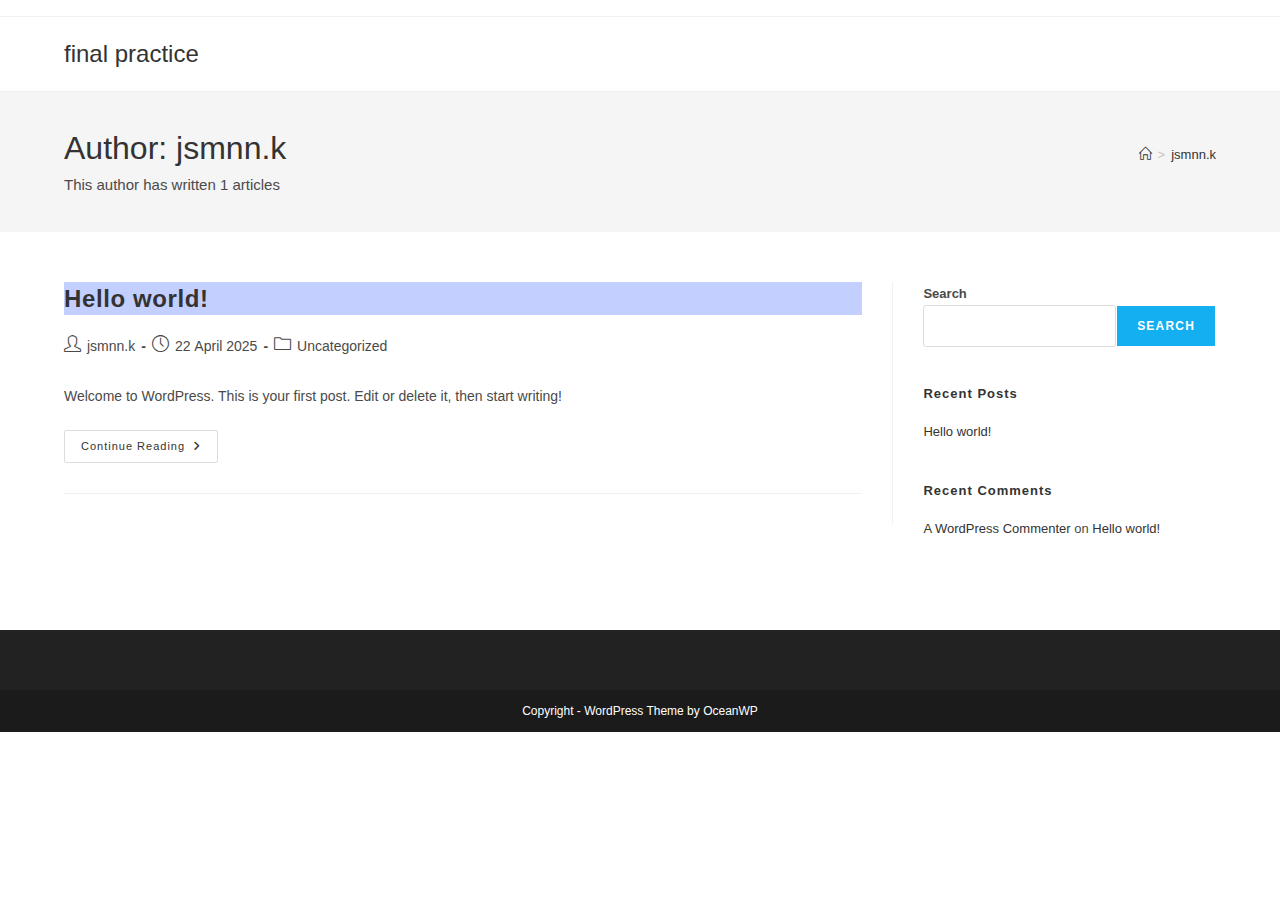
<file: author/jsmnn-k/index.html>
<!DOCTYPE html>
<html class="html" lang="en-CA">
<head>
	<meta charset="UTF-8">
	<link rel="profile" href="https://gmpg.org/xfn/11">

	<title>jsmnn.k &#8211; final practice</title>
<meta name='robots' content='max-image-preview:large' />
	<style>img:is([sizes="auto" i], [sizes^="auto," i]) { contain-intrinsic-size: 3000px 1500px }</style>
	<meta name="viewport" content="width=device-width, initial-scale=1"><link rel='dns-prefetch' href='//localhost' />
<link rel="alternate" type="application/rss+xml" title="final practice &raquo; Feed" href="/feed/" />
<link rel="alternate" type="application/rss+xml" title="final practice &raquo; Comments Feed" href="/comments/feed/" />
<link rel="alternate" type="application/rss+xml" title="final practice &raquo; Posts by jsmnn.k Feed" href="/author/jsmnn-k/feed/" />
<script>
window._wpemojiSettings = {"baseUrl":"https:\/\/s.w.org\/images\/core\/emoji\/15.1.0\/72x72\/","ext":".png","svgUrl":"https:\/\/s.w.org\/images\/core\/emoji\/15.1.0\/svg\/","svgExt":".svg","source":{"concatemoji":"/wp-includes\/js\/wp-emoji-release.min.js?ver=6.8"}};
/*! This file is auto-generated */
!function(i,n){var o,s,e;function c(e){try{var t={supportTests:e,timestamp:(new Date).valueOf()};sessionStorage.setItem(o,JSON.stringify(t))}catch(e){}}function p(e,t,n){e.clearRect(0,0,e.canvas.width,e.canvas.height),e.fillText(t,0,0);var t=new Uint32Array(e.getImageData(0,0,e.canvas.width,e.canvas.height).data),r=(e.clearRect(0,0,e.canvas.width,e.canvas.height),e.fillText(n,0,0),new Uint32Array(e.getImageData(0,0,e.canvas.width,e.canvas.height).data));return t.every(function(e,t){return e===r[t]})}function u(e,t,n){switch(t){case"flag":return n(e,"\ud83c\udff3\ufe0f\u200d\u26a7\ufe0f","\ud83c\udff3\ufe0f\u200b\u26a7\ufe0f")?!1:!n(e,"\ud83c\uddfa\ud83c\uddf3","\ud83c\uddfa\u200b\ud83c\uddf3")&&!n(e,"\ud83c\udff4\udb40\udc67\udb40\udc62\udb40\udc65\udb40\udc6e\udb40\udc67\udb40\udc7f","\ud83c\udff4\u200b\udb40\udc67\u200b\udb40\udc62\u200b\udb40\udc65\u200b\udb40\udc6e\u200b\udb40\udc67\u200b\udb40\udc7f");case"emoji":return!n(e,"\ud83d\udc26\u200d\ud83d\udd25","\ud83d\udc26\u200b\ud83d\udd25")}return!1}function f(e,t,n){var r="undefined"!=typeof WorkerGlobalScope&&self instanceof WorkerGlobalScope?new OffscreenCanvas(300,150):i.createElement("canvas"),a=r.getContext("2d",{willReadFrequently:!0}),o=(a.textBaseline="top",a.font="600 32px Arial",{});return e.forEach(function(e){o[e]=t(a,e,n)}),o}function t(e){var t=i.createElement("script");t.src=e,t.defer=!0,i.head.appendChild(t)}"undefined"!=typeof Promise&&(o="wpEmojiSettingsSupports",s=["flag","emoji"],n.supports={everything:!0,everythingExceptFlag:!0},e=new Promise(function(e){i.addEventListener("DOMContentLoaded",e,{once:!0})}),new Promise(function(t){var n=function(){try{var e=JSON.parse(sessionStorage.getItem(o));if("object"==typeof e&&"number"==typeof e.timestamp&&(new Date).valueOf()<e.timestamp+604800&&"object"==typeof e.supportTests)return e.supportTests}catch(e){}return null}();if(!n){if("undefined"!=typeof Worker&&"undefined"!=typeof OffscreenCanvas&&"undefined"!=typeof URL&&URL.createObjectURL&&"undefined"!=typeof Blob)try{var e="postMessage("+f.toString()+"("+[JSON.stringify(s),u.toString(),p.toString()].join(",")+"));",r=new Blob([e],{type:"text/javascript"}),a=new Worker(URL.createObjectURL(r),{name:"wpTestEmojiSupports"});return void(a.onmessage=function(e){c(n=e.data),a.terminate(),t(n)})}catch(e){}c(n=f(s,u,p))}t(n)}).then(function(e){for(var t in e)n.supports[t]=e[t],n.supports.everything=n.supports.everything&&n.supports[t],"flag"!==t&&(n.supports.everythingExceptFlag=n.supports.everythingExceptFlag&&n.supports[t]);n.supports.everythingExceptFlag=n.supports.everythingExceptFlag&&!n.supports.flag,n.DOMReady=!1,n.readyCallback=function(){n.DOMReady=!0}}).then(function(){return e}).then(function(){var e;n.supports.everything||(n.readyCallback(),(e=n.source||{}).concatemoji?t(e.concatemoji):e.wpemoji&&e.twemoji&&(t(e.twemoji),t(e.wpemoji)))}))}((window,document),window._wpemojiSettings);
</script>
<style id='wp-emoji-styles-inline-css'>

	img.wp-smiley, img.emoji {
		display: inline !important;
		border: none !important;
		box-shadow: none !important;
		height: 1em !important;
		width: 1em !important;
		margin: 0 0.07em !important;
		vertical-align: -0.1em !important;
		background: none !important;
		padding: 0 !important;
	}
</style>
<link rel='stylesheet' id='wp-block-library-css' href='/wp-includes/css/dist/block-library/style.min.css?ver=6.8' media='all' />
<style id='wp-block-library-theme-inline-css'>
.wp-block-audio :where(figcaption){color:#555;font-size:13px;text-align:center}.is-dark-theme .wp-block-audio :where(figcaption){color:#ffffffa6}.wp-block-audio{margin:0 0 1em}.wp-block-code{border:1px solid #ccc;border-radius:4px;font-family:Menlo,Consolas,monaco,monospace;padding:.8em 1em}.wp-block-embed :where(figcaption){color:#555;font-size:13px;text-align:center}.is-dark-theme .wp-block-embed :where(figcaption){color:#ffffffa6}.wp-block-embed{margin:0 0 1em}.blocks-gallery-caption{color:#555;font-size:13px;text-align:center}.is-dark-theme .blocks-gallery-caption{color:#ffffffa6}:root :where(.wp-block-image figcaption){color:#555;font-size:13px;text-align:center}.is-dark-theme :root :where(.wp-block-image figcaption){color:#ffffffa6}.wp-block-image{margin:0 0 1em}.wp-block-pullquote{border-bottom:4px solid;border-top:4px solid;color:currentColor;margin-bottom:1.75em}.wp-block-pullquote cite,.wp-block-pullquote footer,.wp-block-pullquote__citation{color:currentColor;font-size:.8125em;font-style:normal;text-transform:uppercase}.wp-block-quote{border-left:.25em solid;margin:0 0 1.75em;padding-left:1em}.wp-block-quote cite,.wp-block-quote footer{color:currentColor;font-size:.8125em;font-style:normal;position:relative}.wp-block-quote:where(.has-text-align-right){border-left:none;border-right:.25em solid;padding-left:0;padding-right:1em}.wp-block-quote:where(.has-text-align-center){border:none;padding-left:0}.wp-block-quote.is-large,.wp-block-quote.is-style-large,.wp-block-quote:where(.is-style-plain){border:none}.wp-block-search .wp-block-search__label{font-weight:700}.wp-block-search__button{border:1px solid #ccc;padding:.375em .625em}:where(.wp-block-group.has-background){padding:1.25em 2.375em}.wp-block-separator.has-css-opacity{opacity:.4}.wp-block-separator{border:none;border-bottom:2px solid;margin-left:auto;margin-right:auto}.wp-block-separator.has-alpha-channel-opacity{opacity:1}.wp-block-separator:not(.is-style-wide):not(.is-style-dots){width:100px}.wp-block-separator.has-background:not(.is-style-dots){border-bottom:none;height:1px}.wp-block-separator.has-background:not(.is-style-wide):not(.is-style-dots){height:2px}.wp-block-table{margin:0 0 1em}.wp-block-table td,.wp-block-table th{word-break:normal}.wp-block-table :where(figcaption){color:#555;font-size:13px;text-align:center}.is-dark-theme .wp-block-table :where(figcaption){color:#ffffffa6}.wp-block-video :where(figcaption){color:#555;font-size:13px;text-align:center}.is-dark-theme .wp-block-video :where(figcaption){color:#ffffffa6}.wp-block-video{margin:0 0 1em}:root :where(.wp-block-template-part.has-background){margin-bottom:0;margin-top:0;padding:1.25em 2.375em}
</style>
<style id='classic-theme-styles-inline-css'>
/*! This file is auto-generated */
.wp-block-button__link{color:#fff;background-color:#32373c;border-radius:9999px;box-shadow:none;text-decoration:none;padding:calc(.667em + 2px) calc(1.333em + 2px);font-size:1.125em}.wp-block-file__button{background:#32373c;color:#fff;text-decoration:none}
</style>
<style id='global-styles-inline-css'>
:root{--wp--preset--aspect-ratio--square: 1;--wp--preset--aspect-ratio--4-3: 4/3;--wp--preset--aspect-ratio--3-4: 3/4;--wp--preset--aspect-ratio--3-2: 3/2;--wp--preset--aspect-ratio--2-3: 2/3;--wp--preset--aspect-ratio--16-9: 16/9;--wp--preset--aspect-ratio--9-16: 9/16;--wp--preset--color--black: #000000;--wp--preset--color--cyan-bluish-gray: #abb8c3;--wp--preset--color--white: #ffffff;--wp--preset--color--pale-pink: #f78da7;--wp--preset--color--vivid-red: #cf2e2e;--wp--preset--color--luminous-vivid-orange: #ff6900;--wp--preset--color--luminous-vivid-amber: #fcb900;--wp--preset--color--light-green-cyan: #7bdcb5;--wp--preset--color--vivid-green-cyan: #00d084;--wp--preset--color--pale-cyan-blue: #8ed1fc;--wp--preset--color--vivid-cyan-blue: #0693e3;--wp--preset--color--vivid-purple: #9b51e0;--wp--preset--gradient--vivid-cyan-blue-to-vivid-purple: linear-gradient(135deg,rgba(6,147,227,1) 0%,rgb(155,81,224) 100%);--wp--preset--gradient--light-green-cyan-to-vivid-green-cyan: linear-gradient(135deg,rgb(122,220,180) 0%,rgb(0,208,130) 100%);--wp--preset--gradient--luminous-vivid-amber-to-luminous-vivid-orange: linear-gradient(135deg,rgba(252,185,0,1) 0%,rgba(255,105,0,1) 100%);--wp--preset--gradient--luminous-vivid-orange-to-vivid-red: linear-gradient(135deg,rgba(255,105,0,1) 0%,rgb(207,46,46) 100%);--wp--preset--gradient--very-light-gray-to-cyan-bluish-gray: linear-gradient(135deg,rgb(238,238,238) 0%,rgb(169,184,195) 100%);--wp--preset--gradient--cool-to-warm-spectrum: linear-gradient(135deg,rgb(74,234,220) 0%,rgb(151,120,209) 20%,rgb(207,42,186) 40%,rgb(238,44,130) 60%,rgb(251,105,98) 80%,rgb(254,248,76) 100%);--wp--preset--gradient--blush-light-purple: linear-gradient(135deg,rgb(255,206,236) 0%,rgb(152,150,240) 100%);--wp--preset--gradient--blush-bordeaux: linear-gradient(135deg,rgb(254,205,165) 0%,rgb(254,45,45) 50%,rgb(107,0,62) 100%);--wp--preset--gradient--luminous-dusk: linear-gradient(135deg,rgb(255,203,112) 0%,rgb(199,81,192) 50%,rgb(65,88,208) 100%);--wp--preset--gradient--pale-ocean: linear-gradient(135deg,rgb(255,245,203) 0%,rgb(182,227,212) 50%,rgb(51,167,181) 100%);--wp--preset--gradient--electric-grass: linear-gradient(135deg,rgb(202,248,128) 0%,rgb(113,206,126) 100%);--wp--preset--gradient--midnight: linear-gradient(135deg,rgb(2,3,129) 0%,rgb(40,116,252) 100%);--wp--preset--font-size--small: 13px;--wp--preset--font-size--medium: 20px;--wp--preset--font-size--large: 36px;--wp--preset--font-size--x-large: 42px;--wp--preset--spacing--20: 0.44rem;--wp--preset--spacing--30: 0.67rem;--wp--preset--spacing--40: 1rem;--wp--preset--spacing--50: 1.5rem;--wp--preset--spacing--60: 2.25rem;--wp--preset--spacing--70: 3.38rem;--wp--preset--spacing--80: 5.06rem;--wp--preset--shadow--natural: 6px 6px 9px rgba(0, 0, 0, 0.2);--wp--preset--shadow--deep: 12px 12px 50px rgba(0, 0, 0, 0.4);--wp--preset--shadow--sharp: 6px 6px 0px rgba(0, 0, 0, 0.2);--wp--preset--shadow--outlined: 6px 6px 0px -3px rgba(255, 255, 255, 1), 6px 6px rgba(0, 0, 0, 1);--wp--preset--shadow--crisp: 6px 6px 0px rgba(0, 0, 0, 1);}:where(.is-layout-flex){gap: 0.5em;}:where(.is-layout-grid){gap: 0.5em;}body .is-layout-flex{display: flex;}.is-layout-flex{flex-wrap: wrap;align-items: center;}.is-layout-flex > :is(*, div){margin: 0;}body .is-layout-grid{display: grid;}.is-layout-grid > :is(*, div){margin: 0;}:where(.wp-block-columns.is-layout-flex){gap: 2em;}:where(.wp-block-columns.is-layout-grid){gap: 2em;}:where(.wp-block-post-template.is-layout-flex){gap: 1.25em;}:where(.wp-block-post-template.is-layout-grid){gap: 1.25em;}.has-black-color{color: var(--wp--preset--color--black) !important;}.has-cyan-bluish-gray-color{color: var(--wp--preset--color--cyan-bluish-gray) !important;}.has-white-color{color: var(--wp--preset--color--white) !important;}.has-pale-pink-color{color: var(--wp--preset--color--pale-pink) !important;}.has-vivid-red-color{color: var(--wp--preset--color--vivid-red) !important;}.has-luminous-vivid-orange-color{color: var(--wp--preset--color--luminous-vivid-orange) !important;}.has-luminous-vivid-amber-color{color: var(--wp--preset--color--luminous-vivid-amber) !important;}.has-light-green-cyan-color{color: var(--wp--preset--color--light-green-cyan) !important;}.has-vivid-green-cyan-color{color: var(--wp--preset--color--vivid-green-cyan) !important;}.has-pale-cyan-blue-color{color: var(--wp--preset--color--pale-cyan-blue) !important;}.has-vivid-cyan-blue-color{color: var(--wp--preset--color--vivid-cyan-blue) !important;}.has-vivid-purple-color{color: var(--wp--preset--color--vivid-purple) !important;}.has-black-background-color{background-color: var(--wp--preset--color--black) !important;}.has-cyan-bluish-gray-background-color{background-color: var(--wp--preset--color--cyan-bluish-gray) !important;}.has-white-background-color{background-color: var(--wp--preset--color--white) !important;}.has-pale-pink-background-color{background-color: var(--wp--preset--color--pale-pink) !important;}.has-vivid-red-background-color{background-color: var(--wp--preset--color--vivid-red) !important;}.has-luminous-vivid-orange-background-color{background-color: var(--wp--preset--color--luminous-vivid-orange) !important;}.has-luminous-vivid-amber-background-color{background-color: var(--wp--preset--color--luminous-vivid-amber) !important;}.has-light-green-cyan-background-color{background-color: var(--wp--preset--color--light-green-cyan) !important;}.has-vivid-green-cyan-background-color{background-color: var(--wp--preset--color--vivid-green-cyan) !important;}.has-pale-cyan-blue-background-color{background-color: var(--wp--preset--color--pale-cyan-blue) !important;}.has-vivid-cyan-blue-background-color{background-color: var(--wp--preset--color--vivid-cyan-blue) !important;}.has-vivid-purple-background-color{background-color: var(--wp--preset--color--vivid-purple) !important;}.has-black-border-color{border-color: var(--wp--preset--color--black) !important;}.has-cyan-bluish-gray-border-color{border-color: var(--wp--preset--color--cyan-bluish-gray) !important;}.has-white-border-color{border-color: var(--wp--preset--color--white) !important;}.has-pale-pink-border-color{border-color: var(--wp--preset--color--pale-pink) !important;}.has-vivid-red-border-color{border-color: var(--wp--preset--color--vivid-red) !important;}.has-luminous-vivid-orange-border-color{border-color: var(--wp--preset--color--luminous-vivid-orange) !important;}.has-luminous-vivid-amber-border-color{border-color: var(--wp--preset--color--luminous-vivid-amber) !important;}.has-light-green-cyan-border-color{border-color: var(--wp--preset--color--light-green-cyan) !important;}.has-vivid-green-cyan-border-color{border-color: var(--wp--preset--color--vivid-green-cyan) !important;}.has-pale-cyan-blue-border-color{border-color: var(--wp--preset--color--pale-cyan-blue) !important;}.has-vivid-cyan-blue-border-color{border-color: var(--wp--preset--color--vivid-cyan-blue) !important;}.has-vivid-purple-border-color{border-color: var(--wp--preset--color--vivid-purple) !important;}.has-vivid-cyan-blue-to-vivid-purple-gradient-background{background: var(--wp--preset--gradient--vivid-cyan-blue-to-vivid-purple) !important;}.has-light-green-cyan-to-vivid-green-cyan-gradient-background{background: var(--wp--preset--gradient--light-green-cyan-to-vivid-green-cyan) !important;}.has-luminous-vivid-amber-to-luminous-vivid-orange-gradient-background{background: var(--wp--preset--gradient--luminous-vivid-amber-to-luminous-vivid-orange) !important;}.has-luminous-vivid-orange-to-vivid-red-gradient-background{background: var(--wp--preset--gradient--luminous-vivid-orange-to-vivid-red) !important;}.has-very-light-gray-to-cyan-bluish-gray-gradient-background{background: var(--wp--preset--gradient--very-light-gray-to-cyan-bluish-gray) !important;}.has-cool-to-warm-spectrum-gradient-background{background: var(--wp--preset--gradient--cool-to-warm-spectrum) !important;}.has-blush-light-purple-gradient-background{background: var(--wp--preset--gradient--blush-light-purple) !important;}.has-blush-bordeaux-gradient-background{background: var(--wp--preset--gradient--blush-bordeaux) !important;}.has-luminous-dusk-gradient-background{background: var(--wp--preset--gradient--luminous-dusk) !important;}.has-pale-ocean-gradient-background{background: var(--wp--preset--gradient--pale-ocean) !important;}.has-electric-grass-gradient-background{background: var(--wp--preset--gradient--electric-grass) !important;}.has-midnight-gradient-background{background: var(--wp--preset--gradient--midnight) !important;}.has-small-font-size{font-size: var(--wp--preset--font-size--small) !important;}.has-medium-font-size{font-size: var(--wp--preset--font-size--medium) !important;}.has-large-font-size{font-size: var(--wp--preset--font-size--large) !important;}.has-x-large-font-size{font-size: var(--wp--preset--font-size--x-large) !important;}
:where(.wp-block-post-template.is-layout-flex){gap: 1.25em;}:where(.wp-block-post-template.is-layout-grid){gap: 1.25em;}
:where(.wp-block-columns.is-layout-flex){gap: 2em;}:where(.wp-block-columns.is-layout-grid){gap: 2em;}
:root :where(.wp-block-pullquote){font-size: 1.5em;line-height: 1.6;}
</style>
<link rel='stylesheet' id='parent-style-css' href='/wp-content/themes/oceanwp/style.css?ver=6.8' media='all' />
<link rel='stylesheet' id='child-style-css' href='/wp-content/themes/pink/style.css?ver=6.8' media='all' />
<link rel='stylesheet' id='font-awesome-css' href='/wp-content/themes/oceanwp/assets/fonts/fontawesome/css/all.min.css?ver=6.7.2' media='all' />
<link rel='stylesheet' id='simple-line-icons-css' href='/wp-content/themes/oceanwp/assets/css/third/simple-line-icons.min.css?ver=2.4.0' media='all' />
<link rel='stylesheet' id='oceanwp-style-css' href='/wp-content/themes/oceanwp/assets/css/style.min.css?ver=6.8' media='all' />
<script src="/wp-content/themes/pink/customElements.js?ver=6.8" id="custom_javascript-js"></script>
<script src="/wp-includes/js/jquery/jquery.min.js?ver=3.7.1" id="jquery-core-js"></script>
<script src="/wp-includes/js/jquery/jquery-migrate.min.js?ver=3.4.1" id="jquery-migrate-js"></script>
<link rel="https://api.w.org/" href="/wp-json/" /><link rel="alternate" title="JSON" type="application/json" href="/wp-json/wp/v2/users/1" /><link rel="EditURI" type="application/rsd+xml" title="RSD" href="/xmlrpc.php?rsd" />
<meta name="generator" content="WordPress 6.8" />
<!-- OceanWP CSS -->
<style type="text/css">
/* Colors */body .theme-button,body input[type="submit"],body button[type="submit"],body button,body .button,body div.wpforms-container-full .wpforms-form input[type=submit],body div.wpforms-container-full .wpforms-form button[type=submit],body div.wpforms-container-full .wpforms-form .wpforms-page-button,.woocommerce-cart .wp-element-button,.woocommerce-checkout .wp-element-button,.wp-block-button__link{border-color:#ffffff}body .theme-button:hover,body input[type="submit"]:hover,body button[type="submit"]:hover,body button:hover,body .button:hover,body div.wpforms-container-full .wpforms-form input[type=submit]:hover,body div.wpforms-container-full .wpforms-form input[type=submit]:active,body div.wpforms-container-full .wpforms-form button[type=submit]:hover,body div.wpforms-container-full .wpforms-form button[type=submit]:active,body div.wpforms-container-full .wpforms-form .wpforms-page-button:hover,body div.wpforms-container-full .wpforms-form .wpforms-page-button:active,.woocommerce-cart .wp-element-button:hover,.woocommerce-checkout .wp-element-button:hover,.wp-block-button__link:hover{border-color:#ffffff}/* OceanWP Style Settings CSS */.theme-button,input[type="submit"],button[type="submit"],button,.button,body div.wpforms-container-full .wpforms-form input[type=submit],body div.wpforms-container-full .wpforms-form button[type=submit],body div.wpforms-container-full .wpforms-form .wpforms-page-button{border-style:solid}.theme-button,input[type="submit"],button[type="submit"],button,.button,body div.wpforms-container-full .wpforms-form input[type=submit],body div.wpforms-container-full .wpforms-form button[type=submit],body div.wpforms-container-full .wpforms-form .wpforms-page-button{border-width:1px}form input[type="text"],form input[type="password"],form input[type="email"],form input[type="url"],form input[type="date"],form input[type="month"],form input[type="time"],form input[type="datetime"],form input[type="datetime-local"],form input[type="week"],form input[type="number"],form input[type="search"],form input[type="tel"],form input[type="color"],form select,form textarea,.woocommerce .woocommerce-checkout .select2-container--default .select2-selection--single{border-style:solid}body div.wpforms-container-full .wpforms-form input[type=date],body div.wpforms-container-full .wpforms-form input[type=datetime],body div.wpforms-container-full .wpforms-form input[type=datetime-local],body div.wpforms-container-full .wpforms-form input[type=email],body div.wpforms-container-full .wpforms-form input[type=month],body div.wpforms-container-full .wpforms-form input[type=number],body div.wpforms-container-full .wpforms-form input[type=password],body div.wpforms-container-full .wpforms-form input[type=range],body div.wpforms-container-full .wpforms-form input[type=search],body div.wpforms-container-full .wpforms-form input[type=tel],body div.wpforms-container-full .wpforms-form input[type=text],body div.wpforms-container-full .wpforms-form input[type=time],body div.wpforms-container-full .wpforms-form input[type=url],body div.wpforms-container-full .wpforms-form input[type=week],body div.wpforms-container-full .wpforms-form select,body div.wpforms-container-full .wpforms-form textarea{border-style:solid}form input[type="text"],form input[type="password"],form input[type="email"],form input[type="url"],form input[type="date"],form input[type="month"],form input[type="time"],form input[type="datetime"],form input[type="datetime-local"],form input[type="week"],form input[type="number"],form input[type="search"],form input[type="tel"],form input[type="color"],form select,form textarea{border-radius:3px}body div.wpforms-container-full .wpforms-form input[type=date],body div.wpforms-container-full .wpforms-form input[type=datetime],body div.wpforms-container-full .wpforms-form input[type=datetime-local],body div.wpforms-container-full .wpforms-form input[type=email],body div.wpforms-container-full .wpforms-form input[type=month],body div.wpforms-container-full .wpforms-form input[type=number],body div.wpforms-container-full .wpforms-form input[type=password],body div.wpforms-container-full .wpforms-form input[type=range],body div.wpforms-container-full .wpforms-form input[type=search],body div.wpforms-container-full .wpforms-form input[type=tel],body div.wpforms-container-full .wpforms-form input[type=text],body div.wpforms-container-full .wpforms-form input[type=time],body div.wpforms-container-full .wpforms-form input[type=url],body div.wpforms-container-full .wpforms-form input[type=week],body div.wpforms-container-full .wpforms-form select,body div.wpforms-container-full .wpforms-form textarea{border-radius:3px}/* Header */#site-header.has-header-media .overlay-header-media{background-color:rgba(0,0,0,0.5)}/* Blog CSS */.ocean-single-post-header ul.meta-item li a:hover{color:#333333}/* Typography */body{font-size:14px;line-height:1.8}h1,h2,h3,h4,h5,h6,.theme-heading,.widget-title,.oceanwp-widget-recent-posts-title,.comment-reply-title,.entry-title,.sidebar-box .widget-title{line-height:1.4}h1{font-size:23px;line-height:1.4}h2{font-size:20px;line-height:1.4}h3{font-size:18px;line-height:1.4}h4{font-size:17px;line-height:1.4}h5{font-size:14px;line-height:1.4}h6{font-size:15px;line-height:1.4}.page-header .page-header-title,.page-header.background-image-page-header .page-header-title{font-size:32px;line-height:1.4}.page-header .page-subheading{font-size:15px;line-height:1.8}.site-breadcrumbs,.site-breadcrumbs a{font-size:13px;line-height:1.4}#top-bar-content,#top-bar-social-alt{font-size:12px;line-height:1.8}#site-logo a.site-logo-text{font-size:24px;line-height:1.8}.dropdown-menu ul li a.menu-link,#site-header.full_screen-header .fs-dropdown-menu ul.sub-menu li a{font-size:12px;line-height:1.2;letter-spacing:.6px}.sidr-class-dropdown-menu li a,a.sidr-class-toggle-sidr-close,#mobile-dropdown ul li a,body #mobile-fullscreen ul li a{font-size:15px;line-height:1.8}.blog-entry.post .blog-entry-header .entry-title a{font-size:24px;line-height:1.4}.ocean-single-post-header .single-post-title{font-size:34px;line-height:1.4;letter-spacing:.6px}.ocean-single-post-header ul.meta-item li,.ocean-single-post-header ul.meta-item li a{font-size:13px;line-height:1.4;letter-spacing:.6px}.ocean-single-post-header .post-author-name,.ocean-single-post-header .post-author-name a{font-size:14px;line-height:1.4;letter-spacing:.6px}.ocean-single-post-header .post-author-description{font-size:12px;line-height:1.4;letter-spacing:.6px}.single-post .entry-title{line-height:1.4;letter-spacing:.6px}.single-post ul.meta li,.single-post ul.meta li a{font-size:14px;line-height:1.4;letter-spacing:.6px}.sidebar-box .widget-title,.sidebar-box.widget_block .wp-block-heading{font-size:13px;line-height:1;letter-spacing:1px}#footer-widgets .footer-box .widget-title{font-size:13px;line-height:1;letter-spacing:1px}#footer-bottom #copyright{font-size:12px;line-height:1}#footer-bottom #footer-bottom-menu{font-size:12px;line-height:1}.woocommerce-store-notice.demo_store{line-height:2;letter-spacing:1.5px}.demo_store .woocommerce-store-notice__dismiss-link{line-height:2;letter-spacing:1.5px}.woocommerce ul.products li.product li.title h2,.woocommerce ul.products li.product li.title a{font-size:14px;line-height:1.5}.woocommerce ul.products li.product li.category,.woocommerce ul.products li.product li.category a{font-size:12px;line-height:1}.woocommerce ul.products li.product .price{font-size:18px;line-height:1}.woocommerce ul.products li.product .button,.woocommerce ul.products li.product .product-inner .added_to_cart{font-size:12px;line-height:1.5;letter-spacing:1px}.woocommerce ul.products li.owp-woo-cond-notice span,.woocommerce ul.products li.owp-woo-cond-notice a{font-size:16px;line-height:1;letter-spacing:1px;font-weight:600;text-transform:capitalize}.woocommerce div.product .product_title{font-size:24px;line-height:1.4;letter-spacing:.6px}.woocommerce div.product p.price{font-size:36px;line-height:1}.woocommerce .owp-btn-normal .summary form button.button,.woocommerce .owp-btn-big .summary form button.button,.woocommerce .owp-btn-very-big .summary form button.button{font-size:12px;line-height:1.5;letter-spacing:1px;text-transform:uppercase}.woocommerce div.owp-woo-single-cond-notice span,.woocommerce div.owp-woo-single-cond-notice a{font-size:18px;line-height:2;letter-spacing:1.5px;font-weight:600;text-transform:capitalize}
</style></head>

<body class="archive author author-jsmnn-k author-1 wp-embed-responsive wp-theme-oceanwp wp-child-theme-pink oceanwp-theme dropdown-mobile default-breakpoint has-sidebar content-right-sidebar has-topbar has-breadcrumbs" itemscope="itemscope" itemtype="https://schema.org/WebPage">

	
	
	<div id="outer-wrap" class="site clr">

		<a class="skip-link screen-reader-text" href="#main">Skip to content</a>

		
		<div id="wrap" class="clr">

			

<div id="top-bar-wrap" class="clr">

	<div id="top-bar" class="clr container has-no-content">

		
		<div id="top-bar-inner" class="clr">

			

		</div><!-- #top-bar-inner -->

		
	</div><!-- #top-bar -->

</div><!-- #top-bar-wrap -->


			
<header id="site-header" class="minimal-header clr" data-height="74" itemscope="itemscope" itemtype="https://schema.org/WPHeader" role="banner">

	
					
			<div id="site-header-inner" class="clr container">

				
				

<div id="site-logo" class="clr" itemscope itemtype="https://schema.org/Brand" >

	
	<div id="site-logo-inner" class="clr">

						<a href="/" rel="home" class="site-title site-logo-text"  style=color:#;>final practice</a>
				
	</div><!-- #site-logo-inner -->

	
	
</div><!-- #site-logo -->


				
			</div><!-- #site-header-inner -->

			
<div id="mobile-dropdown" class="clr" >

	<nav class="clr" itemscope="itemscope" itemtype="https://schema.org/SiteNavigationElement">

		
<div id="mobile-menu-search" class="clr">
	<form aria-label="Search this website" method="get" action="/" class="mobile-searchform">
		<input aria-label="Insert search query" value="" class="field" id="ocean-mobile-search-1" type="search" name="s" autocomplete="off" placeholder="Search" />
		<button aria-label="Submit search" type="submit" class="searchform-submit">
			<i class=" icon-magnifier" aria-hidden="true" role="img"></i>		</button>
					</form>
</div><!-- .mobile-menu-search -->

	</nav>

</div>

			
			
		
		
</header><!-- #site-header -->


			
			<main id="main" class="site-main clr"  role="main">

				

<header class="page-header">

	
	<div class="container clr page-header-inner">

		
			<h1 class="page-header-title clr" itemprop="headline">Author: <span>jsmnn.k</span></h1>

			
	<div class="clr page-subheading">
		This author has written 1 articles	</div><!-- .page-subheading -->


		
		<nav role="navigation" aria-label="Breadcrumbs" class="site-breadcrumbs clr position-"><ol class="trail-items" itemscope itemtype="https://schema.org/BreadcrumbList"><meta name="numberOfItems" content="2" /><meta name="itemListOrder" content="Ascending" /><li class="trail-item trail-begin" itemprop="itemListElement" itemscope itemtype="https://schema.org/ListItem"><a href="/" rel="home" aria-label="Home" itemprop="item"><span itemprop="name"><i class=" icon-home" aria-hidden="true" role="img"></i><span class="breadcrumb-home has-icon">Home</span></span></a><span class="breadcrumb-sep">></span><meta itemprop="position" content="1" /></li><li class="trail-item trail-end" itemprop="itemListElement" itemscope itemtype="https://schema.org/ListItem"><span itemprop="name"><a href="/author/jsmnn-k/">jsmnn.k</a></span><meta itemprop="position" content="2" /></li></ol></nav>
	</div><!-- .page-header-inner -->

	
	
</header><!-- .page-header -->


	
	<div id="content-wrap" class="container clr">

		
		<div id="primary" class="content-area clr">

			
			<div id="content" class="site-content clr">

				
										<div id="blog-entries" class="entries clr">

							
							
								
								
	<article id="post-1" class="blog-entry clr no-featured-image large-entry post-1 post type-post status-publish format-standard hentry category-uncategorized entry">

		<div class="blog-entry-inner clr">

			

<header class="blog-entry-header clr">
	<h2 class="blog-entry-title entry-title">
		<a href="/hello-world/"  rel="bookmark">Hello world!</a>
	</h2><!-- .blog-entry-title -->
</header><!-- .blog-entry-header -->


<ul class="meta obem-default clr" aria-label="Post details:">

	
					<li class="meta-author" itemprop="name"><span class="screen-reader-text">Post author:</span><i class=" icon-user" aria-hidden="true" role="img"></i><a href="/author/jsmnn-k/" title="Posts by jsmnn.k" rel="author"  itemprop="author" itemscope="itemscope" itemtype="https://schema.org/Person">jsmnn.k</a></li>
		
		
		
		
		
		
	
		
					<li class="meta-date" itemprop="datePublished"><span class="screen-reader-text">Post published:</span><i class=" icon-clock" aria-hidden="true" role="img"></i>22 April 2025</li>
		
		
		
		
		
	
		
		
		
					<li class="meta-cat"><span class="screen-reader-text">Post category:</span><i class=" icon-folder" aria-hidden="true" role="img"></i><a href="/category/uncategorized/" rel="category tag">Uncategorized</a></li>
		
		
		
	
		
		
		
		
		
		
	
</ul>



<div class="blog-entry-summary clr" itemprop="text">

	
		<p>
			Welcome to WordPress. This is your first post. Edit or delete it, then start writing!		</p>

		
</div><!-- .blog-entry-summary -->



<div class="blog-entry-readmore clr">
	
<a href="/hello-world/" 
	>
	Continue Reading<span class="screen-reader-text">Hello world!</span><i class=" fa fa-angle-right" aria-hidden="true" role="img"></i></a>

</div><!-- .blog-entry-readmore -->


			
		</div><!-- .blog-entry-inner -->

	</article><!-- #post-## -->

	
								
							
						</div><!-- #blog-entries -->

							
					
				
			</div><!-- #content -->

			
		</div><!-- #primary -->

		

<aside id="right-sidebar" class="sidebar-container widget-area sidebar-primary" itemscope="itemscope" itemtype="https://schema.org/WPSideBar" role="complementary" aria-label="Primary Sidebar">

	
	<div id="right-sidebar-inner" class="clr">

		<div id="block-2" class="sidebar-box widget_block widget_search clr"><form role="search" method="get" action="/" class="wp-block-search__button-outside wp-block-search__text-button wp-block-search"    ><label class="wp-block-search__label" for="wp-block-search__input-2" >Search</label><div class="wp-block-search__inside-wrapper " ><input class="wp-block-search__input" id="wp-block-search__input-2" placeholder="" value="" type="search" name="s" required /><button aria-label="Search" class="wp-block-search__button wp-element-button" type="submit" >Search</button></div></form></div><div id="block-3" class="sidebar-box widget_block clr"><div class="wp-block-group"><div class="wp-block-group__inner-container is-layout-flow wp-block-group-is-layout-flow"><h2 class="wp-block-heading">Recent Posts</h2><ul class="wp-block-latest-posts__list wp-block-latest-posts"><li><a class="wp-block-latest-posts__post-title" href="/hello-world/">Hello world!</a></li>
</ul></div></div></div><div id="block-4" class="sidebar-box widget_block clr"><div class="wp-block-group"><div class="wp-block-group__inner-container is-layout-flow wp-block-group-is-layout-flow"><h2 class="wp-block-heading">Recent Comments</h2><ol class="wp-block-latest-comments"><li class="wp-block-latest-comments__comment"><article><footer class="wp-block-latest-comments__comment-meta"><a class="wp-block-latest-comments__comment-author" href="https://en-ca.wordpress.org/">A WordPress Commenter</a> on <a class="wp-block-latest-comments__comment-link" href="/hello-world/#comment-1">Hello world!</a></footer></article></li></ol></div></div></div>
	</div><!-- #sidebar-inner -->

	
</aside><!-- #right-sidebar -->


	</div><!-- #content-wrap -->

	

	</main><!-- #main -->

	
	
	
		
<footer id="footer" class="site-footer" itemscope="itemscope" itemtype="https://schema.org/WPFooter" role="contentinfo">

	
	<div id="footer-inner" class="clr">

		

<div id="footer-widgets" class="oceanwp-row clr">

	
	<div class="footer-widgets-inner container">

					<div class="footer-box span_1_of_4 col col-1">
							</div><!-- .footer-one-box -->

							<div class="footer-box span_1_of_4 col col-2">
									</div><!-- .footer-one-box -->
				
							<div class="footer-box span_1_of_4 col col-3 ">
									</div><!-- .footer-one-box -->
				
							<div class="footer-box span_1_of_4 col col-4">
									</div><!-- .footer-box -->
				
			
	</div><!-- .container -->

	
</div><!-- #footer-widgets -->



<div id="footer-bottom" class="clr no-footer-nav">

	
	<div id="footer-bottom-inner" class="container clr">

		
		
			<div id="copyright" class="clr" role="contentinfo">
				Copyright - WordPress Theme by OceanWP			</div><!-- #copyright -->

			
	</div><!-- #footer-bottom-inner -->

	
</div><!-- #footer-bottom -->


	</div><!-- #footer-inner -->

	
</footer><!-- #footer -->

	
	
</div><!-- #wrap -->


</div><!-- #outer-wrap -->



<a aria-label="Scroll to the top of the page" href="#" id="scroll-top" class="scroll-top-right"><i class=" fa fa-angle-up" aria-hidden="true" role="img"></i></a>




<script type="speculationrules">
{"prefetch":[{"source":"document","where":{"and":[{"href_matches":"\/*"},{"not":{"href_matches":["\/wp-*.php","\/wp-admin\/*","\/wp-content\/uploads\/*","\/wp-content\/*","\/wp-content\/plugins\/*","\/wp-content\/themes\/pink\/*","\/wp-content\/themes\/oceanwp\/*","\/*\\?(.+)"]}},{"not":{"selector_matches":"a[rel~=\"nofollow\"]"}},{"not":{"selector_matches":".no-prefetch, .no-prefetch a"}}]},"eagerness":"conservative"}]}
</script>
<script src="/wp-includes/js/imagesloaded.min.js?ver=5.0.0" id="imagesloaded-js"></script>
<script id="oceanwp-main-js-extra">
var oceanwpLocalize = {"nonce":"9907a4750c","isRTL":"","menuSearchStyle":"drop_down","mobileMenuSearchStyle":"disabled","sidrSource":null,"sidrDisplace":"1","sidrSide":"left","sidrDropdownTarget":"link","verticalHeaderTarget":"link","customScrollOffset":"0","customSelects":".woocommerce-ordering .orderby, #dropdown_product_cat, .widget_categories select, .widget_archive select, .single-product .variations_form .variations select"};
</script>
<script src="/wp-content/themes/oceanwp/assets/js/theme.min.js?ver=6.8" id="oceanwp-main-js"></script>
<script src="/wp-content/themes/oceanwp/assets/js/drop-down-mobile-menu.min.js?ver=6.8" id="oceanwp-drop-down-mobile-menu-js"></script>
<script src="/wp-content/themes/oceanwp/assets/js/drop-down-search.min.js?ver=6.8" id="oceanwp-drop-down-search-js"></script>
<script src="/wp-content/themes/oceanwp/assets/js/vendors/magnific-popup.min.js?ver=6.8" id="ow-magnific-popup-js"></script>
<script src="/wp-content/themes/oceanwp/assets/js/ow-lightbox.min.js?ver=6.8" id="oceanwp-lightbox-js"></script>
<script src="/wp-content/themes/oceanwp/assets/js/vendors/flickity.pkgd.min.js?ver=6.8" id="ow-flickity-js"></script>
<script src="/wp-content/themes/oceanwp/assets/js/ow-slider.min.js?ver=6.8" id="oceanwp-slider-js"></script>
<script src="/wp-content/themes/oceanwp/assets/js/scroll-effect.min.js?ver=6.8" id="oceanwp-scroll-effect-js"></script>
<script src="/wp-content/themes/oceanwp/assets/js/scroll-top.min.js?ver=6.8" id="oceanwp-scroll-top-js"></script>
<script src="/wp-content/themes/oceanwp/assets/js/select.min.js?ver=6.8" id="oceanwp-select-js"></script>
</body>
</html>
</file>
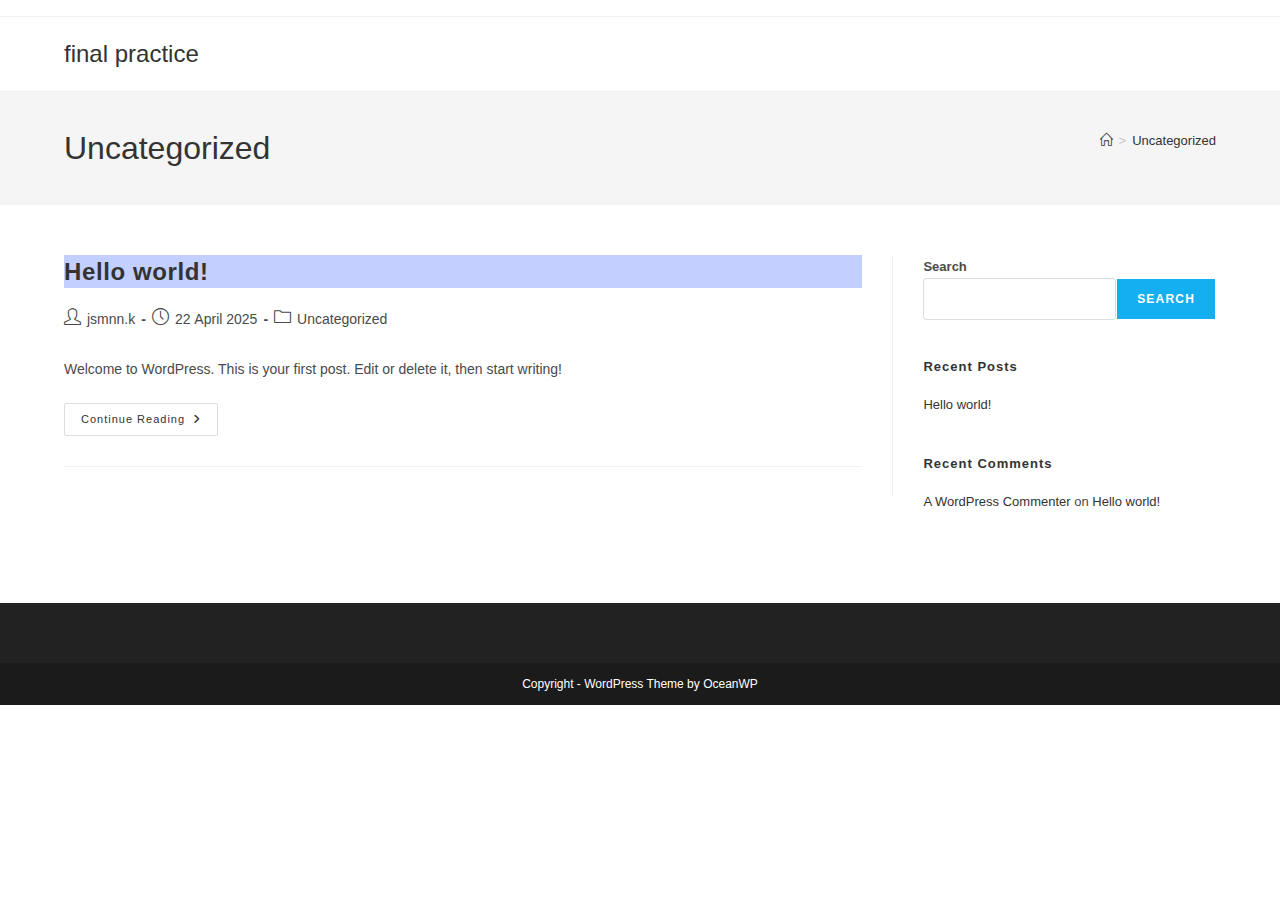
<file: category/uncategorized/index.html>
<!DOCTYPE html>
<html class="html" lang="en-CA">
<head>
	<meta charset="UTF-8">
	<link rel="profile" href="https://gmpg.org/xfn/11">

	<title>Uncategorized &#8211; final practice</title>
<meta name='robots' content='max-image-preview:large' />
	<style>img:is([sizes="auto" i], [sizes^="auto," i]) { contain-intrinsic-size: 3000px 1500px }</style>
	<meta name="viewport" content="width=device-width, initial-scale=1"><link rel='dns-prefetch' href='//localhost' />
<link rel="alternate" type="application/rss+xml" title="final practice &raquo; Feed" href="/feed/" />
<link rel="alternate" type="application/rss+xml" title="final practice &raquo; Comments Feed" href="/comments/feed/" />
<link rel="alternate" type="application/rss+xml" title="final practice &raquo; Uncategorized Category Feed" href="/category/uncategorized/feed/" />
<script async src="https://www.googletagmanager.com/gtag/js?id=G-L4NH34VE4F"></script>
<script>
var tinyGtagJsOptions = {"ga4":"G-L4NH34VE4F"};
window.dataLayer || (dataLayer = []);
function gtag(){dataLayer.push(arguments);}
gtag('js', new Date());
gtag('config', "G-L4NH34VE4F");
</script>
<script>
window._wpemojiSettings = {"baseUrl":"https:\/\/s.w.org\/images\/core\/emoji\/15.1.0\/72x72\/","ext":".png","svgUrl":"https:\/\/s.w.org\/images\/core\/emoji\/15.1.0\/svg\/","svgExt":".svg","source":{"concatemoji":"/wp-includes\/js\/wp-emoji-release.min.js?ver=6.8"}};
/*! This file is auto-generated */
!function(i,n){var o,s,e;function c(e){try{var t={supportTests:e,timestamp:(new Date).valueOf()};sessionStorage.setItem(o,JSON.stringify(t))}catch(e){}}function p(e,t,n){e.clearRect(0,0,e.canvas.width,e.canvas.height),e.fillText(t,0,0);var t=new Uint32Array(e.getImageData(0,0,e.canvas.width,e.canvas.height).data),r=(e.clearRect(0,0,e.canvas.width,e.canvas.height),e.fillText(n,0,0),new Uint32Array(e.getImageData(0,0,e.canvas.width,e.canvas.height).data));return t.every(function(e,t){return e===r[t]})}function u(e,t,n){switch(t){case"flag":return n(e,"\ud83c\udff3\ufe0f\u200d\u26a7\ufe0f","\ud83c\udff3\ufe0f\u200b\u26a7\ufe0f")?!1:!n(e,"\ud83c\uddfa\ud83c\uddf3","\ud83c\uddfa\u200b\ud83c\uddf3")&&!n(e,"\ud83c\udff4\udb40\udc67\udb40\udc62\udb40\udc65\udb40\udc6e\udb40\udc67\udb40\udc7f","\ud83c\udff4\u200b\udb40\udc67\u200b\udb40\udc62\u200b\udb40\udc65\u200b\udb40\udc6e\u200b\udb40\udc67\u200b\udb40\udc7f");case"emoji":return!n(e,"\ud83d\udc26\u200d\ud83d\udd25","\ud83d\udc26\u200b\ud83d\udd25")}return!1}function f(e,t,n){var r="undefined"!=typeof WorkerGlobalScope&&self instanceof WorkerGlobalScope?new OffscreenCanvas(300,150):i.createElement("canvas"),a=r.getContext("2d",{willReadFrequently:!0}),o=(a.textBaseline="top",a.font="600 32px Arial",{});return e.forEach(function(e){o[e]=t(a,e,n)}),o}function t(e){var t=i.createElement("script");t.src=e,t.defer=!0,i.head.appendChild(t)}"undefined"!=typeof Promise&&(o="wpEmojiSettingsSupports",s=["flag","emoji"],n.supports={everything:!0,everythingExceptFlag:!0},e=new Promise(function(e){i.addEventListener("DOMContentLoaded",e,{once:!0})}),new Promise(function(t){var n=function(){try{var e=JSON.parse(sessionStorage.getItem(o));if("object"==typeof e&&"number"==typeof e.timestamp&&(new Date).valueOf()<e.timestamp+604800&&"object"==typeof e.supportTests)return e.supportTests}catch(e){}return null}();if(!n){if("undefined"!=typeof Worker&&"undefined"!=typeof OffscreenCanvas&&"undefined"!=typeof URL&&URL.createObjectURL&&"undefined"!=typeof Blob)try{var e="postMessage("+f.toString()+"("+[JSON.stringify(s),u.toString(),p.toString()].join(",")+"));",r=new Blob([e],{type:"text/javascript"}),a=new Worker(URL.createObjectURL(r),{name:"wpTestEmojiSupports"});return void(a.onmessage=function(e){c(n=e.data),a.terminate(),t(n)})}catch(e){}c(n=f(s,u,p))}t(n)}).then(function(e){for(var t in e)n.supports[t]=e[t],n.supports.everything=n.supports.everything&&n.supports[t],"flag"!==t&&(n.supports.everythingExceptFlag=n.supports.everythingExceptFlag&&n.supports[t]);n.supports.everythingExceptFlag=n.supports.everythingExceptFlag&&!n.supports.flag,n.DOMReady=!1,n.readyCallback=function(){n.DOMReady=!0}}).then(function(){return e}).then(function(){var e;n.supports.everything||(n.readyCallback(),(e=n.source||{}).concatemoji?t(e.concatemoji):e.wpemoji&&e.twemoji&&(t(e.twemoji),t(e.wpemoji)))}))}((window,document),window._wpemojiSettings);
</script>
<style id='wp-emoji-styles-inline-css'>

	img.wp-smiley, img.emoji {
		display: inline !important;
		border: none !important;
		box-shadow: none !important;
		height: 1em !important;
		width: 1em !important;
		margin: 0 0.07em !important;
		vertical-align: -0.1em !important;
		background: none !important;
		padding: 0 !important;
	}
</style>
<link rel='stylesheet' id='wp-block-library-css' href='/wp-includes/css/dist/block-library/style.min.css?ver=6.8' media='all' />
<style id='wp-block-library-theme-inline-css'>
.wp-block-audio :where(figcaption){color:#555;font-size:13px;text-align:center}.is-dark-theme .wp-block-audio :where(figcaption){color:#ffffffa6}.wp-block-audio{margin:0 0 1em}.wp-block-code{border:1px solid #ccc;border-radius:4px;font-family:Menlo,Consolas,monaco,monospace;padding:.8em 1em}.wp-block-embed :where(figcaption){color:#555;font-size:13px;text-align:center}.is-dark-theme .wp-block-embed :where(figcaption){color:#ffffffa6}.wp-block-embed{margin:0 0 1em}.blocks-gallery-caption{color:#555;font-size:13px;text-align:center}.is-dark-theme .blocks-gallery-caption{color:#ffffffa6}:root :where(.wp-block-image figcaption){color:#555;font-size:13px;text-align:center}.is-dark-theme :root :where(.wp-block-image figcaption){color:#ffffffa6}.wp-block-image{margin:0 0 1em}.wp-block-pullquote{border-bottom:4px solid;border-top:4px solid;color:currentColor;margin-bottom:1.75em}.wp-block-pullquote cite,.wp-block-pullquote footer,.wp-block-pullquote__citation{color:currentColor;font-size:.8125em;font-style:normal;text-transform:uppercase}.wp-block-quote{border-left:.25em solid;margin:0 0 1.75em;padding-left:1em}.wp-block-quote cite,.wp-block-quote footer{color:currentColor;font-size:.8125em;font-style:normal;position:relative}.wp-block-quote:where(.has-text-align-right){border-left:none;border-right:.25em solid;padding-left:0;padding-right:1em}.wp-block-quote:where(.has-text-align-center){border:none;padding-left:0}.wp-block-quote.is-large,.wp-block-quote.is-style-large,.wp-block-quote:where(.is-style-plain){border:none}.wp-block-search .wp-block-search__label{font-weight:700}.wp-block-search__button{border:1px solid #ccc;padding:.375em .625em}:where(.wp-block-group.has-background){padding:1.25em 2.375em}.wp-block-separator.has-css-opacity{opacity:.4}.wp-block-separator{border:none;border-bottom:2px solid;margin-left:auto;margin-right:auto}.wp-block-separator.has-alpha-channel-opacity{opacity:1}.wp-block-separator:not(.is-style-wide):not(.is-style-dots){width:100px}.wp-block-separator.has-background:not(.is-style-dots){border-bottom:none;height:1px}.wp-block-separator.has-background:not(.is-style-wide):not(.is-style-dots){height:2px}.wp-block-table{margin:0 0 1em}.wp-block-table td,.wp-block-table th{word-break:normal}.wp-block-table :where(figcaption){color:#555;font-size:13px;text-align:center}.is-dark-theme .wp-block-table :where(figcaption){color:#ffffffa6}.wp-block-video :where(figcaption){color:#555;font-size:13px;text-align:center}.is-dark-theme .wp-block-video :where(figcaption){color:#ffffffa6}.wp-block-video{margin:0 0 1em}:root :where(.wp-block-template-part.has-background){margin-bottom:0;margin-top:0;padding:1.25em 2.375em}
</style>
<style id='classic-theme-styles-inline-css'>
/*! This file is auto-generated */
.wp-block-button__link{color:#fff;background-color:#32373c;border-radius:9999px;box-shadow:none;text-decoration:none;padding:calc(.667em + 2px) calc(1.333em + 2px);font-size:1.125em}.wp-block-file__button{background:#32373c;color:#fff;text-decoration:none}
</style>
<style id='global-styles-inline-css'>
:root{--wp--preset--aspect-ratio--square: 1;--wp--preset--aspect-ratio--4-3: 4/3;--wp--preset--aspect-ratio--3-4: 3/4;--wp--preset--aspect-ratio--3-2: 3/2;--wp--preset--aspect-ratio--2-3: 2/3;--wp--preset--aspect-ratio--16-9: 16/9;--wp--preset--aspect-ratio--9-16: 9/16;--wp--preset--color--black: #000000;--wp--preset--color--cyan-bluish-gray: #abb8c3;--wp--preset--color--white: #ffffff;--wp--preset--color--pale-pink: #f78da7;--wp--preset--color--vivid-red: #cf2e2e;--wp--preset--color--luminous-vivid-orange: #ff6900;--wp--preset--color--luminous-vivid-amber: #fcb900;--wp--preset--color--light-green-cyan: #7bdcb5;--wp--preset--color--vivid-green-cyan: #00d084;--wp--preset--color--pale-cyan-blue: #8ed1fc;--wp--preset--color--vivid-cyan-blue: #0693e3;--wp--preset--color--vivid-purple: #9b51e0;--wp--preset--gradient--vivid-cyan-blue-to-vivid-purple: linear-gradient(135deg,rgba(6,147,227,1) 0%,rgb(155,81,224) 100%);--wp--preset--gradient--light-green-cyan-to-vivid-green-cyan: linear-gradient(135deg,rgb(122,220,180) 0%,rgb(0,208,130) 100%);--wp--preset--gradient--luminous-vivid-amber-to-luminous-vivid-orange: linear-gradient(135deg,rgba(252,185,0,1) 0%,rgba(255,105,0,1) 100%);--wp--preset--gradient--luminous-vivid-orange-to-vivid-red: linear-gradient(135deg,rgba(255,105,0,1) 0%,rgb(207,46,46) 100%);--wp--preset--gradient--very-light-gray-to-cyan-bluish-gray: linear-gradient(135deg,rgb(238,238,238) 0%,rgb(169,184,195) 100%);--wp--preset--gradient--cool-to-warm-spectrum: linear-gradient(135deg,rgb(74,234,220) 0%,rgb(151,120,209) 20%,rgb(207,42,186) 40%,rgb(238,44,130) 60%,rgb(251,105,98) 80%,rgb(254,248,76) 100%);--wp--preset--gradient--blush-light-purple: linear-gradient(135deg,rgb(255,206,236) 0%,rgb(152,150,240) 100%);--wp--preset--gradient--blush-bordeaux: linear-gradient(135deg,rgb(254,205,165) 0%,rgb(254,45,45) 50%,rgb(107,0,62) 100%);--wp--preset--gradient--luminous-dusk: linear-gradient(135deg,rgb(255,203,112) 0%,rgb(199,81,192) 50%,rgb(65,88,208) 100%);--wp--preset--gradient--pale-ocean: linear-gradient(135deg,rgb(255,245,203) 0%,rgb(182,227,212) 50%,rgb(51,167,181) 100%);--wp--preset--gradient--electric-grass: linear-gradient(135deg,rgb(202,248,128) 0%,rgb(113,206,126) 100%);--wp--preset--gradient--midnight: linear-gradient(135deg,rgb(2,3,129) 0%,rgb(40,116,252) 100%);--wp--preset--font-size--small: 13px;--wp--preset--font-size--medium: 20px;--wp--preset--font-size--large: 36px;--wp--preset--font-size--x-large: 42px;--wp--preset--spacing--20: 0.44rem;--wp--preset--spacing--30: 0.67rem;--wp--preset--spacing--40: 1rem;--wp--preset--spacing--50: 1.5rem;--wp--preset--spacing--60: 2.25rem;--wp--preset--spacing--70: 3.38rem;--wp--preset--spacing--80: 5.06rem;--wp--preset--shadow--natural: 6px 6px 9px rgba(0, 0, 0, 0.2);--wp--preset--shadow--deep: 12px 12px 50px rgba(0, 0, 0, 0.4);--wp--preset--shadow--sharp: 6px 6px 0px rgba(0, 0, 0, 0.2);--wp--preset--shadow--outlined: 6px 6px 0px -3px rgba(255, 255, 255, 1), 6px 6px rgba(0, 0, 0, 1);--wp--preset--shadow--crisp: 6px 6px 0px rgba(0, 0, 0, 1);}:where(.is-layout-flex){gap: 0.5em;}:where(.is-layout-grid){gap: 0.5em;}body .is-layout-flex{display: flex;}.is-layout-flex{flex-wrap: wrap;align-items: center;}.is-layout-flex > :is(*, div){margin: 0;}body .is-layout-grid{display: grid;}.is-layout-grid > :is(*, div){margin: 0;}:where(.wp-block-columns.is-layout-flex){gap: 2em;}:where(.wp-block-columns.is-layout-grid){gap: 2em;}:where(.wp-block-post-template.is-layout-flex){gap: 1.25em;}:where(.wp-block-post-template.is-layout-grid){gap: 1.25em;}.has-black-color{color: var(--wp--preset--color--black) !important;}.has-cyan-bluish-gray-color{color: var(--wp--preset--color--cyan-bluish-gray) !important;}.has-white-color{color: var(--wp--preset--color--white) !important;}.has-pale-pink-color{color: var(--wp--preset--color--pale-pink) !important;}.has-vivid-red-color{color: var(--wp--preset--color--vivid-red) !important;}.has-luminous-vivid-orange-color{color: var(--wp--preset--color--luminous-vivid-orange) !important;}.has-luminous-vivid-amber-color{color: var(--wp--preset--color--luminous-vivid-amber) !important;}.has-light-green-cyan-color{color: var(--wp--preset--color--light-green-cyan) !important;}.has-vivid-green-cyan-color{color: var(--wp--preset--color--vivid-green-cyan) !important;}.has-pale-cyan-blue-color{color: var(--wp--preset--color--pale-cyan-blue) !important;}.has-vivid-cyan-blue-color{color: var(--wp--preset--color--vivid-cyan-blue) !important;}.has-vivid-purple-color{color: var(--wp--preset--color--vivid-purple) !important;}.has-black-background-color{background-color: var(--wp--preset--color--black) !important;}.has-cyan-bluish-gray-background-color{background-color: var(--wp--preset--color--cyan-bluish-gray) !important;}.has-white-background-color{background-color: var(--wp--preset--color--white) !important;}.has-pale-pink-background-color{background-color: var(--wp--preset--color--pale-pink) !important;}.has-vivid-red-background-color{background-color: var(--wp--preset--color--vivid-red) !important;}.has-luminous-vivid-orange-background-color{background-color: var(--wp--preset--color--luminous-vivid-orange) !important;}.has-luminous-vivid-amber-background-color{background-color: var(--wp--preset--color--luminous-vivid-amber) !important;}.has-light-green-cyan-background-color{background-color: var(--wp--preset--color--light-green-cyan) !important;}.has-vivid-green-cyan-background-color{background-color: var(--wp--preset--color--vivid-green-cyan) !important;}.has-pale-cyan-blue-background-color{background-color: var(--wp--preset--color--pale-cyan-blue) !important;}.has-vivid-cyan-blue-background-color{background-color: var(--wp--preset--color--vivid-cyan-blue) !important;}.has-vivid-purple-background-color{background-color: var(--wp--preset--color--vivid-purple) !important;}.has-black-border-color{border-color: var(--wp--preset--color--black) !important;}.has-cyan-bluish-gray-border-color{border-color: var(--wp--preset--color--cyan-bluish-gray) !important;}.has-white-border-color{border-color: var(--wp--preset--color--white) !important;}.has-pale-pink-border-color{border-color: var(--wp--preset--color--pale-pink) !important;}.has-vivid-red-border-color{border-color: var(--wp--preset--color--vivid-red) !important;}.has-luminous-vivid-orange-border-color{border-color: var(--wp--preset--color--luminous-vivid-orange) !important;}.has-luminous-vivid-amber-border-color{border-color: var(--wp--preset--color--luminous-vivid-amber) !important;}.has-light-green-cyan-border-color{border-color: var(--wp--preset--color--light-green-cyan) !important;}.has-vivid-green-cyan-border-color{border-color: var(--wp--preset--color--vivid-green-cyan) !important;}.has-pale-cyan-blue-border-color{border-color: var(--wp--preset--color--pale-cyan-blue) !important;}.has-vivid-cyan-blue-border-color{border-color: var(--wp--preset--color--vivid-cyan-blue) !important;}.has-vivid-purple-border-color{border-color: var(--wp--preset--color--vivid-purple) !important;}.has-vivid-cyan-blue-to-vivid-purple-gradient-background{background: var(--wp--preset--gradient--vivid-cyan-blue-to-vivid-purple) !important;}.has-light-green-cyan-to-vivid-green-cyan-gradient-background{background: var(--wp--preset--gradient--light-green-cyan-to-vivid-green-cyan) !important;}.has-luminous-vivid-amber-to-luminous-vivid-orange-gradient-background{background: var(--wp--preset--gradient--luminous-vivid-amber-to-luminous-vivid-orange) !important;}.has-luminous-vivid-orange-to-vivid-red-gradient-background{background: var(--wp--preset--gradient--luminous-vivid-orange-to-vivid-red) !important;}.has-very-light-gray-to-cyan-bluish-gray-gradient-background{background: var(--wp--preset--gradient--very-light-gray-to-cyan-bluish-gray) !important;}.has-cool-to-warm-spectrum-gradient-background{background: var(--wp--preset--gradient--cool-to-warm-spectrum) !important;}.has-blush-light-purple-gradient-background{background: var(--wp--preset--gradient--blush-light-purple) !important;}.has-blush-bordeaux-gradient-background{background: var(--wp--preset--gradient--blush-bordeaux) !important;}.has-luminous-dusk-gradient-background{background: var(--wp--preset--gradient--luminous-dusk) !important;}.has-pale-ocean-gradient-background{background: var(--wp--preset--gradient--pale-ocean) !important;}.has-electric-grass-gradient-background{background: var(--wp--preset--gradient--electric-grass) !important;}.has-midnight-gradient-background{background: var(--wp--preset--gradient--midnight) !important;}.has-small-font-size{font-size: var(--wp--preset--font-size--small) !important;}.has-medium-font-size{font-size: var(--wp--preset--font-size--medium) !important;}.has-large-font-size{font-size: var(--wp--preset--font-size--large) !important;}.has-x-large-font-size{font-size: var(--wp--preset--font-size--x-large) !important;}
:where(.wp-block-post-template.is-layout-flex){gap: 1.25em;}:where(.wp-block-post-template.is-layout-grid){gap: 1.25em;}
:where(.wp-block-columns.is-layout-flex){gap: 2em;}:where(.wp-block-columns.is-layout-grid){gap: 2em;}
:root :where(.wp-block-pullquote){font-size: 1.5em;line-height: 1.6;}
</style>
<link rel='stylesheet' id='parent-style-css' href='/wp-content/themes/oceanwp/style.css?ver=6.8' media='all' />
<link rel='stylesheet' id='child-style-css' href='/wp-content/themes/pink/style.css?ver=6.8' media='all' />
<link rel='stylesheet' id='font-awesome-css' href='/wp-content/themes/oceanwp/assets/fonts/fontawesome/css/all.min.css?ver=6.7.2' media='all' />
<link rel='stylesheet' id='simple-line-icons-css' href='/wp-content/themes/oceanwp/assets/css/third/simple-line-icons.min.css?ver=2.4.0' media='all' />
<link rel='stylesheet' id='oceanwp-style-css' href='/wp-content/themes/oceanwp/assets/css/style.min.css?ver=6.8' media='all' />
<script src="/wp-content/themes/pink/customElements.js?ver=6.8" id="custom_javascript-js"></script>
<script src="/wp-includes/js/jquery/jquery.min.js?ver=3.7.1" id="jquery-core-js"></script>
<script src="/wp-includes/js/jquery/jquery-migrate.min.js?ver=3.4.1" id="jquery-migrate-js"></script>
<link rel="https://api.w.org/" href="/wp-json/" /><link rel="alternate" title="JSON" type="application/json" href="/wp-json/wp/v2/categories/1" /><link rel="EditURI" type="application/rsd+xml" title="RSD" href="/xmlrpc.php?rsd" />
<meta name="generator" content="WordPress 6.8" />
<!-- OceanWP CSS -->
<style type="text/css">
/* Colors */body .theme-button,body input[type="submit"],body button[type="submit"],body button,body .button,body div.wpforms-container-full .wpforms-form input[type=submit],body div.wpforms-container-full .wpforms-form button[type=submit],body div.wpforms-container-full .wpforms-form .wpforms-page-button,.woocommerce-cart .wp-element-button,.woocommerce-checkout .wp-element-button,.wp-block-button__link{border-color:#ffffff}body .theme-button:hover,body input[type="submit"]:hover,body button[type="submit"]:hover,body button:hover,body .button:hover,body div.wpforms-container-full .wpforms-form input[type=submit]:hover,body div.wpforms-container-full .wpforms-form input[type=submit]:active,body div.wpforms-container-full .wpforms-form button[type=submit]:hover,body div.wpforms-container-full .wpforms-form button[type=submit]:active,body div.wpforms-container-full .wpforms-form .wpforms-page-button:hover,body div.wpforms-container-full .wpforms-form .wpforms-page-button:active,.woocommerce-cart .wp-element-button:hover,.woocommerce-checkout .wp-element-button:hover,.wp-block-button__link:hover{border-color:#ffffff}/* OceanWP Style Settings CSS */.theme-button,input[type="submit"],button[type="submit"],button,.button,body div.wpforms-container-full .wpforms-form input[type=submit],body div.wpforms-container-full .wpforms-form button[type=submit],body div.wpforms-container-full .wpforms-form .wpforms-page-button{border-style:solid}.theme-button,input[type="submit"],button[type="submit"],button,.button,body div.wpforms-container-full .wpforms-form input[type=submit],body div.wpforms-container-full .wpforms-form button[type=submit],body div.wpforms-container-full .wpforms-form .wpforms-page-button{border-width:1px}form input[type="text"],form input[type="password"],form input[type="email"],form input[type="url"],form input[type="date"],form input[type="month"],form input[type="time"],form input[type="datetime"],form input[type="datetime-local"],form input[type="week"],form input[type="number"],form input[type="search"],form input[type="tel"],form input[type="color"],form select,form textarea,.woocommerce .woocommerce-checkout .select2-container--default .select2-selection--single{border-style:solid}body div.wpforms-container-full .wpforms-form input[type=date],body div.wpforms-container-full .wpforms-form input[type=datetime],body div.wpforms-container-full .wpforms-form input[type=datetime-local],body div.wpforms-container-full .wpforms-form input[type=email],body div.wpforms-container-full .wpforms-form input[type=month],body div.wpforms-container-full .wpforms-form input[type=number],body div.wpforms-container-full .wpforms-form input[type=password],body div.wpforms-container-full .wpforms-form input[type=range],body div.wpforms-container-full .wpforms-form input[type=search],body div.wpforms-container-full .wpforms-form input[type=tel],body div.wpforms-container-full .wpforms-form input[type=text],body div.wpforms-container-full .wpforms-form input[type=time],body div.wpforms-container-full .wpforms-form input[type=url],body div.wpforms-container-full .wpforms-form input[type=week],body div.wpforms-container-full .wpforms-form select,body div.wpforms-container-full .wpforms-form textarea{border-style:solid}form input[type="text"],form input[type="password"],form input[type="email"],form input[type="url"],form input[type="date"],form input[type="month"],form input[type="time"],form input[type="datetime"],form input[type="datetime-local"],form input[type="week"],form input[type="number"],form input[type="search"],form input[type="tel"],form input[type="color"],form select,form textarea{border-radius:3px}body div.wpforms-container-full .wpforms-form input[type=date],body div.wpforms-container-full .wpforms-form input[type=datetime],body div.wpforms-container-full .wpforms-form input[type=datetime-local],body div.wpforms-container-full .wpforms-form input[type=email],body div.wpforms-container-full .wpforms-form input[type=month],body div.wpforms-container-full .wpforms-form input[type=number],body div.wpforms-container-full .wpforms-form input[type=password],body div.wpforms-container-full .wpforms-form input[type=range],body div.wpforms-container-full .wpforms-form input[type=search],body div.wpforms-container-full .wpforms-form input[type=tel],body div.wpforms-container-full .wpforms-form input[type=text],body div.wpforms-container-full .wpforms-form input[type=time],body div.wpforms-container-full .wpforms-form input[type=url],body div.wpforms-container-full .wpforms-form input[type=week],body div.wpforms-container-full .wpforms-form select,body div.wpforms-container-full .wpforms-form textarea{border-radius:3px}/* Header */#site-header.has-header-media .overlay-header-media{background-color:rgba(0,0,0,0.5)}/* Blog CSS */.ocean-single-post-header ul.meta-item li a:hover{color:#333333}/* Typography */body{font-size:14px;line-height:1.8}h1,h2,h3,h4,h5,h6,.theme-heading,.widget-title,.oceanwp-widget-recent-posts-title,.comment-reply-title,.entry-title,.sidebar-box .widget-title{line-height:1.4}h1{font-size:23px;line-height:1.4}h2{font-size:20px;line-height:1.4}h3{font-size:18px;line-height:1.4}h4{font-size:17px;line-height:1.4}h5{font-size:14px;line-height:1.4}h6{font-size:15px;line-height:1.4}.page-header .page-header-title,.page-header.background-image-page-header .page-header-title{font-size:32px;line-height:1.4}.page-header .page-subheading{font-size:15px;line-height:1.8}.site-breadcrumbs,.site-breadcrumbs a{font-size:13px;line-height:1.4}#top-bar-content,#top-bar-social-alt{font-size:12px;line-height:1.8}#site-logo a.site-logo-text{font-size:24px;line-height:1.8}.dropdown-menu ul li a.menu-link,#site-header.full_screen-header .fs-dropdown-menu ul.sub-menu li a{font-size:12px;line-height:1.2;letter-spacing:.6px}.sidr-class-dropdown-menu li a,a.sidr-class-toggle-sidr-close,#mobile-dropdown ul li a,body #mobile-fullscreen ul li a{font-size:15px;line-height:1.8}.blog-entry.post .blog-entry-header .entry-title a{font-size:24px;line-height:1.4}.ocean-single-post-header .single-post-title{font-size:34px;line-height:1.4;letter-spacing:.6px}.ocean-single-post-header ul.meta-item li,.ocean-single-post-header ul.meta-item li a{font-size:13px;line-height:1.4;letter-spacing:.6px}.ocean-single-post-header .post-author-name,.ocean-single-post-header .post-author-name a{font-size:14px;line-height:1.4;letter-spacing:.6px}.ocean-single-post-header .post-author-description{font-size:12px;line-height:1.4;letter-spacing:.6px}.single-post .entry-title{line-height:1.4;letter-spacing:.6px}.single-post ul.meta li,.single-post ul.meta li a{font-size:14px;line-height:1.4;letter-spacing:.6px}.sidebar-box .widget-title,.sidebar-box.widget_block .wp-block-heading{font-size:13px;line-height:1;letter-spacing:1px}#footer-widgets .footer-box .widget-title{font-size:13px;line-height:1;letter-spacing:1px}#footer-bottom #copyright{font-size:12px;line-height:1}#footer-bottom #footer-bottom-menu{font-size:12px;line-height:1}.woocommerce-store-notice.demo_store{line-height:2;letter-spacing:1.5px}.demo_store .woocommerce-store-notice__dismiss-link{line-height:2;letter-spacing:1.5px}.woocommerce ul.products li.product li.title h2,.woocommerce ul.products li.product li.title a{font-size:14px;line-height:1.5}.woocommerce ul.products li.product li.category,.woocommerce ul.products li.product li.category a{font-size:12px;line-height:1}.woocommerce ul.products li.product .price{font-size:18px;line-height:1}.woocommerce ul.products li.product .button,.woocommerce ul.products li.product .product-inner .added_to_cart{font-size:12px;line-height:1.5;letter-spacing:1px}.woocommerce ul.products li.owp-woo-cond-notice span,.woocommerce ul.products li.owp-woo-cond-notice a{font-size:16px;line-height:1;letter-spacing:1px;font-weight:600;text-transform:capitalize}.woocommerce div.product .product_title{font-size:24px;line-height:1.4;letter-spacing:.6px}.woocommerce div.product p.price{font-size:36px;line-height:1}.woocommerce .owp-btn-normal .summary form button.button,.woocommerce .owp-btn-big .summary form button.button,.woocommerce .owp-btn-very-big .summary form button.button{font-size:12px;line-height:1.5;letter-spacing:1px;text-transform:uppercase}.woocommerce div.owp-woo-single-cond-notice span,.woocommerce div.owp-woo-single-cond-notice a{font-size:18px;line-height:2;letter-spacing:1.5px;font-weight:600;text-transform:capitalize}
</style></head>

<body class="archive category category-uncategorized category-1 wp-embed-responsive wp-theme-oceanwp wp-child-theme-pink oceanwp-theme dropdown-mobile default-breakpoint has-sidebar content-right-sidebar has-topbar has-breadcrumbs" itemscope="itemscope" itemtype="https://schema.org/Blog">

	
	
	<div id="outer-wrap" class="site clr">

		<a class="skip-link screen-reader-text" href="#main">Skip to content</a>

		
		<div id="wrap" class="clr">

			

<div id="top-bar-wrap" class="clr">

	<div id="top-bar" class="clr container has-no-content">

		
		<div id="top-bar-inner" class="clr">

			

		</div><!-- #top-bar-inner -->

		
	</div><!-- #top-bar -->

</div><!-- #top-bar-wrap -->


			
<header id="site-header" class="minimal-header clr" data-height="74" itemscope="itemscope" itemtype="https://schema.org/WPHeader" role="banner">

	
					
			<div id="site-header-inner" class="clr container">

				
				

<div id="site-logo" class="clr" itemscope itemtype="https://schema.org/Brand" >

	
	<div id="site-logo-inner" class="clr">

						<a href="/" rel="home" class="site-title site-logo-text"  style=color:#;>final practice</a>
				
	</div><!-- #site-logo-inner -->

	
	
</div><!-- #site-logo -->


				
			</div><!-- #site-header-inner -->

			
<div id="mobile-dropdown" class="clr" >

	<nav class="clr" itemscope="itemscope" itemtype="https://schema.org/SiteNavigationElement">

		
<div id="mobile-menu-search" class="clr">
	<form aria-label="Search this website" method="get" action="/" class="mobile-searchform">
		<input aria-label="Insert search query" value="" class="field" id="ocean-mobile-search-1" type="search" name="s" autocomplete="off" placeholder="Search" />
		<button aria-label="Submit search" type="submit" class="searchform-submit">
			<i class=" icon-magnifier" aria-hidden="true" role="img"></i>		</button>
					</form>
</div><!-- .mobile-menu-search -->

	</nav>

</div>

			
			
		
		
</header><!-- #site-header -->


			
			<main id="main" class="site-main clr"  role="main">

				

<header class="page-header">

	
	<div class="container clr page-header-inner">

		
			<h1 class="page-header-title clr" itemprop="headline">Uncategorized</h1>

			
		
		<nav role="navigation" aria-label="Breadcrumbs" class="site-breadcrumbs clr position-"><ol class="trail-items" itemscope itemtype="https://schema.org/BreadcrumbList"><meta name="numberOfItems" content="2" /><meta name="itemListOrder" content="Ascending" /><li class="trail-item trail-begin" itemprop="itemListElement" itemscope itemtype="https://schema.org/ListItem"><a href="/" rel="home" aria-label="Home" itemprop="item"><span itemprop="name"><i class=" icon-home" aria-hidden="true" role="img"></i><span class="breadcrumb-home has-icon">Home</span></span></a><span class="breadcrumb-sep">></span><meta itemprop="position" content="1" /></li><li class="trail-item trail-end" itemprop="itemListElement" itemscope itemtype="https://schema.org/ListItem"><span itemprop="name"><a href="/category/uncategorized/">Uncategorized</a></span><meta itemprop="position" content="2" /></li></ol></nav>
	</div><!-- .page-header-inner -->

	
	
</header><!-- .page-header -->


	
	<div id="content-wrap" class="container clr">

		
		<div id="primary" class="content-area clr">

			
			<div id="content" class="site-content clr">

				
										<div id="blog-entries" class="entries clr">

							
							
								
								
	<article id="post-1" class="blog-entry clr no-featured-image large-entry post-1 post type-post status-publish format-standard hentry category-uncategorized entry">

		<div class="blog-entry-inner clr">

			

<header class="blog-entry-header clr">
	<h2 class="blog-entry-title entry-title">
		<a href="/hello-world/"  rel="bookmark">Hello world!</a>
	</h2><!-- .blog-entry-title -->
</header><!-- .blog-entry-header -->


<ul class="meta obem-default clr" aria-label="Post details:">

	
					<li class="meta-author" itemprop="name"><span class="screen-reader-text">Post author:</span><i class=" icon-user" aria-hidden="true" role="img"></i><a href="/author/jsmnn-k/" title="Posts by jsmnn.k" rel="author"  itemprop="author" itemscope="itemscope" itemtype="https://schema.org/Person">jsmnn.k</a></li>
		
		
		
		
		
		
	
		
					<li class="meta-date" itemprop="datePublished"><span class="screen-reader-text">Post published:</span><i class=" icon-clock" aria-hidden="true" role="img"></i>22 April 2025</li>
		
		
		
		
		
	
		
		
		
					<li class="meta-cat"><span class="screen-reader-text">Post category:</span><i class=" icon-folder" aria-hidden="true" role="img"></i><a href="/category/uncategorized/" rel="category tag">Uncategorized</a></li>
		
		
		
	
		
		
		
		
		
		
	
</ul>



<div class="blog-entry-summary clr" itemprop="text">

	
		<p>
			Welcome to WordPress. This is your first post. Edit or delete it, then start writing!		</p>

		
</div><!-- .blog-entry-summary -->



<div class="blog-entry-readmore clr">
	
<a href="/hello-world/" 
	>
	Continue Reading<span class="screen-reader-text">Hello world!</span><i class=" fa fa-angle-right" aria-hidden="true" role="img"></i></a>

</div><!-- .blog-entry-readmore -->


			
		</div><!-- .blog-entry-inner -->

	</article><!-- #post-## -->

	
								
							
						</div><!-- #blog-entries -->

							
					
				
			</div><!-- #content -->

			
		</div><!-- #primary -->

		

<aside id="right-sidebar" class="sidebar-container widget-area sidebar-primary" itemscope="itemscope" itemtype="https://schema.org/WPSideBar" role="complementary" aria-label="Primary Sidebar">

	
	<div id="right-sidebar-inner" class="clr">

		<div id="block-2" class="sidebar-box widget_block widget_search clr"><form role="search" method="get" action="/" class="wp-block-search__button-outside wp-block-search__text-button wp-block-search"    ><label class="wp-block-search__label" for="wp-block-search__input-2" >Search</label><div class="wp-block-search__inside-wrapper " ><input class="wp-block-search__input" id="wp-block-search__input-2" placeholder="" value="" type="search" name="s" required /><button aria-label="Search" class="wp-block-search__button wp-element-button" type="submit" >Search</button></div></form></div><div id="block-3" class="sidebar-box widget_block clr"><div class="wp-block-group"><div class="wp-block-group__inner-container is-layout-flow wp-block-group-is-layout-flow"><h2 class="wp-block-heading">Recent Posts</h2><ul class="wp-block-latest-posts__list wp-block-latest-posts"><li><a class="wp-block-latest-posts__post-title" href="/hello-world/">Hello world!</a></li>
</ul></div></div></div><div id="block-4" class="sidebar-box widget_block clr"><div class="wp-block-group"><div class="wp-block-group__inner-container is-layout-flow wp-block-group-is-layout-flow"><h2 class="wp-block-heading">Recent Comments</h2><ol class="wp-block-latest-comments"><li class="wp-block-latest-comments__comment"><article><footer class="wp-block-latest-comments__comment-meta"><a class="wp-block-latest-comments__comment-author" href="https://en-ca.wordpress.org/">A WordPress Commenter</a> on <a class="wp-block-latest-comments__comment-link" href="/hello-world/#comment-1">Hello world!</a></footer></article></li></ol></div></div></div>
	</div><!-- #sidebar-inner -->

	
</aside><!-- #right-sidebar -->


	</div><!-- #content-wrap -->

	

	</main><!-- #main -->

	
	
	
		
<footer id="footer" class="site-footer" itemscope="itemscope" itemtype="https://schema.org/WPFooter" role="contentinfo">

	
	<div id="footer-inner" class="clr">

		

<div id="footer-widgets" class="oceanwp-row clr">

	
	<div class="footer-widgets-inner container">

					<div class="footer-box span_1_of_4 col col-1">
							</div><!-- .footer-one-box -->

							<div class="footer-box span_1_of_4 col col-2">
									</div><!-- .footer-one-box -->
				
							<div class="footer-box span_1_of_4 col col-3 ">
									</div><!-- .footer-one-box -->
				
							<div class="footer-box span_1_of_4 col col-4">
									</div><!-- .footer-box -->
				
			
	</div><!-- .container -->

	
</div><!-- #footer-widgets -->



<div id="footer-bottom" class="clr no-footer-nav">

	
	<div id="footer-bottom-inner" class="container clr">

		
		
			<div id="copyright" class="clr" role="contentinfo">
				Copyright - WordPress Theme by OceanWP			</div><!-- #copyright -->

			
	</div><!-- #footer-bottom-inner -->

	
</div><!-- #footer-bottom -->


	</div><!-- #footer-inner -->

	
</footer><!-- #footer -->

	
	
</div><!-- #wrap -->


</div><!-- #outer-wrap -->



<a aria-label="Scroll to the top of the page" href="#" id="scroll-top" class="scroll-top-right"><i class=" fa fa-angle-up" aria-hidden="true" role="img"></i></a>




<script type="speculationrules">
{"prefetch":[{"source":"document","where":{"and":[{"href_matches":"\/*"},{"not":{"href_matches":["\/wp-*.php","\/wp-admin\/*","\/wp-content\/uploads\/*","\/wp-content\/*","\/wp-content\/plugins\/*","\/wp-content\/themes\/pink\/*","\/wp-content\/themes\/oceanwp\/*","\/*\\?(.+)"]}},{"not":{"selector_matches":"a[rel~=\"nofollow\"]"}},{"not":{"selector_matches":".no-prefetch, .no-prefetch a"}}]},"eagerness":"conservative"}]}
</script>
<script src="/wp-includes/js/imagesloaded.min.js?ver=5.0.0" id="imagesloaded-js"></script>
<script id="oceanwp-main-js-extra">
var oceanwpLocalize = {"nonce":"caa0c2dffb","isRTL":"","menuSearchStyle":"drop_down","mobileMenuSearchStyle":"disabled","sidrSource":null,"sidrDisplace":"1","sidrSide":"left","sidrDropdownTarget":"link","verticalHeaderTarget":"link","customScrollOffset":"0","customSelects":".woocommerce-ordering .orderby, #dropdown_product_cat, .widget_categories select, .widget_archive select, .single-product .variations_form .variations select"};
</script>
<script src="/wp-content/themes/oceanwp/assets/js/theme.min.js?ver=6.8" id="oceanwp-main-js"></script>
<script src="/wp-content/themes/oceanwp/assets/js/drop-down-mobile-menu.min.js?ver=6.8" id="oceanwp-drop-down-mobile-menu-js"></script>
<script src="/wp-content/themes/oceanwp/assets/js/drop-down-search.min.js?ver=6.8" id="oceanwp-drop-down-search-js"></script>
<script src="/wp-content/themes/oceanwp/assets/js/vendors/magnific-popup.min.js?ver=6.8" id="ow-magnific-popup-js"></script>
<script src="/wp-content/themes/oceanwp/assets/js/ow-lightbox.min.js?ver=6.8" id="oceanwp-lightbox-js"></script>
<script src="/wp-content/themes/oceanwp/assets/js/vendors/flickity.pkgd.min.js?ver=6.8" id="ow-flickity-js"></script>
<script src="/wp-content/themes/oceanwp/assets/js/ow-slider.min.js?ver=6.8" id="oceanwp-slider-js"></script>
<script src="/wp-content/themes/oceanwp/assets/js/scroll-effect.min.js?ver=6.8" id="oceanwp-scroll-effect-js"></script>
<script src="/wp-content/themes/oceanwp/assets/js/scroll-top.min.js?ver=6.8" id="oceanwp-scroll-top-js"></script>
<script src="/wp-content/themes/oceanwp/assets/js/select.min.js?ver=6.8" id="oceanwp-select-js"></script>
</body>
</html>
</file>
<file: wp-content/themes/oceanwp/style.css>
/*!
 * Theme Name: 		   OceanWP
 * Text Domain: 	   oceanwp
 * Version:            4.0.7
 * Tested up to:       6.7.2
 * Requires at least:  5.6
 * Requires PHP:       7.4
 * Author:             OceanWP
 * Author URI:         https://oceanwp.org/about-oceanwp/
 * Theme URI:          https://oceanwp.org/
 * Description:        OceanWP is the perfect theme for your project. Lightweight and highly extendable, it will enable you to create almost any type of website such a blog, portfolio, business website and WooCommerce storefront with a beautiful & professional design. Very fast, responsive, RTL & translation ready, best SEO practices, unique WooCommerce features to increase conversion and much more. You can even edit the settings on tablet & mobile so your site looks good on every device. Work with the most popular page builders as Elementor, Beaver Builder, Brizy, Visual Composer, Divi, SiteOrigin, etc... Developers will love his extensible codebase making it a joy to customize and extend. Best friend of Elementor & WooCommerce. Looking for a Multi-Purpose theme? Look no further! Check the demos to realize that it's the only theme you will ever need: https://oceanwp.org/demos/
 * Tags:               two-columns, right-sidebar, footer-widgets, blog, news, custom-background, custom-menu, post-formats, rtl-language-support, sticky-post, editor-style, threaded-comments, translation-ready, buddypress, custom-colors, featured-images, full-width-template, theme-options, e-commerce, block-styles, wide-blocks, accessibility-ready
 *
 * License: GNU General Public License v2.0 or later
 * License URI: https://www.gnu.org/licenses/gpl-2.0.html
 *
 * All files, unless otherwise stated, are released under the GNU General Public
 * License version 2.0 (http://www.gnu.org/licenses/gpl-2.0.html)

 * This theme, like WordPress, is licensed under the GPL.
 * Use it to make something cool, have fun, and share what you've learned
 * with others.
 *
 * DO NOT ADD YOUR CSS TO THIS FILE - IT WILL BE LOST
 * To add your own CSS, use a child theme: https://github.com/oceanwp/oceanwp-child-theme
 *
 * CSS file is in "assets/css"
 */
</file>
<file: wp-content/themes/pink/style.css>
/*
Theme Name:     pink
Description:    pink theme
Author:         jsmnn.k
Template:       oceanwp

(optional values you can add: Theme URI, Author URI, Version, License, License URI, Tags, Text Domain)
*/

:root {

  }
  
  body {
    font-family:'Lucida Sans', 'Lucida Sans Regular', 'Lucida Grande', 'Lucida Sans Unicode', Geneva, Verdana, sans-serif;
    color: beige;
    background-color: rgb(195, 207, 255);
  }

  header {
    background-color:rgb(195, 207, 255);
  }
</file>
<file: wp-includes/css/dist/block-library/style.min.css>
@charset "UTF-8";.wp-block-archives{box-sizing:border-box}.wp-block-archives-dropdown label{display:block}.wp-block-avatar{line-height:0}.wp-block-avatar,.wp-block-avatar img{box-sizing:border-box}.wp-block-avatar.aligncenter{text-align:center}.wp-block-audio{box-sizing:border-box}.wp-block-audio :where(figcaption){margin-bottom:1em;margin-top:.5em}.wp-block-audio audio{min-width:300px;width:100%}.wp-block-button__link{align-content:center;box-sizing:border-box;cursor:pointer;display:inline-block;height:100%;text-align:center;width:100%;word-break:break-word}.wp-block-button__link.aligncenter{text-align:center}.wp-block-button__link.alignright{text-align:right}:where(.wp-block-button__link){border-radius:9999px;box-shadow:none;padding:calc(.667em + 2px) calc(1.333em + 2px);text-decoration:none}.wp-block-button[style*=text-decoration] .wp-block-button__link{text-decoration:inherit}.wp-block-buttons>.wp-block-button.has-custom-width{max-width:none}.wp-block-buttons>.wp-block-button.has-custom-width .wp-block-button__link{width:100%}.wp-block-buttons>.wp-block-button.has-custom-font-size .wp-block-button__link{font-size:inherit}.wp-block-buttons>.wp-block-button.wp-block-button__width-25{width:calc(25% - var(--wp--style--block-gap, .5em)*.75)}.wp-block-buttons>.wp-block-button.wp-block-button__width-50{width:calc(50% - var(--wp--style--block-gap, .5em)*.5)}.wp-block-buttons>.wp-block-button.wp-block-button__width-75{width:calc(75% - var(--wp--style--block-gap, .5em)*.25)}.wp-block-buttons>.wp-block-button.wp-block-button__width-100{flex-basis:100%;width:100%}.wp-block-buttons.is-vertical>.wp-block-button.wp-block-button__width-25{width:25%}.wp-block-buttons.is-vertical>.wp-block-button.wp-block-button__width-50{width:50%}.wp-block-buttons.is-vertical>.wp-block-button.wp-block-button__width-75{width:75%}.wp-block-button.is-style-squared,.wp-block-button__link.wp-block-button.is-style-squared{border-radius:0}.wp-block-button.no-border-radius,.wp-block-button__link.no-border-radius{border-radius:0!important}:root :where(.wp-block-button .wp-block-button__link.is-style-outline),:root :where(.wp-block-button.is-style-outline>.wp-block-button__link){border:2px solid;padding:.667em 1.333em}:root :where(.wp-block-button .wp-block-button__link.is-style-outline:not(.has-text-color)),:root :where(.wp-block-button.is-style-outline>.wp-block-button__link:not(.has-text-color)){color:currentColor}:root :where(.wp-block-button .wp-block-button__link.is-style-outline:not(.has-background)),:root :where(.wp-block-button.is-style-outline>.wp-block-button__link:not(.has-background)){background-color:initial;background-image:none}.wp-block-buttons{box-sizing:border-box}.wp-block-buttons.is-vertical{flex-direction:column}.wp-block-buttons.is-vertical>.wp-block-button:last-child{margin-bottom:0}.wp-block-buttons>.wp-block-button{display:inline-block;margin:0}.wp-block-buttons.is-content-justification-left{justify-content:flex-start}.wp-block-buttons.is-content-justification-left.is-vertical{align-items:flex-start}.wp-block-buttons.is-content-justification-center{justify-content:center}.wp-block-buttons.is-content-justification-center.is-vertical{align-items:center}.wp-block-buttons.is-content-justification-right{justify-content:flex-end}.wp-block-buttons.is-content-justification-right.is-vertical{align-items:flex-end}.wp-block-buttons.is-content-justification-space-between{justify-content:space-between}.wp-block-buttons.aligncenter{text-align:center}.wp-block-buttons:not(.is-content-justification-space-between,.is-content-justification-right,.is-content-justification-left,.is-content-justification-center) .wp-block-button.aligncenter{margin-left:auto;margin-right:auto;width:100%}.wp-block-buttons[style*=text-decoration] .wp-block-button,.wp-block-buttons[style*=text-decoration] .wp-block-button__link{text-decoration:inherit}.wp-block-buttons.has-custom-font-size .wp-block-button__link{font-size:inherit}.wp-block-button.aligncenter,.wp-block-calendar{text-align:center}.wp-block-calendar td,.wp-block-calendar th{border:1px solid;padding:.25em}.wp-block-calendar th{font-weight:400}.wp-block-calendar caption{background-color:inherit}.wp-block-calendar table{border-collapse:collapse;width:100%}.wp-block-calendar table:where(:not(.has-text-color)){color:#40464d}.wp-block-calendar table:where(:not(.has-text-color)) td,.wp-block-calendar table:where(:not(.has-text-color)) th{border-color:#ddd}.wp-block-calendar table.has-background th{background-color:inherit}.wp-block-calendar table.has-text-color th{color:inherit}:where(.wp-block-calendar table:not(.has-background) th){background:#ddd}.wp-block-categories{box-sizing:border-box}.wp-block-categories.alignleft{margin-right:2em}.wp-block-categories.alignright{margin-left:2em}.wp-block-categories.wp-block-categories-dropdown.aligncenter{text-align:center}.wp-block-categories .wp-block-categories__label{display:block;width:100%}.wp-block-code{box-sizing:border-box}.wp-block-code code{
  /*!rtl:begin:ignore*/direction:ltr;display:block;font-family:inherit;overflow-wrap:break-word;text-align:initial;white-space:pre-wrap
  /*!rtl:end:ignore*/}.wp-block-columns{align-items:normal!important;box-sizing:border-box;display:flex;flex-wrap:wrap!important}@media (min-width:782px){.wp-block-columns{flex-wrap:nowrap!important}}.wp-block-columns.are-vertically-aligned-top{align-items:flex-start}.wp-block-columns.are-vertically-aligned-center{align-items:center}.wp-block-columns.are-vertically-aligned-bottom{align-items:flex-end}@media (max-width:781px){.wp-block-columns:not(.is-not-stacked-on-mobile)>.wp-block-column{flex-basis:100%!important}}@media (min-width:782px){.wp-block-columns:not(.is-not-stacked-on-mobile)>.wp-block-column{flex-basis:0;flex-grow:1}.wp-block-columns:not(.is-not-stacked-on-mobile)>.wp-block-column[style*=flex-basis]{flex-grow:0}}.wp-block-columns.is-not-stacked-on-mobile{flex-wrap:nowrap!important}.wp-block-columns.is-not-stacked-on-mobile>.wp-block-column{flex-basis:0;flex-grow:1}.wp-block-columns.is-not-stacked-on-mobile>.wp-block-column[style*=flex-basis]{flex-grow:0}:where(.wp-block-columns){margin-bottom:1.75em}:where(.wp-block-columns.has-background){padding:1.25em 2.375em}.wp-block-column{flex-grow:1;min-width:0;overflow-wrap:break-word;word-break:break-word}.wp-block-column.is-vertically-aligned-top{align-self:flex-start}.wp-block-column.is-vertically-aligned-center{align-self:center}.wp-block-column.is-vertically-aligned-bottom{align-self:flex-end}.wp-block-column.is-vertically-aligned-stretch{align-self:stretch}.wp-block-column.is-vertically-aligned-bottom,.wp-block-column.is-vertically-aligned-center,.wp-block-column.is-vertically-aligned-top{width:100%}.wp-block-post-comments{box-sizing:border-box}.wp-block-post-comments .alignleft{float:left}.wp-block-post-comments .alignright{float:right}.wp-block-post-comments .navigation:after{clear:both;content:"";display:table}.wp-block-post-comments .commentlist{clear:both;list-style:none;margin:0;padding:0}.wp-block-post-comments .commentlist .comment{min-height:2.25em;padding-left:3.25em}.wp-block-post-comments .commentlist .comment p{font-size:1em;line-height:1.8;margin:1em 0}.wp-block-post-comments .commentlist .children{list-style:none;margin:0;padding:0}.wp-block-post-comments .comment-author{line-height:1.5}.wp-block-post-comments .comment-author .avatar{border-radius:1.5em;display:block;float:left;height:2.5em;margin-right:.75em;margin-top:.5em;width:2.5em}.wp-block-post-comments .comment-author cite{font-style:normal}.wp-block-post-comments .comment-meta{font-size:.875em;line-height:1.5}.wp-block-post-comments .comment-meta b{font-weight:400}.wp-block-post-comments .comment-meta .comment-awaiting-moderation{display:block;margin-bottom:1em;margin-top:1em}.wp-block-post-comments .comment-body .commentmetadata{font-size:.875em}.wp-block-post-comments .comment-form-author label,.wp-block-post-comments .comment-form-comment label,.wp-block-post-comments .comment-form-email label,.wp-block-post-comments .comment-form-url label{display:block;margin-bottom:.25em}.wp-block-post-comments .comment-form input:not([type=submit]):not([type=checkbox]),.wp-block-post-comments .comment-form textarea{box-sizing:border-box;display:block;width:100%}.wp-block-post-comments .comment-form-cookies-consent{display:flex;gap:.25em}.wp-block-post-comments .comment-form-cookies-consent #wp-comment-cookies-consent{margin-top:.35em}.wp-block-post-comments .comment-reply-title{margin-bottom:0}.wp-block-post-comments .comment-reply-title :where(small){font-size:var(--wp--preset--font-size--medium,smaller);margin-left:.5em}.wp-block-post-comments .reply{font-size:.875em;margin-bottom:1.4em}.wp-block-post-comments input:not([type=submit]),.wp-block-post-comments textarea{border:1px solid #949494;font-family:inherit;font-size:1em}.wp-block-post-comments input:not([type=submit]):not([type=checkbox]),.wp-block-post-comments textarea{padding:calc(.667em + 2px)}:where(.wp-block-post-comments input[type=submit]){border:none}.wp-block-comments{box-sizing:border-box}.wp-block-comments-pagination>.wp-block-comments-pagination-next,.wp-block-comments-pagination>.wp-block-comments-pagination-numbers,.wp-block-comments-pagination>.wp-block-comments-pagination-previous{font-size:inherit;margin-bottom:.5em;margin-right:.5em}.wp-block-comments-pagination>.wp-block-comments-pagination-next:last-child,.wp-block-comments-pagination>.wp-block-comments-pagination-numbers:last-child,.wp-block-comments-pagination>.wp-block-comments-pagination-previous:last-child{margin-right:0}.wp-block-comments-pagination .wp-block-comments-pagination-previous-arrow{display:inline-block;margin-right:1ch}.wp-block-comments-pagination .wp-block-comments-pagination-previous-arrow:not(.is-arrow-chevron){transform:scaleX(1)}.wp-block-comments-pagination .wp-block-comments-pagination-next-arrow{display:inline-block;margin-left:1ch}.wp-block-comments-pagination .wp-block-comments-pagination-next-arrow:not(.is-arrow-chevron){transform:scaleX(1)}.wp-block-comments-pagination.aligncenter{justify-content:center}.wp-block-comment-template{box-sizing:border-box;list-style:none;margin-bottom:0;max-width:100%;padding:0}.wp-block-comment-template li{clear:both}.wp-block-comment-template ol{list-style:none;margin-bottom:0;max-width:100%;padding-left:2rem}.wp-block-comment-template.alignleft{float:left}.wp-block-comment-template.aligncenter{margin-left:auto;margin-right:auto;width:fit-content}.wp-block-comment-template.alignright{float:right}.wp-block-comment-date{box-sizing:border-box}.comment-awaiting-moderation{display:block;font-size:.875em;line-height:1.5}.wp-block-comment-author-name,.wp-block-comment-content,.wp-block-comment-edit-link,.wp-block-comment-reply-link{box-sizing:border-box}.wp-block-cover,.wp-block-cover-image{align-items:center;background-position:50%;box-sizing:border-box;display:flex;justify-content:center;min-height:430px;overflow:hidden;overflow:clip;padding:1em;position:relative}.wp-block-cover .has-background-dim:not([class*=-background-color]),.wp-block-cover-image .has-background-dim:not([class*=-background-color]),.wp-block-cover-image.has-background-dim:not([class*=-background-color]),.wp-block-cover.has-background-dim:not([class*=-background-color]){background-color:#000}.wp-block-cover .has-background-dim.has-background-gradient,.wp-block-cover-image .has-background-dim.has-background-gradient{background-color:initial}.wp-block-cover-image.has-background-dim:before,.wp-block-cover.has-background-dim:before{background-color:inherit;content:""}.wp-block-cover .wp-block-cover__background,.wp-block-cover .wp-block-cover__gradient-background,.wp-block-cover-image .wp-block-cover__background,.wp-block-cover-image .wp-block-cover__gradient-background,.wp-block-cover-image.has-background-dim:not(.has-background-gradient):before,.wp-block-cover.has-background-dim:not(.has-background-gradient):before{bottom:0;left:0;opacity:.5;position:absolute;right:0;top:0}.wp-block-cover-image.has-background-dim.has-background-dim-10 .wp-block-cover__background,.wp-block-cover-image.has-background-dim.has-background-dim-10 .wp-block-cover__gradient-background,.wp-block-cover-image.has-background-dim.has-background-dim-10:not(.has-background-gradient):before,.wp-block-cover.has-background-dim.has-background-dim-10 .wp-block-cover__background,.wp-block-cover.has-background-dim.has-background-dim-10 .wp-block-cover__gradient-background,.wp-block-cover.has-background-dim.has-background-dim-10:not(.has-background-gradient):before{opacity:.1}.wp-block-cover-image.has-background-dim.has-background-dim-20 .wp-block-cover__background,.wp-block-cover-image.has-background-dim.has-background-dim-20 .wp-block-cover__gradient-background,.wp-block-cover-image.has-background-dim.has-background-dim-20:not(.has-background-gradient):before,.wp-block-cover.has-background-dim.has-background-dim-20 .wp-block-cover__background,.wp-block-cover.has-background-dim.has-background-dim-20 .wp-block-cover__gradient-background,.wp-block-cover.has-background-dim.has-background-dim-20:not(.has-background-gradient):before{opacity:.2}.wp-block-cover-image.has-background-dim.has-background-dim-30 .wp-block-cover__background,.wp-block-cover-image.has-background-dim.has-background-dim-30 .wp-block-cover__gradient-background,.wp-block-cover-image.has-background-dim.has-background-dim-30:not(.has-background-gradient):before,.wp-block-cover.has-background-dim.has-background-dim-30 .wp-block-cover__background,.wp-block-cover.has-background-dim.has-background-dim-30 .wp-block-cover__gradient-background,.wp-block-cover.has-background-dim.has-background-dim-30:not(.has-background-gradient):before{opacity:.3}.wp-block-cover-image.has-background-dim.has-background-dim-40 .wp-block-cover__background,.wp-block-cover-image.has-background-dim.has-background-dim-40 .wp-block-cover__gradient-background,.wp-block-cover-image.has-background-dim.has-background-dim-40:not(.has-background-gradient):before,.wp-block-cover.has-background-dim.has-background-dim-40 .wp-block-cover__background,.wp-block-cover.has-background-dim.has-background-dim-40 .wp-block-cover__gradient-background,.wp-block-cover.has-background-dim.has-background-dim-40:not(.has-background-gradient):before{opacity:.4}.wp-block-cover-image.has-background-dim.has-background-dim-50 .wp-block-cover__background,.wp-block-cover-image.has-background-dim.has-background-dim-50 .wp-block-cover__gradient-background,.wp-block-cover-image.has-background-dim.has-background-dim-50:not(.has-background-gradient):before,.wp-block-cover.has-background-dim.has-background-dim-50 .wp-block-cover__background,.wp-block-cover.has-background-dim.has-background-dim-50 .wp-block-cover__gradient-background,.wp-block-cover.has-background-dim.has-background-dim-50:not(.has-background-gradient):before{opacity:.5}.wp-block-cover-image.has-background-dim.has-background-dim-60 .wp-block-cover__background,.wp-block-cover-image.has-background-dim.has-background-dim-60 .wp-block-cover__gradient-background,.wp-block-cover-image.has-background-dim.has-background-dim-60:not(.has-background-gradient):before,.wp-block-cover.has-background-dim.has-background-dim-60 .wp-block-cover__background,.wp-block-cover.has-background-dim.has-background-dim-60 .wp-block-cover__gradient-background,.wp-block-cover.has-background-dim.has-background-dim-60:not(.has-background-gradient):before{opacity:.6}.wp-block-cover-image.has-background-dim.has-background-dim-70 .wp-block-cover__background,.wp-block-cover-image.has-background-dim.has-background-dim-70 .wp-block-cover__gradient-background,.wp-block-cover-image.has-background-dim.has-background-dim-70:not(.has-background-gradient):before,.wp-block-cover.has-background-dim.has-background-dim-70 .wp-block-cover__background,.wp-block-cover.has-background-dim.has-background-dim-70 .wp-block-cover__gradient-background,.wp-block-cover.has-background-dim.has-background-dim-70:not(.has-background-gradient):before{opacity:.7}.wp-block-cover-image.has-background-dim.has-background-dim-80 .wp-block-cover__background,.wp-block-cover-image.has-background-dim.has-background-dim-80 .wp-block-cover__gradient-background,.wp-block-cover-image.has-background-dim.has-background-dim-80:not(.has-background-gradient):before,.wp-block-cover.has-background-dim.has-background-dim-80 .wp-block-cover__background,.wp-block-cover.has-background-dim.has-background-dim-80 .wp-block-cover__gradient-background,.wp-block-cover.has-background-dim.has-background-dim-80:not(.has-background-gradient):before{opacity:.8}.wp-block-cover-image.has-background-dim.has-background-dim-90 .wp-block-cover__background,.wp-block-cover-image.has-background-dim.has-background-dim-90 .wp-block-cover__gradient-background,.wp-block-cover-image.has-background-dim.has-background-dim-90:not(.has-background-gradient):before,.wp-block-cover.has-background-dim.has-background-dim-90 .wp-block-cover__background,.wp-block-cover.has-background-dim.has-background-dim-90 .wp-block-cover__gradient-background,.wp-block-cover.has-background-dim.has-background-dim-90:not(.has-background-gradient):before{opacity:.9}.wp-block-cover-image.has-background-dim.has-background-dim-100 .wp-block-cover__background,.wp-block-cover-image.has-background-dim.has-background-dim-100 .wp-block-cover__gradient-background,.wp-block-cover-image.has-background-dim.has-background-dim-100:not(.has-background-gradient):before,.wp-block-cover.has-background-dim.has-background-dim-100 .wp-block-cover__background,.wp-block-cover.has-background-dim.has-background-dim-100 .wp-block-cover__gradient-background,.wp-block-cover.has-background-dim.has-background-dim-100:not(.has-background-gradient):before{opacity:1}.wp-block-cover .wp-block-cover__background.has-background-dim.has-background-dim-0,.wp-block-cover .wp-block-cover__gradient-background.has-background-dim.has-background-dim-0,.wp-block-cover-image .wp-block-cover__background.has-background-dim.has-background-dim-0,.wp-block-cover-image .wp-block-cover__gradient-background.has-background-dim.has-background-dim-0{opacity:0}.wp-block-cover .wp-block-cover__background.has-background-dim.has-background-dim-10,.wp-block-cover .wp-block-cover__gradient-background.has-background-dim.has-background-dim-10,.wp-block-cover-image .wp-block-cover__background.has-background-dim.has-background-dim-10,.wp-block-cover-image .wp-block-cover__gradient-background.has-background-dim.has-background-dim-10{opacity:.1}.wp-block-cover .wp-block-cover__background.has-background-dim.has-background-dim-20,.wp-block-cover .wp-block-cover__gradient-background.has-background-dim.has-background-dim-20,.wp-block-cover-image .wp-block-cover__background.has-background-dim.has-background-dim-20,.wp-block-cover-image .wp-block-cover__gradient-background.has-background-dim.has-background-dim-20{opacity:.2}.wp-block-cover .wp-block-cover__background.has-background-dim.has-background-dim-30,.wp-block-cover .wp-block-cover__gradient-background.has-background-dim.has-background-dim-30,.wp-block-cover-image .wp-block-cover__background.has-background-dim.has-background-dim-30,.wp-block-cover-image .wp-block-cover__gradient-background.has-background-dim.has-background-dim-30{opacity:.3}.wp-block-cover .wp-block-cover__background.has-background-dim.has-background-dim-40,.wp-block-cover .wp-block-cover__gradient-background.has-background-dim.has-background-dim-40,.wp-block-cover-image .wp-block-cover__background.has-background-dim.has-background-dim-40,.wp-block-cover-image .wp-block-cover__gradient-background.has-background-dim.has-background-dim-40{opacity:.4}.wp-block-cover .wp-block-cover__background.has-background-dim.has-background-dim-50,.wp-block-cover .wp-block-cover__gradient-background.has-background-dim.has-background-dim-50,.wp-block-cover-image .wp-block-cover__background.has-background-dim.has-background-dim-50,.wp-block-cover-image .wp-block-cover__gradient-background.has-background-dim.has-background-dim-50{opacity:.5}.wp-block-cover .wp-block-cover__background.has-background-dim.has-background-dim-60,.wp-block-cover .wp-block-cover__gradient-background.has-background-dim.has-background-dim-60,.wp-block-cover-image .wp-block-cover__background.has-background-dim.has-background-dim-60,.wp-block-cover-image .wp-block-cover__gradient-background.has-background-dim.has-background-dim-60{opacity:.6}.wp-block-cover .wp-block-cover__background.has-background-dim.has-background-dim-70,.wp-block-cover .wp-block-cover__gradient-background.has-background-dim.has-background-dim-70,.wp-block-cover-image .wp-block-cover__background.has-background-dim.has-background-dim-70,.wp-block-cover-image .wp-block-cover__gradient-background.has-background-dim.has-background-dim-70{opacity:.7}.wp-block-cover .wp-block-cover__background.has-background-dim.has-background-dim-80,.wp-block-cover .wp-block-cover__gradient-background.has-background-dim.has-background-dim-80,.wp-block-cover-image .wp-block-cover__background.has-background-dim.has-background-dim-80,.wp-block-cover-image .wp-block-cover__gradient-background.has-background-dim.has-background-dim-80{opacity:.8}.wp-block-cover .wp-block-cover__background.has-background-dim.has-background-dim-90,.wp-block-cover .wp-block-cover__gradient-background.has-background-dim.has-background-dim-90,.wp-block-cover-image .wp-block-cover__background.has-background-dim.has-background-dim-90,.wp-block-cover-image .wp-block-cover__gradient-background.has-background-dim.has-background-dim-90{opacity:.9}.wp-block-cover .wp-block-cover__background.has-background-dim.has-background-dim-100,.wp-block-cover .wp-block-cover__gradient-background.has-background-dim.has-background-dim-100,.wp-block-cover-image .wp-block-cover__background.has-background-dim.has-background-dim-100,.wp-block-cover-image .wp-block-cover__gradient-background.has-background-dim.has-background-dim-100{opacity:1}.wp-block-cover-image.alignleft,.wp-block-cover-image.alignright,.wp-block-cover.alignleft,.wp-block-cover.alignright{max-width:420px;width:100%}.wp-block-cover-image.aligncenter,.wp-block-cover-image.alignleft,.wp-block-cover-image.alignright,.wp-block-cover.aligncenter,.wp-block-cover.alignleft,.wp-block-cover.alignright{display:flex}.wp-block-cover .wp-block-cover__inner-container,.wp-block-cover-image .wp-block-cover__inner-container{color:inherit;position:relative;width:100%}.wp-block-cover-image.is-position-top-left,.wp-block-cover.is-position-top-left{align-items:flex-start;justify-content:flex-start}.wp-block-cover-image.is-position-top-center,.wp-block-cover.is-position-top-center{align-items:flex-start;justify-content:center}.wp-block-cover-image.is-position-top-right,.wp-block-cover.is-position-top-right{align-items:flex-start;justify-content:flex-end}.wp-block-cover-image.is-position-center-left,.wp-block-cover.is-position-center-left{align-items:center;justify-content:flex-start}.wp-block-cover-image.is-position-center-center,.wp-block-cover.is-position-center-center{align-items:center;justify-content:center}.wp-block-cover-image.is-position-center-right,.wp-block-cover.is-position-center-right{align-items:center;justify-content:flex-end}.wp-block-cover-image.is-position-bottom-left,.wp-block-cover.is-position-bottom-left{align-items:flex-end;justify-content:flex-start}.wp-block-cover-image.is-position-bottom-center,.wp-block-cover.is-position-bottom-center{align-items:flex-end;justify-content:center}.wp-block-cover-image.is-position-bottom-right,.wp-block-cover.is-position-bottom-right{align-items:flex-end;justify-content:flex-end}.wp-block-cover-image.has-custom-content-position.has-custom-content-position .wp-block-cover__inner-container,.wp-block-cover.has-custom-content-position.has-custom-content-position .wp-block-cover__inner-container{margin:0}.wp-block-cover-image.has-custom-content-position.has-custom-content-position.is-position-bottom-left .wp-block-cover__inner-container,.wp-block-cover-image.has-custom-content-position.has-custom-content-position.is-position-bottom-right .wp-block-cover__inner-container,.wp-block-cover-image.has-custom-content-position.has-custom-content-position.is-position-center-left .wp-block-cover__inner-container,.wp-block-cover-image.has-custom-content-position.has-custom-content-position.is-position-center-right .wp-block-cover__inner-container,.wp-block-cover-image.has-custom-content-position.has-custom-content-position.is-position-top-left .wp-block-cover__inner-container,.wp-block-cover-image.has-custom-content-position.has-custom-content-position.is-position-top-right .wp-block-cover__inner-container,.wp-block-cover.has-custom-content-position.has-custom-content-position.is-position-bottom-left .wp-block-cover__inner-container,.wp-block-cover.has-custom-content-position.has-custom-content-position.is-position-bottom-right .wp-block-cover__inner-container,.wp-block-cover.has-custom-content-position.has-custom-content-position.is-position-center-left .wp-block-cover__inner-container,.wp-block-cover.has-custom-content-position.has-custom-content-position.is-position-center-right .wp-block-cover__inner-container,.wp-block-cover.has-custom-content-position.has-custom-content-position.is-position-top-left .wp-block-cover__inner-container,.wp-block-cover.has-custom-content-position.has-custom-content-position.is-position-top-right .wp-block-cover__inner-container{margin:0;width:auto}.wp-block-cover .wp-block-cover__image-background,.wp-block-cover video.wp-block-cover__video-background,.wp-block-cover-image .wp-block-cover__image-background,.wp-block-cover-image video.wp-block-cover__video-background{border:none;bottom:0;box-shadow:none;height:100%;left:0;margin:0;max-height:none;max-width:none;object-fit:cover;outline:none;padding:0;position:absolute;right:0;top:0;width:100%}.wp-block-cover-image.has-parallax,.wp-block-cover.has-parallax,.wp-block-cover__image-background.has-parallax,video.wp-block-cover__video-background.has-parallax{background-attachment:fixed;background-repeat:no-repeat;background-size:cover}@supports (-webkit-touch-callout:inherit){.wp-block-cover-image.has-parallax,.wp-block-cover.has-parallax,.wp-block-cover__image-background.has-parallax,video.wp-block-cover__video-background.has-parallax{background-attachment:scroll}}@media (prefers-reduced-motion:reduce){.wp-block-cover-image.has-parallax,.wp-block-cover.has-parallax,.wp-block-cover__image-background.has-parallax,video.wp-block-cover__video-background.has-parallax{background-attachment:scroll}}.wp-block-cover-image.is-repeated,.wp-block-cover.is-repeated,.wp-block-cover__image-background.is-repeated,video.wp-block-cover__video-background.is-repeated{background-repeat:repeat;background-size:auto}.wp-block-cover-image-text,.wp-block-cover-image-text a,.wp-block-cover-image-text a:active,.wp-block-cover-image-text a:focus,.wp-block-cover-image-text a:hover,.wp-block-cover-text,.wp-block-cover-text a,.wp-block-cover-text a:active,.wp-block-cover-text a:focus,.wp-block-cover-text a:hover,section.wp-block-cover-image h2,section.wp-block-cover-image h2 a,section.wp-block-cover-image h2 a:active,section.wp-block-cover-image h2 a:focus,section.wp-block-cover-image h2 a:hover{color:#fff}.wp-block-cover-image .wp-block-cover.has-left-content{justify-content:flex-start}.wp-block-cover-image .wp-block-cover.has-right-content{justify-content:flex-end}.wp-block-cover-image.has-left-content .wp-block-cover-image-text,.wp-block-cover.has-left-content .wp-block-cover-text,section.wp-block-cover-image.has-left-content>h2{margin-left:0;text-align:left}.wp-block-cover-image.has-right-content .wp-block-cover-image-text,.wp-block-cover.has-right-content .wp-block-cover-text,section.wp-block-cover-image.has-right-content>h2{margin-right:0;text-align:right}.wp-block-cover .wp-block-cover-text,.wp-block-cover-image .wp-block-cover-image-text,section.wp-block-cover-image>h2{font-size:2em;line-height:1.25;margin-bottom:0;max-width:840px;padding:.44em;text-align:center;z-index:1}:where(.wp-block-cover-image:not(.has-text-color)),:where(.wp-block-cover:not(.has-text-color)){color:#fff}:where(.wp-block-cover-image.is-light:not(.has-text-color)),:where(.wp-block-cover.is-light:not(.has-text-color)){color:#000}:root :where(.wp-block-cover h1:not(.has-text-color)),:root :where(.wp-block-cover h2:not(.has-text-color)),:root :where(.wp-block-cover h3:not(.has-text-color)),:root :where(.wp-block-cover h4:not(.has-text-color)),:root :where(.wp-block-cover h5:not(.has-text-color)),:root :where(.wp-block-cover h6:not(.has-text-color)),:root :where(.wp-block-cover p:not(.has-text-color)){color:inherit}body:not(.editor-styles-wrapper) .wp-block-cover:not(.wp-block-cover:has(.wp-block-cover__background+.wp-block-cover__inner-container)) .wp-block-cover__image-background,body:not(.editor-styles-wrapper) .wp-block-cover:not(.wp-block-cover:has(.wp-block-cover__background+.wp-block-cover__inner-container)) .wp-block-cover__video-background{z-index:0}body:not(.editor-styles-wrapper) .wp-block-cover:not(.wp-block-cover:has(.wp-block-cover__background+.wp-block-cover__inner-container)) .wp-block-cover__background,body:not(.editor-styles-wrapper) .wp-block-cover:not(.wp-block-cover:has(.wp-block-cover__background+.wp-block-cover__inner-container)) .wp-block-cover__gradient-background,body:not(.editor-styles-wrapper) .wp-block-cover:not(.wp-block-cover:has(.wp-block-cover__background+.wp-block-cover__inner-container)) .wp-block-cover__inner-container,body:not(.editor-styles-wrapper) .wp-block-cover:not(.wp-block-cover:has(.wp-block-cover__background+.wp-block-cover__inner-container)).has-background-dim:not(.has-background-gradient):before{z-index:1}.has-modal-open body:not(.editor-styles-wrapper) .wp-block-cover:not(.wp-block-cover:has(.wp-block-cover__background+.wp-block-cover__inner-container)) .wp-block-cover__inner-container{z-index:auto}.wp-block-details{box-sizing:border-box}.wp-block-details summary{cursor:pointer}.wp-block-embed.alignleft,.wp-block-embed.alignright,.wp-block[data-align=left]>[data-type="core/embed"],.wp-block[data-align=right]>[data-type="core/embed"]{max-width:360px;width:100%}.wp-block-embed.alignleft .wp-block-embed__wrapper,.wp-block-embed.alignright .wp-block-embed__wrapper,.wp-block[data-align=left]>[data-type="core/embed"] .wp-block-embed__wrapper,.wp-block[data-align=right]>[data-type="core/embed"] .wp-block-embed__wrapper{min-width:280px}.wp-block-cover .wp-block-embed{min-height:240px;min-width:320px}.wp-block-embed{overflow-wrap:break-word}.wp-block-embed :where(figcaption){margin-bottom:1em;margin-top:.5em}.wp-block-embed iframe{max-width:100%}.wp-block-embed__wrapper{position:relative}.wp-embed-responsive .wp-has-aspect-ratio .wp-block-embed__wrapper:before{content:"";display:block;padding-top:50%}.wp-embed-responsive .wp-has-aspect-ratio iframe{bottom:0;height:100%;left:0;position:absolute;right:0;top:0;width:100%}.wp-embed-responsive .wp-embed-aspect-21-9 .wp-block-embed__wrapper:before{padding-top:42.85%}.wp-embed-responsive .wp-embed-aspect-18-9 .wp-block-embed__wrapper:before{padding-top:50%}.wp-embed-responsive .wp-embed-aspect-16-9 .wp-block-embed__wrapper:before{padding-top:56.25%}.wp-embed-responsive .wp-embed-aspect-4-3 .wp-block-embed__wrapper:before{padding-top:75%}.wp-embed-responsive .wp-embed-aspect-1-1 .wp-block-embed__wrapper:before{padding-top:100%}.wp-embed-responsive .wp-embed-aspect-9-16 .wp-block-embed__wrapper:before{padding-top:177.77%}.wp-embed-responsive .wp-embed-aspect-1-2 .wp-block-embed__wrapper:before{padding-top:200%}.wp-block-file{box-sizing:border-box}.wp-block-file:not(.wp-element-button){font-size:.8em}.wp-block-file.aligncenter{text-align:center}.wp-block-file.alignright{text-align:right}.wp-block-file *+.wp-block-file__button{margin-left:.75em}:where(.wp-block-file){margin-bottom:1.5em}.wp-block-file__embed{margin-bottom:1em}:where(.wp-block-file__button){border-radius:2em;display:inline-block;padding:.5em 1em}:where(.wp-block-file__button):is(a):active,:where(.wp-block-file__button):is(a):focus,:where(.wp-block-file__button):is(a):hover,:where(.wp-block-file__button):is(a):visited{box-shadow:none;color:#fff;opacity:.85;text-decoration:none}.wp-block-form-input__label{display:flex;flex-direction:column;gap:.25em;margin-bottom:.5em;width:100%}.wp-block-form-input__label.is-label-inline{align-items:center;flex-direction:row;gap:.5em}.wp-block-form-input__label.is-label-inline .wp-block-form-input__label-content{margin-bottom:.5em}.wp-block-form-input__label:has(input[type=checkbox]){flex-direction:row;width:fit-content}.wp-block-form-input__label:has(input[type=checkbox]) .wp-block-form-input__label-content{margin:0}.wp-block-form-input__label:has(.wp-block-form-input__label-content+input[type=checkbox]){flex-direction:row-reverse}.wp-block-form-input__label-content{width:fit-content}.wp-block-form-input__input{font-size:1em;margin-bottom:.5em;padding:0 .5em}.wp-block-form-input__input[type=date],.wp-block-form-input__input[type=datetime-local],.wp-block-form-input__input[type=datetime],.wp-block-form-input__input[type=email],.wp-block-form-input__input[type=month],.wp-block-form-input__input[type=number],.wp-block-form-input__input[type=password],.wp-block-form-input__input[type=search],.wp-block-form-input__input[type=tel],.wp-block-form-input__input[type=text],.wp-block-form-input__input[type=time],.wp-block-form-input__input[type=url],.wp-block-form-input__input[type=week]{border:1px solid;line-height:2;min-height:2em}textarea.wp-block-form-input__input{min-height:10em}.blocks-gallery-grid:not(.has-nested-images),.wp-block-gallery:not(.has-nested-images){display:flex;flex-wrap:wrap;list-style-type:none;margin:0;padding:0}.blocks-gallery-grid:not(.has-nested-images) .blocks-gallery-image,.blocks-gallery-grid:not(.has-nested-images) .blocks-gallery-item,.wp-block-gallery:not(.has-nested-images) .blocks-gallery-image,.wp-block-gallery:not(.has-nested-images) .blocks-gallery-item{display:flex;flex-direction:column;flex-grow:1;justify-content:center;margin:0 1em 1em 0;position:relative;width:calc(50% - 1em)}.blocks-gallery-grid:not(.has-nested-images) .blocks-gallery-image:nth-of-type(2n),.blocks-gallery-grid:not(.has-nested-images) .blocks-gallery-item:nth-of-type(2n),.wp-block-gallery:not(.has-nested-images) .blocks-gallery-image:nth-of-type(2n),.wp-block-gallery:not(.has-nested-images) .blocks-gallery-item:nth-of-type(2n){margin-right:0}.blocks-gallery-grid:not(.has-nested-images) .blocks-gallery-image figure,.blocks-gallery-grid:not(.has-nested-images) .blocks-gallery-item figure,.wp-block-gallery:not(.has-nested-images) .blocks-gallery-image figure,.wp-block-gallery:not(.has-nested-images) .blocks-gallery-item figure{align-items:flex-end;display:flex;height:100%;justify-content:flex-start;margin:0}.blocks-gallery-grid:not(.has-nested-images) .blocks-gallery-image img,.blocks-gallery-grid:not(.has-nested-images) .blocks-gallery-item img,.wp-block-gallery:not(.has-nested-images) .blocks-gallery-image img,.wp-block-gallery:not(.has-nested-images) .blocks-gallery-item img{display:block;height:auto;max-width:100%;width:auto}.blocks-gallery-grid:not(.has-nested-images) .blocks-gallery-image figcaption,.blocks-gallery-grid:not(.has-nested-images) .blocks-gallery-item figcaption,.wp-block-gallery:not(.has-nested-images) .blocks-gallery-image figcaption,.wp-block-gallery:not(.has-nested-images) .blocks-gallery-item figcaption{background:linear-gradient(0deg,#000000b3,#0000004d 70%,#0000);bottom:0;box-sizing:border-box;color:#fff;font-size:.8em;margin:0;max-height:100%;overflow:auto;padding:3em .77em .7em;position:absolute;text-align:center;width:100%;z-index:2}.blocks-gallery-grid:not(.has-nested-images) .blocks-gallery-image figcaption img,.blocks-gallery-grid:not(.has-nested-images) .blocks-gallery-item figcaption img,.wp-block-gallery:not(.has-nested-images) .blocks-gallery-image figcaption img,.wp-block-gallery:not(.has-nested-images) .blocks-gallery-item figcaption img{display:inline}.blocks-gallery-grid:not(.has-nested-images) figcaption,.wp-block-gallery:not(.has-nested-images) figcaption{flex-grow:1}.blocks-gallery-grid:not(.has-nested-images).is-cropped .blocks-gallery-image a,.blocks-gallery-grid:not(.has-nested-images).is-cropped .blocks-gallery-image img,.blocks-gallery-grid:not(.has-nested-images).is-cropped .blocks-gallery-item a,.blocks-gallery-grid:not(.has-nested-images).is-cropped .blocks-gallery-item img,.wp-block-gallery:not(.has-nested-images).is-cropped .blocks-gallery-image a,.wp-block-gallery:not(.has-nested-images).is-cropped .blocks-gallery-image img,.wp-block-gallery:not(.has-nested-images).is-cropped .blocks-gallery-item a,.wp-block-gallery:not(.has-nested-images).is-cropped .blocks-gallery-item img{flex:1;height:100%;object-fit:cover;width:100%}.blocks-gallery-grid:not(.has-nested-images).columns-1 .blocks-gallery-image,.blocks-gallery-grid:not(.has-nested-images).columns-1 .blocks-gallery-item,.wp-block-gallery:not(.has-nested-images).columns-1 .blocks-gallery-image,.wp-block-gallery:not(.has-nested-images).columns-1 .blocks-gallery-item{margin-right:0;width:100%}@media (min-width:600px){.blocks-gallery-grid:not(.has-nested-images).columns-3 .blocks-gallery-image,.blocks-gallery-grid:not(.has-nested-images).columns-3 .blocks-gallery-item,.wp-block-gallery:not(.has-nested-images).columns-3 .blocks-gallery-image,.wp-block-gallery:not(.has-nested-images).columns-3 .blocks-gallery-item{margin-right:1em;width:calc(33.33333% - .66667em)}.blocks-gallery-grid:not(.has-nested-images).columns-4 .blocks-gallery-image,.blocks-gallery-grid:not(.has-nested-images).columns-4 .blocks-gallery-item,.wp-block-gallery:not(.has-nested-images).columns-4 .blocks-gallery-image,.wp-block-gallery:not(.has-nested-images).columns-4 .blocks-gallery-item{margin-right:1em;width:calc(25% - .75em)}.blocks-gallery-grid:not(.has-nested-images).columns-5 .blocks-gallery-image,.blocks-gallery-grid:not(.has-nested-images).columns-5 .blocks-gallery-item,.wp-block-gallery:not(.has-nested-images).columns-5 .blocks-gallery-image,.wp-block-gallery:not(.has-nested-images).columns-5 .blocks-gallery-item{margin-right:1em;width:calc(20% - .8em)}.blocks-gallery-grid:not(.has-nested-images).columns-6 .blocks-gallery-image,.blocks-gallery-grid:not(.has-nested-images).columns-6 .blocks-gallery-item,.wp-block-gallery:not(.has-nested-images).columns-6 .blocks-gallery-image,.wp-block-gallery:not(.has-nested-images).columns-6 .blocks-gallery-item{margin-right:1em;width:calc(16.66667% - .83333em)}.blocks-gallery-grid:not(.has-nested-images).columns-7 .blocks-gallery-image,.blocks-gallery-grid:not(.has-nested-images).columns-7 .blocks-gallery-item,.wp-block-gallery:not(.has-nested-images).columns-7 .blocks-gallery-image,.wp-block-gallery:not(.has-nested-images).columns-7 .blocks-gallery-item{margin-right:1em;width:calc(14.28571% - .85714em)}.blocks-gallery-grid:not(.has-nested-images).columns-8 .blocks-gallery-image,.blocks-gallery-grid:not(.has-nested-images).columns-8 .blocks-gallery-item,.wp-block-gallery:not(.has-nested-images).columns-8 .blocks-gallery-image,.wp-block-gallery:not(.has-nested-images).columns-8 .blocks-gallery-item{margin-right:1em;width:calc(12.5% - .875em)}.blocks-gallery-grid:not(.has-nested-images).columns-1 .blocks-gallery-image:nth-of-type(1n),.blocks-gallery-grid:not(.has-nested-images).columns-1 .blocks-gallery-item:nth-of-type(1n),.blocks-gallery-grid:not(.has-nested-images).columns-2 .blocks-gallery-image:nth-of-type(2n),.blocks-gallery-grid:not(.has-nested-images).columns-2 .blocks-gallery-item:nth-of-type(2n),.blocks-gallery-grid:not(.has-nested-images).columns-3 .blocks-gallery-image:nth-of-type(3n),.blocks-gallery-grid:not(.has-nested-images).columns-3 .blocks-gallery-item:nth-of-type(3n),.blocks-gallery-grid:not(.has-nested-images).columns-4 .blocks-gallery-image:nth-of-type(4n),.blocks-gallery-grid:not(.has-nested-images).columns-4 .blocks-gallery-item:nth-of-type(4n),.blocks-gallery-grid:not(.has-nested-images).columns-5 .blocks-gallery-image:nth-of-type(5n),.blocks-gallery-grid:not(.has-nested-images).columns-5 .blocks-gallery-item:nth-of-type(5n),.blocks-gallery-grid:not(.has-nested-images).columns-6 .blocks-gallery-image:nth-of-type(6n),.blocks-gallery-grid:not(.has-nested-images).columns-6 .blocks-gallery-item:nth-of-type(6n),.blocks-gallery-grid:not(.has-nested-images).columns-7 .blocks-gallery-image:nth-of-type(7n),.blocks-gallery-grid:not(.has-nested-images).columns-7 .blocks-gallery-item:nth-of-type(7n),.blocks-gallery-grid:not(.has-nested-images).columns-8 .blocks-gallery-image:nth-of-type(8n),.blocks-gallery-grid:not(.has-nested-images).columns-8 .blocks-gallery-item:nth-of-type(8n),.wp-block-gallery:not(.has-nested-images).columns-1 .blocks-gallery-image:nth-of-type(1n),.wp-block-gallery:not(.has-nested-images).columns-1 .blocks-gallery-item:nth-of-type(1n),.wp-block-gallery:not(.has-nested-images).columns-2 .blocks-gallery-image:nth-of-type(2n),.wp-block-gallery:not(.has-nested-images).columns-2 .blocks-gallery-item:nth-of-type(2n),.wp-block-gallery:not(.has-nested-images).columns-3 .blocks-gallery-image:nth-of-type(3n),.wp-block-gallery:not(.has-nested-images).columns-3 .blocks-gallery-item:nth-of-type(3n),.wp-block-gallery:not(.has-nested-images).columns-4 .blocks-gallery-image:nth-of-type(4n),.wp-block-gallery:not(.has-nested-images).columns-4 .blocks-gallery-item:nth-of-type(4n),.wp-block-gallery:not(.has-nested-images).columns-5 .blocks-gallery-image:nth-of-type(5n),.wp-block-gallery:not(.has-nested-images).columns-5 .blocks-gallery-item:nth-of-type(5n),.wp-block-gallery:not(.has-nested-images).columns-6 .blocks-gallery-image:nth-of-type(6n),.wp-block-gallery:not(.has-nested-images).columns-6 .blocks-gallery-item:nth-of-type(6n),.wp-block-gallery:not(.has-nested-images).columns-7 .blocks-gallery-image:nth-of-type(7n),.wp-block-gallery:not(.has-nested-images).columns-7 .blocks-gallery-item:nth-of-type(7n),.wp-block-gallery:not(.has-nested-images).columns-8 .blocks-gallery-image:nth-of-type(8n),.wp-block-gallery:not(.has-nested-images).columns-8 .blocks-gallery-item:nth-of-type(8n){margin-right:0}}.blocks-gallery-grid:not(.has-nested-images) .blocks-gallery-image:last-child,.blocks-gallery-grid:not(.has-nested-images) .blocks-gallery-item:last-child,.wp-block-gallery:not(.has-nested-images) .blocks-gallery-image:last-child,.wp-block-gallery:not(.has-nested-images) .blocks-gallery-item:last-child{margin-right:0}.blocks-gallery-grid:not(.has-nested-images).alignleft,.blocks-gallery-grid:not(.has-nested-images).alignright,.wp-block-gallery:not(.has-nested-images).alignleft,.wp-block-gallery:not(.has-nested-images).alignright{max-width:420px;width:100%}.blocks-gallery-grid:not(.has-nested-images).aligncenter .blocks-gallery-item figure,.wp-block-gallery:not(.has-nested-images).aligncenter .blocks-gallery-item figure{justify-content:center}.wp-block-gallery:not(.is-cropped) .blocks-gallery-item{align-self:flex-start}figure.wp-block-gallery.has-nested-images{align-items:normal}.wp-block-gallery.has-nested-images figure.wp-block-image:not(#individual-image){margin:0;width:calc(50% - var(--wp--style--unstable-gallery-gap, 16px)/2)}.wp-block-gallery.has-nested-images figure.wp-block-image{box-sizing:border-box;display:flex;flex-direction:column;flex-grow:1;justify-content:center;max-width:100%;position:relative}.wp-block-gallery.has-nested-images figure.wp-block-image>a,.wp-block-gallery.has-nested-images figure.wp-block-image>div{flex-direction:column;flex-grow:1;margin:0}.wp-block-gallery.has-nested-images figure.wp-block-image img{display:block;height:auto;max-width:100%!important;width:auto}.wp-block-gallery.has-nested-images figure.wp-block-image figcaption,.wp-block-gallery.has-nested-images figure.wp-block-image:has(figcaption):before{bottom:0;left:0;max-height:100%;position:absolute;right:0}.wp-block-gallery.has-nested-images figure.wp-block-image:has(figcaption):before{-webkit-backdrop-filter:blur(3px);backdrop-filter:blur(3px);content:"";height:100%;-webkit-mask-image:linear-gradient(0deg,#000 20%,#0000);mask-image:linear-gradient(0deg,#000 20%,#0000);max-height:40%}.wp-block-gallery.has-nested-images figure.wp-block-image figcaption{background:linear-gradient(0deg,#0006,#0000);box-sizing:border-box;color:#fff;font-size:13px;margin:0;overflow:auto;padding:1em;scrollbar-color:#0000 #0000;scrollbar-gutter:stable both-edges;scrollbar-width:thin;text-align:center;text-shadow:0 0 1.5px #000;will-change:transform}.wp-block-gallery.has-nested-images figure.wp-block-image figcaption::-webkit-scrollbar{height:12px;width:12px}.wp-block-gallery.has-nested-images figure.wp-block-image figcaption::-webkit-scrollbar-track{background-color:initial}.wp-block-gallery.has-nested-images figure.wp-block-image figcaption::-webkit-scrollbar-thumb{background-clip:padding-box;background-color:initial;border:3px solid #0000;border-radius:8px}.wp-block-gallery.has-nested-images figure.wp-block-image figcaption:focus-within::-webkit-scrollbar-thumb,.wp-block-gallery.has-nested-images figure.wp-block-image figcaption:focus::-webkit-scrollbar-thumb,.wp-block-gallery.has-nested-images figure.wp-block-image figcaption:hover::-webkit-scrollbar-thumb{background-color:#fffc}.wp-block-gallery.has-nested-images figure.wp-block-image figcaption:focus,.wp-block-gallery.has-nested-images figure.wp-block-image figcaption:focus-within,.wp-block-gallery.has-nested-images figure.wp-block-image figcaption:hover{scrollbar-color:#fffc #0000}@media (hover:none){.wp-block-gallery.has-nested-images figure.wp-block-image figcaption{scrollbar-color:#fffc #0000}}.wp-block-gallery.has-nested-images figure.wp-block-image figcaption img{display:inline}.wp-block-gallery.has-nested-images figure.wp-block-image figcaption a{color:inherit}.wp-block-gallery.has-nested-images figure.wp-block-image.has-custom-border img{box-sizing:border-box}.wp-block-gallery.has-nested-images figure.wp-block-image.has-custom-border>a,.wp-block-gallery.has-nested-images figure.wp-block-image.has-custom-border>div,.wp-block-gallery.has-nested-images figure.wp-block-image.is-style-rounded>a,.wp-block-gallery.has-nested-images figure.wp-block-image.is-style-rounded>div{flex:1 1 auto}.wp-block-gallery.has-nested-images figure.wp-block-image.has-custom-border figcaption,.wp-block-gallery.has-nested-images figure.wp-block-image.is-style-rounded figcaption{background:none;color:inherit;flex:initial;margin:0;padding:10px 10px 9px;position:relative;text-shadow:none}.wp-block-gallery.has-nested-images figure.wp-block-image.has-custom-border:before,.wp-block-gallery.has-nested-images figure.wp-block-image.is-style-rounded:before{content:none}.wp-block-gallery.has-nested-images figcaption{flex-basis:100%;flex-grow:1;text-align:center}.wp-block-gallery.has-nested-images:not(.is-cropped) figure.wp-block-image:not(#individual-image){margin-bottom:auto;margin-top:0}.wp-block-gallery.has-nested-images.is-cropped figure.wp-block-image:not(#individual-image){align-self:inherit}.wp-block-gallery.has-nested-images.is-cropped figure.wp-block-image:not(#individual-image)>a,.wp-block-gallery.has-nested-images.is-cropped figure.wp-block-image:not(#individual-image)>div:not(.components-drop-zone){display:flex}.wp-block-gallery.has-nested-images.is-cropped figure.wp-block-image:not(#individual-image) a,.wp-block-gallery.has-nested-images.is-cropped figure.wp-block-image:not(#individual-image) img{flex:1 0 0%;height:100%;object-fit:cover;width:100%}.wp-block-gallery.has-nested-images.columns-1 figure.wp-block-image:not(#individual-image){width:100%}@media (min-width:600px){.wp-block-gallery.has-nested-images.columns-3 figure.wp-block-image:not(#individual-image){width:calc(33.33333% - var(--wp--style--unstable-gallery-gap, 16px)*.66667)}.wp-block-gallery.has-nested-images.columns-4 figure.wp-block-image:not(#individual-image){width:calc(25% - var(--wp--style--unstable-gallery-gap, 16px)*.75)}.wp-block-gallery.has-nested-images.columns-5 figure.wp-block-image:not(#individual-image){width:calc(20% - var(--wp--style--unstable-gallery-gap, 16px)*.8)}.wp-block-gallery.has-nested-images.columns-6 figure.wp-block-image:not(#individual-image){width:calc(16.66667% - var(--wp--style--unstable-gallery-gap, 16px)*.83333)}.wp-block-gallery.has-nested-images.columns-7 figure.wp-block-image:not(#individual-image){width:calc(14.28571% - var(--wp--style--unstable-gallery-gap, 16px)*.85714)}.wp-block-gallery.has-nested-images.columns-8 figure.wp-block-image:not(#individual-image){width:calc(12.5% - var(--wp--style--unstable-gallery-gap, 16px)*.875)}.wp-block-gallery.has-nested-images.columns-default figure.wp-block-image:not(#individual-image){width:calc(33.33% - var(--wp--style--unstable-gallery-gap, 16px)*.66667)}.wp-block-gallery.has-nested-images.columns-default figure.wp-block-image:not(#individual-image):first-child:nth-last-child(2),.wp-block-gallery.has-nested-images.columns-default figure.wp-block-image:not(#individual-image):first-child:nth-last-child(2)~figure.wp-block-image:not(#individual-image){width:calc(50% - var(--wp--style--unstable-gallery-gap, 16px)*.5)}.wp-block-gallery.has-nested-images.columns-default figure.wp-block-image:not(#individual-image):first-child:last-child{width:100%}}.wp-block-gallery.has-nested-images.alignleft,.wp-block-gallery.has-nested-images.alignright{max-width:420px;width:100%}.wp-block-gallery.has-nested-images.aligncenter{justify-content:center}.wp-block-group{box-sizing:border-box}:where(.wp-block-group.wp-block-group-is-layout-constrained){position:relative}h1.has-background,h2.has-background,h3.has-background,h4.has-background,h5.has-background,h6.has-background{padding:1.25em 2.375em}h1.has-text-align-left[style*=writing-mode]:where([style*=vertical-lr]),h1.has-text-align-right[style*=writing-mode]:where([style*=vertical-rl]),h2.has-text-align-left[style*=writing-mode]:where([style*=vertical-lr]),h2.has-text-align-right[style*=writing-mode]:where([style*=vertical-rl]),h3.has-text-align-left[style*=writing-mode]:where([style*=vertical-lr]),h3.has-text-align-right[style*=writing-mode]:where([style*=vertical-rl]),h4.has-text-align-left[style*=writing-mode]:where([style*=vertical-lr]),h4.has-text-align-right[style*=writing-mode]:where([style*=vertical-rl]),h5.has-text-align-left[style*=writing-mode]:where([style*=vertical-lr]),h5.has-text-align-right[style*=writing-mode]:where([style*=vertical-rl]),h6.has-text-align-left[style*=writing-mode]:where([style*=vertical-lr]),h6.has-text-align-right[style*=writing-mode]:where([style*=vertical-rl]){rotate:180deg}.wp-block-image>a,.wp-block-image>figure>a{display:inline-block}.wp-block-image img{box-sizing:border-box;height:auto;max-width:100%;vertical-align:bottom}@media not (prefers-reduced-motion){.wp-block-image img.hide{visibility:hidden}.wp-block-image img.show{animation:show-content-image .4s}}.wp-block-image[style*=border-radius] img,.wp-block-image[style*=border-radius]>a{border-radius:inherit}.wp-block-image.has-custom-border img{box-sizing:border-box}.wp-block-image.aligncenter{text-align:center}.wp-block-image.alignfull>a,.wp-block-image.alignwide>a{width:100%}.wp-block-image.alignfull img,.wp-block-image.alignwide img{height:auto;width:100%}.wp-block-image .aligncenter,.wp-block-image .alignleft,.wp-block-image .alignright,.wp-block-image.aligncenter,.wp-block-image.alignleft,.wp-block-image.alignright{display:table}.wp-block-image .aligncenter>figcaption,.wp-block-image .alignleft>figcaption,.wp-block-image .alignright>figcaption,.wp-block-image.aligncenter>figcaption,.wp-block-image.alignleft>figcaption,.wp-block-image.alignright>figcaption{caption-side:bottom;display:table-caption}.wp-block-image .alignleft{float:left;margin:.5em 1em .5em 0}.wp-block-image .alignright{float:right;margin:.5em 0 .5em 1em}.wp-block-image .aligncenter{margin-left:auto;margin-right:auto}.wp-block-image :where(figcaption){margin-bottom:1em;margin-top:.5em}.wp-block-image.is-style-circle-mask img{border-radius:9999px}@supports ((-webkit-mask-image:none) or (mask-image:none)) or (-webkit-mask-image:none){.wp-block-image.is-style-circle-mask img{border-radius:0;-webkit-mask-image:url('data:image/svg+xml;utf8,<svg viewBox="0 0 100 100" xmlns="http://www.w3.org/2000/svg"><circle cx="50" cy="50" r="50"/></svg>');mask-image:url('data:image/svg+xml;utf8,<svg viewBox="0 0 100 100" xmlns="http://www.w3.org/2000/svg"><circle cx="50" cy="50" r="50"/></svg>');mask-mode:alpha;-webkit-mask-position:center;mask-position:center;-webkit-mask-repeat:no-repeat;mask-repeat:no-repeat;-webkit-mask-size:contain;mask-size:contain}}:root :where(.wp-block-image.is-style-rounded img,.wp-block-image .is-style-rounded img){border-radius:9999px}.wp-block-image figure{margin:0}.wp-lightbox-container{display:flex;flex-direction:column;position:relative}.wp-lightbox-container img{cursor:zoom-in}.wp-lightbox-container img:hover+button{opacity:1}.wp-lightbox-container button{align-items:center;-webkit-backdrop-filter:blur(16px) saturate(180%);backdrop-filter:blur(16px) saturate(180%);background-color:#5a5a5a40;border:none;border-radius:4px;cursor:zoom-in;display:flex;height:20px;justify-content:center;opacity:0;padding:0;position:absolute;right:16px;text-align:center;top:16px;width:20px;z-index:100}@media not (prefers-reduced-motion){.wp-lightbox-container button{transition:opacity .2s ease}}.wp-lightbox-container button:focus-visible{outline:3px auto #5a5a5a40;outline:3px auto -webkit-focus-ring-color;outline-offset:3px}.wp-lightbox-container button:hover{cursor:pointer;opacity:1}.wp-lightbox-container button:focus{opacity:1}.wp-lightbox-container button:focus,.wp-lightbox-container button:hover,.wp-lightbox-container button:not(:hover):not(:active):not(.has-background){background-color:#5a5a5a40;border:none}.wp-lightbox-overlay{box-sizing:border-box;cursor:zoom-out;height:100vh;left:0;overflow:hidden;position:fixed;top:0;visibility:hidden;width:100%;z-index:100000}.wp-lightbox-overlay .close-button{align-items:center;cursor:pointer;display:flex;justify-content:center;min-height:40px;min-width:40px;padding:0;position:absolute;right:calc(env(safe-area-inset-right) + 16px);top:calc(env(safe-area-inset-top) + 16px);z-index:5000000}.wp-lightbox-overlay .close-button:focus,.wp-lightbox-overlay .close-button:hover,.wp-lightbox-overlay .close-button:not(:hover):not(:active):not(.has-background){background:none;border:none}.wp-lightbox-overlay .lightbox-image-container{height:var(--wp--lightbox-container-height);left:50%;overflow:hidden;position:absolute;top:50%;transform:translate(-50%,-50%);transform-origin:top left;width:var(--wp--lightbox-container-width);z-index:9999999999}.wp-lightbox-overlay .wp-block-image{align-items:center;box-sizing:border-box;display:flex;height:100%;justify-content:center;margin:0;position:relative;transform-origin:0 0;width:100%;z-index:3000000}.wp-lightbox-overlay .wp-block-image img{height:var(--wp--lightbox-image-height);min-height:var(--wp--lightbox-image-height);min-width:var(--wp--lightbox-image-width);width:var(--wp--lightbox-image-width)}.wp-lightbox-overlay .wp-block-image figcaption{display:none}.wp-lightbox-overlay button{background:none;border:none}.wp-lightbox-overlay .scrim{background-color:#fff;height:100%;opacity:.9;position:absolute;width:100%;z-index:2000000}.wp-lightbox-overlay.active{visibility:visible}@media not (prefers-reduced-motion){.wp-lightbox-overlay.active{animation:turn-on-visibility .25s both}.wp-lightbox-overlay.active img{animation:turn-on-visibility .35s both}.wp-lightbox-overlay.show-closing-animation:not(.active){animation:turn-off-visibility .35s both}.wp-lightbox-overlay.show-closing-animation:not(.active) img{animation:turn-off-visibility .25s both}.wp-lightbox-overlay.zoom.active{animation:none;opacity:1;visibility:visible}.wp-lightbox-overlay.zoom.active .lightbox-image-container{animation:lightbox-zoom-in .4s}.wp-lightbox-overlay.zoom.active .lightbox-image-container img{animation:none}.wp-lightbox-overlay.zoom.active .scrim{animation:turn-on-visibility .4s forwards}.wp-lightbox-overlay.zoom.show-closing-animation:not(.active){animation:none}.wp-lightbox-overlay.zoom.show-closing-animation:not(.active) .lightbox-image-container{animation:lightbox-zoom-out .4s}.wp-lightbox-overlay.zoom.show-closing-animation:not(.active) .lightbox-image-container img{animation:none}.wp-lightbox-overlay.zoom.show-closing-animation:not(.active) .scrim{animation:turn-off-visibility .4s forwards}}@keyframes show-content-image{0%{visibility:hidden}99%{visibility:hidden}to{visibility:visible}}@keyframes turn-on-visibility{0%{opacity:0}to{opacity:1}}@keyframes turn-off-visibility{0%{opacity:1;visibility:visible}99%{opacity:0;visibility:visible}to{opacity:0;visibility:hidden}}@keyframes lightbox-zoom-in{0%{transform:translate(calc((-100vw + var(--wp--lightbox-scrollbar-width))/2 + var(--wp--lightbox-initial-left-position)),calc(-50vh + var(--wp--lightbox-initial-top-position))) scale(var(--wp--lightbox-scale))}to{transform:translate(-50%,-50%) scale(1)}}@keyframes lightbox-zoom-out{0%{transform:translate(-50%,-50%) scale(1);visibility:visible}99%{visibility:visible}to{transform:translate(calc((-100vw + var(--wp--lightbox-scrollbar-width))/2 + var(--wp--lightbox-initial-left-position)),calc(-50vh + var(--wp--lightbox-initial-top-position))) scale(var(--wp--lightbox-scale));visibility:hidden}}ol.wp-block-latest-comments{box-sizing:border-box;margin-left:0}:where(.wp-block-latest-comments:not([style*=line-height] .wp-block-latest-comments__comment)){line-height:1.1}:where(.wp-block-latest-comments:not([style*=line-height] .wp-block-latest-comments__comment-excerpt p)){line-height:1.8}.has-dates :where(.wp-block-latest-comments:not([style*=line-height])),.has-excerpts :where(.wp-block-latest-comments:not([style*=line-height])){line-height:1.5}.wp-block-latest-comments .wp-block-latest-comments{padding-left:0}.wp-block-latest-comments__comment{list-style:none;margin-bottom:1em}.has-avatars .wp-block-latest-comments__comment{list-style:none;min-height:2.25em}.has-avatars .wp-block-latest-comments__comment .wp-block-latest-comments__comment-excerpt,.has-avatars .wp-block-latest-comments__comment .wp-block-latest-comments__comment-meta{margin-left:3.25em}.wp-block-latest-comments__comment-excerpt p{font-size:.875em;margin:.36em 0 1.4em}.wp-block-latest-comments__comment-date{display:block;font-size:.75em}.wp-block-latest-comments .avatar,.wp-block-latest-comments__comment-avatar{border-radius:1.5em;display:block;float:left;height:2.5em;margin-right:.75em;width:2.5em}.wp-block-latest-comments[class*=-font-size] a,.wp-block-latest-comments[style*=font-size] a{font-size:inherit}.wp-block-latest-posts{box-sizing:border-box}.wp-block-latest-posts.alignleft{margin-right:2em}.wp-block-latest-posts.alignright{margin-left:2em}.wp-block-latest-posts.wp-block-latest-posts__list{list-style:none}.wp-block-latest-posts.wp-block-latest-posts__list li{clear:both;overflow-wrap:break-word}.wp-block-latest-posts.is-grid{display:flex;flex-wrap:wrap}.wp-block-latest-posts.is-grid li{margin:0 1.25em 1.25em 0;width:100%}@media (min-width:600px){.wp-block-latest-posts.columns-2 li{width:calc(50% - .625em)}.wp-block-latest-posts.columns-2 li:nth-child(2n){margin-right:0}.wp-block-latest-posts.columns-3 li{width:calc(33.33333% - .83333em)}.wp-block-latest-posts.columns-3 li:nth-child(3n){margin-right:0}.wp-block-latest-posts.columns-4 li{width:calc(25% - .9375em)}.wp-block-latest-posts.columns-4 li:nth-child(4n){margin-right:0}.wp-block-latest-posts.columns-5 li{width:calc(20% - 1em)}.wp-block-latest-posts.columns-5 li:nth-child(5n){margin-right:0}.wp-block-latest-posts.columns-6 li{width:calc(16.66667% - 1.04167em)}.wp-block-latest-posts.columns-6 li:nth-child(6n){margin-right:0}}:root :where(.wp-block-latest-posts.is-grid){padding:0}:root :where(.wp-block-latest-posts.wp-block-latest-posts__list){padding-left:0}.wp-block-latest-posts__post-author,.wp-block-latest-posts__post-date{display:block;font-size:.8125em}.wp-block-latest-posts__post-excerpt,.wp-block-latest-posts__post-full-content{margin-bottom:1em;margin-top:.5em}.wp-block-latest-posts__featured-image a{display:inline-block}.wp-block-latest-posts__featured-image img{height:auto;max-width:100%;width:auto}.wp-block-latest-posts__featured-image.alignleft{float:left;margin-right:1em}.wp-block-latest-posts__featured-image.alignright{float:right;margin-left:1em}.wp-block-latest-posts__featured-image.aligncenter{margin-bottom:1em;text-align:center}ol,ul{box-sizing:border-box}:root :where(.wp-block-list.has-background){padding:1.25em 2.375em}.wp-block-loginout,.wp-block-media-text{box-sizing:border-box}.wp-block-media-text{
  /*!rtl:begin:ignore*/direction:ltr;
  /*!rtl:end:ignore*/display:grid;grid-template-columns:50% 1fr;grid-template-rows:auto}.wp-block-media-text.has-media-on-the-right{grid-template-columns:1fr 50%}.wp-block-media-text.is-vertically-aligned-top>.wp-block-media-text__content,.wp-block-media-text.is-vertically-aligned-top>.wp-block-media-text__media{align-self:start}.wp-block-media-text.is-vertically-aligned-center>.wp-block-media-text__content,.wp-block-media-text.is-vertically-aligned-center>.wp-block-media-text__media,.wp-block-media-text>.wp-block-media-text__content,.wp-block-media-text>.wp-block-media-text__media{align-self:center}.wp-block-media-text.is-vertically-aligned-bottom>.wp-block-media-text__content,.wp-block-media-text.is-vertically-aligned-bottom>.wp-block-media-text__media{align-self:end}.wp-block-media-text>.wp-block-media-text__media{
  /*!rtl:begin:ignore*/grid-column:1;grid-row:1;
  /*!rtl:end:ignore*/margin:0}.wp-block-media-text>.wp-block-media-text__content{direction:ltr;
  /*!rtl:begin:ignore*/grid-column:2;grid-row:1;
  /*!rtl:end:ignore*/padding:0 8%;word-break:break-word}.wp-block-media-text.has-media-on-the-right>.wp-block-media-text__media{
  /*!rtl:begin:ignore*/grid-column:2;grid-row:1
  /*!rtl:end:ignore*/}.wp-block-media-text.has-media-on-the-right>.wp-block-media-text__content{
  /*!rtl:begin:ignore*/grid-column:1;grid-row:1
  /*!rtl:end:ignore*/}.wp-block-media-text__media a{display:block}.wp-block-media-text__media img,.wp-block-media-text__media video{height:auto;max-width:unset;vertical-align:middle;width:100%}.wp-block-media-text.is-image-fill>.wp-block-media-text__media{background-size:cover;height:100%;min-height:250px}.wp-block-media-text.is-image-fill>.wp-block-media-text__media>a{display:block;height:100%}.wp-block-media-text.is-image-fill>.wp-block-media-text__media img{height:1px;margin:-1px;overflow:hidden;padding:0;position:absolute;width:1px;clip:rect(0,0,0,0);border:0}.wp-block-media-text.is-image-fill-element>.wp-block-media-text__media{height:100%;min-height:250px;position:relative}.wp-block-media-text.is-image-fill-element>.wp-block-media-text__media>a{display:block;height:100%}.wp-block-media-text.is-image-fill-element>.wp-block-media-text__media img{height:100%;object-fit:cover;position:absolute;width:100%}@media (max-width:600px){.wp-block-media-text.is-stacked-on-mobile{grid-template-columns:100%!important}.wp-block-media-text.is-stacked-on-mobile>.wp-block-media-text__media{grid-column:1;grid-row:1}.wp-block-media-text.is-stacked-on-mobile>.wp-block-media-text__content{grid-column:1;grid-row:2}}.wp-block-navigation{position:relative;--navigation-layout-justification-setting:flex-start;--navigation-layout-direction:row;--navigation-layout-wrap:wrap;--navigation-layout-justify:flex-start;--navigation-layout-align:center}.wp-block-navigation ul{margin-bottom:0;margin-left:0;margin-top:0;padding-left:0}.wp-block-navigation ul,.wp-block-navigation ul li{list-style:none;padding:0}.wp-block-navigation .wp-block-navigation-item{align-items:center;display:flex;position:relative}.wp-block-navigation .wp-block-navigation-item .wp-block-navigation__submenu-container:empty{display:none}.wp-block-navigation .wp-block-navigation-item__content{display:block}.wp-block-navigation .wp-block-navigation-item__content.wp-block-navigation-item__content{color:inherit}.wp-block-navigation.has-text-decoration-underline .wp-block-navigation-item__content,.wp-block-navigation.has-text-decoration-underline .wp-block-navigation-item__content:active,.wp-block-navigation.has-text-decoration-underline .wp-block-navigation-item__content:focus{text-decoration:underline}.wp-block-navigation.has-text-decoration-line-through .wp-block-navigation-item__content,.wp-block-navigation.has-text-decoration-line-through .wp-block-navigation-item__content:active,.wp-block-navigation.has-text-decoration-line-through .wp-block-navigation-item__content:focus{text-decoration:line-through}.wp-block-navigation :where(a),.wp-block-navigation :where(a:active),.wp-block-navigation :where(a:focus){text-decoration:none}.wp-block-navigation .wp-block-navigation__submenu-icon{align-self:center;background-color:inherit;border:none;color:currentColor;display:inline-block;font-size:inherit;height:.6em;line-height:0;margin-left:.25em;padding:0;width:.6em}.wp-block-navigation .wp-block-navigation__submenu-icon svg{display:inline-block;stroke:currentColor;height:inherit;margin-top:.075em;width:inherit}.wp-block-navigation.is-vertical{--navigation-layout-direction:column;--navigation-layout-justify:initial;--navigation-layout-align:flex-start}.wp-block-navigation.no-wrap{--navigation-layout-wrap:nowrap}.wp-block-navigation.items-justified-center{--navigation-layout-justification-setting:center;--navigation-layout-justify:center}.wp-block-navigation.items-justified-center.is-vertical{--navigation-layout-align:center}.wp-block-navigation.items-justified-right{--navigation-layout-justification-setting:flex-end;--navigation-layout-justify:flex-end}.wp-block-navigation.items-justified-right.is-vertical{--navigation-layout-align:flex-end}.wp-block-navigation.items-justified-space-between{--navigation-layout-justification-setting:space-between;--navigation-layout-justify:space-between}.wp-block-navigation .has-child .wp-block-navigation__submenu-container{align-items:normal;background-color:inherit;color:inherit;display:flex;flex-direction:column;height:0;left:-1px;opacity:0;overflow:hidden;position:absolute;top:100%;visibility:hidden;width:0;z-index:2}@media not (prefers-reduced-motion){.wp-block-navigation .has-child .wp-block-navigation__submenu-container{transition:opacity .1s linear}}.wp-block-navigation .has-child .wp-block-navigation__submenu-container>.wp-block-navigation-item>.wp-block-navigation-item__content{display:flex;flex-grow:1}.wp-block-navigation .has-child .wp-block-navigation__submenu-container>.wp-block-navigation-item>.wp-block-navigation-item__content .wp-block-navigation__submenu-icon{margin-left:auto;margin-right:0}.wp-block-navigation .has-child .wp-block-navigation__submenu-container .wp-block-navigation-item__content{margin:0}@media (min-width:782px){.wp-block-navigation .has-child .wp-block-navigation__submenu-container .wp-block-navigation__submenu-container{left:100%;top:-1px}.wp-block-navigation .has-child .wp-block-navigation__submenu-container .wp-block-navigation__submenu-container:before{background:#0000;content:"";display:block;height:100%;position:absolute;right:100%;width:.5em}.wp-block-navigation .has-child .wp-block-navigation__submenu-container .wp-block-navigation__submenu-icon{margin-right:.25em}.wp-block-navigation .has-child .wp-block-navigation__submenu-container .wp-block-navigation__submenu-icon svg{transform:rotate(-90deg)}}.wp-block-navigation .has-child .wp-block-navigation-submenu__toggle[aria-expanded=true]~.wp-block-navigation__submenu-container,.wp-block-navigation .has-child:not(.open-on-click):hover>.wp-block-navigation__submenu-container,.wp-block-navigation .has-child:not(.open-on-click):not(.open-on-hover-click):focus-within>.wp-block-navigation__submenu-container{height:auto;min-width:200px;opacity:1;overflow:visible;visibility:visible;width:auto}.wp-block-navigation.has-background .has-child .wp-block-navigation__submenu-container{left:0;top:100%}@media (min-width:782px){.wp-block-navigation.has-background .has-child .wp-block-navigation__submenu-container .wp-block-navigation__submenu-container{left:100%;top:0}}.wp-block-navigation-submenu{display:flex;position:relative}.wp-block-navigation-submenu .wp-block-navigation__submenu-icon svg{stroke:currentColor}button.wp-block-navigation-item__content{background-color:initial;border:none;color:currentColor;font-family:inherit;font-size:inherit;font-style:inherit;font-weight:inherit;letter-spacing:inherit;line-height:inherit;text-align:left;text-transform:inherit}.wp-block-navigation-submenu__toggle{cursor:pointer}.wp-block-navigation-item.open-on-click .wp-block-navigation-submenu__toggle{padding-left:0;padding-right:.85em}.wp-block-navigation-item.open-on-click .wp-block-navigation-submenu__toggle+.wp-block-navigation__submenu-icon{margin-left:-.6em;pointer-events:none}.wp-block-navigation-item.open-on-click button.wp-block-navigation-item__content:not(.wp-block-navigation-submenu__toggle){padding:0}.wp-block-navigation .wp-block-page-list,.wp-block-navigation__container,.wp-block-navigation__responsive-close,.wp-block-navigation__responsive-container,.wp-block-navigation__responsive-container-content,.wp-block-navigation__responsive-dialog{gap:inherit}:where(.wp-block-navigation.has-background .wp-block-navigation-item a:not(.wp-element-button)),:where(.wp-block-navigation.has-background .wp-block-navigation-submenu a:not(.wp-element-button)){padding:.5em 1em}:where(.wp-block-navigation .wp-block-navigation__submenu-container .wp-block-navigation-item a:not(.wp-element-button)),:where(.wp-block-navigation .wp-block-navigation__submenu-container .wp-block-navigation-submenu a:not(.wp-element-button)),:where(.wp-block-navigation .wp-block-navigation__submenu-container .wp-block-navigation-submenu button.wp-block-navigation-item__content),:where(.wp-block-navigation .wp-block-navigation__submenu-container .wp-block-pages-list__item button.wp-block-navigation-item__content){padding:.5em 1em}.wp-block-navigation.items-justified-right .wp-block-navigation__container .has-child .wp-block-navigation__submenu-container,.wp-block-navigation.items-justified-right .wp-block-page-list>.has-child .wp-block-navigation__submenu-container,.wp-block-navigation.items-justified-space-between .wp-block-page-list>.has-child:last-child .wp-block-navigation__submenu-container,.wp-block-navigation.items-justified-space-between>.wp-block-navigation__container>.has-child:last-child .wp-block-navigation__submenu-container{left:auto;right:0}.wp-block-navigation.items-justified-right .wp-block-navigation__container .has-child .wp-block-navigation__submenu-container .wp-block-navigation__submenu-container,.wp-block-navigation.items-justified-right .wp-block-page-list>.has-child .wp-block-navigation__submenu-container .wp-block-navigation__submenu-container,.wp-block-navigation.items-justified-space-between .wp-block-page-list>.has-child:last-child .wp-block-navigation__submenu-container .wp-block-navigation__submenu-container,.wp-block-navigation.items-justified-space-between>.wp-block-navigation__container>.has-child:last-child .wp-block-navigation__submenu-container .wp-block-navigation__submenu-container{left:-1px;right:-1px}@media (min-width:782px){.wp-block-navigation.items-justified-right .wp-block-navigation__container .has-child .wp-block-navigation__submenu-container .wp-block-navigation__submenu-container,.wp-block-navigation.items-justified-right .wp-block-page-list>.has-child .wp-block-navigation__submenu-container .wp-block-navigation__submenu-container,.wp-block-navigation.items-justified-space-between .wp-block-page-list>.has-child:last-child .wp-block-navigation__submenu-container .wp-block-navigation__submenu-container,.wp-block-navigation.items-justified-space-between>.wp-block-navigation__container>.has-child:last-child .wp-block-navigation__submenu-container .wp-block-navigation__submenu-container{left:auto;right:100%}}.wp-block-navigation:not(.has-background) .wp-block-navigation__submenu-container{background-color:#fff;border:1px solid #00000026}.wp-block-navigation.has-background .wp-block-navigation__submenu-container{background-color:inherit}.wp-block-navigation:not(.has-text-color) .wp-block-navigation__submenu-container{color:#000}.wp-block-navigation__container{align-items:var(--navigation-layout-align,initial);display:flex;flex-direction:var(--navigation-layout-direction,initial);flex-wrap:var(--navigation-layout-wrap,wrap);justify-content:var(--navigation-layout-justify,initial);list-style:none;margin:0;padding-left:0}.wp-block-navigation__container .is-responsive{display:none}.wp-block-navigation__container:only-child,.wp-block-page-list:only-child{flex-grow:1}@keyframes overlay-menu__fade-in-animation{0%{opacity:0;transform:translateY(.5em)}to{opacity:1;transform:translateY(0)}}.wp-block-navigation__responsive-container{bottom:0;display:none;left:0;position:fixed;right:0;top:0}.wp-block-navigation__responsive-container :where(.wp-block-navigation-item a){color:inherit}.wp-block-navigation__responsive-container .wp-block-navigation__responsive-container-content{align-items:var(--navigation-layout-align,initial);display:flex;flex-direction:var(--navigation-layout-direction,initial);flex-wrap:var(--navigation-layout-wrap,wrap);justify-content:var(--navigation-layout-justify,initial)}.wp-block-navigation__responsive-container:not(.is-menu-open.is-menu-open){background-color:inherit!important;color:inherit!important}.wp-block-navigation__responsive-container.is-menu-open{background-color:inherit;display:flex;flex-direction:column;overflow:auto;padding:clamp(1rem,var(--wp--style--root--padding-top),20rem) clamp(1rem,var(--wp--style--root--padding-right),20rem) clamp(1rem,var(--wp--style--root--padding-bottom),20rem) clamp(1rem,var(--wp--style--root--padding-left),20rem);z-index:100000}@media not (prefers-reduced-motion){.wp-block-navigation__responsive-container.is-menu-open{animation:overlay-menu__fade-in-animation .1s ease-out;animation-fill-mode:forwards}}.wp-block-navigation__responsive-container.is-menu-open .wp-block-navigation__responsive-container-content{align-items:var(--navigation-layout-justification-setting,inherit);display:flex;flex-direction:column;flex-wrap:nowrap;overflow:visible;padding-top:calc(2rem + 24px)}.wp-block-navigation__responsive-container.is-menu-open .wp-block-navigation__responsive-container-content,.wp-block-navigation__responsive-container.is-menu-open .wp-block-navigation__responsive-container-content .wp-block-navigation__container,.wp-block-navigation__responsive-container.is-menu-open .wp-block-navigation__responsive-container-content .wp-block-page-list{justify-content:flex-start}.wp-block-navigation__responsive-container.is-menu-open .wp-block-navigation__responsive-container-content .wp-block-navigation__submenu-icon{display:none}.wp-block-navigation__responsive-container.is-menu-open .wp-block-navigation__responsive-container-content .has-child .wp-block-navigation__submenu-container{border:none;height:auto;min-width:200px;opacity:1;overflow:initial;padding-left:2rem;padding-right:2rem;position:static;visibility:visible;width:auto}.wp-block-navigation__responsive-container.is-menu-open .wp-block-navigation__responsive-container-content .wp-block-navigation__container,.wp-block-navigation__responsive-container.is-menu-open .wp-block-navigation__responsive-container-content .wp-block-navigation__submenu-container{gap:inherit}.wp-block-navigation__responsive-container.is-menu-open .wp-block-navigation__responsive-container-content .wp-block-navigation__submenu-container{padding-top:var(--wp--style--block-gap,2em)}.wp-block-navigation__responsive-container.is-menu-open .wp-block-navigation__responsive-container-content .wp-block-navigation-item__content{padding:0}.wp-block-navigation__responsive-container.is-menu-open .wp-block-navigation__responsive-container-content .wp-block-navigation-item,.wp-block-navigation__responsive-container.is-menu-open .wp-block-navigation__responsive-container-content .wp-block-navigation__container,.wp-block-navigation__responsive-container.is-menu-open .wp-block-navigation__responsive-container-content .wp-block-page-list{align-items:var(--navigation-layout-justification-setting,initial);display:flex;flex-direction:column}.wp-block-navigation__responsive-container.is-menu-open .wp-block-navigation-item,.wp-block-navigation__responsive-container.is-menu-open .wp-block-navigation-item .wp-block-navigation__submenu-container,.wp-block-navigation__responsive-container.is-menu-open .wp-block-navigation__container,.wp-block-navigation__responsive-container.is-menu-open .wp-block-page-list{background:#0000!important;color:inherit!important}.wp-block-navigation__responsive-container.is-menu-open .wp-block-navigation__submenu-container.wp-block-navigation__submenu-container.wp-block-navigation__submenu-container.wp-block-navigation__submenu-container{left:auto;right:auto}@media (min-width:600px){.wp-block-navigation__responsive-container:not(.hidden-by-default):not(.is-menu-open){background-color:inherit;display:block;position:relative;width:100%;z-index:auto}.wp-block-navigation__responsive-container:not(.hidden-by-default):not(.is-menu-open) .wp-block-navigation__responsive-container-close{display:none}.wp-block-navigation__responsive-container.is-menu-open .wp-block-navigation__submenu-container.wp-block-navigation__submenu-container.wp-block-navigation__submenu-container.wp-block-navigation__submenu-container{left:0}}.wp-block-navigation:not(.has-background) .wp-block-navigation__responsive-container.is-menu-open{background-color:#fff}.wp-block-navigation:not(.has-text-color) .wp-block-navigation__responsive-container.is-menu-open{color:#000}.wp-block-navigation__toggle_button_label{font-size:1rem;font-weight:700}.wp-block-navigation__responsive-container-close,.wp-block-navigation__responsive-container-open{background:#0000;border:none;color:currentColor;cursor:pointer;margin:0;padding:0;text-transform:inherit;vertical-align:middle}.wp-block-navigation__responsive-container-close svg,.wp-block-navigation__responsive-container-open svg{fill:currentColor;display:block;height:24px;pointer-events:none;width:24px}.wp-block-navigation__responsive-container-open{display:flex}.wp-block-navigation__responsive-container-open.wp-block-navigation__responsive-container-open.wp-block-navigation__responsive-container-open{font-family:inherit;font-size:inherit;font-weight:inherit}@media (min-width:600px){.wp-block-navigation__responsive-container-open:not(.always-shown){display:none}}.wp-block-navigation__responsive-container-close{position:absolute;right:0;top:0;z-index:2}.wp-block-navigation__responsive-container-close.wp-block-navigation__responsive-container-close.wp-block-navigation__responsive-container-close{font-family:inherit;font-size:inherit;font-weight:inherit}.wp-block-navigation__responsive-close{width:100%}.has-modal-open .wp-block-navigation__responsive-close{margin-left:auto;margin-right:auto;max-width:var(--wp--style--global--wide-size,100%)}.wp-block-navigation__responsive-close:focus{outline:none}.is-menu-open .wp-block-navigation__responsive-close,.is-menu-open .wp-block-navigation__responsive-container-content,.is-menu-open .wp-block-navigation__responsive-dialog{box-sizing:border-box}.wp-block-navigation__responsive-dialog{position:relative}.has-modal-open .admin-bar .is-menu-open .wp-block-navigation__responsive-dialog{margin-top:46px}@media (min-width:782px){.has-modal-open .admin-bar .is-menu-open .wp-block-navigation__responsive-dialog{margin-top:32px}}html.has-modal-open{overflow:hidden}.wp-block-navigation .wp-block-navigation-item__label{overflow-wrap:break-word}.wp-block-navigation .wp-block-navigation-item__description{display:none}.link-ui-tools{border-top:1px solid #f0f0f0;padding:8px}.link-ui-block-inserter{padding-top:8px}.link-ui-block-inserter__back{margin-left:8px;text-transform:uppercase}.wp-block-navigation .wp-block-page-list{align-items:var(--navigation-layout-align,initial);background-color:inherit;display:flex;flex-direction:var(--navigation-layout-direction,initial);flex-wrap:var(--navigation-layout-wrap,wrap);justify-content:var(--navigation-layout-justify,initial)}.wp-block-navigation .wp-block-navigation-item{background-color:inherit}.wp-block-page-list{box-sizing:border-box}.is-small-text{font-size:.875em}.is-regular-text{font-size:1em}.is-large-text{font-size:2.25em}.is-larger-text{font-size:3em}.has-drop-cap:not(:focus):first-letter{float:left;font-size:8.4em;font-style:normal;font-weight:100;line-height:.68;margin:.05em .1em 0 0;text-transform:uppercase}body.rtl .has-drop-cap:not(:focus):first-letter{float:none;margin-left:.1em}p.has-drop-cap.has-background{overflow:hidden}:root :where(p.has-background){padding:1.25em 2.375em}:where(p.has-text-color:not(.has-link-color)) a{color:inherit}p.has-text-align-left[style*="writing-mode:vertical-lr"],p.has-text-align-right[style*="writing-mode:vertical-rl"]{rotate:180deg}.wp-block-post-author{box-sizing:border-box;display:flex;flex-wrap:wrap}.wp-block-post-author__byline{font-size:.5em;margin-bottom:0;margin-top:0;width:100%}.wp-block-post-author__avatar{margin-right:1em}.wp-block-post-author__bio{font-size:.7em;margin-bottom:.7em}.wp-block-post-author__content{flex-basis:0;flex-grow:1}.wp-block-post-author__name{margin:0}.wp-block-post-author-biography{box-sizing:border-box}:where(.wp-block-post-comments-form) input:not([type=submit]),:where(.wp-block-post-comments-form) textarea{border:1px solid #949494;font-family:inherit;font-size:1em}:where(.wp-block-post-comments-form) input:where(:not([type=submit]):not([type=checkbox])),:where(.wp-block-post-comments-form) textarea{padding:calc(.667em + 2px)}.wp-block-post-comments-form{box-sizing:border-box}.wp-block-post-comments-form[style*=font-weight] :where(.comment-reply-title){font-weight:inherit}.wp-block-post-comments-form[style*=font-family] :where(.comment-reply-title){font-family:inherit}.wp-block-post-comments-form[class*=-font-size] :where(.comment-reply-title),.wp-block-post-comments-form[style*=font-size] :where(.comment-reply-title){font-size:inherit}.wp-block-post-comments-form[style*=line-height] :where(.comment-reply-title){line-height:inherit}.wp-block-post-comments-form[style*=font-style] :where(.comment-reply-title){font-style:inherit}.wp-block-post-comments-form[style*=letter-spacing] :where(.comment-reply-title){letter-spacing:inherit}.wp-block-post-comments-form :where(input[type=submit]){box-shadow:none;cursor:pointer;display:inline-block;overflow-wrap:break-word;text-align:center}.wp-block-post-comments-form .comment-form input:not([type=submit]):not([type=checkbox]):not([type=hidden]),.wp-block-post-comments-form .comment-form textarea{box-sizing:border-box;display:block;width:100%}.wp-block-post-comments-form .comment-form-author label,.wp-block-post-comments-form .comment-form-email label,.wp-block-post-comments-form .comment-form-url label{display:block;margin-bottom:.25em}.wp-block-post-comments-form .comment-form-cookies-consent{display:flex;gap:.25em}.wp-block-post-comments-form .comment-form-cookies-consent #wp-comment-cookies-consent{margin-top:.35em}.wp-block-post-comments-form .comment-reply-title{margin-bottom:0}.wp-block-post-comments-form .comment-reply-title :where(small){font-size:var(--wp--preset--font-size--medium,smaller);margin-left:.5em}.wp-block-post-comments-form input[type=submit]{width:auto}.wp-block-post-comments-count{box-sizing:border-box}.wp-block-post-content{display:flow-root}.wp-block-post-comments-link,.wp-block-post-date{box-sizing:border-box}:where(.wp-block-post-excerpt){box-sizing:border-box;margin-bottom:var(--wp--style--block-gap);margin-top:var(--wp--style--block-gap)}.wp-block-post-excerpt__excerpt{margin-bottom:0;margin-top:0}.wp-block-post-excerpt__more-text{margin-bottom:0;margin-top:var(--wp--style--block-gap)}.wp-block-post-excerpt__more-link{display:inline-block}.wp-block-post-featured-image{margin-left:0;margin-right:0}.wp-block-post-featured-image a{display:block;height:100%}.wp-block-post-featured-image :where(img){box-sizing:border-box;height:auto;max-width:100%;vertical-align:bottom;width:100%}.wp-block-post-featured-image.alignfull img,.wp-block-post-featured-image.alignwide img{width:100%}.wp-block-post-featured-image .wp-block-post-featured-image__overlay.has-background-dim{background-color:#000;inset:0;position:absolute}.wp-block-post-featured-image{position:relative}.wp-block-post-featured-image .wp-block-post-featured-image__overlay.has-background-gradient{background-color:initial}.wp-block-post-featured-image .wp-block-post-featured-image__overlay.has-background-dim-0{opacity:0}.wp-block-post-featured-image .wp-block-post-featured-image__overlay.has-background-dim-10{opacity:.1}.wp-block-post-featured-image .wp-block-post-featured-image__overlay.has-background-dim-20{opacity:.2}.wp-block-post-featured-image .wp-block-post-featured-image__overlay.has-background-dim-30{opacity:.3}.wp-block-post-featured-image .wp-block-post-featured-image__overlay.has-background-dim-40{opacity:.4}.wp-block-post-featured-image .wp-block-post-featured-image__overlay.has-background-dim-50{opacity:.5}.wp-block-post-featured-image .wp-block-post-featured-image__overlay.has-background-dim-60{opacity:.6}.wp-block-post-featured-image .wp-block-post-featured-image__overlay.has-background-dim-70{opacity:.7}.wp-block-post-featured-image .wp-block-post-featured-image__overlay.has-background-dim-80{opacity:.8}.wp-block-post-featured-image .wp-block-post-featured-image__overlay.has-background-dim-90{opacity:.9}.wp-block-post-featured-image .wp-block-post-featured-image__overlay.has-background-dim-100{opacity:1}.wp-block-post-featured-image:where(.alignleft,.alignright){width:100%}.wp-block-post-navigation-link .wp-block-post-navigation-link__arrow-previous{display:inline-block;margin-right:1ch}.wp-block-post-navigation-link .wp-block-post-navigation-link__arrow-previous:not(.is-arrow-chevron){transform:scaleX(1)}.wp-block-post-navigation-link .wp-block-post-navigation-link__arrow-next{display:inline-block;margin-left:1ch}.wp-block-post-navigation-link .wp-block-post-navigation-link__arrow-next:not(.is-arrow-chevron){transform:scaleX(1)}.wp-block-post-navigation-link.has-text-align-left[style*="writing-mode: vertical-lr"],.wp-block-post-navigation-link.has-text-align-right[style*="writing-mode: vertical-rl"]{rotate:180deg}.wp-block-post-terms{box-sizing:border-box}.wp-block-post-terms .wp-block-post-terms__separator{white-space:pre-wrap}.wp-block-post-time-to-read,.wp-block-post-title{box-sizing:border-box}.wp-block-post-title{word-break:break-word}.wp-block-post-title :where(a){display:inline-block;font-family:inherit;font-size:inherit;font-style:inherit;font-weight:inherit;letter-spacing:inherit;line-height:inherit;text-decoration:inherit}.wp-block-post-author-name{box-sizing:border-box}.wp-block-preformatted{box-sizing:border-box;white-space:pre-wrap}:where(.wp-block-preformatted.has-background){padding:1.25em 2.375em}.wp-block-pullquote{box-sizing:border-box;margin:0 0 1em;overflow-wrap:break-word;padding:4em 0;text-align:center}.wp-block-pullquote blockquote,.wp-block-pullquote cite,.wp-block-pullquote p{color:inherit}.wp-block-pullquote blockquote{margin:0}.wp-block-pullquote p{margin-top:0}.wp-block-pullquote p:last-child{margin-bottom:0}.wp-block-pullquote.alignleft,.wp-block-pullquote.alignright{max-width:420px}.wp-block-pullquote cite,.wp-block-pullquote footer{position:relative}.wp-block-pullquote .has-text-color a{color:inherit}.wp-block-pullquote.has-text-align-left blockquote{text-align:left}.wp-block-pullquote.has-text-align-right blockquote{text-align:right}.wp-block-pullquote.has-text-align-center blockquote{text-align:center}.wp-block-pullquote.is-style-solid-color{border:none}.wp-block-pullquote.is-style-solid-color blockquote{margin-left:auto;margin-right:auto;max-width:60%}.wp-block-pullquote.is-style-solid-color blockquote p{font-size:2em;margin-bottom:0;margin-top:0}.wp-block-pullquote.is-style-solid-color blockquote cite{font-style:normal;text-transform:none}.wp-block-pullquote cite{color:inherit;display:block}.wp-block-post-template{box-sizing:border-box;list-style:none;margin-bottom:0;margin-top:0;max-width:100%;padding:0}.wp-block-post-template.is-flex-container{display:flex;flex-direction:row;flex-wrap:wrap;gap:1.25em}.wp-block-post-template.is-flex-container>li{margin:0;width:100%}@media (min-width:600px){.wp-block-post-template.is-flex-container.is-flex-container.columns-2>li{width:calc(50% - .625em)}.wp-block-post-template.is-flex-container.is-flex-container.columns-3>li{width:calc(33.33333% - .83333em)}.wp-block-post-template.is-flex-container.is-flex-container.columns-4>li{width:calc(25% - .9375em)}.wp-block-post-template.is-flex-container.is-flex-container.columns-5>li{width:calc(20% - 1em)}.wp-block-post-template.is-flex-container.is-flex-container.columns-6>li{width:calc(16.66667% - 1.04167em)}}@media (max-width:600px){.wp-block-post-template-is-layout-grid.wp-block-post-template-is-layout-grid.wp-block-post-template-is-layout-grid.wp-block-post-template-is-layout-grid{grid-template-columns:1fr}}.wp-block-post-template-is-layout-constrained>li>.alignright,.wp-block-post-template-is-layout-flow>li>.alignright{float:right;margin-inline-end:0;margin-inline-start:2em}.wp-block-post-template-is-layout-constrained>li>.alignleft,.wp-block-post-template-is-layout-flow>li>.alignleft{float:left;margin-inline-end:2em;margin-inline-start:0}.wp-block-post-template-is-layout-constrained>li>.aligncenter,.wp-block-post-template-is-layout-flow>li>.aligncenter{margin-inline-end:auto;margin-inline-start:auto}.wp-block-query-pagination.is-content-justification-space-between>.wp-block-query-pagination-next:last-of-type{margin-inline-start:auto}.wp-block-query-pagination.is-content-justification-space-between>.wp-block-query-pagination-previous:first-child{margin-inline-end:auto}.wp-block-query-pagination .wp-block-query-pagination-previous-arrow{display:inline-block;margin-right:1ch}.wp-block-query-pagination .wp-block-query-pagination-previous-arrow:not(.is-arrow-chevron){transform:scaleX(1)}.wp-block-query-pagination .wp-block-query-pagination-next-arrow{display:inline-block;margin-left:1ch}.wp-block-query-pagination .wp-block-query-pagination-next-arrow:not(.is-arrow-chevron){transform:scaleX(1)}.wp-block-query-pagination.aligncenter{justify-content:center}.wp-block-query-title,.wp-block-query-total,.wp-block-quote{box-sizing:border-box}.wp-block-quote{overflow-wrap:break-word}.wp-block-quote.is-large:where(:not(.is-style-plain)),.wp-block-quote.is-style-large:where(:not(.is-style-plain)){margin-bottom:1em;padding:0 1em}.wp-block-quote.is-large:where(:not(.is-style-plain)) p,.wp-block-quote.is-style-large:where(:not(.is-style-plain)) p{font-size:1.5em;font-style:italic;line-height:1.6}.wp-block-quote.is-large:where(:not(.is-style-plain)) cite,.wp-block-quote.is-large:where(:not(.is-style-plain)) footer,.wp-block-quote.is-style-large:where(:not(.is-style-plain)) cite,.wp-block-quote.is-style-large:where(:not(.is-style-plain)) footer{font-size:1.125em;text-align:right}.wp-block-quote>cite{display:block}.wp-block-read-more{display:block;width:fit-content}.wp-block-read-more:where(:not([style*=text-decoration])){text-decoration:none}.wp-block-read-more:where(:not([style*=text-decoration])):active,.wp-block-read-more:where(:not([style*=text-decoration])):focus{text-decoration:none}ul.wp-block-rss.alignleft{margin-right:2em}ul.wp-block-rss.alignright{margin-left:2em}ul.wp-block-rss.is-grid{display:flex;flex-wrap:wrap;padding:0}ul.wp-block-rss.is-grid li{margin:0 1em 1em 0;width:100%}@media (min-width:600px){ul.wp-block-rss.columns-2 li{width:calc(50% - 1em)}ul.wp-block-rss.columns-3 li{width:calc(33.33333% - 1em)}ul.wp-block-rss.columns-4 li{width:calc(25% - 1em)}ul.wp-block-rss.columns-5 li{width:calc(20% - 1em)}ul.wp-block-rss.columns-6 li{width:calc(16.66667% - 1em)}}.wp-block-rss__item-author,.wp-block-rss__item-publish-date{display:block;font-size:.8125em}.wp-block-rss{box-sizing:border-box;list-style:none;padding:0}.wp-block-search__button{margin-left:10px;word-break:normal}.wp-block-search__button.has-icon{line-height:0}.wp-block-search__button svg{height:1.25em;min-height:24px;min-width:24px;width:1.25em;fill:currentColor;vertical-align:text-bottom}:where(.wp-block-search__button){border:1px solid #ccc;padding:6px 10px}.wp-block-search__inside-wrapper{display:flex;flex:auto;flex-wrap:nowrap;max-width:100%}.wp-block-search__label{width:100%}.wp-block-search__input{appearance:none;border:1px solid #949494;flex-grow:1;margin-left:0;margin-right:0;min-width:3rem;padding:8px;text-decoration:unset!important}.wp-block-search.wp-block-search__button-only .wp-block-search__button{box-sizing:border-box;display:flex;flex-shrink:0;justify-content:center;margin-left:0;max-width:100%}.wp-block-search.wp-block-search__button-only .wp-block-search__inside-wrapper{min-width:0!important;transition-property:width}.wp-block-search.wp-block-search__button-only .wp-block-search__input{flex-basis:100%;transition-duration:.3s}.wp-block-search.wp-block-search__button-only.wp-block-search__searchfield-hidden,.wp-block-search.wp-block-search__button-only.wp-block-search__searchfield-hidden .wp-block-search__inside-wrapper{overflow:hidden}.wp-block-search.wp-block-search__button-only.wp-block-search__searchfield-hidden .wp-block-search__input{border-left-width:0!important;border-right-width:0!important;flex-basis:0;flex-grow:0;margin:0;min-width:0!important;padding-left:0!important;padding-right:0!important;width:0!important}:where(.wp-block-search__input){font-family:inherit;font-size:inherit;font-style:inherit;font-weight:inherit;letter-spacing:inherit;line-height:inherit;text-transform:inherit}:where(.wp-block-search__button-inside .wp-block-search__inside-wrapper){border:1px solid #949494;box-sizing:border-box;padding:4px}:where(.wp-block-search__button-inside .wp-block-search__inside-wrapper) .wp-block-search__input{border:none;border-radius:0;padding:0 4px}:where(.wp-block-search__button-inside .wp-block-search__inside-wrapper) .wp-block-search__input:focus{outline:none}:where(.wp-block-search__button-inside .wp-block-search__inside-wrapper) :where(.wp-block-search__button){padding:4px 8px}.wp-block-search.aligncenter .wp-block-search__inside-wrapper{margin:auto}.wp-block[data-align=right] .wp-block-search.wp-block-search__button-only .wp-block-search__inside-wrapper{float:right}.wp-block-separator{border:none;border-top:2px solid}:root :where(.wp-block-separator.is-style-dots){height:auto;line-height:1;text-align:center}:root :where(.wp-block-separator.is-style-dots):before{color:currentColor;content:"···";font-family:serif;font-size:1.5em;letter-spacing:2em;padding-left:2em}.wp-block-separator.is-style-dots{background:none!important;border:none!important}.wp-block-site-logo{box-sizing:border-box;line-height:0}.wp-block-site-logo a{display:inline-block;line-height:0}.wp-block-site-logo.is-default-size img{height:auto;width:120px}.wp-block-site-logo img{height:auto;max-width:100%}.wp-block-site-logo a,.wp-block-site-logo img{border-radius:inherit}.wp-block-site-logo.aligncenter{margin-left:auto;margin-right:auto;text-align:center}:root :where(.wp-block-site-logo.is-style-rounded){border-radius:9999px}.wp-block-site-tagline,.wp-block-site-title{box-sizing:border-box}.wp-block-site-title :where(a){color:inherit;font-family:inherit;font-size:inherit;font-style:inherit;font-weight:inherit;letter-spacing:inherit;line-height:inherit;text-decoration:inherit}.wp-block-social-links{background:none;box-sizing:border-box;margin-left:0;padding-left:0;padding-right:0;text-indent:0}.wp-block-social-links .wp-social-link a,.wp-block-social-links .wp-social-link a:hover{border-bottom:0;box-shadow:none;text-decoration:none}.wp-block-social-links .wp-social-link svg{height:1em;width:1em}.wp-block-social-links .wp-social-link span:not(.screen-reader-text){font-size:.65em;margin-left:.5em;margin-right:.5em}.wp-block-social-links.has-small-icon-size{font-size:16px}.wp-block-social-links,.wp-block-social-links.has-normal-icon-size{font-size:24px}.wp-block-social-links.has-large-icon-size{font-size:36px}.wp-block-social-links.has-huge-icon-size{font-size:48px}.wp-block-social-links.aligncenter{display:flex;justify-content:center}.wp-block-social-links.alignright{justify-content:flex-end}.wp-block-social-link{border-radius:9999px;display:block;height:auto}@media not (prefers-reduced-motion){.wp-block-social-link{transition:transform .1s ease}}.wp-block-social-link a{align-items:center;display:flex;line-height:0}.wp-block-social-link:hover{transform:scale(1.1)}.wp-block-social-links .wp-block-social-link.wp-social-link{display:inline-block;margin:0;padding:0}.wp-block-social-links .wp-block-social-link.wp-social-link .wp-block-social-link-anchor,.wp-block-social-links .wp-block-social-link.wp-social-link .wp-block-social-link-anchor svg,.wp-block-social-links .wp-block-social-link.wp-social-link .wp-block-social-link-anchor:active,.wp-block-social-links .wp-block-social-link.wp-social-link .wp-block-social-link-anchor:hover,.wp-block-social-links .wp-block-social-link.wp-social-link .wp-block-social-link-anchor:visited{color:currentColor;fill:currentColor}:where(.wp-block-social-links:not(.is-style-logos-only)) .wp-social-link{background-color:#f0f0f0;color:#444}:where(.wp-block-social-links:not(.is-style-logos-only)) .wp-social-link-amazon{background-color:#f90;color:#fff}:where(.wp-block-social-links:not(.is-style-logos-only)) .wp-social-link-bandcamp{background-color:#1ea0c3;color:#fff}:where(.wp-block-social-links:not(.is-style-logos-only)) .wp-social-link-behance{background-color:#0757fe;color:#fff}:where(.wp-block-social-links:not(.is-style-logos-only)) .wp-social-link-bluesky{background-color:#0a7aff;color:#fff}:where(.wp-block-social-links:not(.is-style-logos-only)) .wp-social-link-codepen{background-color:#1e1f26;color:#fff}:where(.wp-block-social-links:not(.is-style-logos-only)) .wp-social-link-deviantart{background-color:#02e49b;color:#fff}:where(.wp-block-social-links:not(.is-style-logos-only)) .wp-social-link-discord{background-color:#5865f2;color:#fff}:where(.wp-block-social-links:not(.is-style-logos-only)) .wp-social-link-dribbble{background-color:#e94c89;color:#fff}:where(.wp-block-social-links:not(.is-style-logos-only)) .wp-social-link-dropbox{background-color:#4280ff;color:#fff}:where(.wp-block-social-links:not(.is-style-logos-only)) .wp-social-link-etsy{background-color:#f45800;color:#fff}:where(.wp-block-social-links:not(.is-style-logos-only)) .wp-social-link-facebook{background-color:#0866ff;color:#fff}:where(.wp-block-social-links:not(.is-style-logos-only)) .wp-social-link-fivehundredpx{background-color:#000;color:#fff}:where(.wp-block-social-links:not(.is-style-logos-only)) .wp-social-link-flickr{background-color:#0461dd;color:#fff}:where(.wp-block-social-links:not(.is-style-logos-only)) .wp-social-link-foursquare{background-color:#e65678;color:#fff}:where(.wp-block-social-links:not(.is-style-logos-only)) .wp-social-link-github{background-color:#24292d;color:#fff}:where(.wp-block-social-links:not(.is-style-logos-only)) .wp-social-link-goodreads{background-color:#eceadd;color:#382110}:where(.wp-block-social-links:not(.is-style-logos-only)) .wp-social-link-google{background-color:#ea4434;color:#fff}:where(.wp-block-social-links:not(.is-style-logos-only)) .wp-social-link-gravatar{background-color:#1d4fc4;color:#fff}:where(.wp-block-social-links:not(.is-style-logos-only)) .wp-social-link-instagram{background-color:#f00075;color:#fff}:where(.wp-block-social-links:not(.is-style-logos-only)) .wp-social-link-lastfm{background-color:#e21b24;color:#fff}:where(.wp-block-social-links:not(.is-style-logos-only)) .wp-social-link-linkedin{background-color:#0d66c2;color:#fff}:where(.wp-block-social-links:not(.is-style-logos-only)) .wp-social-link-mastodon{background-color:#3288d4;color:#fff}:where(.wp-block-social-links:not(.is-style-logos-only)) .wp-social-link-medium{background-color:#000;color:#fff}:where(.wp-block-social-links:not(.is-style-logos-only)) .wp-social-link-meetup{background-color:#f6405f;color:#fff}:where(.wp-block-social-links:not(.is-style-logos-only)) .wp-social-link-patreon{background-color:#000;color:#fff}:where(.wp-block-social-links:not(.is-style-logos-only)) .wp-social-link-pinterest{background-color:#e60122;color:#fff}:where(.wp-block-social-links:not(.is-style-logos-only)) .wp-social-link-pocket{background-color:#ef4155;color:#fff}:where(.wp-block-social-links:not(.is-style-logos-only)) .wp-social-link-reddit{background-color:#ff4500;color:#fff}:where(.wp-block-social-links:not(.is-style-logos-only)) .wp-social-link-skype{background-color:#0478d7;color:#fff}:where(.wp-block-social-links:not(.is-style-logos-only)) .wp-social-link-snapchat{background-color:#fefc00;color:#fff;stroke:#000}:where(.wp-block-social-links:not(.is-style-logos-only)) .wp-social-link-soundcloud{background-color:#ff5600;color:#fff}:where(.wp-block-social-links:not(.is-style-logos-only)) .wp-social-link-spotify{background-color:#1bd760;color:#fff}:where(.wp-block-social-links:not(.is-style-logos-only)) .wp-social-link-telegram{background-color:#2aabee;color:#fff}:where(.wp-block-social-links:not(.is-style-logos-only)) .wp-social-link-threads{background-color:#000;color:#fff}:where(.wp-block-social-links:not(.is-style-logos-only)) .wp-social-link-tiktok{background-color:#000;color:#fff}:where(.wp-block-social-links:not(.is-style-logos-only)) .wp-social-link-tumblr{background-color:#011835;color:#fff}:where(.wp-block-social-links:not(.is-style-logos-only)) .wp-social-link-twitch{background-color:#6440a4;color:#fff}:where(.wp-block-social-links:not(.is-style-logos-only)) .wp-social-link-twitter{background-color:#1da1f2;color:#fff}:where(.wp-block-social-links:not(.is-style-logos-only)) .wp-social-link-vimeo{background-color:#1eb7ea;color:#fff}:where(.wp-block-social-links:not(.is-style-logos-only)) .wp-social-link-vk{background-color:#4680c2;color:#fff}:where(.wp-block-social-links:not(.is-style-logos-only)) .wp-social-link-wordpress{background-color:#3499cd;color:#fff}:where(.wp-block-social-links:not(.is-style-logos-only)) .wp-social-link-whatsapp{background-color:#25d366;color:#fff}:where(.wp-block-social-links:not(.is-style-logos-only)) .wp-social-link-x{background-color:#000;color:#fff}:where(.wp-block-social-links:not(.is-style-logos-only)) .wp-social-link-yelp{background-color:#d32422;color:#fff}:where(.wp-block-social-links:not(.is-style-logos-only)) .wp-social-link-youtube{background-color:red;color:#fff}:where(.wp-block-social-links.is-style-logos-only) .wp-social-link{background:none}:where(.wp-block-social-links.is-style-logos-only) .wp-social-link svg{height:1.25em;width:1.25em}:where(.wp-block-social-links.is-style-logos-only) .wp-social-link-amazon{color:#f90}:where(.wp-block-social-links.is-style-logos-only) .wp-social-link-bandcamp{color:#1ea0c3}:where(.wp-block-social-links.is-style-logos-only) .wp-social-link-behance{color:#0757fe}:where(.wp-block-social-links.is-style-logos-only) .wp-social-link-bluesky{color:#0a7aff}:where(.wp-block-social-links.is-style-logos-only) .wp-social-link-codepen{color:#1e1f26}:where(.wp-block-social-links.is-style-logos-only) .wp-social-link-deviantart{color:#02e49b}:where(.wp-block-social-links.is-style-logos-only) .wp-social-link-discord{color:#5865f2}:where(.wp-block-social-links.is-style-logos-only) .wp-social-link-dribbble{color:#e94c89}:where(.wp-block-social-links.is-style-logos-only) .wp-social-link-dropbox{color:#4280ff}:where(.wp-block-social-links.is-style-logos-only) .wp-social-link-etsy{color:#f45800}:where(.wp-block-social-links.is-style-logos-only) .wp-social-link-facebook{color:#0866ff}:where(.wp-block-social-links.is-style-logos-only) .wp-social-link-fivehundredpx{color:#000}:where(.wp-block-social-links.is-style-logos-only) .wp-social-link-flickr{color:#0461dd}:where(.wp-block-social-links.is-style-logos-only) .wp-social-link-foursquare{color:#e65678}:where(.wp-block-social-links.is-style-logos-only) .wp-social-link-github{color:#24292d}:where(.wp-block-social-links.is-style-logos-only) .wp-social-link-goodreads{color:#382110}:where(.wp-block-social-links.is-style-logos-only) .wp-social-link-google{color:#ea4434}:where(.wp-block-social-links.is-style-logos-only) .wp-social-link-gravatar{color:#1d4fc4}:where(.wp-block-social-links.is-style-logos-only) .wp-social-link-instagram{color:#f00075}:where(.wp-block-social-links.is-style-logos-only) .wp-social-link-lastfm{color:#e21b24}:where(.wp-block-social-links.is-style-logos-only) .wp-social-link-linkedin{color:#0d66c2}:where(.wp-block-social-links.is-style-logos-only) .wp-social-link-mastodon{color:#3288d4}:where(.wp-block-social-links.is-style-logos-only) .wp-social-link-medium{color:#000}:where(.wp-block-social-links.is-style-logos-only) .wp-social-link-meetup{color:#f6405f}:where(.wp-block-social-links.is-style-logos-only) .wp-social-link-patreon{color:#000}:where(.wp-block-social-links.is-style-logos-only) .wp-social-link-pinterest{color:#e60122}:where(.wp-block-social-links.is-style-logos-only) .wp-social-link-pocket{color:#ef4155}:where(.wp-block-social-links.is-style-logos-only) .wp-social-link-reddit{color:#ff4500}:where(.wp-block-social-links.is-style-logos-only) .wp-social-link-skype{color:#0478d7}:where(.wp-block-social-links.is-style-logos-only) .wp-social-link-snapchat{color:#fff;stroke:#000}:where(.wp-block-social-links.is-style-logos-only) .wp-social-link-soundcloud{color:#ff5600}:where(.wp-block-social-links.is-style-logos-only) .wp-social-link-spotify{color:#1bd760}:where(.wp-block-social-links.is-style-logos-only) .wp-social-link-telegram{color:#2aabee}:where(.wp-block-social-links.is-style-logos-only) .wp-social-link-threads{color:#000}:where(.wp-block-social-links.is-style-logos-only) .wp-social-link-tiktok{color:#000}:where(.wp-block-social-links.is-style-logos-only) .wp-social-link-tumblr{color:#011835}:where(.wp-block-social-links.is-style-logos-only) .wp-social-link-twitch{color:#6440a4}:where(.wp-block-social-links.is-style-logos-only) .wp-social-link-twitter{color:#1da1f2}:where(.wp-block-social-links.is-style-logos-only) .wp-social-link-vimeo{color:#1eb7ea}:where(.wp-block-social-links.is-style-logos-only) .wp-social-link-vk{color:#4680c2}:where(.wp-block-social-links.is-style-logos-only) .wp-social-link-whatsapp{color:#25d366}:where(.wp-block-social-links.is-style-logos-only) .wp-social-link-wordpress{color:#3499cd}:where(.wp-block-social-links.is-style-logos-only) .wp-social-link-x{color:#000}:where(.wp-block-social-links.is-style-logos-only) .wp-social-link-yelp{color:#d32422}:where(.wp-block-social-links.is-style-logos-only) .wp-social-link-youtube{color:red}.wp-block-social-links.is-style-pill-shape .wp-social-link{width:auto}:root :where(.wp-block-social-links .wp-social-link a){padding:.25em}:root :where(.wp-block-social-links.is-style-logos-only .wp-social-link a){padding:0}:root :where(.wp-block-social-links.is-style-pill-shape .wp-social-link a){padding-left:.6666666667em;padding-right:.6666666667em}.wp-block-social-links:not(.has-icon-color):not(.has-icon-background-color) .wp-social-link-snapchat .wp-block-social-link-label{color:#000}.wp-block-spacer{clear:both}.wp-block-tag-cloud{box-sizing:border-box}.wp-block-tag-cloud.aligncenter{justify-content:center;text-align:center}.wp-block-tag-cloud.alignfull{padding-left:1em;padding-right:1em}.wp-block-tag-cloud a{display:inline-block;margin-right:5px}.wp-block-tag-cloud span{display:inline-block;margin-left:5px;text-decoration:none}:root :where(.wp-block-tag-cloud.is-style-outline){display:flex;flex-wrap:wrap;gap:1ch}:root :where(.wp-block-tag-cloud.is-style-outline a){border:1px solid;font-size:unset!important;margin-right:0;padding:1ch 2ch;text-decoration:none!important}.wp-block-table{overflow-x:auto}.wp-block-table table{border-collapse:collapse;width:100%}.wp-block-table thead{border-bottom:3px solid}.wp-block-table tfoot{border-top:3px solid}.wp-block-table td,.wp-block-table th{border:1px solid;padding:.5em}.wp-block-table .has-fixed-layout{table-layout:fixed;width:100%}.wp-block-table .has-fixed-layout td,.wp-block-table .has-fixed-layout th{word-break:break-word}.wp-block-table.aligncenter,.wp-block-table.alignleft,.wp-block-table.alignright{display:table;width:auto}.wp-block-table.aligncenter td,.wp-block-table.aligncenter th,.wp-block-table.alignleft td,.wp-block-table.alignleft th,.wp-block-table.alignright td,.wp-block-table.alignright th{word-break:break-word}.wp-block-table .has-subtle-light-gray-background-color{background-color:#f3f4f5}.wp-block-table .has-subtle-pale-green-background-color{background-color:#e9fbe5}.wp-block-table .has-subtle-pale-blue-background-color{background-color:#e7f5fe}.wp-block-table .has-subtle-pale-pink-background-color{background-color:#fcf0ef}.wp-block-table.is-style-stripes{background-color:initial;border-bottom:1px solid #f0f0f0;border-collapse:inherit;border-spacing:0}.wp-block-table.is-style-stripes tbody tr:nth-child(odd){background-color:#f0f0f0}.wp-block-table.is-style-stripes.has-subtle-light-gray-background-color tbody tr:nth-child(odd){background-color:#f3f4f5}.wp-block-table.is-style-stripes.has-subtle-pale-green-background-color tbody tr:nth-child(odd){background-color:#e9fbe5}.wp-block-table.is-style-stripes.has-subtle-pale-blue-background-color tbody tr:nth-child(odd){background-color:#e7f5fe}.wp-block-table.is-style-stripes.has-subtle-pale-pink-background-color tbody tr:nth-child(odd){background-color:#fcf0ef}.wp-block-table.is-style-stripes td,.wp-block-table.is-style-stripes th{border-color:#0000}.wp-block-table .has-border-color td,.wp-block-table .has-border-color th,.wp-block-table .has-border-color tr,.wp-block-table .has-border-color>*{border-color:inherit}.wp-block-table table[style*=border-top-color] tr:first-child,.wp-block-table table[style*=border-top-color] tr:first-child td,.wp-block-table table[style*=border-top-color] tr:first-child th,.wp-block-table table[style*=border-top-color]>*,.wp-block-table table[style*=border-top-color]>* td,.wp-block-table table[style*=border-top-color]>* th{border-top-color:inherit}.wp-block-table table[style*=border-top-color] tr:not(:first-child){border-top-color:initial}.wp-block-table table[style*=border-right-color] td:last-child,.wp-block-table table[style*=border-right-color] th,.wp-block-table table[style*=border-right-color] tr,.wp-block-table table[style*=border-right-color]>*{border-right-color:inherit}.wp-block-table table[style*=border-bottom-color] tr:last-child,.wp-block-table table[style*=border-bottom-color] tr:last-child td,.wp-block-table table[style*=border-bottom-color] tr:last-child th,.wp-block-table table[style*=border-bottom-color]>*,.wp-block-table table[style*=border-bottom-color]>* td,.wp-block-table table[style*=border-bottom-color]>* th{border-bottom-color:inherit}.wp-block-table table[style*=border-bottom-color] tr:not(:last-child){border-bottom-color:initial}.wp-block-table table[style*=border-left-color] td:first-child,.wp-block-table table[style*=border-left-color] th,.wp-block-table table[style*=border-left-color] tr,.wp-block-table table[style*=border-left-color]>*{border-left-color:inherit}.wp-block-table table[style*=border-style] td,.wp-block-table table[style*=border-style] th,.wp-block-table table[style*=border-style] tr,.wp-block-table table[style*=border-style]>*{border-style:inherit}.wp-block-table table[style*=border-width] td,.wp-block-table table[style*=border-width] th,.wp-block-table table[style*=border-width] tr,.wp-block-table table[style*=border-width]>*{border-style:inherit;border-width:inherit}:root :where(.wp-block-table-of-contents){box-sizing:border-box}:where(.wp-block-term-description){box-sizing:border-box;margin-bottom:var(--wp--style--block-gap);margin-top:var(--wp--style--block-gap)}.wp-block-term-description p{margin-bottom:0;margin-top:0}.wp-block-text-columns,.wp-block-text-columns.aligncenter{display:flex}.wp-block-text-columns .wp-block-column{margin:0 1em;padding:0}.wp-block-text-columns .wp-block-column:first-child{margin-left:0}.wp-block-text-columns .wp-block-column:last-child{margin-right:0}.wp-block-text-columns.columns-2 .wp-block-column{width:50%}.wp-block-text-columns.columns-3 .wp-block-column{width:33.3333333333%}.wp-block-text-columns.columns-4 .wp-block-column{width:25%}pre.wp-block-verse{overflow:auto;white-space:pre-wrap}:where(pre.wp-block-verse){font-family:inherit}.wp-block-video{box-sizing:border-box}.wp-block-video video{vertical-align:middle;width:100%}@supports (position:sticky){.wp-block-video [poster]{object-fit:cover}}.wp-block-video.aligncenter{text-align:center}.wp-block-video :where(figcaption){margin-bottom:1em;margin-top:.5em}.editor-styles-wrapper,.entry-content{counter-reset:footnotes}a[data-fn].fn{counter-increment:footnotes;display:inline-flex;font-size:smaller;text-decoration:none;text-indent:-9999999px;vertical-align:super}a[data-fn].fn:after{content:"[" counter(footnotes) "]";float:left;text-indent:0}.wp-element-button{cursor:pointer}:root{--wp--preset--font-size--normal:16px;--wp--preset--font-size--huge:42px}:root .has-very-light-gray-background-color{background-color:#eee}:root .has-very-dark-gray-background-color{background-color:#313131}:root .has-very-light-gray-color{color:#eee}:root .has-very-dark-gray-color{color:#313131}:root .has-vivid-green-cyan-to-vivid-cyan-blue-gradient-background{background:linear-gradient(135deg,#00d084,#0693e3)}:root .has-purple-crush-gradient-background{background:linear-gradient(135deg,#34e2e4,#4721fb 50%,#ab1dfe)}:root .has-hazy-dawn-gradient-background{background:linear-gradient(135deg,#faaca8,#dad0ec)}:root .has-subdued-olive-gradient-background{background:linear-gradient(135deg,#fafae1,#67a671)}:root .has-atomic-cream-gradient-background{background:linear-gradient(135deg,#fdd79a,#004a59)}:root .has-nightshade-gradient-background{background:linear-gradient(135deg,#330968,#31cdcf)}:root .has-midnight-gradient-background{background:linear-gradient(135deg,#020381,#2874fc)}.has-regular-font-size{font-size:1em}.has-larger-font-size{font-size:2.625em}.has-normal-font-size{font-size:var(--wp--preset--font-size--normal)}.has-huge-font-size{font-size:var(--wp--preset--font-size--huge)}.has-text-align-center{text-align:center}.has-text-align-left{text-align:left}.has-text-align-right{text-align:right}#end-resizable-editor-section{display:none}.aligncenter{clear:both}.items-justified-left{justify-content:flex-start}.items-justified-center{justify-content:center}.items-justified-right{justify-content:flex-end}.items-justified-space-between{justify-content:space-between}.screen-reader-text{border:0;clip-path:inset(50%);height:1px;margin:-1px;overflow:hidden;padding:0;position:absolute;width:1px;word-wrap:normal!important}.screen-reader-text:focus{background-color:#ddd;clip-path:none;color:#444;display:block;font-size:1em;height:auto;left:5px;line-height:normal;padding:15px 23px 14px;text-decoration:none;top:5px;width:auto;z-index:100000}html :where(.has-border-color){border-style:solid}html :where([style*=border-top-color]){border-top-style:solid}html :where([style*=border-right-color]){border-right-style:solid}html :where([style*=border-bottom-color]){border-bottom-style:solid}html :where([style*=border-left-color]){border-left-style:solid}html :where([style*=border-width]){border-style:solid}html :where([style*=border-top-width]){border-top-style:solid}html :where([style*=border-right-width]){border-right-style:solid}html :where([style*=border-bottom-width]){border-bottom-style:solid}html :where([style*=border-left-width]){border-left-style:solid}html :where(img[class*=wp-image-]){height:auto;max-width:100%}:where(figure){margin:0 0 1em}html :where(.is-position-sticky){--wp-admin--admin-bar--position-offset:var(--wp-admin--admin-bar--height,0px)}@media screen and (max-width:600px){html :where(.is-position-sticky){--wp-admin--admin-bar--position-offset:0px}}
</file>
<file: wp-content/themes/oceanwp/assets/css/style.min.css>
﻿html,body,div,span,applet,object,iframe,h1,h2,h3,h4,h5,h6,p,blockquote,pre,a,abbr,acronym,address,big,cite,code,del,dfn,em,img,ins,kbd,q,s,samp,small,strike,strong,sub,sup,tt,var,b,u,i,center,dl,dt,dd,ol,ul,li,fieldset,form,label,legend,table,caption,tbody,tfoot,thead,tr,th,td,article,aside,canvas,details,embed,figure,figcaption,footer,header,hgroup,menu,nav,output,ruby,section,summary,time,mark,audio,video{margin:0;padding:0;border:0;outline:0;font-size:100%;font:inherit;vertical-align:baseline;font-family:inherit;font-size:100%;font-style:inherit;font-weight:inherit}article,aside,details,figcaption,figure,footer,header,hgroup,menu,nav,section{display:block}html{font-size:62.5%;overflow-y:scroll;-webkit-text-size-adjust:100%;-ms-text-size-adjust:100%}*,*:before,*:after{-webkit-box-sizing:border-box;-moz-box-sizing:border-box;box-sizing:border-box}article,aside,details,figcaption,figure,footer,header,main,nav,section{display:block}table{border-collapse:collapse;border-spacing:0}caption,th,td{font-weight:normal;text-align:left}blockquote:before,blockquote:after,q:before,q:after{content:"";content:none}blockquote,q{quotes:none}a:focus{outline:solid 1px !important}a:hover,a:active{outline:0}a img{border:0}img{max-width:100%;height:auto}select{max-width:100%}em{font-style:italic}* html{font-size:87.5%}html{-ms-overflow-x:hidden;overflow-x:hidden}body{font-family:"Open Sans",sans-serif;font-size:14px;line-height:1.8;color:#4a4a4a;overflow-wrap:break-word;word-wrap:break-word}body{background-color:#fff}.mejs-container{margin-bottom:20px}dfn,cite,em,i{font-style:italic}body .oceanwp-row{margin:0 -0.625rem}body .oceanwp-row .col{float:left;margin:0 0 1.25rem;padding:0 .625rem}body .oceanwp-row .span_1_of_1{float:none;width:100%}body .oceanwp-row .span_1_of_2{width:50%}body .oceanwp-row .span_1_of_3{width:33.33%}body .oceanwp-row .span_1_of_4{width:25%}body .oceanwp-row .span_1_of_5{width:20%}body .oceanwp-row .span_1_of_6{width:16.66666667%}body .oceanwp-row .span_1_of_7{width:14.28%}body .oceanwp-row .span_1_of_8{width:12.5%}body .oceanwp-row .span_1_of_9{width:11.11%}body .oceanwp-row .span_1_of_10{width:10%}.count-1,.col-1,.col.first{clear:both;margin-left:0}.isotope-entry{clear:none}.no-margin{margin:0 !important}.no-padding{padding:0 !important}.responsive-video-wrap iframe,.responsive-video-wrap object,.responsive-video-wrap embed,.responsive-audio-wrap iframe,.responsive-audio-wrap object,.responsive-audio-wrap embed{display:block}.wp-video-shortcode{max-width:100% !important}.responsive-video-wrap p{margin:0}form.oceanwp-searchform{display:inline-block;position:relative;height:35px}form.oceanwp-searchform input{margin:0;padding:0 40px 0 15px;height:100%;min-height:100%}form.oceanwp-searchform button{display:block;position:absolute;top:50%;right:0;min-width:40px;height:60%;height:100%;font-size:12px;font-weight:600;background-color:rgba(0,0,0,0) !important;margin:0;padding:0;border:0;text-align:center;line-height:1;-webkit-transition:all .3s ease;-moz-transition:all .3s ease;-ms-transition:all .3s ease;-o-transition:all .3s ease;transition:all .3s ease;-webkit-transform:translateY(-50%);-moz-transform:translateY(-50%);-ms-transform:translateY(-50%);-o-transform:translateY(-50%);transform:translateY(-50%)}.polylang-switcher-shortcode li{float:left;margin-right:5px}.polylang-switcher-shortcode.flags-and-names li{margin-right:15px}.polylang-switcher-shortcode li:last-child{margin-right:0}.screen-reader-text{border:0;clip:rect(1px, 1px, 1px, 1px);clip-path:inset(50%);height:1px;margin:-1px;font-size:14px !important;font-weight:400;overflow:hidden;padding:0;position:absolute !important;width:1px;word-wrap:normal !important}.screen-reader-text:focus{background-color:#f1f1f1;border-radius:3px;box-shadow:0 0 2px 2px rgba(0,0,0,.6);clip:auto !important;clip-path:none;color:#21759b;display:block;font-size:14px;font-size:.875rem;font-weight:bold;height:auto;left:5px;line-height:normal;padding:15px 23px 14px;text-decoration:none;top:5px;width:auto;z-index:100000}.no-display{border:0;clip:rect(1px, 1px, 1px, 1px);display:none;height:1px;overflow:hidden;padding:0;position:absolute;width:1px;-webkit-clip-path:circle(1% at 1% 1%);clip-path:circle(1% at 1% 1%)}.owp-icon{width:14px;height:14px;vertical-align:text-bottom}#owp-svg-icons path,#owp-svg-icons rect,#owp-svg-icons circle,#owp-svg-icons line,#owp-svg-icons polygon,#owp-svg-icons polyline{stroke:inherit;fill:none}.owp-icon use{stroke:#333}::selection{color:#fff;background:#333;text-shadow:none}::-moz-selection{color:#fff;background:#333;text-shadow:none}@media only screen and (min-width: 768px)and (max-width: 959px){body .oceanwp-row .span_1_of_4.col-3.col{margin-left:0;clear:both}body .oceanwp-row .span_1_of_4.col:not(.product),body .oceanwp-isotope-grid .span_1_of_4.col{width:50%}}@media only screen and (max-width: 480px){.col{width:100%;margin-left:0;margin-right:0;margin-bottom:30px}}/*! normalize.css v3.0.3 | MIT License | github.com/necolas/normalize.css */html{font-family:sans-serif;-ms-text-size-adjust:100%;-webkit-text-size-adjust:100%}body{margin:0}article,aside,details,figcaption,figure,footer,header,hgroup,main,menu,nav,section,summary{display:block}audio,canvas,progress,video{display:inline-block;vertical-align:baseline}audio:not([controls]){display:none;height:0}[hidden],template{display:none}a{background-color:rgba(0,0,0,0)}a:active,a:hover{outline:0}abbr[title]{border-bottom:1px dotted}b,strong{font-weight:600}dfn{font-style:italic}mark{background:#ff0;color:#000}small{font-size:80%}sub,sup{font-size:75%;line-height:0;position:relative;vertical-align:baseline}sup{top:-0.5em}sub{bottom:-0.25em}img{border:0}svg:not(:root){overflow:hidden}hr{-webkit-box-sizing:content-box;-moz-box-sizing:content-box;box-sizing:content-box;height:0}pre{overflow:auto}code,kbd,pre,samp{font-family:monospace,monospace;font-size:1em}button,input,optgroup,select,textarea{color:inherit;font:inherit;margin:0}button{overflow:visible}button,select{text-transform:none}button,html input[type=button],input[type=reset],input[type=submit]{-webkit-appearance:button;cursor:pointer}button[disabled],html input[disabled]{cursor:default}button::-moz-focus-inner,input::-moz-focus-inner{border:0;padding:0}input{line-height:normal}input[type=checkbox],input[type=radio]{-webkit-box-sizing:border-box;-moz-box-sizing:border-box;box-sizing:border-box;padding:0}input[type=number]::-webkit-inner-spin-button,input[type=number]::-webkit-outer-spin-button{height:auto}input[type=search]::-webkit-search-cancel-button,input[type=search]::-webkit-search-decoration{-webkit-appearance:none}fieldset{border:1px solid silver;margin:0 2px;padding:.35em .625em .75em}legend{border:0;padding:0}textarea{overflow:auto}optgroup{font-weight:bold}table{border-collapse:collapse;border-spacing:0}td,th{padding:0}.container{width:1200px;max-width:90%;margin:0 auto}#wrap{position:relative}#main{position:relative}#main #content-wrap{padding-top:50px;padding-bottom:50px}.no-margins #main #content-wrap,.no-margins.separate-layout #main #content-wrap,.landing-page #main #content-wrap{padding-top:0;padding-bottom:0}.content-area{float:left;position:relative;width:72%;padding-right:30px;border-right-width:1px;border-style:solid;border-color:#f1f1f1}.widget-area{width:28%}.widget-area.sidebar-primary{float:right;padding-left:30px}.widget-area.sidebar-secondary{float:left}.content-full-width .content-area,body.content-full-screen #content-wrap{width:100% !important;max-width:none !important;padding:0 !important;border:0 !important}.content-full-screen .content-area{float:none;width:100% !important;max-width:none !important;padding:0 !important;margin:0 !important;border:0 !important}.content-left-sidebar .content-area{float:right;padding-left:30px;padding-right:0;border-left-width:1px;border-right-width:0}.content-left-sidebar .widget-area{float:left;padding-right:30px;padding-left:0}.content-both-sidebars .content-area{width:44%}.content-both-sidebars.scs-style .content-area{left:28%;padding-left:30px;border-left-width:1px}.content-both-sidebars.scs-style .widget-area.sidebar-secondary{position:relative;left:-44%;padding-right:30px}.content-both-sidebars.ssc-style .content-area{left:56%;padding-left:30px;padding-right:0;border-left-width:1px;border-right-width:0}.content-both-sidebars.ssc-style .widget-area{position:relative;left:-44%;padding-right:30px}.content-both-sidebars.ssc-style .widget-area.sidebar-primary{padding-left:0}.content-both-sidebars.css-style .widget-area.sidebar-secondary{padding-left:30px}.boxed-layout{background-color:#e9e9e9}.boxed-layout #wrap{width:1280px;max-width:100%;margin:0 auto;background-color:#fff}.boxed-layout.wrap-boxshadow #wrap{-webkit-box-shadow:0 1px 4px rgba(0,0,0,.15);-moz-box-shadow:0 1px 4px rgba(0,0,0,.15);box-shadow:0 1px 4px rgba(0,0,0,.15)}.boxed-layout #wrap .container{width:auto;max-width:none;padding-left:30px;padding-right:30px}.boxed-layout.content-full-screen #content-wrap{padding-left:0 !important;padding-right:0 !important}.boxed-layout #footer-widgets{margin:0}.boxed-layout .site-breadcrumbs{right:30px}.separate-layout{background-color:#f1f1f1}.separate-layout .content-area,.separate-layout .widget-area .sidebar-box{background-color:#fff;padding:30px}.separate-layout.content-left-sidebar .content-area{padding:30px}.separate-layout.content-full-width .content-area{padding:30px !important}.separate-layout .content-area{border-right-width:0}.separate-layout.content-left-sidebar .content-area{border-left-width:0}.separate-layout .widget-area.sidebar-primary{padding-left:20px}.separate-layout .widget-area.sidebar-secondary{padding-right:20px}.separate-layout.content-left-sidebar .widget-area{padding-right:20px;padding-left:0}.separate-layout #main #content-wrap{padding-top:20px;padding-bottom:20px}.separate-layout .sidebar-box{margin-bottom:20px}.separate-layout .sidebar-box:last-child{margin-bottom:0}.separate-layout.content-both-sidebars.scs-style .content-area{border-left-width:0}.separate-layout.content-both-sidebars.scs-style .widget-area.sidebar-secondary{padding-right:20px}.separate-layout.content-both-sidebars.ssc-style .content-area{padding-right:30px;border-left-width:0}.separate-layout.content-both-sidebars.ssc-style .widget-area{padding-right:20px}.separate-layout.content-both-sidebars.css-style .widget-area.sidebar-secondary{padding-left:20px;padding-right:0}body.separate-blog.separate-layout .content-area{padding:0 !important;background-color:rgba(0,0,0,0)}body.separate-blog.separate-layout #blog-entries>*{background-color:#fff;padding:30px;border:0;margin-bottom:20px}body.separate-blog.separate-layout #blog-entries>:last-child{margin-bottom:0}body.separate-blog.separate-layout .oceanwp-pagination,body.separate-blog.separate-layout .page-jump,body.separate-blog.separate-layout .scroller-status{background-color:#fff;padding:30px;margin-top:20px}body.separate-blog.separate-layout .oceanwp-pagination ul.page-numbers,body.separate-blog.separate-layout .page-jump ul.page-numbers,body.separate-blog.separate-layout .scroller-status ul.page-numbers{padding:0}body.separate-blog.separate-layout .oceanwp-row{margin:0;margin-right:-1.25rem}body.separate-blog.separate-layout #blog-entries.blog-grid>*{background-color:rgba(0,0,0,0);padding:0 1.25rem 0 0}body.separate-blog.separate-layout #blog-entries.blog-grid>:last-child{margin-bottom:1.25rem}body.separate-blog.separate-layout.has-blog-grid .oceanwp-pagination{margin-top:0}body.separate-blog.separate-layout .blog-entry.grid-entry .blog-entry-inner{background-color:#fff;padding:1.875rem;border:0}body.separate-blog.separate-layout .blog-entry.grid-entry .thumbnail{margin:0}@media only screen and (max-width: 1280px){.content-both-sidebars .content-area{float:none !important;width:100% !important;left:auto !important;border-width:0 !important}.content-both-sidebars:not(.separate-layout) .content-area{padding:0 !important;margin-bottom:40px}.content-both-sidebars .widget-area.sidebar-primary,.content-both-sidebars .widget-area.sidebar-secondary{float:left;width:49% !important;left:auto !important;padding:0 !important}.content-both-sidebars .widget-area.sidebar-primary{float:right}.content-both-sidebars:not(.separate-layout) .widget-area.sidebar-primary,.content-both-sidebars:not(.separate-layout) .widget-area.sidebar-secondary{width:48% !important}.separate-layout.content-both-sidebars .content-area{margin-bottom:20px}.separate-layout.content-both-sidebars .widget-area.sidebar-primary,.separate-layout.content-both-sidebars .widget-area.sidebar-secondary{width:49% !important}.separate-layout.content-both-sidebars .widget-area.sidebar-secondary{margin-bottom:20px}.separate-layout.content-both-sidebars .widget-area.sidebar-primary{padding-left:0}}@media only screen and (max-width: 1080px){.content-both-sidebars .content-area{float:none !important;width:100% !important;left:auto !important;border-width:0 !important}.content-both-sidebars:not(.separate-layout) .content-area{padding:0 !important;margin-bottom:40px}.content-both-sidebars .widget-area.sidebar-primary,.content-both-sidebars .widget-area.sidebar-secondary{float:left;width:49% !important;left:auto !important;padding:0 !important}.content-both-sidebars .widget-area.sidebar-primary{float:right}.content-both-sidebars:not(.separate-layout) .widget-area.sidebar-primary,.content-both-sidebars:not(.separate-layout) .widget-area.sidebar-secondary{width:48% !important}.separate-layout.content-both-sidebars .content-area{margin-bottom:20px}.separate-layout.content-both-sidebars .widget-area.sidebar-primary,.separate-layout.content-both-sidebars .widget-area.sidebar-secondary{width:49% !important}.separate-layout.content-both-sidebars .widget-area.sidebar-secondary{margin-bottom:20px}.separate-layout.content-both-sidebars .widget-area.sidebar-primary{padding-left:0}}@media only screen and (max-width: 959px){.boxed-layout #wrap{overflow:hidden}.boxed-layout .site-breadcrumbs{right:auto}.container,body.content-full-screen .elementor-section-wrap>.elementor-section.elementor-section-boxed>.elementor-container{max-width:90%}.content-area,.content-left-sidebar .content-area{float:none !important;width:100%;margin-bottom:40px;border:0}body.sidebar-content .content-area{margin-bottom:0}body:not(.separate-layout) .content-area,.content-left-sidebar:not(.separate-layout) .content-area{padding:0 !important}.no-margins .content-area,.no-margins.content-left-sidebar .content-area{margin-bottom:0}.widget-area.sidebar-primary,.widget-area.sidebar-secondary,.content-left-sidebar .widget-area{float:none !important;width:100%;padding:0 !important;border:0}body.has-composer.has-sidebar #primary{margin-bottom:40px}#main #content-wrap.container{width:auto !important}.content-both-sidebars .widget-area.sidebar-primary,.content-both-sidebars .widget-area.sidebar-secondary{float:none !important;width:100% !important}.content-both-sidebars:not(.separate-layout) .widget-area.sidebar-primary,.content-both-sidebars:not(.separate-layout) .widget-area.sidebar-secondary{width:100% !important}.separate-layout.content-both-sidebars .widget-area.sidebar-primary,.separate-layout.content-both-sidebars .widget-area.sidebar-secondary{width:100% !important}.separate-layout .container,.separate-layout.content-full-screen .elementor-section-wrap>.elementor-section.elementor-section-boxed>.elementor-container{max-width:95%}.separate-layout .content-area,.separate-layout.content-left-sidebar .content-area{margin-bottom:20px}.separate-layout .widget-area{padding-left:0 !important;padding-right:0 !important}body.separate-blog.separate-layout .oceanwp-row{margin:0 !important}body.separate-blog.separate-layout #blog-entries.blog-grid>*{padding:0 !important}}@media only screen and (min-width: 768px)and (max-width: 959px){body.boxed-layout #wrap,body.boxed-layout .parallax-footer{width:auto !important}}@media only screen and (max-width: 767px){#wrap{width:100% !important}body.boxed-layout #wrap{width:auto !important}.boxed-layout #top-bar-social.top-bar-right{right:auto}.boxed-layout #top-bar-social.top-bar-left{left:auto}.col:not(.swiper-slide),.blog-entry{width:100% !important;margin-bottom:25px}}@media only screen and (max-width: 480px){.boxed-layout #wrap .container{padding-left:20px;padding-right:20px}}figure>img{display:block;margin:0 auto}img{max-width:100%;height:auto;vertical-align:middle}img[class*=align],img[class*=attachment-]{height:auto}.wp-caption{max-width:100%;margin-bottom:24px}.wp-caption img[class*=wp-image-]{display:block;margin-bottom:5px}.wp-caption-text{font-size:14px;font-style:italic;color:#999}.wp-smiley{margin-top:0;margin-bottom:0;padding:0;border:0}embed,iframe,object{width:100%;max-width:100%}.entry-content .alignwide{margin-left:-3%;width:106%;max-width:106%}.entry-content .alignfull{margin-left:-32px;width:calc(100% + 64px) !important;max-width:calc(100% + 64px)}.page .entry .alignfull{margin-left:-32px;width:calc(100% + 64px) !important;max-width:calc(100% + 64px)}.page .entry .alignwide{margin-left:-3%;width:106%;max-width:106%}body.content-full-screen .entry-content .alignwide,body.content-full-screen .entry-content .alignfull,body.content-full-screen .entry .alignwide,body.content-full-screen .entry .alignfull{margin-left:0;width:100% !important;max-width:100%}body.single-post.content-max-width .entry-content .wp-block-embed .responsive-video-wrap,body.page.content-max-width .entry .wp-block-embed .responsive-video-wrap{max-width:100%;padding-left:0;padding-right:0}body.single-post.content-max-width .entry-content .alignwide,body.page.content-max-width .entry .alignwide{margin:0 auto;width:calc(90% + 32px);max-width:calc(90% + 32px)}body.single-post.content-max-width .entry-content .alignfull,body.page.content-max-width .entry .alignfull{width:100vw !important;max-width:100vw !important;margin-left:calc(50% - 50vw) !important}@media screen and (max-width: 959px){.entry-content .alignfull{margin-left:-5.5% !important;width:111% !important;max-width:111% !important}.page .entry .alignfull{margin-left:-5.5% !important;width:111% !important;max-width:111% !important}body.content-full-screen .entry-content .alignfull{margin-left:-5.5% !important;width:111% !important;max-width:111% !important}body.content-full-screen.page .entry .alignfull{margin-left:-5.5% !important;width:111% !important;max-width:111% !important}}.alignleft{float:left;margin-right:1.5em}.alignright{float:right;margin-left:1.5em}.aligncenter{text-align:center;margin:0 auto;clear:both}img.aligncenter,.wp-caption.aligncenter{display:block;margin:0 auto}.alignnone{display:block}table{width:100%;margin-bottom:2.618em}table th,table td{padding:10px;text-align:left;vertical-align:top;border-bottom:1px solid #e9e9e9}table th{text-transform:uppercase}.sticky,.bypostauthor{font-size:inherit}.col:after,.clr:after,.group:after,dl:after,.left_float:after,.right_float:after{content:"";display:block;visibility:hidden;clear:both;zoom:1;height:0}.left_float{float:left;width:48%}.right_float{float:right;width:48%}.no_float{clear:both}.left_float label,.right_float label,.no_float label{font-size:13px;font-weight:600;color:#333}.full{display:block;width:100%}.gallery-item{display:inline-block;text-align:left;vertical-align:top;margin:0 0 1.5em;width:50%}.gallery-columns-1 .gallery-item{width:100%}.gallery-columns-2 .gallery-item{max-width:50%}.gallery-item a,.gallery-item a:hover,.gallery-item a:focus{-webkit-box-shadow:none;-moz-box-shadow:none;box-shadow:none;background:none;display:inline-block;max-width:100%;vertical-align:top}.gallery-item a img{display:block}.gallery-caption{background-color:#f5f5f5;color:#333;font-size:14px;font-weight:400;line-height:1.3;padding:8px 10px}.gallery-columns-7 .gallery-caption,.gallery-columns-8 .gallery-caption,.gallery-columns-9 .gallery-caption{display:none}@media screen and (min-width: 30em){.gallery-item{max-width:25%}.gallery-columns-1 .gallery-item{max-width:100%}.gallery-columns-2 .gallery-item{max-width:50%}.gallery-columns-3 .gallery-item{max-width:33.33%}.gallery-columns-4 .gallery-item{max-width:25%}}@media screen and (min-width: 48em){.gallery-columns-5 .gallery-item{max-width:20%}.gallery-columns-6 .gallery-item{max-width:16.66%}.gallery-columns-7 .gallery-item{max-width:14.28%}.gallery-columns-8 .gallery-item{max-width:12.5%}.gallery-columns-9 .gallery-item{max-width:11.11%}}.responsive-video-wrap{position:relative}.responsive-video-wrap:before{content:"";display:block;padding-top:56.25%}.responsive-video-wrap iframe{position:absolute;top:0;right:0;bottom:0;left:0;height:100%;width:100%;display:block}.wp-block-embed .responsive-video-wrap{position:static}.wp-block-embed .responsive-video-wrap:before{display:none}a{color:#333}a:hover{color:#13aff0}a.light{color:#fff}a.light:hover{color:#13aff0}a,a:hover,a:focus{text-decoration:none;-webkit-transition:all .3s ease;-moz-transition:all .3s ease;-ms-transition:all .3s ease;-o-transition:all .3s ease;transition:all .3s ease}.single-post:not(.elementor-page) .entry-content a:not(.wp-block-button__link):not(.wp-block-file__button),.page:not(.elementor-page):not(.woocommerce-page) .entry a:not(.wp-block-button__link):not(.wp-block-file__button){cursor:pointer;text-underline-offset:3px;text-decoration:underline;text-decoration-skip-ink:all;-webkit-transition:all .3s ease;-moz-transition:all .3s ease;-ms-transition:all .3s ease;-o-transition:all .3s ease;transition:all .3s ease}.single-post:not(.elementor-page) .entry-content a:not(.wp-block-button__link):not(.wp-block-file__button):hover,.page:not(.elementor-page):not(.woocommerce-page) .entry a:not(.wp-block-button__link):not(.wp-block-file__button):hover{text-decoration:underline;text-decoration-style:dotted;text-decoration-skip-ink:none;-webkit-transition:all .3s ease;-moz-transition:all .3s ease;-ms-transition:all .3s ease;-o-transition:all .3s ease;transition:all .3s ease}.single-post:not(.elementor-page) .entry-content a:not(.wp-block-button__link):not(.wp-block-file__button):focus:not(.wp-block-button__link):not(.wp-block-file__button),.page:not(.elementor-page):not(.woocommerce-page) .entry a:not(.wp-block-button__link):not(.wp-block-file__button):focus:not(.wp-block-button__link):not(.wp-block-file__button){outline:2px solid rgba(0,0,0,0);text-decoration:underline 1px dotted #13aff0;text-decoration-skip-ink:none;-webkit-transition:all .3s ease;-moz-transition:all .3s ease;-ms-transition:all .3s ease;-o-transition:all .3s ease;transition:all .3s ease}h1,h2,h3,h4,h5,h6{font-weight:600;margin:0 0 20px;color:#333;line-height:1.4}h1{font-size:23px}h2{font-size:20px}h3{font-size:18px}h4{font-size:17px}h5{font-size:15px}h6{font-size:14px}.theme-heading{font-size:14px;letter-spacing:1.3px;margin:0 0 20px;text-transform:uppercase}.theme-heading .text::before{content:"";font-family:"Font Awesome 5 Free";font-size:18px;font-weight:600;color:#13aff0;padding-right:6px}p{margin:0 0 20px}abbr[title],dfn[title]{cursor:help}del{vertical-align:baseline;text-decoration:line-through;color:#aaa}code,kbd,pre,samp{font-size:16px}pre{margin:20px 0;padding:20px;color:#2080ad;background-color:#fafafa}code{color:#2080ad}.wp-block-quote{margin:1.5em auto;padding-left:20px;border-left-width:3px;border-style:solid;border-left-color:#13aff0}blockquote{font-style:italic;margin:20px 40px;padding-left:20px;border-left-width:3px;border-style:solid;border-left-color:#13aff0}blockquote cite{position:relative;display:block;padding:10px 0 0 20px;color:#555}blockquote cite:before{position:absolute;left:0;content:"—"}q:before,q:after,blockquote:before,blockquote:after{content:""}address{display:block;margin:0 0 20px}ul,ol{margin:15px 0 15px 20px}ol{list-style-type:decimal}ol ol{list-style:upper-alpha}ol ol ol{list-style:lower-roman}ol ol ol ol{list-style:lower-alpha}li ul,li ol{margin:0 0 0 25px}dl{margin:20px}dt{font-weight:700}dd{margin-bottom:20px}hr{clear:both;height:1px;min-height:0;margin:20px 0;border-top:1px solid #e9e9e9;border-right:0;border-bottom:0;border-left:0}hr.dotted{border-style:dotted}hr.dashed{border-style:dashed}hr.blackborder{border-color:#000}hr.whiteborder{border-color:#fff}@media print{*{background:rgba(0,0,0,0) !important;-webkit-box-shadow:none !important;-moz-box-shadow:none !important;box-shadow:none !important;text-shadow:none !important}a,a:visited{text-decoration:underline}a[href]:after{content:" (" attr(href) ")"}abbr[title]:after{content:" (" attr(title) ")"}.ir a:after,a[href^="javascript:"]:after,a[href^="#"]:after{content:""}pre,blockquote{border:1px solid #999;page-break-inside:avoid}thead{display:table-header-group}tr,img{page-break-inside:avoid}img{max-width:100% !important}@page{margin:.5cm}p,h2,h3{orphans:3;widows:3}h2,h3{page-break-after:avoid}}@media only screen and (max-width: 480px){blockquote{margin:20px 0}}form input[type=text],form input[type=password],form input[type=email],form input[type=url],form input[type=date],form input[type=month],form input[type=time],form input[type=datetime],form input[type=datetime-local],form input[type=week],form input[type=number],form input[type=search],form input[type=tel],form input[type=color],form select,form textarea{display:inline-block;min-height:40px;width:100%;font-size:14px;line-height:1.8;padding:6px 12px;vertical-align:middle;background-color:rgba(0,0,0,0);color:#333;border:1px solid #ddd;-webkit-border-radius:3px;-moz-border-radius:3px;-ms-border-radius:3px;border-radius:3px;-webkit-transition:all .3s ease;-moz-transition:all .3s ease;-ms-transition:all .3s ease;-o-transition:all .3s ease;transition:all .3s ease}form select{padding-top:0 !important;padding-bottom:0 !important}form input[type=number]{max-width:50px;padding:0 0 0 8px}input[type=text],input[type=password],input[type=email],input[type=url],input[type=search],textarea{-webkit-appearance:none}input[type=search]::-webkit-search-decoration,input[type=search]::-webkit-search-cancel-button,input[type=search]::-webkit-search-results-button,input[type=search]::-webkit-search-results-decoration{display:none}form textarea{min-height:150px;line-height:1.5;resize:vertical}input[type=checkbox]{display:inline-block;background-color:#fff;border:1px solid #bbb;line-height:0;width:16px;min-width:16px;height:16px;margin:-3px 10px 0 0;outline:0;text-align:center;vertical-align:middle;clear:none;cursor:pointer;-webkit-appearance:none;-webkit-box-shadow:inset 0 1px 2px rgba(0,0,0,.1);-moz-box-shadow:inset 0 1px 2px rgba(0,0,0,.1);box-shadow:inset 0 1px 2px rgba(0,0,0,.1);-webkit-transition:.05s border-color ease-in-out;-moz-transition:.05s border-color ease-in-out;-ms-transition:.05s border-color ease-in-out;-o-transition:.05s border-color ease-in-out;transition:.05s border-color ease-in-out}input[type=radio]:checked:before,input[type=checkbox]:checked:before{float:left;display:inline-block;vertical-align:middle;width:16px;line-height:14px;font-family:"Font Awesome 5 Free";text-rendering:auto}input[type=checkbox]:checked:before{content:"";margin-bottom:-1px;color:#13aff0;font-weight:600}form input:not([type]){display:inline-block;padding:5px 10px;border:1px solid #ccc;-webkit-border-radius:4px;-moz-border-radius:4px;-ms-border-radius:4px;border-radius:4px;-webkit-box-shadow:inset 0 1px 3px #ddd;-moz-box-shadow:inset 0 1px 3px #ddd;box-shadow:inset 0 1px 3px #ddd}form input[type=color]{padding:5px 10px}form input[type=text]:focus,form input[type=password]:focus,form input[type=email]:focus,form input[type=url]:focus,form input[type=date]:focus,form input[type=month]:focus,form input[type=time]:focus,form input[type=datetime]:focus,form input[type=datetime-local]:focus,form input[type=week]:focus,form input[type=number]:focus,form input[type=search]:focus,form input[type=tel]:focus,form input[type=color]:focus,form select:focus,form textarea:focus{border-color:#bbb;outline:0}form input:not([type]):focus{border-color:#bbb;outline:0}form input[type=file]:focus,form input[type=radio]:focus,form input[type=checkbox]:focus{outline:0}form input[type=checkbox],form input[type=radio]{display:inline-block}form input[type=text][disabled],form input[type=password][disabled],form input[type=email][disabled],form input[type=url][disabled],form input[type=date][disabled],form input[type=month][disabled],form input[type=time][disabled],form input[type=datetime][disabled],form input[type=datetime-local][disabled],form input[type=week][disabled],form input[type=number][disabled],form input[type=search][disabled],form input[type=tel][disabled],form input[type=color][disabled],form select[disabled],form textarea[disabled]{cursor:not-allowed;color:#cad2d3;background-color:#eaeded}form input:not([type])[disabled]{cursor:not-allowed;color:#cad2d3;background-color:#eaeded}form input[readonly],form select[readonly],form textarea[readonly]{color:#777;border-color:#ccc;background-color:#eee}form input:focus:invalid,form textarea:focus:invalid,form select:focus:invalid{color:#b94a48;border-color:#e9322d}form input[type=file]:focus:invalid:focus,form input[type=radio]:focus:invalid:focus,form input[type=checkbox]:focus:invalid:focus{outline-color:#e9322d}select{width:100%;height:2.25em;min-height:auto;border:1px solid #ddd;background-color:#fff;cursor:pointer;padding:0 15px;margin:0}form select[multiple]{height:auto}form label{margin-bottom:3px}form fieldset{margin:0;padding:.35em 0 .75em;border:0}form legend{display:block;width:100%;margin-bottom:.3em;padding:.3em 0;color:#333;border-bottom:1px solid #e5e5e5}input[type=button],input[type=reset],input[type=submit],button[type=submit],.button,body div.wpforms-container-full .wpforms-form input[type=submit],body div.wpforms-container-full .wpforms-form button[type=submit],body div.wpforms-container-full .wpforms-form .wpforms-page-button,.woocommerce-cart .wp-element-button,.woocommerce-checkout .wp-element-button,.wp-block-button__link{display:inline-block;font-family:inherit;background-color:#13aff0;color:#fff;font-size:12px;font-weight:600;text-transform:uppercase;margin:0;padding:14px 20px;border:0;cursor:pointer;text-align:center;letter-spacing:.1em;line-height:1;-webkit-transition:all .3s ease;-moz-transition:all .3s ease;-ms-transition:all .3s ease;-o-transition:all .3s ease;transition:all .3s ease}input[type=button]:hover,input[type=reset]:hover,input[type=submit]:hover,button[type=submit]:hover,input[type=button]:focus,input[type=reset]:focus,input[type=submit]:focus,button[type=submit]:focus,.button:hover,.button:focus,body div.wpforms-container-full .wpforms-form input[type=submit]:hover,body div.wpforms-container-full .wpforms-form button[type=submit]:hover,body div.wpforms-container-full .wpforms-form .wpforms-page-button:hover,.woocommerce-cart .wp-element-button:hover,.woocommerce-checkout .wp-element-button:hover{background-color:#0b7cac;color:#fff}.elementor-form input[type=checkbox],.elementor-form input[type=radio]{display:inline-block !important}input[type=button]:focus,input[type=reset]:focus,input[type=submit]:focus,button[type=submit]:focus,button:focus{outline:0}.pure-button[disabled],.pure-button-disabled,.pure-button-disabled:hover,.pure-button-disabled:focus,.pure-button-disabled:active{cursor:not-allowed;-moz-opacity:.4;-webkit-opacity:.4;opacity:.4;border:none;background-image:none;-webkit-box-shadow:none;-moz-box-shadow:none;box-shadow:none}button::-moz-focus-inner,input[type=button]::-moz-focus-inner,input[type=reset]::-moz-focus-inner,input[type=submit]::-moz-focus-inner{padding:0;border:0}.pure-button-primary,.pure-button-selected,a.pure-button-primary,a.pure-button-selected{color:#fff;background-color:#0078e7}.comment-form-cookies-consent{display:inline-block;width:100%}.comment-form-cookies-consent label{display:inline-block}#top-bar-wrap{position:relative;background-color:#fff;font-size:12px;border-bottom:1px solid #f1f1f1;z-index:101}#top-bar{padding:8px 0}#top-bar-inner{position:relative}.top-bar-left{float:left}.top-bar-right{float:right}.top-bar-centered{float:none;text-align:center}@media only screen and (max-width: 767px){#top-bar{padding:20px 0}#top-bar>div:nth-child(2){padding-top:20px}.top-bar-right{float:none;text-align:center}}@media screen and (max-width: 782px){#top-bar-wrap{z-index:100}}#top-bar-content strong{color:#333}#top-bar-content>a{color:#555}#top-bar-content>a:hover{color:#13aff0}#top-bar-content select{background-color:rgba(0,0,0,0);padding:5px;color:rgba(0,0,0,.4);border-color:rgba(0,0,0,.2);min-width:100px}#top-bar-content #lang_sel{position:relative;display:inline-block;top:3px;margin-right:10px;z-index:99}#topbar-template{display:inline-block}#top-bar-wrap #lang_sel ul ul{z-index:99999}.top-bar-right .polylang-switcher-shortcode{float:right;margin:0;margin-left:20px}.top-bar-left .polylang-switcher-shortcode{float:left;margin:0;margin-right:20px}@media only screen and (max-width: 767px){#top-bar-content,#top-bar-social-alt{float:none;text-align:center}#top-bar #lang_sel{text-align:left}body.rtl #top-bar #lang_sel{text-align:right}}.top-bar-left.has-content #top-bar-nav,.top-bar-right.has-content #top-bar-nav{margin:0;margin-right:20px;padding:0}#top-bar-nav,#top-bar-nav>li{display:inline-block}#top-bar-content.top-bar-centered #top-bar-nav,#top-bar-content.top-bar-centered #top-bar-nav>li{display:inline-block;float:none}#top-bar-nav>ul>li{display:inline-block;float:none;margin-right:15px}#top-bar-nav>ul>li:last-child{margin-right:0}#top-bar-nav>ul>li a .nav-arrow{margin-left:4px;margin-right:0}@media only screen and (max-width: 767px){#top-bar #top-bar-nav>li{float:none;display:inline-block}#top-bar-nav{float:none;text-align:center}}#top-bar-social ul{margin:0;padding:0;list-style:none}#top-bar-social li{float:left}#top-bar-social li a{display:block;float:left;font-size:14px;color:#bbb;padding:0 6px}#top-bar-social.top-bar-left li:first-child a{padding-left:0}#top-bar-social.top-bar-right li:last-child a{padding-right:0}#top-bar-social li a.oceanwp-twitter a:hover{color:#46d4fe}#top-bar-social li a.oceanwp-facebook a:hover{color:#37589b}#top-bar-social li a.oceanwp-googleplus a:hover{color:#de5a49}#top-bar-social li a.oceanwp-pinterest a:hover{color:#cb2027}#top-bar-social li a.oceanwp-dribbble a:hover{color:#ea4c89}#top-bar-social li a.oceanwp-vk a:hover{color:#597ba5}#top-bar-social li a.oceanwp-instagram a:hover{color:#3f729b}#top-bar-social li a.oceanwp-linkedin a:hover{color:#39c}#top-bar-social li a.oceanwp-tumblr a:hover{color:#2c4762}#top-bar-social li a.oceanwp-github a:hover{color:#60b044}#top-bar-social li a.oceanwp-flickr a:hover{color:#fa4086}#top-bar-social li a.oceanwp-skype a:hover{color:#00aff0}#top-bar-social li a.oceanwp-youtube a:hover{color:#c4302b}#top-bar-social li a.oceanwp-vimeo a:hover{color:#1ab7ea}#top-bar-social li a.oceanwp-vine a:hover{color:#00bf8f}#top-bar-social li a.oceanwp-xing a:hover{color:#006464}#top-bar-social li a.oceanwp-yelp a:hover{color:#c41200}#top-bar-social li a.oceanwp-tripadvisor a:hover{color:#589442}#top-bar-social li a.oceanwp-rss a:hover{color:#ff7900}#top-bar-social li a.oceanwp-email a:hover{color:#13aff0}#top-bar-social.top-bar-right{position:absolute;right:0;top:50%;height:20px;line-height:20px;margin-top:-10px}#top-bar-social.top-bar-left{position:absolute;left:0;top:50%;height:20px;line-height:20px;margin-top:-10px}#top-bar-social.top-bar-centered{padding-top:15px}#top-bar-social.top-bar-centered li{display:inline-block;float:none}@media only screen and (max-width: 767px){#top-bar-social{text-align:center}#top-bar-social.top-bar-left,#top-bar-social.top-bar-right{position:inherit;left:auto;right:auto;float:none;height:auto;line-height:1.5em;margin-top:0}#top-bar-social li{float:none;display:inline-block}}#site-header{position:relative;width:100%;background-color:#fff;border-bottom:1px solid #f1f1f1;z-index:100}#site-header.is-transparent{position:absolute;top:0;background-color:rgba(0,0,0,0);height:auto;z-index:9999}#transparent-header-wrap{position:relative}.has-transparent-header .oceanwp-sticky-header-holder{height:auto !important}.has-transparent-header .is-sticky #site-header{background-color:#fff}.no-header-border #site-header{border-bottom:none}#site-header-inner{position:relative;height:100%}#site-logo{float:left;height:100%;display:table}#site-logo #site-logo-inner{display:table-cell;vertical-align:middle;height:74px}#site-logo #site-logo-inner a{background-color:rgba(0,0,0,0) !important}#site-logo #site-logo-inner a img{width:auto;vertical-align:middle;-webkit-transition:all .3s ease-in-out;-moz-transition:all .3s ease-in-out;-ms-transition:all .3s ease-in-out;-o-transition:all .3s ease-in-out;transition:all .3s ease-in-out}#site-logo #site-logo-inner a:hover img{-moz-opacity:.6;-webkit-opacity:.6;opacity:.6}#site-logo #site-logo-inner picture{display:inline-block}#site-logo a.site-logo-text{font-size:24px;margin:0}#site-logo.has-responsive-logo .responsive-logo-link{display:none}#site-header.has-header-media>*:not(.overlay-header-media){position:relative;z-index:2}#site-header.has-header-media .overlay-header-media{display:block;position:absolute;top:0;left:0;height:100%;width:100%;background-color:rgba(0,0,0,.3);z-index:1}#site-header .custom-header-media{position:absolute;top:0;bottom:0;left:0;right:0;overflow:hidden;width:100%}#site-header .custom-header-media:before{content:"";position:absolute;bottom:0;left:0;right:0;display:block;height:100%;z-index:2;background:-moz-linear-gradient(to top, rgba(0, 0, 0, 0) 0%, rgba(0, 0, 0, 0.3) 75%, rgba(0, 0, 0, 0.3) 100%);background:-webkit-linear-gradient(to top, rgba(0, 0, 0, 0) 0%, rgba(0, 0, 0, 0.3) 75%, rgba(0, 0, 0, 0.3) 100%);background:linear-gradient(to bottom, rgba(0, 0, 0, 0) 0%, rgba(0, 0, 0, 0.3) 75%, rgba(0, 0, 0, 0.3) 100%)}#site-header .custom-header-media video,#site-header .custom-header-media iframe{position:absolute;height:auto;left:50%;max-width:1000%;min-height:100%;min-width:100%;min-width:100vw;width:auto;top:50%;-webkit-transform:translateX(-50%) translateY(-50%);-moz-transform:translateX(-50%) translateY(-50%);-ms-transform:translateX(-50%) translateY(-50%);-o-transform:translateX(-50%) translateY(-50%);transform:translateX(-50%) translateY(-50%)}#site-header .custom-header-media .wp-custom-header-video-button{display:none}.has-header-video #site-header-inner{z-index:10}#sidr .sidr-class-social-menu-inner .fa{font-family:"Font Awesome 6 Brands";font-weight:400}@media only screen and (max-width: 959px){.has-left-menu #site-logo{padding:0 !important}}@media only screen and (max-width: 767px){#site-logo{margin-top:0px !important;margin-bottom:0px !important}}#site-header.transparent-header{position:absolute;top:0;background-color:rgba(0,0,0,0);height:auto;z-index:9999}#site-header.transparent-header #site-logo.has-transparent-logo .custom-logo-link{display:none}#site-header.transparent-header #site-logo.has-transparent-logo .transparent-logo-link{display:block}.is-sticky #site-header.transparent-header #site-logo.has-transparent-logo .custom-logo-link{display:block}.is-sticky #site-header.transparent-header #site-logo.has-transparent-logo .transparent-logo-link{display:none}#site-header.top-header{border-bottom:0 !important}#site-header.top-header .header-top{position:relative;background-color:#fff;-webkit-box-shadow:0 1px 5px 0 rgba(0,0,0,.1);-moz-box-shadow:0 1px 5px 0 rgba(0,0,0,.1);box-shadow:0 1px 5px 0 rgba(0,0,0,.1);z-index:100}#site-header.top-header .header-top .left{float:left}#site-header.top-header .header-top .right{float:right}#site-header.top-header .header-top .right .inner{display:table;position:relative}#site-header.top-header #searchform-header-replace{background-color:#fff}#site-header.top-header.header-replace .left,#site-header.top-header.header-replace .right{-webkit-transition:opacity .25s ease-in-out;-moz-transition:opacity .25s ease-in-out;-ms-transition:opacity .25s ease-in-out;-o-transition:opacity .25s ease-in-out;transition:opacity .25s ease-in-out}#site-header.top-header.header-replace .left.hide,#site-header.top-header.header-replace .right.hide{visibility:hidden;-moz-opacity:0;-webkit-opacity:0;opacity:0}#site-header.top-header #site-navigation-wrap{float:none;right:auto !important;left:-15px}#site-header.top-header #site-navigation-wrap .dropdown-menu>li>a{font-size:10px;line-height:40px;font-weight:600;letter-spacing:2px;text-transform:uppercase}#site-header.top-header .oceanwp-social-menu,#site-header.top-header #search-toggle{float:none;display:table-cell;vertical-align:middle;height:40px}#site-header.top-header .oceanwp-social-menu .social-menu-inner{display:block;height:auto}#site-header.top-header .oceanwp-social-menu{right:0;padding:0 10px}#site-header.top-header .oceanwp-social-menu .colored ul li a,#site-header.top-header .oceanwp-social-menu .minimal ul li a,#site-header.top-header .oceanwp-social-menu .dark ul li a{padding:0 3px}#site-header.top-header .oceanwp-social-menu .colored ul li a span,#site-header.top-header .oceanwp-social-menu .minimal ul li a span,#site-header.top-header .oceanwp-social-menu .dark ul li a span{width:26px;height:26px;line-height:26px}#site-header.top-header #search-toggle{border-right:1px solid #f1f1f1;border-left:1px solid #f1f1f1;padding:0 6px}#site-header.top-header #search-toggle a{display:inline-block;font-size:12px;width:28px;text-align:center}#site-header.top-header.search-overlay #search-toggle .search-overlay-toggle{position:relative;z-index:101}#site-header.top-header.search-overlay #search-toggle .search-overlay-toggle.exit>span:before{content:"✕";color:#fff}#site-header.top-header #searchform-header-replace input{color:#222;font-size:10px;font-weight:600;text-transform:uppercase;letter-spacing:2px}#site-header.top-header #searchform-header-replace-close{font-size:16px;padding:0 6px}#site-header.top-header .header-bottom{text-align:center}#site-header.top-header #site-logo{float:none;display:inline-block;padding:50px 0}#site-header.top-header #site-logo #site-logo-inner{display:block;height:auto}#site-header.top-header #site-logo #site-description{padding-top:20px}#site-header.top-header #site-logo #site-description h2{color:#929292;font-size:12px;line-height:20px;letter-spacing:2px;text-transform:uppercase;margin:0}#site-header.top-header .oceanwp-mobile-menu-icon{float:none;left:-15px;right:auto}#site-header.top-header .oceanwp-mobile-menu-icon a{font-size:10px;line-height:40px;font-weight:600;letter-spacing:2px;text-transform:uppercase}#site-header.top-header.has-header-media #site-header-sticky-wrapper,#site-header.top-header.has-header-media .header-top{z-index:101}@media only screen and (max-width: 959px){.top-header-style .sidr-class-social-menu-inner,.top-header-style .sidr-class-mobile-searchform{display:none}}@media only screen and (max-width: 480px){#site-header.top-header .right{display:none}#site-header.top-header.header-replace .left.hide,#site-header.top-header.header-replace .right.hide{visibility:visible;-moz-opacity:1;-webkit-opacity:1;opacity:1}#site-header.top-header .header-top .left,#site-header.top-header .header-top .right{float:none !important;text-align:center}#site-header.top-header .oceanwp-mobile-menu-icon{float:none;left:auto !important;right:auto !important}#site-header.top-header .oceanwp-mobile-menu-icon a{float:none}#site-header.top-header .header-top .right .inner{display:block;padding-bottom:10px}#site-header.top-header .oceanwp-social-menu,#site-header.top-header #search-toggle{float:none;display:inline-block;height:auto}.top-header-style .sidr-class-social-menu-inner,.top-header-style .sidr-class-mobile-searchform{display:block}}#site-header.full_screen-header{z-index:9999}#site-header.full_screen-header #site-header-inner{overflow:visible !important}#site-header.full_screen-header #site-navigation-wrap{right:0}#site-header.full_screen-header #site-logo.has-full-screen-logo{position:relative;z-index:101}#site-header.full_screen-header #site-logo.has-full-screen-logo .full-screen-logo-link{display:none}#site-header.full_screen-header #site-logo.has-full-screen-logo.opened .custom-logo-link,#site-header.full_screen-header #site-logo.has-full-screen-logo.opened .retina-logo-link{display:none}#site-header.full_screen-header #site-logo.has-full-screen-logo.opened .full-screen-logo-link{display:block}#site-header.full_screen-header .menu-bar-wrap{float:right;height:100%;display:table}#site-header.full_screen-header .menu-bar-inner{display:table-cell;vertical-align:middle;position:relative;height:74px}#site-header.full_screen-header .menu-bar{display:inline-block;position:relative;margin-left:10px;min-width:38px;height:33px;text-align:center;z-index:101}#site-header.full_screen-header .menu-bar .ham{display:inline-block;width:23px;height:2px;position:relative;top:2px;background-color:#333;vertical-align:middle;white-space:nowrap;-webkit-transition:all ease .3s;-moz-transition:all ease .3s;-ms-transition:all ease .3s;-o-transition:all ease .3s;transition:all ease .3s}#site-header.full_screen-header .menu-bar .ham:before,#site-header.full_screen-header .menu-bar .ham:after{position:absolute;content:"";display:inline-block;width:23px;height:2px;left:0;background-color:#333;outline:1px solid rgba(0,0,0,0);-webkit-transition:all ease .3s;-moz-transition:all ease .3s;-ms-transition:all ease .3s;-o-transition:all ease .3s;transition:all ease .3s}#site-header.full_screen-header .menu-bar .ham:before{top:-8px}#site-header.full_screen-header .menu-bar .ham:after{top:8px}#site-header.full_screen-header .menu-bar.exit .ham{background-color:rgba(0,0,0,0) !important}#site-header.full_screen-header .menu-bar.exit .ham:before,#site-header.full_screen-header .menu-bar.exit .ham:after{background-color:#fff}#site-header.full_screen-header .menu-bar.exit .ham:before{-webkit-transform:translateY(8px) rotateZ(-45deg);-moz-transform:translateY(8px) rotateZ(-45deg);-ms-transform:translateY(8px) rotateZ(-45deg);-o-transform:translateY(8px) rotateZ(-45deg);transform:translateY(8px) rotateZ(-45deg)}#site-header.full_screen-header .menu-bar.exit .ham:after{-webkit-transform:translateY(-8px) rotateZ(45deg);-moz-transform:translateY(-8px) rotateZ(45deg);-ms-transform:translateY(-8px) rotateZ(45deg);-o-transform:translateY(-8px) rotateZ(45deg);transform:translateY(-8px) rotateZ(45deg)}#site-header.full_screen-header.nav-open{-webkit-transform:none !important;-moz-transform:none !important;-ms-transform:none !important;-o-transform:none !important;transform:none !important}#site-header.full_screen-header #full-screen-menu{display:none;position:fixed;top:0;left:0;width:100%;height:100%;background-color:rgba(0,0,0,.9);overflow-y:scroll;z-index:100}#site-header.full_screen-header #full-screen-menu #full-screen-menu-inner{display:table;width:100%;height:100%;padding:0 40px}#site-header.full_screen-header #full-screen-menu #site-navigation{display:table-cell;vertical-align:middle;padding:100px 0;text-align:center}#site-header.full_screen-header .fs-dropdown-menu{list-style:none;margin:0}#site-header.full_screen-header .fs-dropdown-menu li a{display:block;color:#fff;letter-spacing:2px;text-transform:uppercase}#site-header.full_screen-header .fs-dropdown-menu li a:hover{color:#929292}#site-header.full_screen-header .fs-dropdown-menu li a:focus{outline:1px dashed rgba(255,255,255,.3)}#site-header.full_screen-header .fs-dropdown-menu li>a .nav-arrow{display:inline-block;width:26px;padding-left:5px;text-align:center}#site-header.full_screen-header .fs-dropdown-menu li>a .nav-arrow:before{content:"+"}#site-header.full_screen-header .fs-dropdown-menu li>a .nav-arrow:focus{outline:1px dashed rgba(255,255,255,.3)}#site-header.full_screen-header .fs-dropdown-menu li.open-sub>a .nav-arrow:before{content:"-"}#site-header.full_screen-header .fs-dropdown-menu li .sidebar-box{display:none}#site-header.full_screen-header .fs-dropdown-menu ul.sub-menu{display:none;list-style:none;margin:0;padding:0}#site-header.full_screen-header .fs-dropdown-menu ul.sub-menu li a{font-size:16px;padding:6px 0}#site-header.full_screen-header .fs-dropdown-menu>li{display:block}#site-header.full_screen-header .fs-dropdown-menu>li>a{font-size:24px;line-height:1.2;padding:12px 0}#site-header.full_screen-header .fs-dropdown-menu>li.search-toggle-li{max-width:220px;margin:10px auto 0}#site-header.full_screen-header .fs-dropdown-menu>li.search-toggle-li form{position:relative}#site-header.full_screen-header .fs-dropdown-menu>li.search-toggle-li input,#site-header.full_screen-header .fs-dropdown-menu>li.search-toggle-li .search-text{font-size:20px;padding:4px 0;color:#fff;margin:0;text-align:center;text-transform:uppercase}#site-header.full_screen-header .fs-dropdown-menu>li.search-toggle-li input{position:relative;border:0;background-color:rgba(0,0,0,0);border-bottom:1px solid #666;-webkit-border-radius:0;-moz-border-radius:0;-ms-border-radius:0;border-radius:0;z-index:2}#site-header.full_screen-header .fs-dropdown-menu>li.search-toggle-li input:hover,#site-header.full_screen-header .fs-dropdown-menu>li.search-toggle-li input:focus{border-color:#fff}#site-header.full_screen-header .fs-dropdown-menu>li.search-toggle-li .search-text{display:block;position:absolute;top:0;bottom:0;left:0;right:0;cursor:text;-moz-opacity:.5;-webkit-opacity:.5;opacity:.5;z-index:1}#site-header.full_screen-header .fs-dropdown-menu>li.search-toggle-li .search-text i{display:inline-block;background-color:#fff;width:3px;height:3px;margin-left:3px;-webkit-animation:blink 1s linear infinite;-moz-animation:blink 1s linear infinite;-ms-animation:blink 1s linear infinite;-o-animation:blink 1s linear infinite;animation:blink 1s linear infinite}#site-header.full_screen-header .fs-dropdown-menu>li.search-toggle-li .search-text i+i{-ms-animation-delay:.2s;-webkit-animation-delay:.2s;-o-animation-delay:.2s;-moz-animation-delay:.2s;animation-delay:.2s}#site-header.full_screen-header .fs-dropdown-menu>li.search-toggle-li .search-text i+i+i{-ms-animation-delay:.4s;-webkit-animation-delay:.4s;-o-animation-delay:.4s;-moz-animation-delay:.4s;animation-delay:.4s}#site-header.full_screen-header .fs-dropdown-menu>li.search-toggle-li form.search-filled .search-text{-moz-opacity:0;-webkit-opacity:0;opacity:0;-webkit-transition-duration:150ms;-moz-transition-duration:150ms;-ms-transition-duration:150ms;-o-transition-duration:150ms;transition-duration:150ms}#site-header.full_screen-header .oceanwp-social-menu{display:block;float:none;margin-top:30px;text-align:center;right:auto}#site-header.full_screen-header .oceanwp-social-menu .social-menu-inner{display:block;height:auto !important}#site-header.full_screen-header .oceanwp-social-menu ul li{float:none;display:inline-block}#site-header.full_screen-header .oceanwp-social-menu.simple-social ul li a{background-color:rgba(0,0,0,0) !important;color:#fff;font-size:24px;padding:0 16px;margin:0}#site-header.full_screen-header .oceanwp-social-menu.simple-social ul li a:hover{color:#929292}#site-header.full_screen-header .oceanwp-social-menu .colored ul li a,#site-header.full_screen-header .oceanwp-social-menu .minimal ul li a,#site-header.full_screen-header .oceanwp-social-menu .dark ul li a{padding:0 4px}#site-header.full_screen-header .oceanwp-social-menu .colored ul li a span,#site-header.full_screen-header .oceanwp-social-menu .minimal ul li a span,#site-header.full_screen-header .oceanwp-social-menu .dark ul li a span{font-size:16px;width:60px;height:60px;line-height:60px}@-webkit-keyframes blink{0%{-webkit-opacity:1}50%{-webkit-opacity:0}100%{-webkit-opacity:1}}@-moz-keyframes blink{0%{-moz-opacity:1}50%{-moz-opacity:0}100%{-moz-opacity:1}}@-o-keyframes blink{0%{-o-opacity:1}50%{-o-opacity:0}100%{-o-opacity:1}}@keyframes blink{0%{opacity:1}50%{opacity:0}100%{opacity:1}}@media only screen and (max-width: 959px){#site-header.full_screen-header #site-logo.has-full-screen-logo.opened .custom-logo-link{display:block}#site-header.full_screen-header #site-logo.has-full-screen-logo.opened .full-screen-logo-link{display:none}}#site-header.center-header #site-logo{display:none}#site-header.center-header #site-navigation-wrap{float:none;width:100%;right:auto}#site-header.center-header #site-navigation-wrap .navigation{display:-webkit-box;display:-webkit-flex;display:-ms-flexbox;display:flex;-webkit-align-items:center;align-items:center}#site-header.center-header #site-navigation-wrap .middle-site-logo{width:24%;text-align:center}#site-header.center-header #site-navigation-wrap .middle-site-logo a img{width:auto;vertical-align:middle;-webkit-transition:all .3s ease-in-out;-moz-transition:all .3s ease-in-out;-ms-transition:all .3s ease-in-out;-o-transition:all .3s ease-in-out;transition:all .3s ease-in-out}#site-header.center-header #site-navigation-wrap .middle-site-logo:hover img{-moz-opacity:.6;-webkit-opacity:.6;opacity:.6}#site-header.center-header #site-navigation-wrap .left-menu,#site-header.center-header #site-navigation-wrap .right-menu{position:relative;width:38%}#site-header.center-header #site-navigation-wrap .left-menu{float:left}#site-header.center-header #site-navigation-wrap .right-menu{float:right}#site-header.center-header #site-navigation-wrap .dropdown-menu>li{float:none;display:inline-block}#site-header.center-header .centered .left-menu,#site-header.center-header .centered .right-menu{text-align:center}#site-header.center-header .wider .left-menu{text-align:left}#site-header.center-header .wider .right-menu{text-align:right}#site-header.center-header .closer .left-menu{text-align:right}#site-header.center-header .closer .right-menu{text-align:left}#site-header.center-header #searchform-header-replace.show{max-width:100% !important}#site-header.center-header.header-replace #site-navigation .middle-site-logo{-webkit-transition:opacity .3s;-moz-transition:opacity .3s;-ms-transition:opacity .3s;-o-transition:opacity .3s;transition:opacity .3s}#site-header.center-header.header-replace #site-navigation.hide .middle-site-logo{visibility:hidden;-moz-opacity:0;-webkit-opacity:0;opacity:0}#site-header.medium-header{background-color:rgba(0,0,0,0);text-align:center}#site-header.medium-header .top-header-wrap{position:relative;background-color:#fff;padding:30px 0;-webkit-transition:padding .4s ease-in-out;-moz-transition:padding .4s ease-in-out;-ms-transition:padding .4s ease-in-out;-o-transition:padding .4s ease-in-out;transition:padding .4s ease-in-out;z-index:10}#site-header.medium-header .top-header-inner{display:-webkit-box;display:-webkit-flex;display:-ms-flexbox;display:flex;-webkit-flex-direction:row;flex-direction:row;-webkit-align-items:center;align-items:center;-webkit-justify-content:center;justify-content:center;width:100%;margin:0}#site-header.medium-header .top-col{-webkit-flex:1 0 0%;flex:1 0 0%}#site-header.medium-header .top-col.col-1{text-align:left}#site-header.medium-header .top-col.col-2,#site-header.medium-header .top-col.logo-col{text-align:center}#site-header.medium-header .top-col.col-3{text-align:right}#site-header.medium-header #medium-searchform form{display:inline-block;position:relative}#site-header.medium-header #medium-searchform form.search-filled label{-moz-opacity:0;-webkit-opacity:0;opacity:0;-webkit-transition-duration:150ms;-moz-transition-duration:150ms;-ms-transition-duration:150ms;-o-transition-duration:150ms;transition-duration:150ms}#site-header.medium-header #medium-searchform input{position:relative;background-color:rgba(0,0,0,0) !important;border:0;margin:0;padding:6px 38px 6px 12px;max-width:178px;z-index:2}#site-header.medium-header #medium-searchform input:focus{max-width:220px}#site-header.medium-header #medium-searchform label,#site-header.medium-header #medium-searchform button{position:absolute;top:0;line-height:40px;margin:0}#site-header.medium-header #medium-searchform button:focus{outline:1px solid}#site-header.medium-header #medium-searchform label{left:12px;color:#333;cursor:text;-moz-opacity:.5;-webkit-opacity:.5;opacity:.5;z-index:1}#site-header.medium-header #medium-searchform button{right:0;width:38px;background-color:rgba(0,0,0,0);color:#555;border:0;padding:0;z-index:2;-webkit-transition:all .3s ease;-moz-transition:all .3s ease;-ms-transition:all .3s ease;-o-transition:all .3s ease;transition:all .3s ease}#site-header.medium-header #medium-searchform button:hover{color:#13aff0}#site-header.medium-header #medium-searchform .search-bg{position:absolute;top:0;bottom:0;left:0;right:0;background-color:#f5f5f5}#site-header.medium-header #site-logo{float:none;display:block}#site-header.medium-header #site-logo #site-logo-inner{display:block;height:auto !important}#site-header.medium-header .oceanwp-social-menu{float:none;display:block;right:auto !important;left:auto !important}#site-header.medium-header .oceanwp-social-menu .social-menu-inner{display:block;height:auto !important}#site-header.medium-header .oceanwp-social-menu ul li{float:none;display:inline-block}#site-header.medium-header #site-navigation-wrap{position:relative;background-color:#f9f9f9;float:none;position:relative;right:auto !important;left:auto !important;-webkit-transform:none;-moz-transform:none;-ms-transform:none;-o-transform:none;transform:none;z-index:9}#site-header.medium-header #site-navigation-wrap.left-menu #site-navigation{float:left;left:-22px}#site-header.medium-header #site-navigation-wrap.center-menu #site-navigation .dropdown-menu>li{float:none;display:inline-block}#site-header.medium-header #site-navigation-wrap.right-menu #site-navigation{float:right;right:-22px}#site-header.medium-header #site-navigation-wrap #site-navigation{display:inline-block;position:relative}#site-header.medium-header #site-navigation-wrap .dropdown-menu>li>a{font-size:12px;line-height:60px;padding:0 22px;text-transform:uppercase;letter-spacing:1px}#site-header.medium-header.hidden-menu #site-navigation-wrap,#site-header.medium-header.hidden-menu #site-navigation,#site-header.medium-header.hidden-menu .oceanwp-mobile-menu-icon{max-height:150px;-webkit-transition:all .4s ease-in-out;-moz-transition:all .4s ease-in-out;-ms-transition:all .4s ease-in-out;-o-transition:all .4s ease-in-out;transition:all .4s ease-in-out}.is-sticky #site-header.medium-header .top-header-wrap{padding:20px 0}.is-sticky #site-header.medium-header .top-header-wrap .oceanwp-social-menu .social-menu-inner{height:auto}.is-sticky #site-header.medium-header.hidden-menu #site-navigation-wrap,.is-sticky #site-header.medium-header.hidden-menu #site-navigation,.is-sticky #site-header.medium-header.hidden-menu .oceanwp-mobile-menu-icon{max-height:0;-moz-opacity:0;-webkit-opacity:0;opacity:0;visibility:hidden}.is-sticky #site-header.medium-header.hidden-menu:hover #site-navigation-wrap,.is-sticky #site-header.medium-header.hidden-menu:hover #site-navigation,.is-sticky #site-header.medium-header.hidden-menu:hover .oceanwp-mobile-menu-icon{max-height:150px;-moz-opacity:1;-webkit-opacity:1;opacity:1;visibility:visible}#site-header.medium-header .oceanwp-mobile-menu-icon{float:none;background-color:#f9f9f9;right:auto !important;left:auto !important}#site-header.medium-header .oceanwp-mobile-menu-icon a{float:none;display:inline-block;font-size:12px;padding:0 22px;line-height:60px;letter-spacing:1px;text-transform:uppercase}#site-header.medium-header.is-transparent .top-header-wrap,#site-header.medium-header.is-transparent #site-navigation-wrap,#site-header.medium-header.is-transparent .oceanwp-mobile-menu-icon{background-color:rgba(0,0,0,0);-webkit-transition:all .3s;-moz-transition:all .3s;-ms-transition:all .3s;-o-transition:all .3s;transition:all .3s}@media only screen and (max-width: 959px){.medium-header-style .sidr-class-social-menu-inner,.medium-header-style .sidr-class-mobile-searchform{display:none}}@media only screen and (max-width: 767px){#site-header.medium-header .top-header-inner{display:block}#site-header.medium-header .top-col:not(.logo-col){display:none}#site-header.medium-header .top-col.logo-col{display:inline-block;text-align:center}.medium-header-style .sidr-class-social-menu-inner,.medium-header-style .sidr-class-mobile-searchform{display:block}}@media only screen and (max-width: 480px){#site-header.medium-header .header-top-wrap{padding:20px 0}#site-header.medium-header .oceanwp-mobile-menu-icon a{line-height:40px}}#site-header.vertical-header{position:fixed;top:0;width:300px;max-width:100%;height:100%;border-bottom:none;z-index:3000;-webkit-transition:all .3s ease-in-out;-moz-transition:all .3s ease-in-out;-ms-transition:all .3s ease-in-out;-o-transition:all .3s ease-in-out;transition:all .3s ease-in-out}#site-header.vertical-header .ps__rail-y{padding:0 !important;width:0}#site-header.vertical-header.has-scrolled{background-color:#fff}#site-header.vertical-header.has-shadow{-webkit-box-shadow:0 0 20px 0 rgba(0,0,0,.1);-moz-box-shadow:0 0 20px 0 rgba(0,0,0,.1);box-shadow:0 0 20px 0 rgba(0,0,0,.1)}#site-header.vertical-header .ps__thumb-y{background-color:rgba(0,0,0,0)}#site-header.vertical-header .has-template>#site-logo{display:none}#site-header.vertical-header #site-header-inner{max-width:100%;padding:30px 0;overflow:hidden}#site-header.vertical-header #site-header-inner>*:not(#site-navigation-wrap){padding:0 30px}#site-header.vertical-header #site-header-inner #sidr{display:block}#site-header.vertical-header.vh-left-logo #site-logo{text-align:left}#site-header.vertical-header.vh-center-logo #site-logo{text-align:center}#site-header.vertical-header.vh-right-logo #site-logo{text-align:right}#site-header.vertical-header #site-logo,#site-header.vertical-header #site-logo #site-logo-inner{display:block;float:none;height:auto}#site-header.vertical-header #site-logo{margin:20px 0 45px}#site-header.vertical-header #site-logo a:focus{outline:1px dashed rgba(0,0,0,.3)}#site-header.vertical-header .has-social #site-navigation-wrap{right:auto}#site-header.vertical-header #site-navigation-wrap{float:none;right:auto;-webkit-transition:all .3s ease-in-out;-moz-transition:all .3s ease-in-out;-ms-transition:all .3s ease-in-out;-o-transition:all .3s ease-in-out;transition:all .3s ease-in-out}#site-header.vertical-header #site-navigation-wrap .dropdown-menu li{display:block;float:none;position:relative;border-bottom:1px solid rgba(0,0,0,.05)}#site-header.vertical-header #site-navigation-wrap .dropdown-menu li:last-child{border-bottom:none}#site-header.vertical-header #site-navigation-wrap .dropdown-menu li>a{position:relative;line-height:1;padding:17px 30px}#site-header.vertical-header #site-navigation-wrap .dropdown-menu li>a:focus{outline:1px dashed rgba(0,0,0,.3)}#site-header.vertical-header #site-navigation-wrap .dropdown-menu li>a .dropdown-toggle{position:absolute;right:0;top:0;width:50px;height:100%;line-height:1;cursor:pointer;text-align:center}#site-header.vertical-header #site-navigation-wrap .dropdown-menu li>a .dropdown-toggle:focus{outline:1px dashed rgba(0,0,0,.3)}#site-header.vertical-header #site-navigation-wrap .dropdown-menu li>a .dropdown-toggle:before{content:"+";font-size:20px;position:absolute;top:50%;left:50%;line-height:1;margin-top:-10px;margin-left:-10px}#site-header.vertical-header #site-navigation-wrap .dropdown-menu li.active>a>.dropdown-toggle:before{content:"-"}#site-header.vertical-header #site-navigation-wrap .dropdown-menu .sub-menu{display:none;position:relative;top:100%;left:0;background-color:rgba(0,0,0,.03);border:none;border-top:1px solid rgba(0,0,0,.05);-webkit-box-shadow:none;-moz-box-shadow:none;box-shadow:none}#site-header.vertical-header #site-navigation-wrap .nav-arrow,#site-header.vertical-header #site-navigation-wrap .sidebar-box{display:none}#site-header.vertical-header #vertical-searchform{margin-top:40px}#site-header.vertical-header #vertical-searchform form{position:relative}#site-header.vertical-header #vertical-searchform form.search-filled label{-moz-opacity:0;-webkit-opacity:0;opacity:0;-webkit-transition-duration:150ms;-moz-transition-duration:150ms;-ms-transition-duration:150ms;-o-transition-duration:150ms;transition-duration:150ms}#site-header.vertical-header #vertical-searchform form input{position:relative;font-size:14px;border-width:0 0 2px;background-color:rgba(0,0,0,0) !important;border-color:rgba(0,0,0,.04);padding:10px 12px;z-index:2}#site-header.vertical-header #vertical-searchform form label,#site-header.vertical-header #vertical-searchform form button{position:absolute;top:50%;margin:0;-webkit-transform:translateY(-50%);-moz-transform:translateY(-50%);-ms-transform:translateY(-50%);-o-transform:translateY(-50%);transform:translateY(-50%)}#site-header.vertical-header #vertical-searchform form label:focus,#site-header.vertical-header #vertical-searchform form button:focus{outline:1px dashed rgba(0,0,0,.3)}#site-header.vertical-header #vertical-searchform form label{left:12px;cursor:text;-moz-opacity:.5;-webkit-opacity:.5;opacity:.5;z-index:1}#site-header.vertical-header #vertical-searchform form button{right:0;width:50px;height:100%;line-height:1;padding:0;background-color:rgba(0,0,0,0);color:#777;border:none;z-index:2;-webkit-transition:all .3s ease;-moz-transition:all .3s ease;-ms-transition:all .3s ease;-o-transition:all .3s ease;transition:all .3s ease}#site-header.vertical-header #vertical-searchform form button:hover{color:#333}#site-header.vertical-header #vertical-searchform form .search-bg{position:absolute;top:0;bottom:0;left:0;right:0;background-color:rgba(0,0,0,.03)}#site-header.vertical-header .oceanwp-social-menu{float:none;display:block;margin-top:40px}#site-header.vertical-header .oceanwp-social-menu.simple-social{right:auto}#site-header.vertical-header .oceanwp-social-menu .social-menu-inner{display:block;height:auto}#site-header.vertical-header .custom-header-nav #site-navigation-wrap #site-navigation{display:block}#site-header.vertical-header .custom-header-nav #site-navigation-wrap #site-navigation .dropdown-menu>li>a{padding-left:0;padding-right:0}#site-header.vertical-header .vertical-toggle{display:none;position:absolute;top:10px;width:34px;height:34px;font-size:22px;line-height:34px;padding:0 !important;text-align:center}.has-vh-transparent .is-sticky #site-header.vertical-header{background-color:#fff}body.vertical-header-style.left-header #site-header.vertical-header{left:0}body.vertical-header-style.left-header #site-header.vertical-header .vertical-toggle{right:0}body.vertical-header-style.left-header #outer-wrap{margin-left:300px}body.vertical-header-style.right-header #site-header.vertical-header{right:0}body.vertical-header-style.right-header #site-header.vertical-header .vertical-toggle{left:0}body.vertical-header-style.right-header #outer-wrap{margin-right:300px}body.vertical-header-style.has-vh-transparent.left-header #outer-wrap{margin-left:0}body.vertical-header-style.has-vh-transparent.right-header #outer-wrap{margin-right:0}body.vertical-header-style.vh-closed.left-header #site-header.vertical-header{left:-266px}body.vertical-header-style.vh-closed.left-header #outer-wrap{margin-left:34px}body.vertical-header-style.vh-closed.right-header #site-header.vertical-header{right:-266px}body.vertical-header-style.vh-closed.right-header #outer-wrap{margin-right:34px}body.vertical-header-style.vh-closed.vh-opened.left-header #site-header.vertical-header{left:0}body.vertical-header-style.vh-closed.vh-opened.right-header #site-header.vertical-header{right:0}body.vertical-header-style.vh-closed.vh-opened #site-header.vertical-header #site-navigation-wrap{padding-right:0}body.vertical-header-style.vh-closed #site-header.vertical-header .vertical-toggle{display:block}body.vertical-header-style.vh-closed #site-header.vertical-header #site-navigation-wrap{padding-right:34px}@media only screen and (max-width: 1280px){body.vertical-header-style.default-collapse.left-header #site-header.vertical-header{left:-266px}body.vertical-header-style.default-collapse.left-header #outer-wrap{margin-left:34px}body.vertical-header-style.default-collapse.right-header #site-header.vertical-header{right:-266px}body.vertical-header-style.default-collapse.right-header #outer-wrap{margin-right:34px}body.vertical-header-style.default-collapse.vh-opened.left-header #site-header.vertical-header{left:0}body.vertical-header-style.default-collapse.vh-opened.right-header #site-header.vertical-header{right:0}body.vertical-header-style.default-collapse.vh-opened #site-header.vertical-header #site-navigation-wrap{padding-right:0}body.default-collapse #site-header.vertical-header .vertical-toggle{display:block}body.default-collapse #site-header.vertical-header #site-navigation-wrap{padding-right:34px}}#site-header.custom-header ul.oceanwp-custom-menu{list-style:none;margin:0;padding:0}#site-header.custom-header ul.oceanwp-custom-menu li{display:inline-block}#site-header.custom-header ul.oceanwp-custom-menu li a{display:block;font-size:13px;line-height:40px;padding:0 15px;letter-spacing:.6px}.custom-header-logo.left{text-align:left}.custom-header-logo.right{text-align:right}.custom-header-logo.center{text-align:center}.custom-header-logo #site-logo{float:none;display:inline-block}.custom-header-logo #site-logo #site-logo-inner{display:block;height:auto !important}.custom-header-nav.left{text-align:left}.custom-header-nav.right{text-align:right}.custom-header-nav.center{text-align:center}.custom-header-nav #site-navigation-wrap{float:none;right:auto}.custom-header-nav #site-navigation-wrap #site-navigation{display:inline-block;position:relative}.custom-header-nav #site-navigation-wrap .dropdown-menu>li{float:none;display:inline-block}.custom-header-nav .oceanwp-mobile-menu-icon{float:none !important}.custom-header-nav .oceanwp-mobile-menu-icon a{display:inline-block}#site-navigation-wrap{float:right;position:relative;right:-15px}#site-navigation-wrap .dropdown-menu{list-style:none;margin:0;padding:0}#site-navigation-wrap .dropdown-menu>li{float:left;position:relative}#site-navigation-wrap .dropdown-menu>li>a{display:block;font-size:13px;line-height:74px;color:#555;padding:0 15px;letter-spacing:.6px}#site-navigation-wrap .dropdown-menu>li>a.site-search-toggle{letter-spacing:0}#site-navigation-wrap .dropdown-menu>li>a:hover{color:#13aff0}#site-navigation-wrap .dropdown-menu>li>a .nav-arrow{padding-left:6px;line-height:1}#site-navigation-wrap .dropdown-menu>li>span.opl-logout-link{line-height:74px;letter-spacing:.6px}#site-navigation-wrap .dropdown-menu>li.btn>a{background-color:rgba(0,0,0,0) !important}#site-navigation-wrap .dropdown-menu>li.btn>a>span{background-color:#13aff0;color:#fff;padding:12px 22px;font-weight:600;-webkit-border-radius:4px;-moz-border-radius:4px;-ms-border-radius:4px;border-radius:4px;cursor:pointer;text-align:center;-webkit-transition:background-color .3s ease;-moz-transition:background-color .3s ease;-ms-transition:background-color .3s ease;-o-transition:background-color .3s ease;transition:background-color .3s ease}#site-navigation-wrap .dropdown-menu>li.btn>a>span:before,#site-navigation-wrap .dropdown-menu>li.btn>a>span:after{display:none !important}#site-navigation-wrap .dropdown-menu>li.btn>a:hover>span{background-color:#0b7cac;color:#fff}#site-navigation-wrap .dropdown-menu>li.btn.rounded>a>span{-webkit-border-radius:25px;-moz-border-radius:25px;-ms-border-radius:25px;border-radius:25px}.has-social #site-navigation-wrap,.has-after-header-content #site-navigation-wrap{right:0}.minimal-header.left-menu #site-navigation-wrap,.transparent-header.left-menu #site-navigation-wrap{float:left;right:0}.minimal-header.left-menu #site-logo,.transparent-header.left-menu #site-logo{padding-right:20px}.center-menu #site-navigation-wrap{position:absolute;float:none;left:50%;right:auto;-webkit-transform:translateX(-50%);-moz-transform:translateX(-50%);-ms-transform:translateX(-50%);-o-transform:translateX(-50%);transform:translateX(-50%)}.sf-menu,.sf-menu *{margin:0;padding:0;list-style:none}.sf-menu li.menu-item{position:relative;white-space:nowrap;white-space:normal}.sf-menu li:hover,.sf-menu li.sfHover{-webkit-transition:none;-moz-transition:none;-ms-transition:none;-o-transition:none;transition:none}.sf-menu ul.sub-menu{position:absolute;visibility:hidden;top:100%;left:0;z-index:9999}.sf-menu>li{float:left}.sf-menu li:hover>ul,.sf-menu li.sfHover>ul{display:block}.sf-menu a.menu-link{display:block;position:relative;zoom:1}.sf-menu ul.sub-menu ul{top:0;left:100%;visibility:visible}.dropdown-menu,.dropdown-menu *{margin:0;padding:0;list-style:none}.dropdown-menu .sub-menu{display:none;position:absolute;top:100%;left:0;background-color:#fff;border-top:3px solid #13aff0;min-width:180px;line-height:1;text-align:left;z-index:999;-webkit-box-shadow:0 2px 6px rgba(0,0,0,.1);-moz-box-shadow:0 2px 6px rgba(0,0,0,.1);box-shadow:0 2px 6px rgba(0,0,0,.1)}.dropdown-menu li .sub-menu li.menu-item{display:block;float:none}.dropdown-menu ul .sub-menu{top:0;left:100%;margin-top:-3px}.no-top-border .sub-menu{border:none}.dropdown-menu ul li.menu-item{display:block;border-bottom:1px solid #f1f1f1}.dropdown-menu ul li.menu-item:last-child{border-bottom:0}.dropdown-menu ul li a.menu-link{display:block;position:relative;float:none;font-size:12px;font-weight:400;line-height:1.2em;letter-spacing:.6px;padding:12px 15px;text-transform:capitalize}.dropdown-menu ul li a.menu-link:hover{background-color:#f8f8f8;color:#555}.dropdown-menu ul li a.menu-link:hover .owp-icon use{stroke:#555}.dropdown-menu ul li a.menu-link .nav-arrow{position:absolute;top:50%;right:15px;margin-top:-6.5px;padding:0}.dropdown-menu ul li a.menu-link i{position:relative;width:20px;text-align:center;margin-right:3px}.dropdown-menu li a.menu-link i{padding-right:5px}.nav-content{display:block;font-size:11px;line-height:1.8;padding:5px 0;white-space:normal;-moz-opacity:.7;-webkit-opacity:.7;opacity:.7}.navigation li a i.icon,.navigation li a span.icon-wrap,.navigation li a img.icon{display:inline-block;vertical-align:middle}.navigation li a i.icon{width:auto;height:auto;font-size:1.2em;line-height:1;padding:0 !important}.navigation li a i.before,.navigation li a i.after{margin-top:-0.265em}.navigation li a i.before{margin-right:6px}.navigation li a i.after{margin-left:6px}.navigation li a i.elusive{margin-top:-0.3em}.navigation li a span.icon-wrap{text-align:center}.navigation li a span.icon-wrap i.below,.navigation li a span.icon-wrap img{display:block;margin:0 0 8px}.navigation li a span.icon-wrap img{margin:0 auto 8px auto}.navigation li a span.icon-wrap span.menu-text{display:block;line-height:1}.navigation li a img.before{margin-right:6px}.navigation li a img.after{margin-left:6px}.navigation li a .svg{width:1em}.navigation li a .hidden{display:none !important}.after-header-content{float:right;height:100%;display:table}.after-header-content .after-header-content-inner{display:table-cell;vertical-align:middle;height:74px}.after-header-content .after-header-content-inner>a,.after-header-content .after-header-content-inner>div>a{display:inline-block;line-height:74px}.after-header-content .elementor{display:inline-block}.oceanwp-mobile-menu-icon{display:none;position:relative}.oceanwp-mobile-menu-icon.mobile-right{float:right}.oceanwp-mobile-menu-icon.mobile-left{float:left}.oceanwp-mobile-menu-icon a{font-size:13px;line-height:74px;color:#555;padding-left:15px;letter-spacing:.6px;cursor:pointer}.oceanwp-mobile-menu-icon a:first-child{padding-left:0}.oceanwp-mobile-menu-icon a:hover{color:#13aff0}.oceanwp-mobile-menu-icon a:focus{outline:1px dashed #e3e3e3}.oceanwp-mobile-menu-icon a.mobile-menu .oceanwp-text,.oceanwp-mobile-menu-icon a.mobile-menu .oceanwp-close-text{padding-left:6px}.oceanwp-mobile-menu-icon a.mobile-menu .oceanwp-close-text,.oceanwp-mobile-menu-icon a.mobile-menu.opened .oceanwp-text{display:none}.oceanwp-mobile-menu-icon a.mobile-menu.opened .oceanwp-close-text{display:inline-block}.oceanwp-social-menu{float:right;position:relative;z-index:10}.oceanwp-social-menu.simple-social{right:-8px}.oceanwp-social-menu.social-with-style{right:-2px}.oceanwp-social-menu .social-menu-inner{display:-webkit-box;display:-webkit-flex;display:-ms-flexbox;display:flex;-webkit-align-items:center;align-items:center;height:74px}.oceanwp-social-menu ul{margin:0;padding:0;list-style:none}.oceanwp-social-menu ul li{float:left;position:relative}.oceanwp-social-menu ul li a{display:inline-block;background-color:rgba(0,0,0,0);color:#929292;padding:0 8px;line-height:1;text-align:center;letter-spacing:0}.oceanwp-social-menu ul li a span{width:1em;height:1em;text-align:center}.oceanwp-social-menu ul li a:hover{background-color:rgba(0,0,0,0)}.oceanwp-social-menu ul li:first-child a{margin-left:0}.oceanwp-social-menu ul li:last-child a{margin-right:0}.oceanwp-social-menu ul li.oceanwp-twitter a:hover{color:#46d4fe}.oceanwp-social-menu ul li.oceanwp-facebook a:hover{color:#37589b}.oceanwp-social-menu ul li.oceanwp-googleplus a:hover{color:#de5a49}.oceanwp-social-menu ul li.oceanwp-pinterest a:hover{color:#cb2027}.oceanwp-social-menu ul li.oceanwp-dribbble a:hover{color:#ea4c89}.oceanwp-social-menu ul li.oceanwp-vk a:hover{color:#597ba5}.oceanwp-social-menu ul li.oceanwp-instagram a:hover{color:#3f729b}.oceanwp-social-menu ul li.oceanwp-linkedin a:hover{color:#39c}.oceanwp-social-menu ul li.oceanwp-tumblr a:hover{color:#2c4762}.oceanwp-social-menu ul li.oceanwp-github a:hover{color:#60b044}.oceanwp-social-menu ul li.oceanwp-flickr a:hover{color:#fa4086}.oceanwp-social-menu ul li.oceanwp-skype a:hover{color:#00aff0}.oceanwp-social-menu ul li.oceanwp-youtube a:hover{color:#c4302b}.oceanwp-social-menu ul li.oceanwp-vimeo a:hover{color:#1ab7ea}.oceanwp-social-menu ul li.oceanwp-vine a:hover{color:#00bf8f}.oceanwp-social-menu ul li.oceanwp-xing a:hover{color:#006464}.oceanwp-social-menu ul li.oceanwp-yelp a:hover{color:#c41200}.oceanwp-social-menu ul li.oceanwp-tripadvisor a:hover{color:#589442}.oceanwp-social-menu ul li.oceanwp-rss a:hover{color:#ff7900}.oceanwp-social-menu ul li.oceanwp-email a:hover{color:#13aff0}.oceanwp-social-menu ul li.oceanwp-tiktok a:hover{color:#000}.oceanwp-social-menu ul li.oceanwp-medium a:hover{color:#00ab6c}.oceanwp-social-menu ul li.oceanwp-telegram a:hover{color:#08c}.oceanwp-social-menu ul li.oceanwp-twitch a:hover{color:#6441a5}.oceanwp-social-menu ul li.oceanwp-line a:hover{color:#00c300}.oceanwp-social-menu ul li.oceanwp-qq a:hover{color:#febf1b}.oceanwp-social-menu ul li.oceanwp-facebook_group a:hover{color:#37589b}.oceanwp-social-menu ul li.oceanwp-slack a:hover{color:#4a154b}.oceanwp-social-menu ul li.oceanwp-threads a:hover{color:#000}.oceanwp-social-menu ul li.oceanwp-mastodon a:hover{color:#563acc}.oceanwp-social-menu ul li.oceanwp-discord a:hover{color:#5865f2}.oceanwp-social-menu .colored ul li a{position:relative;display:inline-block;font-size:12px;color:#fff;line-height:1;padding:1em;-webkit-border-radius:50%;-moz-border-radius:50%;-ms-border-radius:50%;border-radius:50%;vertical-align:middle;-webkit-transition:all .3s ease-out;-moz-transition:all .3s ease-out;-ms-transition:all .3s ease-out;-o-transition:all .3s ease-out;transition:all .3s ease-out}.oceanwp-social-menu .colored ul li a:hover{color:#fff}.oceanwp-social-menu .colored ul li a .owp-icon use{stroke:#fff}.oceanwp-social-menu .colored ul li.oceanwp-twitter a{background-color:#46d4fe}.oceanwp-social-menu .colored ul li.oceanwp-twitter a:hover{background-color:#39b4d8}.oceanwp-social-menu .colored ul li.oceanwp-facebook a{background-color:#37589b}.oceanwp-social-menu .colored ul li.oceanwp-facebook a:hover{background-color:#2d477c}.oceanwp-social-menu .colored ul li.oceanwp-googleplus a{background-color:#de5a49}.oceanwp-social-menu .colored ul li.oceanwp-googleplus a:hover{background-color:#bb4c3e}.oceanwp-social-menu .colored ul li.oceanwp-pinterest a{background-color:#cb2027}.oceanwp-social-menu .colored ul li.oceanwp-pinterest a:hover{background-color:#a91d23}.oceanwp-social-menu .colored ul li.oceanwp-dribbble a{background-color:#ea4c89}.oceanwp-social-menu .colored ul li.oceanwp-dribbble a:hover{background-color:#c64174}.oceanwp-social-menu .colored ul li.oceanwp-vk a{background-color:#597ba5}.oceanwp-social-menu .colored ul li.oceanwp-vk a:hover{background-color:#486384}.oceanwp-social-menu .colored ul li.oceanwp-instagram a{background-color:#3f729b}.oceanwp-social-menu .colored ul li.oceanwp-instagram a:hover{background-color:#315a7c}.oceanwp-social-menu .colored ul li.oceanwp-linkedin a{background-color:#39c}.oceanwp-social-menu .colored ul li.oceanwp-linkedin a:hover{background-color:#2678a1}.oceanwp-social-menu .colored ul li.oceanwp-tumblr a{background-color:#2c4762}.oceanwp-social-menu .colored ul li.oceanwp-tumblr a:hover{background-color:#1d3042}.oceanwp-social-menu .colored ul li.oceanwp-github a{background-color:#60b044}.oceanwp-social-menu .colored ul li.oceanwp-github a:hover{background-color:#4f9237}.oceanwp-social-menu .colored ul li.oceanwp-flickr a{background-color:#fa4086}.oceanwp-social-menu .colored ul li.oceanwp-flickr a:hover{background-color:#c63169}.oceanwp-social-menu .colored ul li.oceanwp-skype a{background-color:#00aff0}.oceanwp-social-menu .colored ul li.oceanwp-skype a:hover{background-color:#0291c6}.oceanwp-social-menu .colored ul li.oceanwp-youtube a{background-color:#c4302b}.oceanwp-social-menu .colored ul li.oceanwp-youtube a:hover{background-color:#982420}.oceanwp-social-menu .colored ul li.oceanwp-vimeo a{background-color:#1ab7ea}.oceanwp-social-menu .colored ul li.oceanwp-vimeo a:hover{background-color:#1494bd}.oceanwp-social-menu .colored ul li.oceanwp-vine a{background-color:#00bf8f}.oceanwp-social-menu .colored ul li.oceanwp-vine a:hover{background-color:#01906c}.oceanwp-social-menu .colored ul li.oceanwp-xing a{background-color:#006464}.oceanwp-social-menu .colored ul li.oceanwp-xing a:hover{background-color:#014646}.oceanwp-social-menu .colored ul li.oceanwp-yelp a{background-color:#c41200}.oceanwp-social-menu .colored ul li.oceanwp-yelp a:hover{background-color:#940f01}.oceanwp-social-menu .colored ul li.oceanwp-tripadvisor a{background-color:#589442}.oceanwp-social-menu .colored ul li.oceanwp-tripadvisor a:hover{background-color:#426f32}.oceanwp-social-menu .colored ul li.oceanwp-rss a{background-color:#ff7900}.oceanwp-social-menu .colored ul li.oceanwp-rss a:hover{background-color:#d46603}.oceanwp-social-menu .colored ul li.oceanwp-email a{background-color:#13aff0}.oceanwp-social-menu .colored ul li.oceanwp-email a:hover{background-color:#0f8dc2}.oceanwp-social-menu .colored ul li.oceanwp-tiktok a{background-color:#000}.oceanwp-social-menu .colored ul li.oceanwp-tiktok a:hover{background-color:#141414}.oceanwp-social-menu .colored ul li.oceanwp-medium a{background-color:#00ab6c}.oceanwp-social-menu .colored ul li.oceanwp-medium a:hover{background-color:#03945f}.oceanwp-social-menu .colored ul li.oceanwp-telegram a{background-color:#08c}.oceanwp-social-menu .colored ul li.oceanwp-telegram a:hover{background-color:#0da4f0}.oceanwp-social-menu .colored ul li.oceanwp-twitch a{background-color:#6441a5}.oceanwp-social-menu .colored ul li.oceanwp-twitch a:hover{background-color:#702cee}.oceanwp-social-menu .colored ul li.oceanwp-line a{background-color:#00c300}.oceanwp-social-menu .colored ul li.oceanwp-line a:hover{background-color:#09f309}.oceanwp-social-menu .colored ul li.oceanwp-qq a{background-color:#febf1b}.oceanwp-social-menu .colored ul li.oceanwp-qq a:hover{background-color:#db9f07}.oceanwp-social-menu .colored ul li.oceanwp-facebook_group a{background-color:#37589b}.oceanwp-social-menu .colored ul li.oceanwp-facebook_group a:hover{background-color:#2d477c}.oceanwp-social-menu .colored ul li.oceanwp-slack a{background-color:#4a154b}.oceanwp-social-menu .colored ul li.oceanwp-slack a:hover{background-color:#3d0a3e}.oceanwp-social-menu .colored ul li.oceanwp-threads a{background-color:#000}.oceanwp-social-menu .colored ul li.oceanwp-threads a:hover{background-color:#191919}.oceanwp-social-menu .colored ul li.oceanwp-mastodon a{background-color:#6364ff}.oceanwp-social-menu .colored ul li.oceanwp-mastodon a:hover{background-color:#563acc}.oceanwp-social-menu .colored ul li.oceanwp-discord a{background-color:#5865f2}.oceanwp-social-menu .colored ul li.oceanwp-discord a:hover{background-color:#7289da}.oceanwp-social-menu .minimal ul li a{position:relative;display:inline-block;font-size:12px;background-color:rgba(0,0,0,0);color:#bbb;border:1px solid #ccc;line-height:1;padding:1em;-webkit-border-radius:50%;-moz-border-radius:50%;-ms-border-radius:50%;border-radius:50%;vertical-align:middle;-webkit-transition:all .3s ease-out;-moz-transition:all .3s ease-out;-ms-transition:all .3s ease-out;-o-transition:all .3s ease-out;transition:all .3s ease-out}.oceanwp-social-menu .minimal ul li a:hover{background-color:rgba(0,0,0,0)}.oceanwp-social-menu .minimal ul li.oceanwp-twitter a:hover{color:#46d4fe;border-color:#46d4fe}.oceanwp-social-menu .minimal ul li.oceanwp-facebook a:hover{color:#37589b;border-color:#37589b}.oceanwp-social-menu .minimal ul li.oceanwp-googleplus a:hover{color:#de5a49;border-color:#de5a49}.oceanwp-social-menu .minimal ul li.oceanwp-pinterest a:hover{color:#cb2027;border-color:#cb2027}.oceanwp-social-menu .minimal ul li.oceanwp-dribbble a:hover{color:#ea4c89;border-color:#ea4c89}.oceanwp-social-menu .minimal ul li.oceanwp-vk a:hover{color:#597ba5;border-color:#597ba5}.oceanwp-social-menu .minimal ul li.oceanwp-instagram a:hover{color:#3f729b;border-color:#3f729b}.oceanwp-social-menu .minimal ul li.oceanwp-linkedin a:hover{color:#39c;border-color:#39c}.oceanwp-social-menu .minimal ul li.oceanwp-tumblr a:hover{color:#2c4762;border-color:#2c4762}.oceanwp-social-menu .minimal ul li.oceanwp-github a:hover{color:#60b044;border-color:#60b044}.oceanwp-social-menu .minimal ul li.oceanwp-flickr a:hover{color:#fa4086;border-color:#fa4086}.oceanwp-social-menu .minimal ul li.oceanwp-skype a:hover{color:#00aff0;border-color:#00aff0}.oceanwp-social-menu .minimal ul li.oceanwp-youtube a:hover{color:#c4302b;border-color:#c4302b}.oceanwp-social-menu .minimal ul li.oceanwp-vimeo a:hover{color:#1ab7ea;border-color:#1ab7ea}.oceanwp-social-menu .minimal ul li.oceanwp-vine a:hover{color:#00bf8f;border-color:#00bf8f}.oceanwp-social-menu .minimal ul li.oceanwp-xing a:hover{color:#006464;border-color:#006464}.oceanwp-social-menu .minimal ul li.oceanwp-yelp a:hover{color:#c41200;border-color:#c41200}.oceanwp-social-menu .minimal ul li.oceanwp-tripadvisor a:hover{color:#589442;border-color:#589442}.oceanwp-social-menu .minimal ul li.oceanwp-rss a:hover{color:#ff7900;border-color:#ff7900}.oceanwp-social-menu .minimal ul li.oceanwp-email a:hover{color:#13aff0;border-color:#13aff0}.oceanwp-social-menu .minimal ul li.oceanwp-tiktok a:hover{color:#000;border-color:#000}.oceanwp-social-menu .minimal ul li.oceanwp-medium a:hover{color:#00ab6c;border-color:#00ab6c}.oceanwp-social-menu .minimal ul li.oceanwp-telegram a:hover{color:#08c;border-color:#08c}.oceanwp-social-menu .minimal ul li.oceanwp-twitch a:hover{color:#702cee;border-color:#702cee}.oceanwp-social-menu .minimal ul li.oceanwp-line a:hover{color:#00c300;border-color:#00c300}.oceanwp-social-menu .minimal ul li.oceanwp-qq a:hover{color:#febf1b;border-color:#febf1b}.oceanwp-social-menu .minimal ul li.oceanwp-facebook_group a:hover{color:#37589b;border-color:#37589b}.oceanwp-social-menu .minimal ul li.oceanwp-slack a:hover{color:#4a154b;border-color:#4a154b}.oceanwp-social-menu .minimal ul li.oceanwp-threads a:hover{color:#000;border-color:#000}.oceanwp-social-menu .minimal ul li.oceanwp-mastodon a:hover{color:#563acc;border-color:#563acc}.oceanwp-social-menu .minimal ul li.oceanwp-discord a:hover{color:#5865f2;border-color:#7289da}.oceanwp-social-menu .dark ul li a{position:relative;display:inline-block;font-size:12px;background-color:#333;color:#fff;line-height:1;padding:1em;-webkit-border-radius:50%;-moz-border-radius:50%;-ms-border-radius:50%;border-radius:50%;vertical-align:middle;-webkit-transition:all .3s ease-out;-moz-transition:all .3s ease-out;-ms-transition:all .3s ease-out;-o-transition:all .3s ease-out;transition:all .3s ease-out}.oceanwp-social-menu .dark ul li a:hover{background-color:#000;color:#fff}.oceanwp-social-menu .dark ul li a .owp-icon use{stroke:#fff}.effect-one #site-navigation-wrap .dropdown-menu>li>a.menu-link>span{position:relative}.effect-one #site-navigation-wrap .dropdown-menu>li>a.menu-link>span:after{display:block;background-color:#13aff0;position:absolute;bottom:-30%;left:0;content:"";width:100%;height:2px;visibility:hidden;-moz-transform:scaleX(0);-webkit-transform:scaleX(0);transform:scaleX(0);transform-origin:bottom left;-webkit-transition:all .25s ease-out;-moz-transition:all .25s ease-out;-ms-transition:all .25s ease-out;-o-transition:all .25s ease-out;transition:all .25s ease-out}.effect-one #site-navigation-wrap .dropdown-menu>li>a.menu-link:hover>span:after{visibility:visible;-moz-transform:scaleX(1);-webkit-transform:scaleX(1);transform:scaleX(1)}.effect-one #site-navigation-wrap .dropdown-menu>li.sfHover>a.menu-link>span:after{visibility:visible;-moz-transform:scaleX(1);-webkit-transform:scaleX(1);transform:scaleX(1)}.effect-two #site-navigation-wrap .dropdown-menu>li>a.menu-link>span{position:relative}.effect-two #site-navigation-wrap .dropdown-menu>li>a.menu-link>span:after{position:absolute;bottom:-30%;left:0;width:100%;height:3px;background-color:rgba(0,0,0,.1);content:"";opacity:0;-webkit-transition:all .25s ease-out;-moz-transition:all .25s ease-out;-ms-transition:all .25s ease-out;-o-transition:all .25s ease-out;transition:all .25s ease-out;-webkit-transform:translateY(10px);-moz-transform:translateY(10px);-ms-transform:translateY(10px);-o-transform:translateY(10px);transform:translateY(10px)}.effect-two #site-navigation-wrap .dropdown-menu>li>a.menu-link:hover>span:after{opacity:1;-webkit-transform:translateY(0);-moz-transform:translateY(0);-ms-transform:translateY(0);-o-transform:translateY(0);transform:translateY(0)}.effect-two #site-navigation-wrap .dropdown-menu>li.sfHover>a.menu-link>span:after{opacity:1;-webkit-transform:translateY(0);-moz-transform:translateY(0);-ms-transform:translateY(0);-o-transform:translateY(0);transform:translateY(0)}.effect-three #site-navigation-wrap .dropdown-menu>li>a.menu-link>span{position:relative}.effect-three #site-navigation-wrap .dropdown-menu>li>a.menu-link>span:after{position:absolute;bottom:-30%;left:0;width:100%;height:1px;background-color:#13aff0;content:"";opacity:0;-webkit-transition:all .25s ease-out;-moz-transition:all .25s ease-out;-ms-transition:all .25s ease-out;-o-transition:all .25s ease-out;transition:all .25s ease-out;-webkit-transform:translateY(-10px);-moz-transform:translateY(-10px);-ms-transform:translateY(-10px);-o-transform:translateY(-10px);transform:translateY(-10px)}.effect-three #site-navigation-wrap .dropdown-menu>li>a.menu-link:hover>span:after{height:2px;opacity:1;-webkit-transform:translateY(0);-moz-transform:translateY(0);-ms-transform:translateY(0);-o-transform:translateY(0);transform:translateY(0)}.effect-three #site-navigation-wrap .dropdown-menu>li.sfHover>a.menu-link>span:after{height:2px;opacity:1;-webkit-transform:translateY(0);-moz-transform:translateY(0);-ms-transform:translateY(0);-o-transform:translateY(0);transform:translateY(0)}.effect-four #site-navigation-wrap .dropdown-menu>li>a.menu-link>span{position:relative}.effect-four #site-navigation-wrap .dropdown-menu>li>a.menu-link>span:before,.effect-four #site-navigation-wrap .dropdown-menu>li>a.menu-link>span:after{display:inline-block;color:#13aff0;opacity:0;-webkit-transition:all .25s ease-out;-moz-transition:all .25s ease-out;-ms-transition:all .25s ease-out;-o-transition:all .25s ease-out;transition:all .25s ease-out}.effect-four #site-navigation-wrap .dropdown-menu>li>a.menu-link>span:before{margin-right:6px;content:"[";-webkit-transform:translateX(20px);-moz-transform:translateX(20px);-ms-transform:translateX(20px);-o-transform:translateX(20px);transform:translateX(20px)}.effect-four #site-navigation-wrap .dropdown-menu>li>a.menu-link>span:after{margin-left:6px;content:"]";-webkit-transform:translateX(-20px);-moz-transform:translateX(-20px);-ms-transform:translateX(-20px);-o-transform:translateX(-20px);transform:translateX(-20px)}.effect-four #site-navigation-wrap .dropdown-menu>li>a.menu-link:hover>span:before,.effect-four #site-navigation-wrap .dropdown-menu>li>a.menu-link:hover>span:after{opacity:1;-webkit-transform:translateX(0);-moz-transform:translateX(0);-ms-transform:translateX(0);-o-transform:translateX(0);transform:translateX(0)}.effect-four #site-navigation-wrap .dropdown-menu>li.sfHover>a.menu-link>span:before,.effect-four #site-navigation-wrap .dropdown-menu>li.sfHover>a.menu-link>span:after{opacity:1;-webkit-transform:translateX(0);-moz-transform:translateX(0);-ms-transform:translateX(0);-o-transform:translateX(0);transform:translateX(0)}.effect-five #site-navigation-wrap .dropdown-menu>li>a.menu-link>span{position:relative}.effect-five #site-navigation-wrap .dropdown-menu>li>a.menu-link>span:before,.effect-five #site-navigation-wrap .dropdown-menu>li>a.menu-link>span:after{position:absolute;top:130%;left:0;width:100%;height:2px;background-color:#13aff0;content:"";-webkit-transition:all .25s ease-out;-moz-transition:all .25s ease-out;-ms-transition:all .25s ease-out;-o-transition:all .25s ease-out;transition:all .25s ease-out;-webkit-transform:scale(0.85);-moz-transform:scale(0.85);-ms-transform:scale(0.85);-o-transform:scale(0.85);transform:scale(0.85)}.effect-five #site-navigation-wrap .dropdown-menu>li>a.menu-link>span:after{opacity:0;-webkit-transition:all .25s ease-out;-moz-transition:all .25s ease-out;-ms-transition:all .25s ease-out;-o-transition:all .25s ease-out;transition:all .25s ease-out}.effect-five #site-navigation-wrap .dropdown-menu>li>a.menu-link:hover>span:before,.effect-five #site-navigation-wrap .dropdown-menu>li>a.menu-link:hover>span:after{-webkit-transform:scale(1);-moz-transform:scale(1);-ms-transform:scale(1);-o-transform:scale(1);transform:scale(1)}.effect-five #site-navigation-wrap .dropdown-menu>li>a.menu-link:hover>span:after{top:-30%;opacity:1}.effect-five #site-navigation-wrap .dropdown-menu>li.sfHover>a.menu-link>span:before,.effect-five #site-navigation-wrap .dropdown-menu>li.sfHover>a.menu-link>span:after{-webkit-transform:scale(1);-moz-transform:scale(1);-ms-transform:scale(1);-o-transform:scale(1);transform:scale(1)}.effect-five #site-navigation-wrap .dropdown-menu>li.sfHover>a.menu-link>span:after{top:-30%;opacity:1}.effect-six #site-navigation-wrap .dropdown-menu>li>a.menu-link>span{position:relative}.effect-six #site-navigation-wrap .dropdown-menu>li>a.menu-link>span:before,.effect-six #site-navigation-wrap .dropdown-menu>li>a.menu-link>span:after{position:absolute;top:50%;left:50%;width:50px;height:50px;border:2px solid rgba(0,0,0,.1);border-radius:50%;content:"";opacity:0;-webkit-transition:all .25s ease-out;-moz-transition:all .25s ease-out;-ms-transition:all .25s ease-out;-o-transition:all .25s ease-out;transition:all .25s ease-out;-webkit-transform:translateX(-50%) translateY(-50%) scale(0.2);-moz-transform:translateX(-50%) translateY(-50%) scale(0.2);-ms-transform:translateX(-50%) translateY(-50%) scale(0.2);-o-transform:translateX(-50%) translateY(-50%) scale(0.2);transform:translateX(-50%) translateY(-50%) scale(0.2)}.effect-six #site-navigation-wrap .dropdown-menu>li>a.menu-link>span:after{width:40px;height:40px;border-width:4px;-webkit-transform:translateX(-50%) translateY(-50%) scale(0.8);-moz-transform:translateX(-50%) translateY(-50%) scale(0.8);-ms-transform:translateX(-50%) translateY(-50%) scale(0.8);-o-transform:translateX(-50%) translateY(-50%) scale(0.8);transform:translateX(-50%) translateY(-50%) scale(0.8)}.effect-six #site-navigation-wrap .dropdown-menu>li>a.menu-link:hover>span:before,.effect-six #site-navigation-wrap .dropdown-menu>li>a.menu-link:hover>span:after{opacity:1;-webkit-transform:translateX(-50%) translateY(-50%) scale(1);-moz-transform:translateX(-50%) translateY(-50%) scale(1);-ms-transform:translateX(-50%) translateY(-50%) scale(1);-o-transform:translateX(-50%) translateY(-50%) scale(1);transform:translateX(-50%) translateY(-50%) scale(1)}.effect-six #site-navigation-wrap .dropdown-menu>li.sfHover>a.menu-link>span:before,.effect-six #site-navigation-wrap .dropdown-menu>li.sfHover>a.menu-link>span:after{opacity:1;-webkit-transform:translateX(-50%) translateY(-50%) scale(1);-moz-transform:translateX(-50%) translateY(-50%) scale(1);-ms-transform:translateX(-50%) translateY(-50%) scale(1);-o-transform:translateX(-50%) translateY(-50%) scale(1);transform:translateX(-50%) translateY(-50%) scale(1)}.effect-seven #site-navigation-wrap .dropdown-menu>li>a.menu-link>span{position:relative}.effect-seven #site-navigation-wrap .dropdown-menu>li>a.menu-link>span:after{position:absolute;bottom:-80%;left:50%;color:rgba(0,0,0,0);content:"•";text-shadow:0 0 rgba(0,0,0,0);font-size:1.2em;line-height:1;-webkit-transition:all .25s ease-out;-moz-transition:all .25s ease-out;-ms-transition:all .25s ease-out;-o-transition:all .25s ease-out;transition:all .25s ease-out;-webkit-transform:translateX(-50%);-moz-transform:translateX(-50%);-ms-transform:translateX(-50%);-o-transform:translateX(-50%);transform:translateX(-50%);pointer-events:none}.effect-seven #site-navigation-wrap .dropdown-menu>li>a.menu-link:hover>span:after{color:#13aff0;text-shadow:10px 0 #13aff0,-10px 0 #13aff0}.effect-seven #site-navigation-wrap .dropdown-menu>li.sfHover>a.menu-link>span:after{color:#13aff0;text-shadow:10px 0 #13aff0,-10px 0 #13aff0}.effect-eight #site-navigation-wrap .dropdown-menu>li>a.menu-link>span{position:relative;padding:0 8px}.effect-eight #site-navigation-wrap .dropdown-menu>li>a.menu-link>span:before,.effect-eight #site-navigation-wrap .dropdown-menu>li>a.menu-link>span:after{position:absolute;width:100%;top:50%;left:0;height:2px;margin-top:-1px;background-color:rgba(0,0,0,.1);content:"";z-index:-1;-webkit-transition:all .25s ease-out;-moz-transition:all .25s ease-out;-ms-transition:all .25s ease-out;-o-transition:all .25s ease-out;transition:all .25s ease-out;pointer-events:none}.effect-eight #site-navigation-wrap .dropdown-menu>li>a.menu-link>span:before{-webkit-transform:translateY(-13px);-moz-transform:translateY(-13px);-ms-transform:translateY(-13px);-o-transform:translateY(-13px);transform:translateY(-13px)}.effect-eight #site-navigation-wrap .dropdown-menu>li>a.menu-link>span:after{-webkit-transform:translateY(15px);-moz-transform:translateY(15px);-ms-transform:translateY(15px);-o-transform:translateY(15px);transform:translateY(15px)}.effect-eight #site-navigation-wrap .dropdown-menu>li>a.menu-link:hover>span:before,.effect-eight #site-navigation-wrap .dropdown-menu>li>a.menu-link:hover>span:after{opacity:.8}.effect-eight #site-navigation-wrap .dropdown-menu>li>a.menu-link:hover>span:before{-webkit-transform:rotate(45deg);-moz-transform:rotate(45deg);-ms-transform:rotate(45deg);-o-transform:rotate(45deg);transform:rotate(45deg)}.effect-eight #site-navigation-wrap .dropdown-menu>li>a.menu-link:hover>span:after{-webkit-transform:rotate(-45deg);-moz-transform:rotate(-45deg);-ms-transform:rotate(-45deg);-o-transform:rotate(-45deg);transform:rotate(-45deg)}.effect-eight #site-navigation-wrap .dropdown-menu>li.sfHover>a.menu-link>span:before,.effect-eight #site-navigation-wrap .dropdown-menu>li.sfHover>a.menu-link>span:after{opacity:.8}.effect-eight #site-navigation-wrap .dropdown-menu>li.sfHover>a.menu-link>span:before{-webkit-transform:rotate(45deg);-moz-transform:rotate(45deg);-ms-transform:rotate(45deg);-o-transform:rotate(45deg);transform:rotate(45deg)}.effect-eight #site-navigation-wrap .dropdown-menu>li.sfHover>a.menu-link>span:after{-webkit-transform:rotate(-45deg);-moz-transform:rotate(-45deg);-ms-transform:rotate(-45deg);-o-transform:rotate(-45deg);transform:rotate(-45deg)}.effect-nine #site-navigation-wrap .dropdown-menu>li>a.menu-link>span{position:relative}.effect-nine #site-navigation-wrap .dropdown-menu>li>a.menu-link>span:before,.effect-nine #site-navigation-wrap .dropdown-menu>li>a.menu-link>span:after{position:absolute;left:0;width:100%;height:2px;background-color:#13aff0;content:"";opacity:0;-webkit-transition:all .25s ease-out;-moz-transition:all .25s ease-out;-ms-transition:all .25s ease-out;-o-transition:all .25s ease-out;transition:all .25s ease-out;-webkit-transform:translateY(-10px);-moz-transform:translateY(-10px);-ms-transform:translateY(-10px);-o-transform:translateY(-10px);transform:translateY(-10px)}.effect-nine #site-navigation-wrap .dropdown-menu>li>a.menu-link>span:before{top:0;-webkit-transform:translateY(-10px);-moz-transform:translateY(-10px);-ms-transform:translateY(-10px);-o-transform:translateY(-10px);transform:translateY(-10px)}.effect-nine #site-navigation-wrap .dropdown-menu>li>a.menu-link>span:after{bottom:0;-webkit-transform:translateY(10px);-moz-transform:translateY(10px);-ms-transform:translateY(10px);-o-transform:translateY(10px);transform:translateY(10px)}.effect-nine #site-navigation-wrap .dropdown-menu>li>a.menu-link:hover>span:before,.effect-nine #site-navigation-wrap .dropdown-menu>li>a.menu-link:hover>span:after{opacity:1}.effect-nine #site-navigation-wrap .dropdown-menu>li>a.menu-link:hover>span:before{-webkit-transform:translateY(-3px);-moz-transform:translateY(-3px);-ms-transform:translateY(-3px);-o-transform:translateY(-3px);transform:translateY(-3px)}.effect-nine #site-navigation-wrap .dropdown-menu>li>a.menu-link:hover>span:after{-webkit-transform:translateY(5px);-moz-transform:translateY(5px);-ms-transform:translateY(5px);-o-transform:translateY(5px);transform:translateY(5px)}.effect-nine #site-navigation-wrap .dropdown-menu>li.sfHover>a.menu-link>span:before,.effect-nine #site-navigation-wrap .dropdown-menu>li.sfHover>a.menu-link>span:after{opacity:1}.effect-nine #site-navigation-wrap .dropdown-menu>li.sfHover>a.menu-link>span:before{-webkit-transform:translateY(-3px);-moz-transform:translateY(-3px);-ms-transform:translateY(-3px);-o-transform:translateY(-3px);transform:translateY(-3px)}.effect-nine #site-navigation-wrap .dropdown-menu>li.sfHover>a.menu-link>span:after{-webkit-transform:translateY(5px);-moz-transform:translateY(5px);-ms-transform:translateY(5px);-o-transform:translateY(5px);transform:translateY(5px)}.effect-ten #site-navigation-wrap .dropdown-menu>li>a.menu-link>span{padding:8px;-webkit-transition:box-shadow .25s ease-out;-moz-transition:box-shadow .25s ease-out;-ms-transition:box-shadow .25s ease-out;-o-transition:box-shadow .25s ease-out;transition:box-shadow .25s ease-out}.effect-ten #site-navigation-wrap .dropdown-menu>li>a.menu-link:hover>span{-webkit-box-shadow:0 0 10px 4px rgba(0,0,0,.1);-moz-box-shadow:0 0 10px 4px rgba(0,0,0,.1);box-shadow:0 0 10px 4px rgba(0,0,0,.1)}.effect-ten #site-navigation-wrap .dropdown-menu>li.sfHover>a.menu-link>span{-webkit-box-shadow:0 0 10px 4px rgba(0,0,0,.1);-moz-box-shadow:0 0 10px 4px rgba(0,0,0,.1);box-shadow:0 0 10px 4px rgba(0,0,0,.1)}.navigation .megamenu a .nav-arrow{display:none}.navigation .megamenu>li>a.menu-link{font-size:13px;font-weight:600}.navigation .megamenu li ul.sub-menu{border-top:1px solid #f1f1f1}.navigation .megamenu li a.menu-link{padding:12px 20px}.navigation .megamenu .sidebar-box{padding:20px;margin-bottom:0;line-height:1.8;white-space:normal}.navigation>ul>li>ul.megamenu.sub-menu>li{float:left;border-bottom:0;border-left-width:1px;border-style:solid;border-color:#f1f1f1}.navigation>ul>li>ul.megamenu.sub-menu>li:first-child{border-left:none}.navigation li.megamenu-li.hide-headings>.megamenu>li>a,.navigation li.megamenu-li>.megamenu>li.hide-heading>a{display:none}.navigation .megamenu .sub-menu{display:block !important;-moz-opacity:1 !important;-webkit-opacity:1 !important;opacity:1 !important;min-width:100%;position:static;background:rgba(0,0,0,0);-webkit-box-shadow:none;-moz-box-shadow:none;box-shadow:none}.navigation li.megamenu-li .megamenu.col-1>li{width:100%}.navigation li.megamenu-li .megamenu.col-2>li{width:50%}.navigation li.megamenu-li .megamenu.col-3>li{width:33.33333333%}.navigation li.megamenu-li .megamenu.col-4>li{width:25%}.navigation li.megamenu-li .megamenu.col-5>li{width:20%}.navigation li.megamenu-li .megamenu.col-6>li{width:16.66666667%}@media only screen and (min-width: 959px){.navigation li.megamenu-li.auto-mega .megamenu.col-1{width:320px}.navigation li.megamenu-li.auto-mega .megamenu.col-2{width:440px}.navigation li.megamenu-li.auto-mega .megamenu.col-3{width:660px}.navigation li.megamenu-li.auto-mega .megamenu.col-4{width:780px}.navigation li.megamenu-li.auto-mega .megamenu.col-5{width:980px}.navigation li.megamenu-li.auto-mega .megamenu.col-6{width:1080px}}.navigation>ul>li>ul.megamenu.sub-menu>li .elementor{white-space:normal;line-height:initial}.navigation li.mega-cat .megamenu{padding:30px 20px}.navigation li.mega-cat .mega-cat-title{position:relative;font-size:14px;line-height:1;font-weight:400;background-color:#f8f8f8;color:#222;letter-spacing:2px;margin:0 -20px 30px;padding:15px 35px;text-transform:uppercase}.navigation li.mega-cat>ul>li{padding:0 15px}.navigation li.mega-cat ul li a{padding:0}.navigation li.mega-cat ul li a.mega-post-link{display:block;position:relative;background-color:#000}.navigation li.mega-cat ul li a.mega-post-link img{display:block;width:100%}.navigation li.mega-cat ul li a.mega-post-link .overlay{position:absolute;bottom:0;left:0;right:0;width:100%;height:100%;-webkit-border-radius:3px;-moz-border-radius:3px;-ms-border-radius:3px;border-radius:3px;background-color:rgba(0,0,0,.2);-moz-opacity:0;-webkit-opacity:0;opacity:0;text-align:center;-webkit-transition:all .3s ease;-moz-transition:all .3s ease;-ms-transition:all .3s ease;-o-transition:all .3s ease;transition:all .3s ease}.navigation li.mega-cat ul li a.mega-post-link:hover .overlay{-moz-opacity:1;-webkit-opacity:1;opacity:1}.navigation li.mega-cat ul li .mega-post-title{display:block;margin:15px 0 8px;white-space:initial}.navigation li.mega-cat ul li .mega-post-title a{color:#555;font-size:14px;font-weight:400;line-height:1.3;letter-spacing:.6px;text-transform:none}.navigation li.mega-cat ul li .mega-post-title a:hover{background-color:rgba(0,0,0,0);color:#333}.navigation li.mega-cat ul li .mega-post-date{display:block;font-size:10px;color:#bbb;text-transform:uppercase}.navigation li.mega-cat ul li .mega-post-date i{font-size:9px;padding-right:5px}.navigation li.mega-cat ul li .mega-post-date svg.owp-icon{width:16px;height:16px;margin-right:.7rem}.navigation>ul>li.mega-cat>ul.megamenu.sub-menu>li.first{border-left:0}@media only screen and (min-width: 768px)and (max-width: 1280px){.navigation li.megamenu.auto-width.col-6>.sub-menu{width:980px}}#searchform-dropdown,#icon-searchform-dropdown{position:absolute;right:0;background-color:#fff;border-top:3px solid #13aff0;top:100%;padding:15px;width:260px;-webkit-box-shadow:0 2px 7px rgba(0,0,0,.1);-moz-box-shadow:0 2px 7px rgba(0,0,0,.1);box-shadow:0 2px 7px rgba(0,0,0,.1);visibility:hidden;-moz-opacity:0;-webkit-opacity:0;opacity:0;transition:all .25s ease-in-out;z-index:10000}#searchform-dropdown input,#icon-searchform-dropdown input{display:block;background-color:rgba(0,0,0,0);-webkit-border-radius:0;-moz-border-radius:0;-ms-border-radius:0;border-radius:0;margin:0}.no-top-border #searchform-dropdown,.no-top-border #icon-searchform-dropdown{border:none}#searchform-dropdown.show,#icon-searchform-dropdown.show{visibility:visible;-moz-opacity:1;-webkit-opacity:1;opacity:1}#icon-searchform-dropdown{width:100%}#site-header.header-replace #site-navigation .dropdown-menu{-webkit-transition:opacity .25s ease-in-out;-moz-transition:opacity .25s ease-in-out;-ms-transition:opacity .25s ease-in-out;-o-transition:opacity .25s ease-in-out;transition:opacity .25s ease-in-out}#site-header.header-replace #site-navigation.hide .dropdown-menu{visibility:hidden;-moz-opacity:0;-webkit-opacity:0;opacity:0}#searchform-header-replace{position:absolute;top:0;right:0;height:100%;width:100%;min-width:370px;visibility:hidden;-moz-opacity:0;-webkit-opacity:0;opacity:0;-webkit-transition:opacity .25s ease-in-out;-moz-transition:opacity .25s ease-in-out;-ms-transition:opacity .25s ease-in-out;-o-transition:opacity .25s ease-in-out;transition:opacity .25s ease-in-out}#searchform-header-replace form{height:100%;width:100%}#searchform-header-replace input{height:100%;width:94%;font-size:22px;background-color:rgba(0,0,0,0);color:#bbb;padding:0;outline:0;border:0;margin:0;-webkit-border-radius:0;-moz-border-radius:0;-ms-border-radius:0;border-radius:0}#searchform-header-replace-close{position:absolute;right:8px;top:50%;margin-top:-20px;height:40px;line-height:40px;font-size:26px;color:#bbb;cursor:pointer;-webkit-transition:all .3s ease;-moz-transition:all .3s ease;-ms-transition:all .3s ease;-o-transition:all .3s ease;transition:all .3s ease}#searchform-header-replace-close:hover{color:#222}#searchform-header-replace.show{visibility:visible;-moz-opacity:1;-webkit-opacity:1;opacity:1}#searchform-overlay,#icon-searchform-overlay{display:none;position:fixed;top:0;left:0;width:100%;height:100%;background-color:rgba(0,0,0,.9);z-index:9999}#searchform-overlay .container,#icon-searchform-overlay .container{position:relative;width:100%;height:100%}#searchform-overlay a.search-overlay-close,#icon-searchform-overlay a.search-overlay-close{position:absolute;top:-50px;left:50%;margin-left:-20px;width:40px;height:40px;background-color:rgba(255,255,255,.2);text-align:center;-webkit-border-radius:2px;-moz-border-radius:2px;-ms-border-radius:2px;border-radius:2px}#searchform-overlay a.search-overlay-close:hover,#icon-searchform-overlay a.search-overlay-close:hover{background-color:rgba(255,255,255,.3)}#searchform-overlay a.search-overlay-close span,#icon-searchform-overlay a.search-overlay-close span{position:relative;display:inline-block;width:24px;height:24px}#searchform-overlay a.search-overlay-close span:before,#searchform-overlay a.search-overlay-close span:after,#icon-searchform-overlay a.search-overlay-close span:before,#icon-searchform-overlay a.search-overlay-close span:after{content:"";position:absolute;top:50%;left:0;height:2px;width:100%;margin-top:6px;background-color:#fff;-webkit-border-radius:5px;-moz-border-radius:5px;-ms-border-radius:5px;border-radius:5px}#searchform-overlay a.search-overlay-close span:before,#icon-searchform-overlay a.search-overlay-close span:before{-webkit-transform:rotate(45deg);-moz-transform:rotate(45deg);-ms-transform:rotate(45deg);-o-transform:rotate(45deg);transform:rotate(45deg)}#searchform-overlay a.search-overlay-close span:after,#icon-searchform-overlay a.search-overlay-close span:after{-webkit-transform:rotate(-45deg);-moz-transform:rotate(-45deg);-ms-transform:rotate(-45deg);-o-transform:rotate(-45deg);transform:rotate(-45deg)}#searchform-overlay form,#icon-searchform-overlay form{position:absolute;top:50%;left:0;margin-top:-33px;width:100%;text-align:center}#searchform-overlay form input,#searchform-overlay form .search-text,#icon-searchform-overlay form input,#icon-searchform-overlay form .search-text{font-size:22px;line-height:1.3;padding:18px 0;margin:0;min-height:50px;color:#fff;letter-spacing:1px;text-transform:uppercase;text-align:center}#searchform-overlay form input,#icon-searchform-overlay form input{position:relative;border:0;background-color:rgba(0,0,0,0);border-bottom:1px solid #444;z-index:2;-webkit-transition:border-color .3s ease;-moz-transition:border-color .3s ease;-ms-transition:border-color .3s ease;-o-transition:border-color .3s ease;transition:border-color .3s ease}#searchform-overlay form input:hover,#icon-searchform-overlay form input:hover{border-color:#777}#searchform-overlay form input:focus,#icon-searchform-overlay form input:focus{border-color:#fff}#searchform-overlay form .search-text,#icon-searchform-overlay form .search-text{display:block;position:absolute;top:0;bottom:0;left:0;right:0;cursor:text;-moz-opacity:.5;-webkit-opacity:.5;opacity:.5;z-index:1}#searchform-overlay form .search-text i,#icon-searchform-overlay form .search-text i{display:inline-block;background-color:#fff;width:3px;height:3px;margin-left:3px;-webkit-animation:blink 1s linear infinite;-moz-animation:blink 1s linear infinite;-ms-animation:blink 1s linear infinite;-o-animation:blink 1s linear infinite;animation:blink 1s linear infinite}#searchform-overlay form .search-text i+i,#icon-searchform-overlay form .search-text i+i{-ms-animation-delay:.2s;-webkit-animation-delay:.2s;-o-animation-delay:.2s;-moz-animation-delay:.2s;animation-delay:.2s}#searchform-overlay form .search-text i+i+i,#icon-searchform-overlay form .search-text i+i+i{-ms-animation-delay:.4s;-webkit-animation-delay:.4s;-o-animation-delay:.4s;-moz-animation-delay:.4s;animation-delay:.4s}#searchform-overlay form.search-filled .search-text,#icon-searchform-overlay form.search-filled .search-text{-moz-opacity:0;-webkit-opacity:0;opacity:0;-webkit-transition-duration:150ms;-moz-transition-duration:150ms;-ms-transition-duration:150ms;-o-transition-duration:150ms;transition-duration:150ms}#searchform-overlay .container{max-width:550px}#icon-searchform-overlay form .search-text,#icon-searchform-overlay form input{font-size:16px}#icon-searchform-overlay .search-overlay-close{line-height:inherit}@media only screen and (max-width: 959px){#searchform-overlay{display:none !important}}#mobile-dropdown{display:none;position:absolute;top:100%;left:0;width:100%;background-color:#fff;max-height:400px;overflow-y:auto;-webkit-box-shadow:0 2px 6px rgba(0,0,0,.1);-moz-box-shadow:0 2px 6px rgba(0,0,0,.1);box-shadow:0 2px 6px rgba(0,0,0,.1)}#mobile-dropdown ul{margin:0;list-style:none}#mobile-dropdown ul li{border-bottom:1px solid rgba(0,0,0,.035)}#mobile-dropdown ul li a{display:block;position:relative;padding:12px 40px;text-align:left}#mobile-dropdown ul li a:focus{outline:1px dashed #e3e3e3}#mobile-dropdown ul li a i,#mobile-dropdown ul li a img{margin-right:10px}#mobile-dropdown ul li a i.after{margin-right:0;margin-left:10px}#mobile-dropdown ul li a .dropdown-toggle{position:absolute;right:0;top:0;height:100%;width:60px;cursor:pointer;color:#555;padding-right:40px;text-align:center;-webkit-transition:all .3s ease;-moz-transition:all .3s ease;-ms-transition:all .3s ease;-o-transition:all .3s ease;transition:all .3s ease}#mobile-dropdown ul li a .dropdown-toggle:focus{outline:1px dashed rgba(0,0,0,.4)}#mobile-dropdown ul li a .dropdown-toggle:before{content:"+";font-size:20px;position:absolute;top:50%;left:50%;line-height:30px;margin-top:-15px;margin-left:-15px}#mobile-dropdown ul li.active>a>.dropdown-toggle:before{content:"-"}#mobile-dropdown ul li ul{display:none;border-top:1px solid rgba(0,0,0,.035);margin-left:0;background-color:rgba(0,0,0,.02)}#mobile-dropdown ul li.woo-menu-icon,#mobile-dropdown ul li.search-toggle-li,#mobile-dropdown ul li.side-panel-li,#mobile-dropdown ul li a .nav-arrow,#mobile-dropdown ul .sidebar-box,#mobile-dropdown ul .widget{display:none}#mobile-dropdown .oceanwp-social-menu{display:block !important;float:none;width:100%;right:auto !important;left:auto !important;padding:0 40px !important;margin:10px 0 !important}#mobile-dropdown .oceanwp-social-menu .social-menu-inner{height:auto}#mobile-dropdown .oceanwp-social-menu li{display:inline-block;float:none;border:0}#mobile-dropdown .oceanwp-social-menu li a{display:block;padding:12px 10px}#mobile-dropdown #mobile-menu-search{display:block;padding:20px 40px}#mobile-dropdown #mobile-menu-search form{position:relative}#mobile-dropdown #mobile-menu-search form input{padding:6px 45px 6px 12px !important;margin-top:0 !important;-webkit-box-sizing:inherit;-moz-box-sizing:inherit;box-sizing:inherit}#mobile-dropdown #mobile-menu-search form button{display:block;position:absolute;right:10px;height:30px;line-height:30px;width:30px;padding:0;text-align:center;top:50%;margin-top:-15px;background-color:rgba(0,0,0,0) !important;color:#555;border:0;-webkit-transition:all .3s ease-in-out;-moz-transition:all .3s ease-in-out;-ms-transition:all .3s ease-in-out;-o-transition:all .3s ease-in-out;transition:all .3s ease-in-out}#mobile-dropdown #mobile-menu-search form button:hover{color:#222}#mobile-dropdown .has-social #mobile-menu-search{padding-top:0}#mobile-fullscreen{display:none;position:fixed;top:0;left:0;width:100%;height:100%;background-color:rgba(0,0,0,.9);overflow-y:scroll;z-index:100000}#mobile-fullscreen #mobile-fullscreen-inner{display:table;width:100%;height:100%;padding:0 40px}#mobile-fullscreen a.close{position:absolute;top:14px;right:14px}#mobile-fullscreen a.close .close-icon-wrap{display:inline-block;position:relative;width:40px;height:40px;line-height:33px;-webkit-transition:opacity .15s linear;-moz-transition:opacity .15s linear;-ms-transition:opacity .15s linear;-o-transition:opacity .15s linear;transition:opacity .15s linear}#mobile-fullscreen a.close .close-icon-wrap:hover{opacity:.7}#mobile-fullscreen a.close .close-icon-inner,#mobile-fullscreen a.close .close-icon-inner::after{display:inline-block;width:40px;height:3px;background-color:#fff;border-radius:3px}#mobile-fullscreen a.close .close-icon-inner{-webkit-transform:rotate(45deg);-moz-transform:rotate(45deg);-ms-transform:rotate(45deg);-o-transform:rotate(45deg);transform:rotate(45deg)}#mobile-fullscreen a.close .close-icon-inner::after{content:"";display:block;-webkit-transform:rotate(-90deg);-moz-transform:rotate(-90deg);-ms-transform:rotate(-90deg);-o-transform:rotate(-90deg);transform:rotate(-90deg)}#mobile-fullscreen nav{display:table-cell;vertical-align:middle;padding:50px 0;text-align:center}#mobile-fullscreen ul{list-style:none;margin:0}#mobile-fullscreen ul li a{display:block;position:relative;color:#fff;letter-spacing:1px;text-transform:uppercase;text-align:center}#mobile-fullscreen ul li a:focus{outline:1px dashed rgba(255,255,255,.6)}#mobile-fullscreen ul li a:hover{color:#929292}#mobile-fullscreen ul li a i,#mobile-fullscreen ul li a img{margin-right:10px}#mobile-fullscreen ul li a i.after{margin-right:0;margin-left:10px}#mobile-fullscreen ul li .dropdown-toggle{display:inline-block;width:26px;padding-left:5px;text-align:center}#mobile-fullscreen ul li .dropdown-toggle:before{font-family:"Font Awesome 5 Free";font-weight:600;content:"+"}#mobile-fullscreen ul li .dropdown-toggle:focus{outline:1px dashed rgba(255,255,255,.6)}#mobile-fullscreen ul li.open-sub>a>.dropdown-toggle:before{content:"-"}#mobile-fullscreen ul ul.sub-menu{display:none;list-style:none;margin:0;padding:0}#mobile-fullscreen ul ul.sub-menu li a{font-size:13px;padding:3px 0}#mobile-fullscreen ul>li{display:block}#mobile-fullscreen ul>li>a{font-size:18px;line-height:1.2;padding:12px 0}#mobile-fullscreen ul .woo-menu-icon,#mobile-fullscreen ul .search-toggle-li,#mobile-fullscreen ul .side-panel-li,#mobile-fullscreen ul .sidebar-box{display:none}#mobile-fullscreen #mobile-search{max-width:220px;margin:10px auto 0}#mobile-fullscreen #mobile-search form{position:relative}#mobile-fullscreen #mobile-search input,#mobile-fullscreen #mobile-search .search-text{font-size:20px;padding:4px 0;color:#fff;margin:0;text-align:center;text-transform:uppercase}#mobile-fullscreen #mobile-search input{position:relative;border:0;background-color:rgba(0,0,0,0);border-bottom:1px solid #666;-webkit-border-radius:0;-moz-border-radius:0;-ms-border-radius:0;border-radius:0;z-index:2}#mobile-fullscreen #mobile-search input:hover,#mobile-fullscreen #mobile-search input:focus{border-color:#fff}#mobile-fullscreen #mobile-search .search-text{display:block;position:absolute;top:0;bottom:0;left:0;right:0;cursor:text;-moz-opacity:.5;-webkit-opacity:.5;opacity:.5;z-index:1}#mobile-fullscreen #mobile-search .search-text i{display:inline-block;background-color:#fff;width:3px;height:3px;margin-left:3px;-webkit-animation:blink 1s linear infinite;-moz-animation:blink 1s linear infinite;-ms-animation:blink 1s linear infinite;-o-animation:blink 1s linear infinite;animation:blink 1s linear infinite}#mobile-fullscreen #mobile-search .search-text i+i{-ms-animation-delay:.2s;-webkit-animation-delay:.2s;-o-animation-delay:.2s;-moz-animation-delay:.2s;animation-delay:.2s}#mobile-fullscreen #mobile-search .search-text i+i+i{-ms-animation-delay:.4s;-webkit-animation-delay:.4s;-o-animation-delay:.4s;-moz-animation-delay:.4s;animation-delay:.4s}#mobile-fullscreen #mobile-search form.search-filled .search-text{-moz-opacity:0;-webkit-opacity:0;opacity:0;-webkit-transition-duration:150ms;-moz-transition-duration:150ms;-ms-transition-duration:150ms;-o-transition-duration:150ms;transition-duration:150ms}#mobile-fullscreen .oceanwp-social-menu{display:block;float:none;margin-top:30px;text-align:center;right:auto}#mobile-fullscreen .oceanwp-social-menu .social-menu-inner{display:block;height:auto !important}#mobile-fullscreen .oceanwp-social-menu ul li{float:none;display:inline-block}#mobile-fullscreen .oceanwp-social-menu.simple-social ul li a{color:#fff;font-size:24px;padding:0 16px;margin:0;background-color:rgba(0,0,0,0) !important}#mobile-fullscreen .oceanwp-social-menu.simple-social ul li a:hover{color:#929292}#mobile-fullscreen .oceanwp-social-menu .colored ul li a,#mobile-fullscreen .oceanwp-social-menu .minimal ul li a,#mobile-fullscreen .oceanwp-social-menu .dark ul li a{padding:0 4px}#mobile-fullscreen .oceanwp-social-menu .colored ul li a span,#mobile-fullscreen .oceanwp-social-menu .minimal ul li a span,#mobile-fullscreen .oceanwp-social-menu .dark ul li a span{font-size:16px;width:60px;height:60px;line-height:60px}@-webkit-keyframes blink{0%{-webkit-opacity:1}50%{-webkit-opacity:0}100%{-webkit-opacity:1}}@-moz-keyframes blink{0%{-moz-opacity:1}50%{-moz-opacity:0}100%{-moz-opacity:1}}@-o-keyframes blink{0%{-o-opacity:1}50%{-o-opacity:0}100%{-o-opacity:1}}@keyframes blink{0%{opacity:1}50%{opacity:0}100%{opacity:1}}.page-header{position:relative;background-color:#f5f5f5;padding:34px 0}.page-header .container{position:relative}.has-transparent-header .page-header{padding:120px 0 36px 0}body.home .page-header-inner{text-align:center}.page-header-title{display:block;font-size:24px;line-height:1.4em;font-weight:400;margin:0;color:#333}body.breadcrumbs-position-default .page-header-title{max-width:70%}.page-subheading{font-size:15px;margin:0}.page-subheading p:last-child{margin:0}.centered-page-header .page-header-title,.centered-minimal-page-header .page-header-title{max-width:100% !important}.centered-page-header{text-align:center}.centered-page-header .page-header-title{font-size:32px}.centered-page-header .page-subheading{font-size:18px;font-weight:300}.centered-minimal-page-header{background-color:#fff;border-bottom:1px solid #f1f1f1;text-align:center}.centered-minimal-page-header .page-header-title{font-size:32px}.centered-minimal-page-header .page-subheading{font-size:18px;font-weight:300}.solid-color-page-header .page-header-title{color:#fff !important}.solid-color-page-header .site-breadcrumbs,.solid-color-page-header .site-breadcrumbs a{color:#fff !important}.solid-color-page-header .page-subheading{color:#fff}.background-image-page-header{display:-webkit-box;display:-webkit-flex;display:-ms-flexbox;display:flex;-webkit-align-items:center;align-items:center;width:100%;background-color:#000;height:400px;background-position:50% 0;background-repeat:no-repeat;background-size:cover}.background-image-page-header .page-header-inner{text-align:center}.background-image-page-header .page-subheading{position:relative;color:#fff;font-size:24px;font-weight:300;z-index:2}.page-header.background-image-page-header .page-header-title{position:relative;color:#fff;font-size:44px;font-weight:400;max-width:100%;z-index:2}.background-image-page-header-overlay{display:block;position:absolute;top:0;left:0;height:100%;width:100%;background-color:#000;z-index:1;-moz-opacity:.5;-webkit-opacity:.5;opacity:.5}.site-breadcrumbs{position:absolute;right:0;top:50%;max-width:50%;height:32px;line-height:32px;margin-top:-16px;font-size:13px;color:#c6c6c6;font-weight:normal;white-space:nowrap;overflow:hidden}.site-breadcrumbs ol{margin:0;padding:0;list-style:none}.site-breadcrumbs ol li{display:inline-block}.site-breadcrumbs ol li .breadcrumb-sep{margin:0 6px}.site-breadcrumbs.woocommerce-breadcrumbs .breadcrumb-sep{margin:0 6px}.site-breadcrumbs .icon-home.has-text,.site-breadcrumbs .breadcrumb-home.has-icon{display:none}.site-breadcrumbs .breadcrumb-title{margin-right:5px}.site-breadcrumbs .owp-icon{vertical-align:text-top}.site-breadcrumbs.position-under-title,.centered-page-header .site-breadcrumbs,.centered-minimal-page-header .site-breadcrumbs{position:inherit;top:auto;right:auto;margin-top:0;max-width:100%}.oceanwp-breadcrumb .site-breadcrumbs{position:relative;top:auto;left:auto;right:auto;max-width:100%;margin-top:0}.background-image-page-header .site-breadcrumbs{display:block;position:inherit;max-width:100%;margin-top:20px;top:auto;right:auto;color:#fff;text-align:center;z-index:2}.background-image-page-header .site-breadcrumbs a{color:#fff}.background-image-page-header .site-breadcrumbs a:hover{color:#ddd}.site-breadcrumbs nav,.site-breadcrumbs ol{margin:0}.elementor .site-breadcrumbs{position:relative;display:block;overflow:visible}@media only screen and (max-width: 959px){body.has-breadcrumbs .page-header-title{max-width:100%;width:100%}}@media only screen and (max-width: 959px){.site-breadcrumbs{position:inherit;top:auto;left:auto;right:auto;max-width:100%;margin-top:0}}@media only screen and (max-width: 767px){.page-header{background-attachment:initial !important}.page-header-with-background .page-header-title{font-size:36px}.centered-page-header .page-header-title,.centered-minimal-page-header .page-header-title,.page-header.background-image-page-header .page-header-title{font-size:24px}.centered-page-header .page-subheading,.centered-minimal-page-header .page-header-subheading,.page-header.background-image-page-header .page-subheading{font-size:14px}.background-image-page-header{height:auto !important}body.has-breadcrumbs .page-header-title{max-width:100%;width:100%}}#blog-entries{padding-bottom:0}.blog-entry.post{position:relative}.blog-entry.post .thumbnail{position:relative}.blog-entry.post .thumbnail a:not(.mejs-volume-slider){display:inline-block;position:relative;width:100%}.blog-entry.post .thumbnail .overlay{position:absolute;top:0;left:0;width:100%;height:100%;background-color:rgba(0,0,0,.2);-moz-opacity:0;-webkit-opacity:0;opacity:0;text-align:center;-webkit-transition:all .3s ease;-moz-transition:all .3s ease;-ms-transition:all .3s ease;-o-transition:all .3s ease;transition:all .3s ease}.blog-entry.post .thumbnail:hover .overlay{-moz-opacity:1;-webkit-opacity:1;opacity:1}.blog-entry.post .thumbnail img{width:100%}.blog-entry.post ul.meta{margin:0 0 12px}.blog-entry.post .blog-entry-header{margin-bottom:20px}.blog-entry.post .blog-entry-header .entry-title{font-size:24px;margin:0}.blog-entry.post .blog-entry-header .entry-title a{font-weight:600;letter-spacing:.6px}.blog-entry.post .blog-entry-summary{margin-bottom:20px}.blog-entry.post .blog-entry-summary p:last-child{margin-bottom:0}.thumbnail-caption{font-size:13px;margin-top:.5em;text-align:center}.blog-entry.large-entry{border-bottom:1px solid #f1f1f1;margin-bottom:30px;padding-bottom:30px}.blog-entry.large-entry .thumbnail{margin-bottom:20px}.blog-entry.large-entry .blog-entry-readmore a{display:inline-block;font-size:11px;line-height:1;border:1px solid #ddd;padding:10px 16px;-webkit-border-radius:2px;-moz-border-radius:2px;-ms-border-radius:2px;border-radius:2px;text-transform:capitalize;letter-spacing:1px}.blog-entry.large-entry .blog-entry-readmore a:hover{color:#13aff0;border-color:#13aff0}.blog-entry.large-entry .blog-entry-readmore a i{margin-left:8px}.blog-entry.large-entry .blog-entry-readmore a svg.owp-icon{margin-left:.7rem}.has-blog-grid .blog-grid{display:-webkit-box;display:-ms-flexbox;display:flex;-webkit-flex-wrap:wrap;flex-wrap:wrap;margin:0 auto;height:auto !important}.blog-entry.grid-entry{justify-content:flex-start}.blog-entry.grid-entry .blog-entry-inner{padding:0 1.25rem 1.25rem;border:1px solid #e9e9e9}.blog-entry.grid-entry .thumbnail{margin:0 -1.25rem}.blog-entry.grid-entry .blog-entry-header{margin:1rem 0 1rem}.blog-entry.grid-entry .blog-entry-header .entry-title{font-size:18px}.blog-entry.grid-entry .blog-entry-summary{line-height:1.6;margin-top:.625rem}.blog-entry.grid-entry .blog-entry-readmore{margin-top:1rem}.blog-entry.grid-entry .blog-entry-readmore a{display:inline-block;font-size:12px;line-height:1.2;padding-bottom:.19rem;border-bottom:1px solid;text-transform:capitalize}.blog-entry.grid-entry .blog-entry-readmore a i{margin-left:.5rem}.blog-entry.grid-entry .blog-entry-readmore a svg.owp-icon{margin-left:.7rem}.blog-entry.thumbnail-entry{border-bottom:1px solid #f1f1f1;margin-bottom:30px;padding-bottom:30px}.blog-entry.thumbnail-entry .blog-entry-inner{display:-webkit-box;display:-webkit-flex;display:-ms-flexbox;display:flex;-webkit-flex-direction:row;flex-direction:row}.blog-entry.thumbnail-entry .thumbnail,.blog-entry.thumbnail-entry .blog-entry-content{display:-webkit-box;display:-webkit-flex;display:-ms-flexbox;display:flex;-webkit-flex-direction:column;flex-direction:column}.blog-entry.thumbnail-entry .center .thumbnail,.blog-entry.thumbnail-entry .center .blog-entry-content{-webkit-justify-content:center;justify-content:center}.blog-entry.thumbnail-entry .bottom .thumbnail,.blog-entry.thumbnail-entry .bottom .blog-entry-content{-webkit-justify-content:flex-end;justify-content:flex-end}.blog-entry.thumbnail-entry .thumbnail{width:45%}.blog-entry.thumbnail-entry .thumbnail a{position:relative}.blog-entry.thumbnail-entry .thumbnail .link-entry{position:absolute;top:0}.blog-entry.thumbnail-entry .thumbnail .left-position .link-entry{right:0}.blog-entry.thumbnail-entry .thumbnail .right-position .link-entry{left:0}.blog-entry.thumbnail-entry .blog-entry-content{width:55%}.blog-entry.thumbnail-entry .blog-entry-content{padding:6px 0}.blog-entry.thumbnail-entry .left-position .blog-entry-content{padding-left:3em}.blog-entry.thumbnail-entry .right-position .blog-entry-content{padding-right:3em}.blog-entry.thumbnail-entry .blog-entry-category{display:block;font-size:12px;font-weight:600;letter-spacing:.6px;line-height:1.2em;text-transform:uppercase;margin-bottom:10px}.blog-entry.thumbnail-entry .blog-entry-category a{color:#13aff0}.blog-entry.thumbnail-entry .blog-entry-category a:hover{color:#333}.blog-entry.thumbnail-entry .blog-entry-summary{margin-bottom:15px}.blog-entry.thumbnail-entry .blog-entry-bottom{display:block;border-top:1px solid #e9e9e9;padding-top:15px;font-size:11px;font-weight:600;letter-spacing:.6px;line-height:1.2em;text-transform:uppercase}.blog-entry.thumbnail-entry .blog-entry-comments,.blog-entry.thumbnail-entry .blog-entry-comments a,.blog-entry.thumbnail-entry .blog-entry-date{color:#ababab}.blog-entry.thumbnail-entry .blog-entry-comments{float:left}.blog-entry.thumbnail-entry .blog-entry-comments i{padding-right:6px}.blog-entry.thumbnail-entry .blog-entry-comments a:hover{color:#333}.blog-entry.thumbnail-entry .blog-entry-comments svg.owp-icon{width:17px;height:17px;margin-right:.7rem}.blog-entry.thumbnail-entry .blog-entry-date{float:right}.blog-entry.thumbnail-entry.format-standard.no-featured-image .blog-entry-content{width:100%}.blog-entry.thumbnail-entry.format-standard.no-featured-image .left-position .blog-entry-content{padding-left:0}.blog-entry.thumbnail-entry.format-standard.no-featured-image .right-position .blog-entry-content{padding-right:0}@media only screen and (max-width: 767px){.blog-entry.thumbnail-entry .blog-entry-inner{-webkit-flex-direction:column;flex-direction:column}.blog-entry.thumbnail-entry .thumbnail,.blog-entry.thumbnail-entry .blog-entry-content{width:100%}.blog-entry.thumbnail-entry .blog-entry-content{margin-top:15px;padding:0 !important}}ul.meta{display:flex;flex-wrap:wrap;justify-content:flex-start;color:#4a4a4a;font-size:14px;line-height:1.3;margin:0 0 20px;padding:0 0 10px;list-style:none}ul.meta li{line-height:1.5;align-self:flex-end;flex-wrap:nowrap;padding-bottom:5px}ul.meta li:after{padding:0 6px;font-weight:bold}ul.meta li:last-child:after{display:none;padding:0}ul.meta li a{color:#4a4a4a}ul.meta li a:hover{color:#13aff0}ul.meta li i{padding-right:6px;font-size:17px}ul.meta li .owp-icon{margin-right:8px}ul.meta li svg.owp-icon{width:18px;height:18px}ul.meta li .owp-sep{padding:0 5px}ul.obem-default li:after{content:"-"}ul.obem-modern li:after{content:"|"}ul.obem-stylish li:after{content:"//"}ul.obem-none li:after{content:"";margin:0 5px}.single-post ul.meta,.single.ocean-cpt ul.meta{font-size:14.5px;border-bottom:1px solid #f1f1f1;padding-bottom:15px}.single-post ul.meta li:after,.single.ocean-cpt ul.meta li:after{padding:0 8px}.single-post ul.meta li i,.single.ocean-cpt ul.meta li i{padding-right:9px}.single-post ul.meta li .owp-icon,.single.ocean-cpt ul.meta li .owp-icon{margin-right:8px}.single-post ul.meta li svg.owp-icon,.single.ocean-cpt ul.meta li svg.owp-icon{width:20px;height:20px}.single-post ul.ospm-default li:after,.single.ocean-cpt ul.ospm-default li:after{content:"-"}.single-post ul.ospm-modern li:after,.single.ocean-cpt ul.ospm-modern li:after{content:"|"}.single-post ul.ospm-stylish li:after,.single.ocean-cpt ul.ospm-stylish li:after{content:"//"}.single-post ul.ospm-none li:after,.single.ocean-cpt ul.ospm-none li:after{content:"";margin:0 10px}.gallery-format{opacity:0;visibility:hidden;height:0}.gallery-format img,.gallery-format a.gallery-lightbox{display:block;position:relative;width:100%;margin-bottom:0}.gallery-format .flickity-button{top:calc(100% - 18px);width:30px;height:36px;border-radius:0;background-color:rgba(0,0,0,.6);display:flex;justify-content:center;align-items:center}.gallery-format .flickity-button:hover{background-color:rgba(0,0,0,.8)}.gallery-format .flickity-button:disabled{pointer-events:unset}.gallery-format .flickity-button.next{right:0}.gallery-format .flickity-button.previous{left:auto;right:30px}.gallery-format .flickity-button svg{fill:#fff;width:12px;height:auto;position:static}.wp-video{width:100% !important}.link-entry{position:absolute;top:20px;right:20px}.link-entry i{display:inline-block;width:60px;height:60px;font-size:22px;line-height:60px;background-color:#333;color:#fff;text-align:center;-webkit-border-radius:50%;-moz-border-radius:50%;-ms-border-radius:50%;border-radius:50%;-webkit-transition:all .3s ease;-moz-transition:all .3s ease;-ms-transition:all .3s ease;-o-transition:all .3s ease;transition:all .3s ease}.thumbnail:hover i{background-color:#13aff0}.link-post-svg-icon{width:60px;height:60px;border-radius:50%;background-color:#333;text-align:center;padding-top:18px}.link-post-svg-icon .owp-icon{width:22px;height:22px}.link-post-svg-icon .owp-icon use{stroke:#fff}.post-quote-content,.post-quote-author{position:relative;background-color:#13aff0;color:#fff;font-size:20px;padding:20px 30px;line-height:1.6;z-index:1}.post-quote-icon{position:absolute;right:20px;bottom:10px;font-size:48px;-moz-opacity:.2;-webkit-opacity:.2;opacity:.2;z-index:-1}.post-quote-icon svg.owp-icon{width:45px;height:45px}.post-quote-author{background-color:#0b7cac;font-size:12px;font-weight:600;padding:10px 30px;margin-top:1px;text-transform:uppercase;letter-spacing:.6px}.single-post .post-quote-wrap{margin-bottom:30px}.single .thumbnail{position:relative;margin-bottom:20px}.single .thumbnail img{width:100%}.single .entry-title{font-size:34px;padding:0 0 20px;margin:0 0 15px;border-bottom:1px solid #f1f1f1;letter-spacing:.6px}.single-post.content-max-width #main #content-wrap{width:100%;max-width:100%}.single-post.content-max-width .thumbnail,.single-post.content-max-width .entry-header,.single-post.content-max-width ul.meta,.single-post.content-max-width .entry-content h1,.single-post.content-max-width .entry-content h2,.single-post.content-max-width .entry-content h3,.single-post.content-max-width .entry-content h4,.single-post.content-max-width .entry-content h5,.single-post.content-max-width .entry-content h6,.single-post.content-max-width .entry-content blockquote,.single-post.content-max-width .entry-content p,.single-post.content-max-width .post-tags,.single-post.content-max-width .entry-share,.single-post.content-max-width nav.post-navigation,.single-post.content-max-width #author-bio,.single-post.content-max-width #related-posts,.single-post.content-max-width .comments-area{padding-left:20px;padding-right:20px}.single-post.content-max-width .entry-header,.single-post.content-max-width ul.meta,.single-post.content-max-width .entry-content h1,.single-post.content-max-width .entry-content h2,.single-post.content-max-width .entry-content h3,.single-post.content-max-width .entry-content h4,.single-post.content-max-width .entry-content h5,.single-post.content-max-width .entry-content h6,.single-post.content-max-width .entry-content blockquote,.single-post.content-max-width .entry-content p,.single-post.content-max-width .wp-block-image,.single-post.content-max-width .wp-block-buttons,.single-post.content-max-width .wp-block-gallery,.single-post.content-max-width .wp-block-video,.single-post.content-max-width .wp-block-quote,.single-post.content-max-width .wp-block-table,.single-post.content-max-width .wp-block-text-columns,.single-post.content-max-width .wp-block-code,.single-post.content-max-width .wp-block-preformatted,.single-post.content-max-width .entry-content ul,.single-post.content-max-width .entry-content ol,.single-post.content-max-width .wp-block-cover-text,.single-post.content-max-width .wp-block-cover,.single-post.content-max-width .wp-block-columns,.single-post.content-max-width .post-tags,.single-post.content-max-width .comments-area{margin:1.5em auto;max-width:700px}.single-post.content-max-width .wp-block-columns.alignfull h1,.single-post.content-max-width .wp-block-columns.alignfull h2,.single-post.content-max-width .wp-block-columns.alignfull h3,.single-post.content-max-width .wp-block-columns.alignfull h4,.single-post.content-max-width .wp-block-columns.alignfull h5,.single-post.content-max-width .wp-block-columns.alignfull h6,.single-post.content-max-width .wp-block-columns.alignfull blockquote,.single-post.content-max-width .wp-block-columns.alignfull p,.single-post.content-max-width .wp-block-columns.alignfull .wp-block-image,.single-post.content-max-width .wp-block-columns.alignfull .wp-block-buttons,.single-post.content-max-width .wp-block-columns.alignfull .wp-block-gallery,.single-post.content-max-width .wp-block-columns.alignfull .wp-block-video,.single-post.content-max-width .wp-block-columns.alignfull .wp-block-quote,.single-post.content-max-width .wp-block-columns.alignfull .wp-block-table,.single-post.content-max-width .wp-block-columns.alignfull .wp-block-text-columns,.single-post.content-max-width .wp-block-columns.alignfull .wp-block-preformatted,.single-post.content-max-width .wp-block-columns.alignfull .wp-block-code,.single-post.content-max-width .wp-block-columns.alignfull ul,.single-post.content-max-width .wp-block-columns.alignfull ol,.single-post.content-max-width .wp-block-columns.alignfull .wp-block-cover-text,.single-post.content-max-width .wp-block-columns.alignfull .wp-block-cover,.single-post.content-max-width .wp-block-columns.alignwide h1,.single-post.content-max-width .wp-block-columns.alignwide h2,.single-post.content-max-width .wp-block-columns.alignwide h3,.single-post.content-max-width .wp-block-columns.alignwide h4,.single-post.content-max-width .wp-block-columns.alignwide h5,.single-post.content-max-width .wp-block-columns.alignwide h6,.single-post.content-max-width .wp-block-columns.alignwide blockquote,.single-post.content-max-width .wp-block-columns.alignwide p,.single-post.content-max-width .wp-block-columns.alignwide .wp-block-image,.single-post.content-max-width .wp-block-columns.alignwide .wp-block-buttons,.single-post.content-max-width .wp-block-columns.alignwide .wp-block-gallery,.single-post.content-max-width .wp-block-columns.alignwide .wp-block-video,.single-post.content-max-width .wp-block-columns.alignwide .wp-block-quote,.single-post.content-max-width .wp-block-columns.alignwide .wp-block-table,.single-post.content-max-width .wp-block-columns.alignwide .wp-block-text-columns,.single-post.content-max-width .wp-block-columns.alignwide .wp-block-preformatted,.single-post.content-max-width .wp-block-columns.alignwide .wp-block-code,.single-post.content-max-width .wp-block-columns.alignwide ul,.single-post.content-max-width .wp-block-columns.alignwide ol,.single-post.content-max-width .wp-block-columns.alignwide .wp-block-cover-text,.single-post.content-max-width .wp-block-columns.alignwide .wp-block-cover,.single-post.content-max-width .elementor-section h1,.single-post.content-max-width .elementor-section h2,.single-post.content-max-width .elementor-section h3,.single-post.content-max-width .elementor-section h4,.single-post.content-max-width .elementor-section h5,.single-post.content-max-width .elementor-section h6,.single-post.content-max-width .elementor-section blockquote,.single-post.content-max-width .elementor-section p,.single-post.content-max-width .elementor-section .wp-block-image,.single-post.content-max-width .elementor-section .wp-block-buttons,.single-post.content-max-width .elementor-section .wp-block-gallery,.single-post.content-max-width .elementor-section .wp-block-video,.single-post.content-max-width .elementor-section .wp-block-quote,.single-post.content-max-width .elementor-section .wp-block-table,.single-post.content-max-width .elementor-section .wp-block-text-columns,.single-post.content-max-width .elementor-section .wp-block-preformatted,.single-post.content-max-width .elementor-section .wp-block-code,.single-post.content-max-width .elementor-section ul,.single-post.content-max-width .elementor-section ol,.single-post.content-max-width .elementor-section .wp-block-cover-text,.single-post.content-max-width .elementor-section .wp-block-cover{max-width:100%}.single-post.content-max-width .entry-content ul,.single-post.content-max-width .entry-content ol{padding-left:40px;padding-right:40px}.single-post.content-max-width .thumbnail{margin-top:0}.single-post.content-max-width .entry-header{margin-bottom:0;text-align:center}.single-post.content-max-width ul.meta{display:flex;flex-wrap:wrap;justify-content:center;color:#4a4a4a;font-size:14px;line-height:1.3;margin-bottom:20px;margin-top:20px;padding:0 0 10px;list-style:none}.single-post.content-max-width .wp-block-quote p{padding:0}.single-post.content-max-width .entry-content blockquote p{max-width:100%;margin:0;padding:0}.single-post.content-max-width .thumbnail,.single-post.content-max-width .wp-block-cover-text.alignwide,.single-post.content-max-width .wp-block-image.alignwide,.single-post.content-max-width .wp-block-gallery.alignwide,.single-post.content-max-width .wp-block-text-columns.alignwide,.single-post.content-max-width .entry-share,.single-post.content-max-width nav.post-navigation,.single-post.content-max-width #author-bio,.single-post.content-max-width #related-posts{margin:1.5em auto;max-width:1100px}.single-post.content-max-width .wp-block-cover-text.alignfull,.single-post.content-max-width .wp-block-image.alignfull,.single-post.content-max-width .wp-block-gallery.alignfull,.single-post.content-max-width .wp-block-text-columns.alignfull{margin:1.5em 0;max-width:100%}.single-post.content-max-width .wp-block-image.alignfull img{width:100% !important}.single-post.content-max-width .wp-block-image.alignleft,.single-post.content-max-width .wp-block-image.alignright{max-width:350px;margin-top:0;margin-bottom:0}.single-post.content-max-width .wp-block-image.alignleft{margin-left:calc(50% - 350px);padding:14px 36px 14px 0}.single-post.content-max-width .wp-block-image.alignright{margin-right:calc(50% - 350px);padding:14px 0 14px 36px}.single-post.content-max-width figure img{margin:0 auto}.single-post.content-max-width .entry-content ul.alignfull,.single-post.content-max-width .entry-content ol.alignfull{padding-left:0;padding-right:0}.single-post.content-max-width .entry-content ul.alignwide,.single-post.content-max-width .entry-content ol.alignwide{padding-left:0;padding-right:0}.wp-block-cover-image,.wp-block-image{margin-bottom:20px}.wp-block-quote.blocks-quote-style-2{border:0}.wp-block-pullquote{border-left-width:0;margin:0}.wp-block-separator{margin:30px auto}.wp-block-separator.is-style-wide:not(.size-full){max-width:700px}.elementor-edit-area ul.elementor-editor-element-settings{padding:0 !important;margin:0 !important}@media only screen and (max-width: 480px){.single-post.media-above-content .thumbnail{margin-bottom:20px}.single-post .entry-title{font-size:26px}}.single .entry-content{margin-bottom:20px}.dropcap{float:left;color:#13aff0;font-size:120px;line-height:80px;margin-top:6px;margin-right:10px}.entry-footer{display:inline-block;width:100%}.single .post-tags{font-size:11px;font-weight:600;margin:30px 0 0;text-transform:uppercase}.single nav.post-navigation{margin-top:30px;padding-top:30px;border-top:1px solid #f1f1f1}.single nav.post-navigation:after{content:"";display:block;visibility:hidden;clear:both;zoom:1;height:0}.single nav.post-navigation .nav-links .title{display:block;color:#13aff0;line-height:20px}.single nav.post-navigation .nav-links a{display:block}.single nav.post-navigation .nav-links i{font-size:20px;line-height:20px}.single nav.post-navigation .nav-links .post-title{display:block;font-size:16px;margin:5px 0 0}.single nav.post-navigation .nav-previous{float:left;width:50%;text-align:left;border-right-width:1px;border-style:solid;border-color:#f1f1f1;padding-right:20px}.single nav.post-navigation .nav-previous i,.single nav.post-navigation .nav-previous .owp-icon{float:left;margin-right:20px}.single nav.post-navigation .nav-previous .owp-icon{margin-top:4px}.single nav.post-navigation .nav-next{float:right;width:50%;text-align:right;padding-left:20px}.single nav.post-navigation .nav-next i,.single nav.post-navigation .nav-next .owp-icon{float:right;margin-left:20px}.single nav.post-navigation .nav-next .owp-icon{margin-top:4px}@media only screen and (max-width: 480px){.single nav.post-navigation .nav-links .nav-previous,.single nav.post-navigation .nav-links .nav-next{float:none;width:100%;padding:0}.single nav.post-navigation .nav-links .nav-previous{border-right-width:0;border-left-width:0}}#author-bio{position:relative;margin-top:30px;padding-top:30px;border-top-width:1px;border-style:solid;border-color:#f1f1f1}#author-bio #author-bio-inner{display:-webkit-box;display:-webkit-flex;display:-ms-flexbox;display:flex}#author-bio .author-bio-avatar,#author-bio .author-bio-avatar img{-webkit-border-radius:50%;-moz-border-radius:50%;-ms-border-radius:50%;border-radius:50%}#author-bio .author-bio-avatar{min-width:80px;margin-right:30px}#author-bio .author-bio-avatar img{width:80px;height:80px;border:3px solid #e9e9e9}#author-bio .author-bio-content{position:relative}#author-bio .author-bio-title{display:inline-block;font-size:18px;margin:0 0 10px;text-transform:capitalize}#author-bio .author-bio-description p:last-child{margin:0}.author #author-bio{margin:0 0 30px;padding-bottom:30px;border-bottom-width:1px}@media only screen and (max-width: 480px){#author-bio .author-bio-avatar{display:none}}#related-posts{margin-top:30px;padding-top:30px;border-top:1px solid #f1f1f1}#related-posts .title-wrap{display:block;color:#333;font-size:20px;font-weight:600;letter-spacing:.6px;margin-bottom:18px}#related-posts ul{padding:0;list-style:none}#related-posts .col{float:left;position:relative;min-height:100px;margin:0;text-align:center}#related-posts .span_1_of_3{width:33.3333333333%}.related-thumb{display:block;background-color:#222}.related-thumb img{display:block;width:100%;-webkit-transition:opacity .3s;-moz-transition:opacity .3s;-ms-transition:opacity .3s;-o-transition:opacity .3s;transition:opacity .3s}.related-thumb:hover img{-moz-opacity:.7;-webkit-opacity:.7;opacity:.7}.related-post-title{font-size:16px;font-weight:600;margin:12px 12px 3px 12px}.related-post-title a{display:block}time.published{font-size:12px}time.published i{padding-right:5px}time.published svg.owp-icon{width:17px;height:17px;margin-right:.7rem}@media only screen and (max-width: 767px){#related-posts .col{float:none;width:100%;margin-bottom:30px}#related-posts .col:last-child{margin-bottom:0}}.widget-area{font-size:13px}.sidebar-box{margin-bottom:40px}.sidebar-box ul{margin:0;padding:0;list-style:none}.widget-title{display:block;line-height:1;font-size:13px;font-weight:400;color:#333;border-width:0 0 0 3px;border-style:solid;border-color:#13aff0;letter-spacing:1px;padding-left:15px;margin:0 0 20px;text-transform:capitalize}.oceanwp-widget-recent-posts-li,.widget_categories li,.widget_recent_entries li,.widget_archive li,.widget_recent_comments li,.widget-recent-posts-icons li,.site-footer .widget_nav_menu li{padding:6px 0;border-bottom:1px solid #e9e9e9}.oceanwp-widget-recent-posts-li:first-child,.widget_categories li:first-child,.widget_recent_entries li:first-child,.widget_archive li:first-child,.widget_recent_comments li:first-child,.widget-recent-posts-icons li:first-child,.site-footer .widget_nav_menu li:first-child{border-top:1px solid #e9e9e9}@media only screen and (max-width: 767px){#main .widget_nav_menu li a:before{display:none}}.hasCustomSelect{width:100%;z-index:2}.theme-select{position:relative;border:1px solid #ddd;color:#555;height:34px;line-height:32px;padding:0 45px 0 15px;width:100%;z-index:1;overflow:hidden}.theme-select:after{font-family:"Font Awesome 5 Free";content:"";position:absolute;right:0;top:0;display:block;height:32px;width:32px;font-size:11px;font-weight:600;color:#929292;border-left:1px solid #ddd;text-align:center}ul.page-numbers{display:inline-block;width:100%;margin:0;padding:10px 0 0;list-style:none;text-align:right;clear:both}ul.page-numbers li{display:inline-block}ul.page-numbers li .owp-icon{vertical-align:inherit}.page-links{text-align:center;margin:15px 0}.page-numbers a,.page-numbers span:not(.elementor-screen-only),.page-links span{position:relative;display:inline-block;min-width:38px;min-width:38px;line-height:38px;margin:0 8px 0 0;text-align:center;color:#555;border:1px solid #e9e9e9;font-size:18px;cursor:pointer;white-space:nowrap;-webkit-border-radius:2px;-moz-border-radius:2px;-ms-border-radius:2px;border-radius:2px;-webkit-transition:all .3s ease;-moz-transition:all .3s ease;-ms-transition:all .3s ease;-o-transition:all .3s ease;transition:all .3s ease;-webkit-box-sizing:content-box;-moz-box-sizing:content-box;box-sizing:content-box}.page-numbers a .owp-icon use{stroke:#555}.page-numbers a span:not(.elementor-screen-only){padding:0}.page-numbers a:hover,.page-links a:hover span,.page-numbers.current,.page-numbers.current:hover,.page-links>span{background-color:#f8f8f8;color:#333}.page-numbers a:hover .owp-icon use{stroke:#555}.elementor-pagination .page-numbers.current,.elementor-pagination .page-numbers.current:hover{background-color:rgba(0,0,0,0)}.pagination-center .oceanwp-pagination ul.page-numbers,.pagination-center .oceanwp-pagination .page-links,.pagination-center .woocommerce-pagination ul.page-numbers,.pagination-center .woocommerce-pagination .page-links{text-align:center}.pagination-left .oceanwp-pagination ul.page-numbers,.pagination-left .oceanwp-pagination .page-links,.pagination-left .woocommerce-pagination ul.page-numbers,.pagination-left .woocommerce-pagination .page-links{text-align:left}.page-jump a{display:inline-block;font-size:12px;line-height:1.2;padding-bottom:3px;border-bottom:1px solid;text-transform:uppercase}.scroller-status,.infinite-scroll-last,.infinite-scroll-error{display:none}.scroller-status{margin-top:20px;text-align:center;clear:both}.scroller-status p{margin:0}.loader-ellips{font-size:12px;position:relative;width:3.5em;height:1em;margin:0 auto}.loader-ellips__dot{display:block;width:1em;height:1em;border-radius:.5em;background-color:#333;position:absolute;animation-duration:.5s;animation-timing-function:ease;animation-iteration-count:infinite}.loader-ellips__dot:nth-child(1),.loader-ellips__dot:nth-child(2){left:0}.loader-ellips__dot:nth-child(3){left:1.3em}.loader-ellips__dot:nth-child(4){left:2.6em}.loader-ellips__dot:nth-child(1){animation-name:reveal}.loader-ellips__dot:nth-child(2),.loader-ellips__dot:nth-child(3){animation-name:slide}.loader-ellips__dot:nth-child(4){animation-name:reveal;animation-direction:reverse}@keyframes reveal{from{transform:scale(0.001)}to{transform:scale(1)}}@keyframes slide{to{transform:translateX(1.3em)}}.infinite-scroll-nav{display:none}.load-more-pagination{text-align:center}.load-more-pagination .load-more-nav{display:none}.load-more-pagination .load-more-status__message{display:none}.load-more-pagination .load-more-status__message.show{display:block}#respond{margin-bottom:20px}#respond form{display:inline-block;width:100%}#respond .comment-textarea,#respond .comment-form-author,#respond .comment-form-email,#respond .comment-form-url{margin-bottom:20px}#respond .comment-form-author,#respond .comment-form-email,#respond .comment-form-url{float:left;width:33.33%}#respond .comment-form-author{padding-right:10px}#respond .comment-form-email{padding:0 10px}#respond .comment-form-url{padding-left:10px}#respond input[type=text]{width:100%}#respond #wp-comment-cookies-consent:focus{outline:1px solid}#respond .form-submit{float:right;margin-bottom:0}#comments{margin-top:30px;padding-top:30px;border-top:1px solid #f1f1f1}#comments ol{margin:0;list-style:none}#comments ol.children{margin-left:30px}#comments.empty-closed-comments{display:none}.comment-body{display:-webkit-box;display:-webkit-flex;display:-ms-flexbox;display:flex;margin-bottom:30px;padding-bottom:30px;border-bottom:1px solid #f1f1f1}.comment-body img.avatar{width:80px;height:80px;margin-right:30px;-webkit-border-radius:50%;-moz-border-radius:50%;-ms-border-radius:50%;border-radius:50%}.comment-body .comment-content{position:relative;width:100%}.comment-author{display:inline-block;width:100%}.comment-author .comment-link,.comment-author .comment-meta{font-weight:600;margin:5px 0 8px}.comment-author .comment-link{float:left;font-size:18px}.comment-author .comment-meta{float:right;text-align:right;font-size:10px;line-height:2.5;text-transform:uppercase;letter-spacing:.1em}.comment-author .comment-meta .comment-reply-link,.comment-author .comment-meta .comment-edit-link{margin-left:15px}.comment-author .comment-meta .comment-reply-link{color:#13aff0}.comment-author .comment-meta .comment-reply-link:hover{color:#333}#respond #cancel-comment-reply-link{font-size:10px;color:#929292;float:right;border:2px solid #f1f1f1;padding:3px 10px;-webkit-border-radius:3px;-moz-border-radius:3px;-ms-border-radius:3px;border-radius:3px;text-transform:uppercase;letter-spacing:.1em}#respond #cancel-comment-reply-link:hover{color:#13aff0;border-color:#13aff0}span.required{position:relative;top:-4px;font-size:10px;margin-left:3px;color:red}.comment-body p{margin:0}.no-comments{text-align:right}.no-comments i{margin-right:8px}.comment-navigation{display:inline-block;width:100%}.comment-navigation .nav-links a{display:inline-block;font-size:12px;line-height:1.2;padding-bottom:3px;border-bottom:1px solid;text-transform:uppercase}.comment-navigation .nav-links .nav-previous{float:left;margin-right:1.5em}.comment-navigation .nav-links .nav-previous i{margin-right:5px}.comment-navigation .nav-links .nav-next{float:right;margin-left:1.5em}.comment-navigation .nav-links .nav-next i{margin-left:5px}@media only screen and (max-width: 767px){#comments ol.children{margin-left:0;margin-right:0}#respond .comment-form-author,#respond .comment-form-email,#respond .comment-form-url{float:none;width:100%;padding-right:0;padding:0;padding-left:0}}@media only screen and (max-width: 480px){.comment-body img{display:none}.comment-author{margin-bottom:16px}.comment-author .comment-link,.comment-author .comment-meta{float:none}}.search-results article{position:relative;width:100%;margin-bottom:20px;padding-bottom:20px;border-bottom:1px solid #e9e9e9}.search-results article .search-entry-inner{display:-webkit-box;display:-webkit-flex;display:-ms-flexbox;display:flex;-webkit-align-items:center;align-items:center}.search-results article .thumbnail{min-width:120px;margin-right:20px}.search-results article .thumbnail img{-webkit-border-radius:5px;-moz-border-radius:5px;-ms-border-radius:5px;border-radius:5px;-webkit-box-shadow:0 0 5px rgba(0,0,0,.3);-moz-box-shadow:0 0 5px rgba(0,0,0,.3);box-shadow:0 0 5px rgba(0,0,0,.3)}.search-results article .search-entry-title{font-size:24px;margin:0 0 6px}.search-results article .search-entry-summary p:last-child{margin-bottom:0}.search-results article .search-entry-readmore a{display:inline-block;font-size:12px;font-weight:600;line-height:1;padding-bottom:3px;border-bottom:1px solid;text-transform:uppercase;letter-spacing:.6px}.search-results article ul{list-style:none}@media only screen and (max-width: 480px){.search-results article .thumbnail{display:none}}.site-footer{position:relative}#footer-widgets{background-color:#222;padding:30px 0;margin:0}#footer-widgets .footer-box{padding:0 15px;margin:0}#footer-widgets .footer-box .footer-widget{margin-bottom:20px}#footer-widgets .footer-box .footer-widget:last-child{margin-bottom:0}#footer-widgets .footer-box .footer-widget ul{margin:0;padding:0;list-style:none}#footer-widgets .footer-box .widget-title{color:#fff}#footer-widgets .footer-box a{color:#fff}#footer-widgets .footer-box a:hover{color:#13aff0}#footer-widgets #wp-calendar caption,#footer-widgets #wp-calendar th,#footer-widgets #wp-calendar tbody,#footer-widgets .contact-info-widget i,#footer-widgets .contact-info-widget .owp-icon,#footer-widgets .mailchimp-widget input[type=email],#footer-widgets .posts-thumbnails-widget li,#footer-widgets .social-widget li a{border-color:#555}#footer-widgets .mailchimp-widget input[type=email]:focus{border-color:#13aff0}#footer-widgets .tagcloud a{background-color:#222;border-color:#333}#footer-widgets .tagcloud a:hover{background-color:#444;color:#fff;border-color:#555}.parallax-footer{position:fixed;bottom:0;left:0;right:0;z-index:0}.has-parallax-footer #main{z-index:1}.has-parallax-footer:not(.boxed-layout) #main{-webkit-box-shadow:0 0 40px 0 rgba(0,0,0,.1);-moz-box-shadow:0 0 40px 0 rgba(0,0,0,.1);box-shadow:0 0 40px 0 rgba(0,0,0,.1)}.has-parallax-footer:not(.separate-layout) #main{background-color:#fff}.has-parallax-footer.separate-layout #main{background-color:#f1f1f1}.boxed-layout .parallax-footer{width:1280px;left:auto;right:auto}@media only screen and (max-width: 959px){#footer-widgets .col{margin-bottom:30px}.has-parallax-footer #main{margin-bottom:0 !important}.parallax-footer{position:relative}}@media only screen and (min-width: 481px)and (max-width: 768px){#footer-widgets.tablet-1-col .footer-box{width:100%}#footer-widgets.tablet-2-col .footer-box{width:50% !important}#footer-widgets.tablet-2-col .footer-box:nth-child(3n){clear:left}#footer-widgets.tablet-3-col .footer-box{width:33.33% !important;clear:none}#footer-widgets.tablet-3-col .footer-box:nth-child(4n){clear:left}#footer-widgets.tablet-4-col .footer-box{width:25% !important}#footer-widgets.tablet-4-col .footer-box:nth-child(5n){clear:left}}@media only screen and (max-width: 480px){#footer-widgets.mobile-1-col .footer-box{width:100%}#footer-widgets.mobile-2-col .footer-box{width:50% !important}#footer-widgets.mobile-2-col .footer-box:nth-child(3n){clear:left}#footer-widgets.mobile-3-col .footer-box{width:33.33% !important;clear:none}#footer-widgets.mobile-3-col .footer-box:nth-child(4n){clear:left}#footer-widgets.mobile-4-col .footer-box{width:25% !important}#footer-widgets.mobile-4-col .footer-box:nth-child(5n){clear:left}}#footer-bottom{background-color:#1b1b1b;padding:15px 0;font-size:12px;line-height:1;color:#fff}#footer-bottom #footer-bottom-menu,#footer-bottom #copyright{width:50%}#footer-bottom #footer-bottom-menu{float:right;text-align:right;padding-left:15px}#footer-bottom #footer-bottom-menu ul{display:inline-block;margin:0;list-style:none;margin:0;padding:0}#footer-bottom #footer-bottom-menu li{float:left}#footer-bottom #footer-bottom-menu li:after{content:"|";margin-left:5px;margin-right:5px}#footer-bottom #footer-bottom-menu li:last-child:after{content:"";margin-left:0;margin-right:0}#footer-bottom #footer-bottom-menu a{color:#fff}#footer-bottom #footer-bottom-menu a:hover{color:#13aff0}#footer-bottom.no-footer-nav #copyright{float:none;width:100%;text-align:center;padding-left:0 !important;padding-right:0 !important}#footer-bottom #copyright{float:left;text-align:left;padding-right:15px}#footer-bottom a{color:#fff}#footer-bottom a:hover{color:#13aff0}@media only screen and (max-width: 959px){#footer-bottom #copyright,#footer-bottom #footer-bottom-menu{float:none;width:100%;padding-right:0;padding-left:0;text-align:center}#footer-bottom #footer-bottom-menu{margin-bottom:15px}#footer-bottom #footer-bottom-menu li{float:none;display:inline-block}}@media only screen and (max-width: 480px){#footer-bottom #footer-bottom-menu li{margin-bottom:8px}}#scroll-top{display:none;opacity:0;position:fixed;right:20px;bottom:20px;width:40px;height:40px;line-height:40px;background-color:rgba(0,0,0,.4);color:#fff;font-size:18px;cursor:pointer;-webkit-border-radius:2px;-moz-border-radius:2px;-ms-border-radius:2px;border-radius:2px;text-align:center;z-index:100;-webkit-box-sizing:content-box;-moz-box-sizing:content-box;box-sizing:content-box}#scroll-top>span{line-height:inherit;vertical-align:top}#scroll-top:hover{background-color:rgba(0,0,0,.8)}#scroll-top.scroll-top-left{left:20px;right:auto}#scroll-top .owp-icon{vertical-align:initial}#scroll-top .owp-icon use{stroke:#fff}@media only screen and (max-width: 480px){#scroll-top{right:10px;bottom:10px;width:26px;height:26px;line-height:24px;font-size:14px}}.error404-content{position:relative;margin:0 auto;text-align:center}.error404-content .error-title{font-size:46px;margin:0 0 25px}.error404-content .error-text{font-size:18px;font-weight:300;margin-bottom:35px}.error404-content .searchform{max-width:390px;margin:0 auto}.error404-content .error-btn{font-size:13px;padding:14px 26px;margin-top:60px}.error404-content .error-btn:hover{color:#fff}@media only screen and (max-width: 480px){.error404-content .searchform{width:100%}.error404-content .error-btn{margin-top:40px}}.fl-builder-edit #site-header,.fl-builder-edit.has-transparent-header #site-header,.elementor-editor-active #site-header{z-index:1}.fl-builder-edit #main,.elementor-editor-active #main{z-index:inherit !important}#site-header .elementor-section-wrap{height:auto !important}.elementor-widget-image .elementor-image img{display:inline-block}.elementor-slick-slider .slick-prev,.elementor-slick-slider .slick-next{height:auto}.pswp__button:hover{background-color:rgba(0,0,0,0)}div.motopress-bootstrap-dropdown .dropdown-menu{display:block !important;position:static !important}.pac-container{z-index:100003}.no-height .elementor-column{min-height:0}body .elementor-element.elementor-wc-products ul.products li.product .onsale{padding:8px 12px}body .elementor-element.elementor-wc-products ul.products li.product.circle-sale .onsale{padding:0}@media only screen and (max-width: 959px){.elementor-element.elementor-wc-products ul.products li.product{width:auto !important}}.elementor-editor-active .parallax-footer{z-index:-1}.elementor-field-type-acceptance .elementor-field-subgroup .elementor-field-option input[type=checkbox]{display:inline-block}#sidr-close,.sidebar-mobile #mobile-nav{display:none}#sidr{display:block;position:fixed;top:0;height:100%;z-index:999999;width:300px;max-width:100%;padding-bottom:30px;overflow-x:hidden;overflow-y:auto;font-size:15px;background-color:#fff;color:#555;-webkit-touch-callout:none;user-select:none;-webkit-overflow-scrolling:touch}#sidr ul{margin:0;list-style:none}.sidr.right{left:auto;right:-300px}.sidr.left{left:-300px;right:auto}.sidr a{color:#555}.sidr a:hover,.sidr-class-dropdown-toggle:hover,.sidr-class-menu-item-has-children.active>a,.sidr-class-menu-item-has-children.active>a>.sidr-class-dropdown-toggle{color:#13aff0}.sidr-class-clr:after{content:"";display:block;visibility:hidden;clear:both;zoom:1;height:0}a.sidr-class-toggle-sidr-close{display:block;background-color:#f8f8f8;color:#333;font-size:13px;font-weight:600;line-height:1;padding:20px;letter-spacing:.6px;text-transform:uppercase}a.sidr-class-toggle-sidr-close i{display:inline-block;padding-right:8px;margin:0;width:auto;height:auto;line-height:1;vertical-align:bottom}a.sidr-class-toggle-sidr-close .owp-icon{margin-right:8px}.sidr-class-dropdown-menu ul,.sidr-class-fs-dropdown-menu ul{display:none;border-top:1px solid rgba(0,0,0,.035);margin-left:0;background-color:rgba(0,0,0,.02)}.sidr-class-dropdown-menu li,.sidr-class-fs-dropdown-menu li{border-bottom:1px solid rgba(0,0,0,.035)}.sidr-class-dropdown-menu.sidr-class-left-menu li:last-child,.sidr-class-fs-dropdown-menu.sidr-class-left-menu li:last-child{border-bottom:none}.sidr-class-dropdown-menu>li:first-child,.sidr-class-fs-dropdown-menu>li:first-child{border-top:1px solid rgba(0,0,0,.035)}.sidr-class-dropdown-menu li a,.sidr-class-fs-dropdown-menu li a{padding:12px 20px;display:block;position:relative}.sidr-class-dropdown-menu li a:focus,.sidr-class-fs-dropdown-menu li a:focus{outline:1px dashed rgba(0,0,0,.3)}.sidr-class-dropdown-menu li a.sidr-class-sf-with-ul,.sidr-class-fs-dropdown-menu li a.sidr-class-sf-with-ul{padding-right:40px}.sidr-class-dropdown-menu ul li:last-child,.sidr-class-fs-dropdown-menu ul li:last-child{border:none}.sidr-class-top-bar-menu>li:first-child{border-top:none}.sidr-class-menu-item-has-children{position:relative}.sidr-class-dropdown-menu li.sidr-class-menu-item-has-children>a{padding-right:60px}.sidr-class-dropdown-toggle{font-size:11px;height:100%;width:60px;position:absolute;right:0;top:0;cursor:pointer;color:#555;text-align:right;padding-right:20px;text-align:center;-webkit-transition:all .3s ease;-moz-transition:all .3s ease;-ms-transition:all .3s ease;-o-transition:all .3s ease;transition:all .3s ease}.sidr-class-dropdown-toggle:focus{outline:1px dashed rgba(0,0,0,.3)}.sidr-class-dropdown-toggle:before{font-family:"Font Awesome 5 Free";content:"+";font-size:20px;position:absolute;top:50%;left:50%;width:30px;height:30px;line-height:30px;margin-top:-15px;margin-left:-15px}.sidr-class-dropdown-menu li.active>a>.sidr-class-dropdown-toggle:before{content:"-"}.sidr-class-dropdown-menu ul a:before{font-family:"Font Awesome 5 Free";content:"";display:inline-block;margin:0 10px;font-weight:600}.sidr-class-dropdown-menu ul ul a:before{margin-left:20px}.sidr-class-dropdown-menu ul ul ul a:before{margin-left:40px}.sidr-class-middle-site-logo,.sidr #searchform-header-replace-close,.sidr #sidr-id-searchform-overlay,.sidr .sidr-class-nav-arrow,.sidr-class-sidebar-box,.sidr-class-mega-cat .sidr-class-dropdown-toggle,.sidr-class-mega-cat .sidr-class-megamenu,.sidr-class-elementor{display:none !important}.sidr-class-dropdown-menu li.sidr-class-menu-item-has-children.sidr-class-mega-cat>a{padding-right:20px}.sidr-class-dropdown-menu a i{font-size:inherit !important;vertical-align:initial !important;margin-right:10px}.sidr-class-dropdown-menu a i.after{margin-right:0;margin-left:10px}.sidr-class-wpml-ls-flag{margin-right:10px;vertical-align:baseline}.oceanwp-sidr-overlay{position:fixed;top:0;left:0;height:100%;width:100%;background:rgba(0,0,0,.3);z-index:99}#mobile-menu-search,.sidr-class-woo-cart-link,.sidr-class-search-toggle-li,#sidr-id-searchform-dropdown,#sidr-id-searchform-header-replace{display:none}.sidr-class-mobile-searchform{position:relative;margin:30px 20px 0}.sidr-class-mobile-searchform input{padding:6px 45px 6px 12px !important;margin-top:0 !important;-webkit-box-sizing:inherit;-moz-box-sizing:inherit;box-sizing:inherit}.sidr-class-mobile-searchform button{display:block;position:absolute;right:10px;height:30px;line-height:30px;width:30px;padding:0;text-align:center;top:50%;margin-top:-15px;background-color:rgba(0,0,0,0) !important;color:#555;border:0;-webkit-transition:all .3s ease-in-out;-moz-transition:all .3s ease-in-out;-ms-transition:all .3s ease-in-out;-o-transition:all .3s ease-in-out;transition:all .3s ease-in-out}.sidr-class-mobile-searchform button:hover{color:#222}.sidr-class-mobile-searchform button:focus{outline:1px solid;color:#1a1a1a}.sidr-class-social-menu-inner ul{display:table;width:100%;text-align:center;table-layout:fixed}.sidr-class-social-menu-inner ul li{display:table-cell}.sidr-class-social-menu-inner ul li a{display:block;padding:12px 10px}.admin-bar #sidr,.admin-bar .oceanwp-sidr-overlay{top:32px;height:-webkit-calc(100% - 32px);height:calc(100% - 32px)}@media screen and (max-width: 782px){.admin-bar #sidr,.admin-bar .oceanwp-sidr-overlay{top:46px;height:-webkit-calc(100% - 46px);height:calc(100% - 46px)}}.ps{overflow:hidden !important;overflow-anchor:none;-ms-overflow-style:none;touch-action:auto;-ms-touch-action:auto}.ps__rail-x{display:none;opacity:0;transition:background-color .2s linear,opacity .2s linear;-webkit-transition:background-color .2s linear,opacity .2s linear;height:15px;bottom:0px;position:absolute}.ps__rail-y{display:none;opacity:0;transition:background-color .2s linear,opacity .2s linear;-webkit-transition:background-color .2s linear,opacity .2s linear;width:15px;right:0;position:absolute}.ps--active-x>.ps__rail-x,.ps--active-y>.ps__rail-y{display:block;background-color:rgba(0,0,0,0)}.ps:hover>.ps__rail-x,.ps:hover>.ps__rail-y,.ps--focus>.ps__rail-x,.ps--focus>.ps__rail-y,.ps--scrolling-x>.ps__rail-x,.ps--scrolling-y>.ps__rail-y{opacity:.6}.ps .ps__rail-x:hover,.ps .ps__rail-y:hover,.ps .ps__rail-x:focus,.ps .ps__rail-y:focus,.ps .ps__rail-x.ps--clicking,.ps .ps__rail-y.ps--clicking{background-color:#eee;opacity:.9}.ps__thumb-x{background-color:#aaa;border-radius:6px;transition:background-color .2s linear,height .2s ease-in-out;-webkit-transition:background-color .2s linear,height .2s ease-in-out;height:6px;bottom:2px;position:absolute}.ps__thumb-y{background-color:#aaa;border-radius:6px;transition:background-color .2s linear,width .2s ease-in-out;-webkit-transition:background-color .2s linear,width .2s ease-in-out;width:6px;right:2px;position:absolute}.ps__rail-x:hover>.ps__thumb-x,.ps__rail-x:focus>.ps__thumb-x,.ps__rail-x.ps--clicking .ps__thumb-x{background-color:#999;height:11px}.ps__rail-y:hover>.ps__thumb-y,.ps__rail-y:focus>.ps__thumb-y,.ps__rail-y.ps--clicking .ps__thumb-y{background-color:#999;width:11px}@supports(-ms-overflow-style: none){.ps{overflow:auto !important}}@media screen and (-ms-high-contrast: active),(-ms-high-contrast: none){.ps{overflow:auto !important}}/*! Flickity v2.2.2
https://flickity.metafizzy.co
---------------------------------------------- */.flickity-enabled{position:relative}.flickity-enabled:focus{outline:none}.flickity-viewport{overflow:hidden;position:relative;height:100%}.flickity-slider{position:absolute;width:100%;height:100%}.flickity-enabled.is-draggable{-webkit-tap-highlight-color:rgba(0,0,0,0);-webkit-user-select:none;-moz-user-select:none;-ms-user-select:none;user-select:none}.flickity-enabled.is-draggable .flickity-viewport{cursor:move;cursor:-webkit-grab;cursor:grab}.flickity-enabled.is-draggable .flickity-viewport.is-pointer-down{cursor:-webkit-grabbing;cursor:grabbing}.flickity-button{position:absolute;background:rgba(255,255,255,.75);border:none;color:#333}.flickity-button:hover{background:#fff;cursor:pointer}.flickity-button:focus{outline:none;box-shadow:0 0 0 5px #19f}.flickity-button:active{opacity:.6}.flickity-button:disabled{opacity:.3;cursor:auto;pointer-events:none}.flickity-button-icon{fill:currentColor}.flickity-prev-next-button{top:50%;width:44px;height:44px;border-radius:50%;transform:translateY(-50%)}.flickity-prev-next-button.previous{left:10px}.flickity-prev-next-button.next{right:10px}.flickity-rtl .flickity-prev-next-button.previous{left:auto;right:10px}.flickity-rtl .flickity-prev-next-button.next{right:auto;left:10px}.flickity-prev-next-button .flickity-button-icon{position:absolute;left:20%;top:20%;width:60%;height:60%}.flickity-page-dots{position:absolute;width:100%;bottom:-25px;padding:0;margin:0;list-style:none;text-align:center;line-height:1}.flickity-rtl .flickity-page-dots{direction:rtl}.flickity-page-dots .dot{display:inline-block;width:10px;height:10px;margin:0 8px;background:#333;border-radius:50%;opacity:.25;cursor:pointer}.flickity-page-dots .dot.is-selected{opacity:1}.mfp-bg{top:0;left:0;width:100%;height:100%;z-index:1042;overflow:hidden;position:fixed;background:#0b0b0b;opacity:.8}.mfp-wrap{top:0;left:0;width:100%;height:100%;z-index:1043;position:fixed;outline:none !important;-webkit-backface-visibility:hidden}.mfp-container{text-align:center;position:absolute;width:100%;height:100%;left:0;top:0;padding:0 8px;box-sizing:border-box}.mfp-container:before{content:"";display:inline-block;height:100%;vertical-align:middle}.mfp-align-top .mfp-container:before{display:none}.mfp-content{position:relative;display:inline-block;vertical-align:middle;margin:0 auto;text-align:left;z-index:1045}.mfp-inline-holder .mfp-content,.mfp-ajax-holder .mfp-content{width:100%;cursor:auto}.mfp-ajax-cur{cursor:progress}.mfp-zoom-out-cur,.mfp-zoom-out-cur .mfp-image-holder .mfp-close{cursor:-moz-zoom-out;cursor:-webkit-zoom-out;cursor:zoom-out}.mfp-zoom{cursor:pointer;cursor:-webkit-zoom-in;cursor:-moz-zoom-in;cursor:zoom-in}.mfp-auto-cursor .mfp-content{cursor:auto}.mfp-close,.mfp-arrow,.mfp-preloader,.mfp-counter{-webkit-user-select:none;-moz-user-select:none;user-select:none}.mfp-loading.mfp-figure{display:none}.mfp-hide{display:none !important}.mfp-preloader{color:#ccc;position:absolute;top:50%;width:auto;text-align:center;margin-top:-0.8em;left:8px;right:8px;z-index:1044}.mfp-preloader a{color:#ccc}.mfp-preloader a:hover{color:#fff}.mfp-s-ready .mfp-preloader{display:none}.mfp-s-error .mfp-content{display:none}button.mfp-close,button.mfp-arrow{overflow:visible;cursor:pointer;background:rgba(0,0,0,0);border:0;-webkit-appearance:none;display:block;outline:none;padding:0;z-index:1046;box-shadow:none;touch-action:manipulation}button::-moz-focus-inner{padding:0;border:0}.mfp-close{width:44px;height:44px;line-height:44px;position:absolute;right:0;top:0;text-decoration:none;text-align:center;opacity:.65;padding:0 0 18px 10px;color:#fff;font-style:normal;font-size:28px;font-family:Arial,Baskerville,monospace}.mfp-close:hover,.mfp-close:focus{opacity:1}.mfp-close:active{top:1px}.mfp-close-btn-in .mfp-close{color:#333}.mfp-image-holder .mfp-close,.mfp-iframe-holder .mfp-close{color:#fff;right:-6px;text-align:right;padding-right:6px;width:100%}.mfp-counter{position:absolute;top:0;right:0;color:#ccc;font-size:12px;line-height:18px;white-space:nowrap}.mfp-arrow{position:absolute;opacity:.65;margin:0;top:50%;margin-top:-55px;padding:0;width:90px;height:110px;-webkit-tap-highlight-color:rgba(0,0,0,0)}.mfp-arrow:active{margin-top:-54px}.mfp-arrow:hover,.mfp-arrow:focus{opacity:1}.mfp-arrow:before,.mfp-arrow:after{content:"";display:block;width:0;height:0;position:absolute;left:0;top:0;margin-top:35px;margin-left:35px;border:medium inset rgba(0,0,0,0)}.mfp-arrow:after{border-top-width:13px;border-bottom-width:13px;top:8px}.mfp-arrow:before{border-top-width:21px;border-bottom-width:21px;opacity:.7}.mfp-arrow-left{left:0}.mfp-arrow-left:after{border-right:17px solid #fff;margin-left:31px}.mfp-arrow-left:before{margin-left:25px;border-right:27px solid #3f3f3f}.mfp-arrow-right{right:0}.mfp-arrow-right:after{border-left:17px solid #fff;margin-left:39px}.mfp-arrow-right:before{border-left:27px solid #3f3f3f}.mfp-iframe-holder{padding-top:40px;padding-bottom:40px}.mfp-iframe-holder .mfp-content{line-height:0;width:100%;max-width:900px}.mfp-iframe-holder .mfp-close{top:-40px}.mfp-iframe-scaler{width:100%;height:0;overflow:hidden;padding-top:56.25%}.mfp-iframe-scaler iframe{position:absolute;display:block;top:0;left:0;width:100%;height:100%;box-shadow:0 0 8px rgba(0,0,0,.6);background:#000}img.mfp-img{width:auto;max-width:100%;height:auto;display:block;line-height:0;box-sizing:border-box;padding:40px 0 40px;margin:0 auto}.mfp-figure{line-height:0}.mfp-figure:after{content:"";position:absolute;left:0;top:40px;bottom:40px;display:block;right:0;width:auto;height:auto;z-index:-1;box-shadow:0 0 8px rgba(0,0,0,.6);background:#444}.mfp-figure small{color:#bdbdbd;display:block;font-size:12px;line-height:14px}.mfp-figure figure{margin:0}.mfp-bottom-bar{margin-top:-36px;position:absolute;top:100%;left:0;width:100%;cursor:auto}.mfp-title{text-align:left;line-height:18px;color:#f3f3f3;word-wrap:break-word;padding-right:36px}.mfp-image-holder .mfp-content{max-width:100%}.mfp-gallery .mfp-image-holder .mfp-figure{cursor:pointer}@media screen and (max-width: 800px)and (orientation: landscape),screen and (max-height: 300px){.mfp-img-mobile .mfp-image-holder{padding-left:0;padding-right:0}.mfp-img-mobile img.mfp-img{padding:0}.mfp-img-mobile .mfp-figure:after{top:0;bottom:0}.mfp-img-mobile .mfp-figure small{display:inline;margin-left:5px}.mfp-img-mobile .mfp-bottom-bar{background:rgba(0,0,0,.6);bottom:0;margin:0;top:auto;padding:3px 5px;position:fixed;box-sizing:border-box}.mfp-img-mobile .mfp-bottom-bar:empty{padding:0}.mfp-img-mobile .mfp-counter{right:5px;top:3px}.mfp-img-mobile .mfp-close{top:0;right:0;width:35px;height:35px;line-height:35px;background:rgba(0,0,0,.6);position:fixed;text-align:center;padding:0}}@media all and (max-width: 900px){.mfp-arrow{-webkit-transform:scale(0.75);transform:scale(0.75)}.mfp-arrow-left{-webkit-transform-origin:0;transform-origin:0}.mfp-arrow-right{-webkit-transform-origin:100%;transform-origin:100%}.mfp-container{padding-left:6px;padding-right:6px}}.mfp-fade.mfp-bg{opacity:0;-webkit-transition:all .15s ease-out;-moz-transition:all .15s ease-out;transition:all .15s ease-out}.mfp-fade.mfp-bg.mfp-ready{opacity:.8}.mfp-fade.mfp-bg.mfp-removing{opacity:0}.mfp-fade.mfp-wrap .mfp-content{opacity:0;-webkit-transition:all .15s ease-out;-moz-transition:all .15s ease-out;transition:all .15s ease-out}.mfp-fade.mfp-wrap.mfp-ready .mfp-content{opacity:1}.mfp-fade.mfp-wrap.mfp-removing .mfp-content{opacity:0}.mfp-with-zoom .mfp-container,.mfp-with-zoom.mfp-bg{opacity:0;-webkit-backface-visibility:hidden;-webkit-transition:all .3s ease-out;-moz-transition:all .3s ease-out;-o-transition:all .3s ease-out;transition:all .3s ease-out}.mfp-with-zoom.mfp-ready .mfp-container{opacity:1}.mfp-with-zoom.mfp-ready.mfp-bg{opacity:.8}.mfp-with-zoom.mfp-removing .mfp-container,.mfp-with-zoom.mfp-removing.mfp-bg{opacity:0}@media only screen and (max-width: 959px){body.default-breakpoint #site-logo.has-responsive-logo .custom-logo-link{display:none}body.default-breakpoint #site-logo.has-responsive-logo .responsive-logo-link{display:block}body.default-breakpoint .is-sticky #site-logo.has-responsive-logo .sticky-logo-link{display:block}body.default-breakpoint .is-sticky #site-logo.has-sticky-logo .responsive-logo-link{display:none}body.default-breakpoint #site-header.center-header #site-logo{display:block}body.default-breakpoint #top-bar-nav,body.default-breakpoint #site-navigation-wrap,body.default-breakpoint .oceanwp-social-menu,body.default-breakpoint .after-header-content{display:none}body.default-breakpoint .center-logo #site-logo{float:none;position:absolute;left:50%;padding:0;-webkit-transform:translateX(-50%);transform:translateX(-50%)}body.default-breakpoint .oceanwp-mobile-menu-icon{display:block}body.default-breakpoint #top-bar.has-no-content #top-bar-social{text-align:center}body.default-breakpoint #top-bar.has-no-content #top-bar-social.top-bar-left,body.default-breakpoint #top-bar.has-no-content #top-bar-social.top-bar-right{position:inherit;left:auto;right:auto;float:none;height:auto;line-height:1.5em;margin-top:0}body.default-breakpoint #top-bar.has-no-content #top-bar-social li{float:none;display:inline-block}body.default-breakpoint.vertical-header-style #outer-wrap{margin:0 !important}body.default-breakpoint #site-header.vertical-header{position:relative;width:100%;left:0 !important;right:0 !important}body.default-breakpoint #site-header.vertical-header .has-template>#site-logo{display:block}body.default-breakpoint #site-header.vertical-header #site-header-inner{display:-webkit-box;display:-webkit-flex;display:-ms-flexbox;display:flex;-webkit-align-items:center;align-items:center;padding:0;max-width:90%}body.default-breakpoint #site-header.vertical-header #site-header-inner>*:not(.oceanwp-mobile-menu-icon){display:none}body.default-breakpoint #site-header.vertical-header #site-header-inner>*{padding:0 !important}body.default-breakpoint #site-header.vertical-header #site-header-inner #site-logo{display:block;margin:0;width:50%;text-align:left}body.default-breakpoint #site-header.vertical-header #site-header-inner .oceanwp-mobile-menu-icon{width:50%;text-align:right}body.default-breakpoint #site-header.vertical-header .vertical-toggle{display:none}body.default-breakpoint .is-sticky #site-header.vertical-header{position:fixed;height:auto}body.default-breakpoint.vh-closed .vertical-toggle{display:none}body.default-breakpoint .owp-cart-overlay{display:none !important}}@media only screen and (max-width: 767px){.hide-tablet-mobile{display:none !important}}@media only screen and (max-width: 480px){.hide-mobile{display:none !important}}@media only screen and (min-width: 481px)and (max-width: 767px){.hide-tablet{display:none !important}}
</file>
